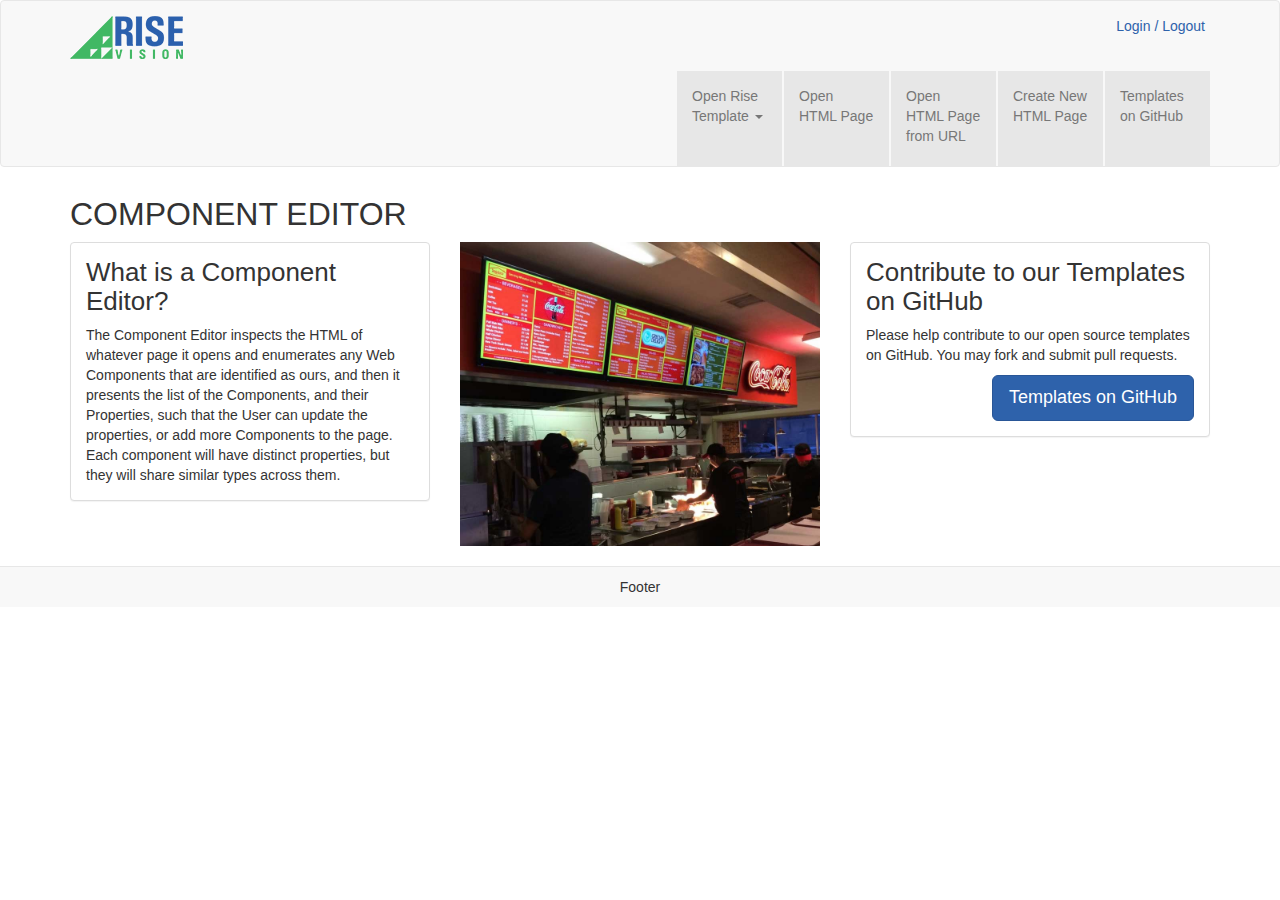
<file: index.html>
<!DOCTYPE html>
<html>
<head>
    <meta charset="utf-8">
    <meta http-equiv="X-UA-Compatible" content="IE=edge">
    <meta name="viewport" content="width=device-width, initial-scale=1, maximum-scale=1, user-scalable=no">
    <meta name="description" content="">
    <meta name="author" content="">
    <title>Component Editor Prototype</title>
    <link href="stylesheets/styles.css" rel="stylesheet" type="text/css" />
    <!--[if lt IE 9]>
    <script src="https://oss.maxcdn.com/libs/html5shiv/3.7.0/html5shiv.js"></script>
    <script src="https://oss.maxcdn.com/libs/respond.js/1.3.0/respond.min.js"></script>
    <![endif]-->

</head>
<body>

    <!-- MODAL CONTENT - SIMULATE OPENING HTML FILE -->
    <div id="modalOpenHtml" class="modal fade" tabindex="-1" role="dialog" aria-labelledby="myModalLabel" aria-hidden="true">
        <div class="modal-dialog modal-lg">
            <div class="modal-content">
                <div class="modal-header">
                    <button type="button" class="close" data-dismiss="modal">
                        <span aria-hidden="true">&times;</span><span class="sr-only">Close</span>
                    </button>
                    <h4 class="modal-title">Open HTML File</h4>
                </div>
                <div class="modal-body">
                    <h2 class="alert alert-warning" role="alert">Simulating the process of opening a HTML file...</h2>
                </div>
                <div class="modal-footer">
                    <button type="button" class="btn btn-primary" data-dismiss="modal">Close</button>
                </div>

            </div>
        </div>
    </div><!-- //MODAL CONTENT - SIMULATE OPENING HTML FILE -->

    <!-- MODAL CONTENT - SIMULATE OPENING HTML PAGE FROM EXTERNAL URL -->
    <div id="modalUrl" class="modal fade" tabindex="-1" role="dialog" aria-labelledby="myModalLabel" aria-hidden="true">
        <div class="modal-dialog">
            <div class="modal-content">
                <div class="modal-header">
                    <button type="button" class="close" data-dismiss="modal">
                        <span aria-hidden="true">&times;</span><span class="sr-only">Close</span>
                    </button>
                    <h4 class="modal-title">Open HTML Page</h4>
                </div>
                <div class="modal-body">
                    <h2>Enter URL</h2>
                    <div class="row paddingBottom10">
                        <div class="col-xs-12">
                            <input type="text" class="form-control" id="inputURLmodal" placeholder="e.g. http://docs.google.com/spreadsheet">
                        </div>
                    </div>
                    <div class="alert alert-danger" role="alert">
                        <h5>Simulating the process of opening a HTML page from an external URL...</h5>
                    </div>
                </div>
                <div class="modal-footer">
                    <button type="button" class="btn btn-primary" data-dismiss="modal">Close</button>
                </div>

            </div>
        </div>
    </div><!-- //MODAL CONTENT - SIMULATE OPENING HTML PAGE FROM EXTERNAL URL -->

    <!-- HEADER -->
    <div class="container-fluid">
        <header class="navbar navbar-default" role="navigation">
            <div class="container">
                <div class="header">
                    <a class="navbar-brand" href="index.html">
                        <img src="images/logoRise.png" class="img-responsive" width="113" height="42" alt="Rise Vision">
                    </a>
                    <!-- on mobile home page but then add "hidden-xs" on other pages-->
                    <div class="loginContainer">
                        <form role="form">
                            <a href="#">Login / Logout</a>
                        </form>
                    </div><!-- //on mobile home page but then add "hidden-xs" on other pages-->
                </div>

                <!-- NOT ON MOBILE HOME PAGE -->
                <div class="navbar-collapse collapse hidden-xs">
                    <ul class="nav navbar-nav">
                        <li class="dropdown">
                            <a href="#" class="dropdown-toggle" data-toggle="dropdown">Open Rise Template <span class="caret"></span></a>
                            <ul class="dropdown-menu" role="menu">
                                <li><a href="openTemplate.html">Template 1</a></li>
                                <li><a href="openTemplate.html">Template 2</a></li>
                                <li><a href="openTemplate.html">Template 3</a></li>
                                <li><a href="openTemplate.html">Template 4</a></li>
                                <li><a href="openTemplate.html">Template 5</a></li>
                                <li><a href="openTemplate.html">Template 6</a></li>
                                <li><a href="openTemplate.html">Template 7</a></li>
                                <li><a href="openTemplate.html">Template 8</a></li>
                                <li><a href="openTemplate.html">Template 9</a></li>
                                <li><a href="openTemplate.html">Template 10</a></li>
                            </ul>
                        </li>
                        <li><a href="#modalOpenHtml" data-toggle="modal">Open HTML Page</a></li>
                        <li><a href="#modalUrl" data-toggle="modal">Open HTML Page from URL</a></li>
                        <li><a href="new.html">Create New HTML Page</a></li>
                        <li><a href="https://github.com/Rise-Vision/" target="_blank">Templates on GitHub</a></li>
                        <li class="loginContainerMini"><a href="#">Login / Logout</a></li>
                    </ul>
                </div><!--//.nav-collapse -->
                <!-- //NOT ON MOBILE HOME PAGE -->

            </div><!--//.container -->
        </header><!-- //HEADER -->


        <!-- CONTENT -->
        <div class="container">

            <h1>Component Editor</h1>
            <div class="row">
                <div class="col-sm-4 hidden-xs">
                    <div class="panel panel-default">
                        <div class="panel-body">
                            <h2 style="margin-top:0;">What is a Component Editor?</h2>
                            The Component Editor inspects the HTML of whatever page it opens and enumerates any Web Components that are identified as ours, and then it presents the list of the Components, and their Properties, such that the User can update the properties, or add more Components to the page. Each component will have distinct properties, but they will share similar types across them.
                        </div>
                    </div>
                </div>

                <div class="col-sm-4 hidden-xs">
                    <img src="images/coke.jpg" class="img-responsive" alt="Example Display">
                </div>

                <!--MOBILE HOMEPAGE ONLY-->
                <div class="col-xs-12 hidden-sm hidden-md hidden-lg btn-group btn-group-justified">
                    <a href="#" role="button" class="btn btn-default" style="height:80px;" data-toggle="collapse" data-target=".nav-collapse-templates">Open Rise<br/>Template <span class="caret"></span></a>
                    <a href="#modalOpenHtml" data-toggle="modal" role="button" class="btn btn-default" style="height:80px;">Open HTML Page</a>
                </div>
                <div class="col-xs-12 hidden-sm hidden-md hidden-lg btn-group btn-group-justified">
                    <a href="#modalUrl" data-toggle="modal" role="button" class="btn btn-default" style="height:80px;">Open HTML Page<br/>from URL</a>
                    <a href="new.html" role="button" class="btn btn-default" style="height:80px;">Create New HTML<br/>Page</a>
                </div>

                <div class="nav-collapse-templates collapse  hidden-sm hidden-md hidden-lg">
                    <ul class="nav navbar-nav navMobileHome">
                                <li><a href="openTemplate.html">Template 1</a></li>
                                <li><a href="openTemplate.html">Template 2</a></li>
                                <li><a href="openTemplate.html">Template 3</a></li>
                                <li><a href="openTemplate.html">Template 4</a></li>
                                <li><a href="openTemplate.html">Template 5</a></li>
                                <li><a href="openTemplate.html">Template 6</a></li>
                                <li><a href="openTemplate.html">Template 7</a></li>
                                <li><a href="openTemplate.html">Template 8</a></li>
                                <li><a href="openTemplate.html">Template 9</a></li>
                                <li><a href="openTemplate.html">Template 10</a></li>
                    </ul>
                </div><!--//.nav-collapse -->
                <!--//MOBILE HOMEPAGE ONLY-->

                <div class="col-sm-4 col-xs-12">
                    <div class="panel panel-default">
                        <div class="panel-body">
                            <h2 style="margin-top:0;">Contribute to our Templates on GitHub</h2>
                            <p>Please help contribute to our open source templates on GitHub. You may fork and submit pull requests.</p>
                            <a href="https://github.com/Rise-Vision/" target="_blank" role="button" class="btn btn-primary btn-lg pull-right">Templates on GitHub</a>
                        </div>
                    </div>
                </div>
            </div>

        </div><!--//CONTENT -->

        <!-- FOOTER -->
        <footer class="footer">
            <div class="container text-center">
                Footer
            </div>
        </footer><!-- //FOOTER -->
    </div><!--//.container-fluid -->


    <!-- JavaScript files...
    ================================================== -->
    <script src="javascripts/jquery-1.11.1.min.js"></script>
    <script src="javascripts/bootstrap.js"></script>
    <script src="javascripts/custom.js"></script>
</body>
</html>
</file>
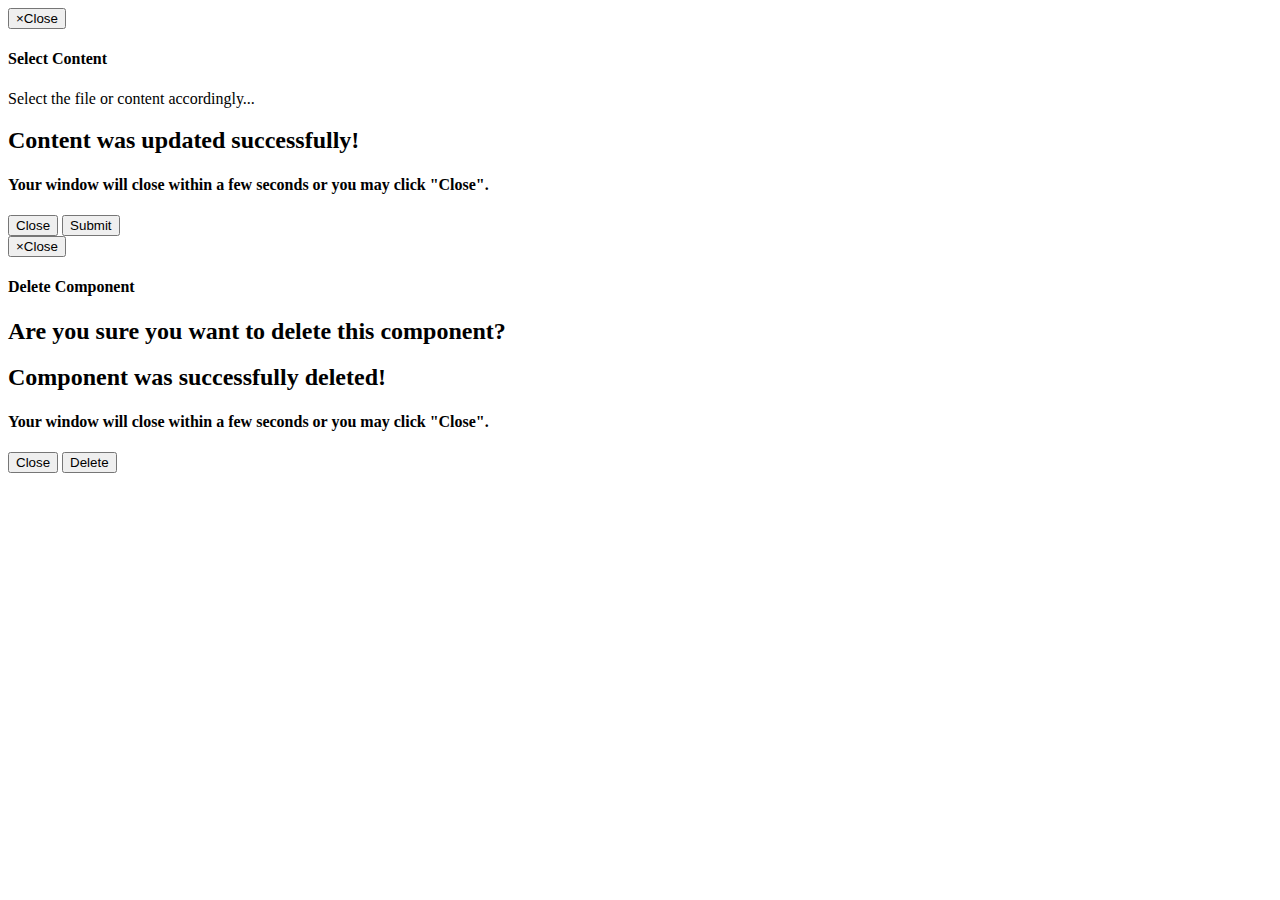
<file: modals.html>
<!DOCTYPE html>
<html>
<head>
    <title></title>
</head>
<body>


<!-- MODAL CONTENT - EDIT COMPONENT -->
<div id="modalGetContent" class="modal fade" tabindex="-1" role="dialog" aria-labelledby="myModalLabel" aria-hidden="true">
    <div class="modal-dialog modal-lg">
        <div class="modal-content">
            <div class="modal-header">
                <button type="button" class="close" data-dismiss="modal">
                    <span aria-hidden="true">&times;</span><span class="sr-only">Close</span>
                </button>
                <h4 class="modal-title">Select Content</h4>
            </div>
            <div class="modal-body">
                <p>Select the file or content accordingly...</p>
                <div class="alert alert-success" role="alert">
                    <h2>Content was updated successfully!</h2>
                    <h4>Your window will close within a few seconds or you may click "Close".</h4>
                </div>
            </div>
            <div class="modal-footer">
                <button type="button" class="btn btn-default" data-dismiss="modal">Close</button>
                <button type="button" class="btn btn-primary" id="submitContent">Submit</button>
            </div>

        </div>
    </div>
</div><!-- //MODAL CONTENT - EDIT COMPONENT -->

<!-- MODAL CONTENT - DELETE COMPONENT -->
<div id="modalDelete" class="modal fade" tabindex="-1" role="dialog" aria-labelledby="myModalLabel" aria-hidden="true">
    <div class="modal-dialog">
        <div class="modal-content">
            <div class="modal-header">
                <button type="button" class="close" data-dismiss="modal">
                    <span aria-hidden="true">&times;</span><span class="sr-only">Close</span>
                </button>
                <h4 class="modal-title">Delete Component</h4>
            </div>
            <div class="modal-body">
                <h2 class="alert alert-warning" role="alert">Are you sure you want to delete this component?</h2>
                <div class="alert alert-success" role="alert">
                    <h2>Component was successfully deleted!</h2>
                    <h4>Your window will close within a few seconds or you may click "Close".</h4>
                </div>
            </div>
            <div class="modal-footer">
                <button type="button" class="btn btn-default" data-dismiss="modal">Close</button>
                <button type="button" class="btn btn-primary" id="submitDelete">Delete</button>
            </div>

        </div>
    </div>
</div><!-- //MODAL CONTENT - DELETE COMPONENT -->


</body>
</html>
</file>
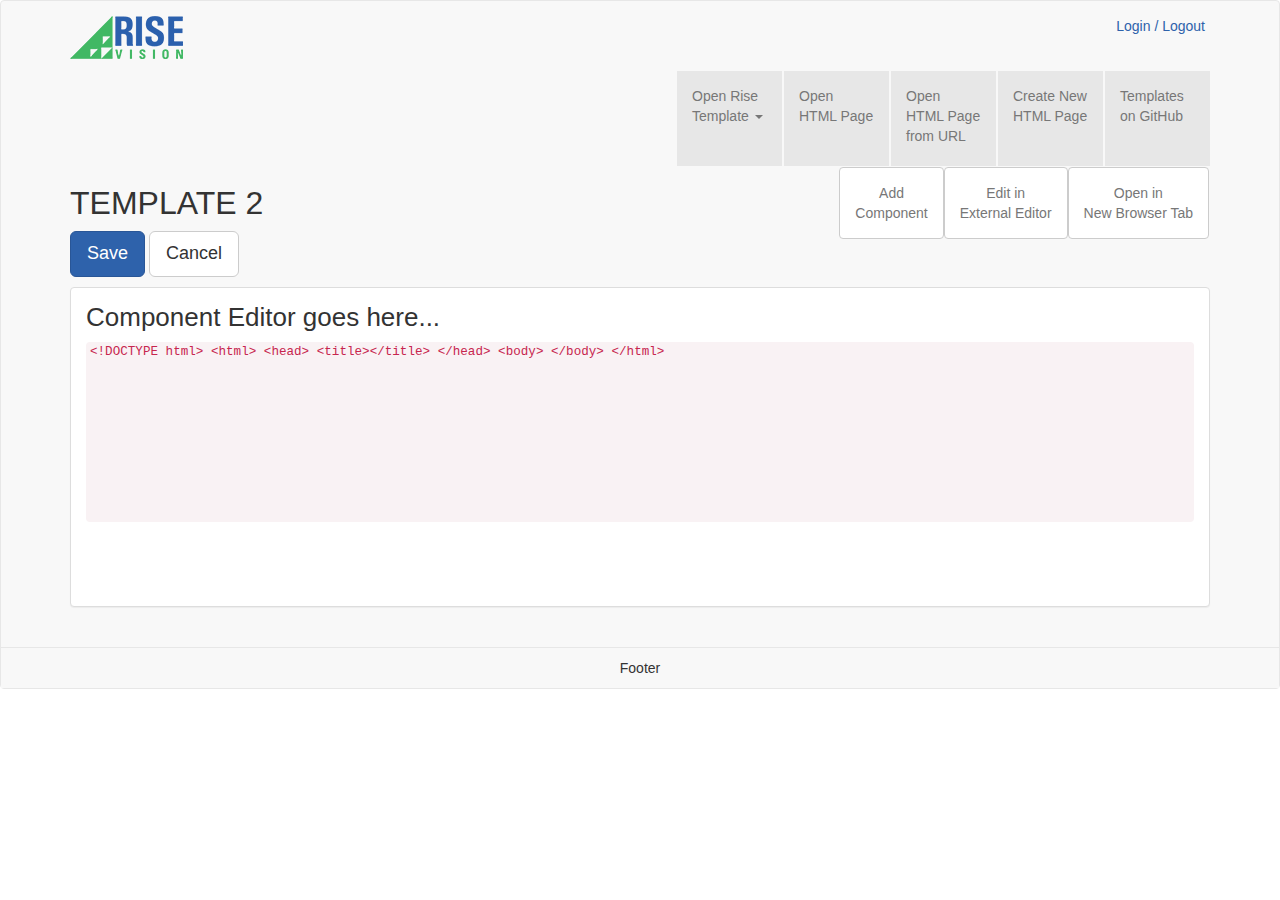
<file: new.html>
<!DOCTYPE html>
<html>
<head>
    <meta charset="utf-8">
    <meta http-equiv="X-UA-Compatible" content="IE=edge">
    <meta name="viewport" content="width=device-width, initial-scale=1, maximum-scale=1, user-scalable=no">
    <meta name="description" content="">
    <meta name="author" content="">
    <title>Component Editor Prototype - New Page</title>
    <link href="stylesheets/styles.css" rel="stylesheet" type="text/css" />
    <!--[if lt IE 9]>
    <script src="https://oss.maxcdn.com/libs/html5shiv/3.7.0/html5shiv.js"></script>
    <script src="https://oss.maxcdn.com/libs/respond.js/1.3.0/respond.min.js"></script>
    <![endif]-->

</head>
<body>

    <!--<div id="includeModals"></div>-->
    <!-- MODAL CONTENT - EDIT COMPONENT -->
    <div id="modalGetContent" class="modal fade" tabindex="-1" role="dialog" aria-labelledby="myModalLabel" aria-hidden="true">
        <div class="modal-dialog modal-lg">
            <div class="modal-content">
                <div class="modal-header">
                    <button type="button" class="close" data-dismiss="modal">
                        <span aria-hidden="true">&times;</span><span class="sr-only">Close</span>
                    </button>
                    <h4 class="modal-title">Select Content</h4>
                </div>
                <div class="modal-body">
                    <p>Select the file or content accordingly...</p>
                    <div class="alert alert-success" role="alert">
                        <h2>Content was updated successfully!</h2>
                        <h4>Your window will close within a few seconds or you may click "Close".</h4>
                    </div>
                </div>
                <div class="modal-footer">
                    <button type="button" class="btn btn-default" data-dismiss="modal">Close</button>
                    <button type="button" class="btn btn-primary" id="submitContent">Submit</button>
                </div>

            </div>
        </div>
    </div><!-- //MODAL CONTENT - EDIT COMPONENT -->

    <!-- MODAL CONTENT - DELETE COMPONENT -->
    <div id="modalDelete" class="modal fade" tabindex="-1" role="dialog" aria-labelledby="myModalLabel" aria-hidden="true">
        <div class="modal-dialog">
            <div class="modal-content">
                <div class="modal-header">
                    <button type="button" class="close" data-dismiss="modal">
                        <span aria-hidden="true">&times;</span><span class="sr-only">Close</span>
                    </button>
                    <h4 class="modal-title">Delete Component</h4>
                </div>
                <div class="modal-body">
                    <h2 class="alert alert-warning" role="alert">Are you sure you want to delete this component?</h2>
                    <div class="alert alert-success" role="alert">
                        <h2>Component was successfully deleted!</h2>
                        <h4>Your window will close within a few seconds or you may click "Close".</h4>
                    </div>
                </div>
                <div class="modal-footer">
                    <button type="button" class="btn btn-default" data-dismiss="modal">Close</button>
                    <button type="button" class="btn btn-primary" id="submitDelete">Delete</button>
                </div>

            </div>
        </div>
    </div><!-- //MODAL CONTENT - DELETE COMPONENT -->

    <!-- MODAL CONTENT - SIMULATE OPENING EXTERNAL EDITOR -->
    <div id="modalEditor" class="modal fade" tabindex="-1" role="dialog" aria-labelledby="myModalLabel" aria-hidden="true">
        <div class="modal-dialog">
            <div class="modal-content">
                <div class="modal-header">
                    <button type="button" class="close" data-dismiss="modal">
                        <span aria-hidden="true">&times;</span><span class="sr-only">Close</span>
                    </button>
                    <h4 class="modal-title">External Editor</h4>
                </div>
                <div class="modal-body">
                    <h2 class="alert alert-warning" role="alert">Simulating external editor opening...</h2>
                </div>
                <div class="modal-footer">
                    <button type="button" class="btn btn-primary" data-dismiss="modal">Close</button>
                </div>

            </div>
        </div>
    </div><!-- //MODAL CONTENT - SIMULATE OPENING EXTERNAL EDITOR -->

    <!-- MODAL CONTENT - SIMULATE OPENING HTML FILE -->
    <div id="modalOpenHtml" class="modal fade" tabindex="-1" role="dialog" aria-labelledby="myModalLabel" aria-hidden="true">
        <div class="modal-dialog modal-lg">
            <div class="modal-content">
                <div class="modal-header">
                    <button type="button" class="close" data-dismiss="modal">
                        <span aria-hidden="true">&times;</span><span class="sr-only">Close</span>
                    </button>
                    <h4 class="modal-title">Open HTML File</h4>
                </div>
                <div class="modal-body">
                    <h2 class="alert alert-warning" role="alert">Simulating the process of opening a HTML file...</h2>
                </div>
                <div class="modal-footer">
                    <button type="button" class="btn btn-primary" data-dismiss="modal">Close</button>
                </div>

            </div>
        </div>
    </div><!-- //MODAL CONTENT - SIMULATE OPENING HTML FILE -->

    <!-- MODAL CONTENT - SIMULATE OPENING HTML PAGE FROM EXTERNAL URL -->
    <div id="modalUrl" class="modal fade" tabindex="-1" role="dialog" aria-labelledby="myModalLabel" aria-hidden="true">
        <div class="modal-dialog">
            <div class="modal-content">
                <div class="modal-header">
                    <button type="button" class="close" data-dismiss="modal">
                        <span aria-hidden="true">&times;</span><span class="sr-only">Close</span>
                    </button>
                    <h4 class="modal-title">Open HTML Page</h4>
                </div>
                <div class="modal-body">
                    <h2>Enter URL</h2>
                    <div class="row paddingBottom10">
                        <div class="col-xs-12">
                            <input type="text" class="form-control" id="inputURLmodal" placeholder="e.g. http://docs.google.com/spreadsheet">
                        </div>
                    </div>
                    <div class="alert alert-danger" role="alert">
                        <h5>Simulating the process of opening a HTML page from an external URL...</h5>
                    </div>
                </div>
                <div class="modal-footer">
                    <button type="button" class="btn btn-primary" data-dismiss="modal">Close</button>
                </div>

            </div>
        </div>
    </div><!-- //MODAL CONTENT - SIMULATE OPENING HTML PAGE FROM EXTERNAL URL -->


    <!-- HEADER -->
    <div class="container-fluid">
        <header class="navbar navbar-default" role="navigation">
            <div class="container">
                <div class="header">
                    <a class="navbar-brand hidden-xs" href="index.html">
                        <img src="images/logoRise.png" class="img-responsive" width="113" height="42" alt="Rise Vision">
                    </a>
                    <div class="loginContainer hidden-xs">
                        <form role="form">
                            <a href="#">Login / Logout</a>
                        </form>
                    </div>
                </div>

                <!-- MOBILE TOP MENU-->
                <div class="visible-xs row" style="margin-top:-50px;">
                    <div class="col-xs-2 text-center" style="width:19%;">
                        <a href="index.html" role="button"><span class="glyphicon glyphicon-home"></span></a>
                    </div>
                    <div class="col-xs-2 text-center" style="width:19%;">
                        <a href="#" role="button" class="newAddBtn"><span class="glyphicon glyphicon-plus"></span></a>
                    </div>
                    <div class="col-xs-2 text-center" style="width:19%;">
                        <a href="#modalEditor" role="button" data-toggle="modal"><span class="glyphicon glyphicon-new-window"></span></a>
                    </div>
                    <div class="col-xs-2 text-center" style="width:19%;">
                        <a href="#" role="button" target="_blank"><span class="glyphicon glyphicon-globe"></span></a>
                    </div>
                    <div class="col-xs-2 text-center navbar-header" style="width:24%;">
                        <button type="button" class="navbar-toggle" data-toggle="collapse" data-target=".navbar-collapse">
                            <span class="sr-only">Toggle navigation</span>
                            <span class="icon-bar"></span>
                            <span class="icon-bar"></span>
                            <span class="icon-bar"></span>
                        </button>
                    </div>
                </div><!-- //MOBILE TOP MENU -->

                <!-- TOP MENU NAVIGATION -->
                <div class="navbar-collapse collapse">
                    <ul class="nav navbar-nav">
                        <li class="dropdown activeNav">
                            <a href="#" class="dropdown-toggle" data-toggle="dropdown">Open Rise Template <span class="caret"></span></a>
                            <ul class="dropdown-menu" role="menu">
                                <li><a href="openTemplate.html">Template 1</a></li>
                                <li><a href="openTemplate.html">Template 2</a></li>
                                <li><a href="openTemplate.html">Template 3</a></li>
                                <li><a href="openTemplate.html">Template 4</a></li>
                                <li><a href="openTemplate.html">Template 5</a></li>
                                <li><a href="openTemplate.html">Template 6</a></li>
                                <li><a href="openTemplate.html">Template 7</a></li>
                                <li><a href="openTemplate.html">Template 8</a></li>
                                <li><a href="openTemplate.html">Template 9</a></li>
                                <li><a href="openTemplate.html">Template 10</a></li>
                            </ul>
                        </li>
                        <li><a href="#modalOpenHtml" data-toggle="modal">Open HTML Page</a></li>
                        <li><a href="#modalUrl" data-toggle="modal">Open HTML Page from URL</a></li>
                        <li><a href="new.html">Create New HTML Page</a></li>
                        <li><a href="https://github.com/Rise-Vision/" target="_blank">Templates on GitHub</a></li>
                        <li class="loginContainerMini"><a href="#">Login / Logout</a></li>
                    </ul>
                </div><!--//TOP MENU NAVIGATION -->

            </div><!--//.container -->

        <!-- CONTENT -->
        <div class="container">
            <div class="row">
                <div class="col-md-6 col-sm-5 col-xs-12">
                    <h1>Template 2</h1>
                    <div class="paddingBottom10">
                        <a href="#modalGetContent" role="button" class="btn btn-primary btn-lg" data-toggle="modal">Save</a>
                        <a href="#" role="button" class="btn btn-default btn-lg cancelAdd">Cancel</a>
                    </div>
                </div>
                <div class="col-md-6 col-sm-7 hidden-xs">
                    <!-- SUB MENU NAVIGATION -->
                    <div class="navbar navbar-primary pull-right subNav" role="navigation">
                        <ul class="nav navbar-nav">
                            <li>
                                <a href="#" class="text-center btn btn-default newAddBtn">Add<br/>Component</a>
                            </li>
                            <li>
                                <a href="#modalEditor" class="text-center btn btn-default" data-toggle="modal">Edit in<br/>External Editor</a>
                            </li>
                            <li>
                                <a href="#" class="text-center btn btn-default" target="_blank">Open in<br/>New Browser Tab</a>
                            </li>
                        </ul>
                    </div><!--//SUB MENU NAVIGATION -->
                </div>
            </div>

            <div class="row">
                <!-- COMPONENT EDITOR -->
                <div class="col-xs-12 mainPanel">
                    <div class="panel panel-default" style="height:320px;">
                        <div class="panel-body">
                            <h2 style="margin-top:0;">Component Editor goes here...</h2>
                            <code style="display:block;height:180px;">
                                &lt;!DOCTYPE html&gt;
                                &lt;html&gt;
                                &lt;head&gt;
                                &lt;title&gt;&lt;/title&gt;
                                &lt;/head&gt;
                                &lt;body&gt;
                                &lt;/body&gt;
                                &lt;/html&gt;
                            </code>
                        </div><!-- //.panel-body -->
                    </div>
                </div><!-- //COMPONENT EDITOR -->


                <!-- SIDE PANEL -->
                <div class="col-sm-5 col-md-4 col-xs-12 sidePanel">
                    <div class="panel panel-default">
                        <!-- ADD COMPONENT -->
                        <div class="panel-body addComponentContainer">
                            <h2 style="margin-top:0;">Add Component</h2>
                            <form class="form-horizontal component" role="form">

                                <div class="addComponent row">
                                    <div class="col-xs-12">

                                        <!-- TAB PANEL -->
                                        <div class="tabContainer">
                                            <ul class="nav nav-tabs" role="tablist" id="addComponentTab">
                                                <li class="active"><a href="#locationAdd" role="tab" data-toggle="tab">Location</a></li>
                                                <li><a href="#typeAdd" role="tab" data-toggle="tab">Type</a></li>
                                                <li><a href="#urlAdd" role="tab" data-toggle="tab">URL</a></li>
                                            </ul>

                                            <div class="tab-content">
                                                <!-- COMPONENT LOCATION -->
                                                <div class="tab-pane active" id="locationAdd">
                                                    <div class="row">
                                                        <div class="col-xs-12">
                                                            <h4>Enter Component's Location<small> <span class="glyphicon glyphicon-question-sign" data-toggle="popover" data-content="Enter the immediate preceding Element and ID for the location of the component."></span></small></h4>
                                                            <p>Enter the immediate preceding Element and ID for the location of the component.</p>
                                                        </div>
                                                    </div>
                                                    <div class="form-group row">
                                                        <label for="inputElement3" class="col-xs-2 control-label labelAdd">Element:</label>
                                                        <div class="col-xs-9">
                                                            <input type="text" class="form-control" id="inputElement3" placeholder="Element">
                                                        </div>
                                                    </div>
                                                    <div class="form-group row">
                                                        <label for="inputElement4" class="col-xs-2 control-label labelAdd">ID:</label>
                                                        <div class="col-xs-9">
                                                            <input type="text" class="form-control" id="inputElement4" placeholder="ID">
                                                        </div>
                                                    </div>
                                                    <div class="form-group row">
                                                        <div class="col-xs-12 text-right">
                                                            <a role="button" class="btn btn-default cancelAdd">Cancel</a>
                                                            <a href="#typeAdd" role="button" class="btn btn-primary next" data-toggle="tab">Next</a>
                                                        </div>
                                                    </div>
                                                </div><!-- COMPONENT LOCATION -->

                                                <!-- COMPONENT TYPE -->
                                                <div class="tab-pane" id="typeAdd">
                                                    <div class="row">
                                                        <div class="col-xs-12">
                                                            <h4>Select Component Type</h4>
                                                            <p>Select the component type for this component.</p>
                                                            <div class="row">
                                                                <div class="col-xs-6">
                                                                    <div class="radio">
                                                                        <label>
                                                                            <input type="radio" name="optionsType" id="optionsImage" value="image">
                                                                            Image
                                                                        </label>
                                                                    </div>
                                                                    <div class="radio">
                                                                        <label>
                                                                            <input type="radio" name="optionsType" id="optionsImageFolder" value="imageFolder">
                                                                            Image Folder
                                                                        </label>
                                                                    </div>
                                                                    <div class="radio">
                                                                        <label>
                                                                            <input type="radio" name="optionsType" id="optionsCalendar" value="calendar">
                                                                            Google Calendar
                                                                        </label>
                                                                    </div>
                                                                    <div class="radio">
                                                                        <label>
                                                                            <input type="radio" name="optionsType" id="optionsSpreadsheet" value="spreadsheet" checked>
                                                                            Google Spreadsheet
                                                                        </label>
                                                                    </div>
                                                                </div>

                                                                <div class="col-xs-6">
                                                                    <div class="radio">
                                                                        <label>
                                                                            <input type="radio" name="optionsType" id="optionsVideo" value="video">
                                                                            Video
                                                                        </label>
                                                                    </div>
                                                                    <div class="radio">
                                                                        <label>
                                                                            <input type="radio" name="optionsType" id="optionsVideoFolder" value="videoFolder">
                                                                            Video Folder
                                                                        </label>
                                                                    </div>
                                                                    <div class="radio">
                                                                        <label>
                                                                            <input type="radio" name="optionsType" id="optionsText" value="text">
                                                                            Text
                                                                        </label>
                                                                    </div>
                                                                </div>
                                                                <div class="form-group row">
                                                                    <div class="col-xs-12 text-right">
                                                                        <a href="#locationAdd" role="button" class="btn btn-default previous">Previous</a>
                                                                        <a href="#urlAdd" role="button" class="btn btn-primary next" data-toggle="tab">Next</a>
                                                                    </div>
                                                                </div>

                                                            </div>
                                                        </div>
                                                    </div>
                                                </div><!-- //COMPONENT TYPE -->
                                                <!-- URL -->
                                                <div class="tab-pane" id="urlAdd">
                                                    <div class="row">
                                                        <div class="col-xs-12">
                                                            <h4>Update URL<small> <span class="glyphicon glyphicon-question-sign" data-toggle="popover" data-content="Do you want to change the URL?"></span></small></h4>
                                                        </div>
                                                    </div>
                                                    <div class="row paddingBottom10">
                                                        <div class="col-xs-12">
                                                            <input type="text" class="form-control" id="inputURL" placeholder="URL" value="http://docs.google.com/spreadsheet">
                                                        </div>
                                                    </div>
                                                    <div class="form-group row">
                                                        <div class="col-xs-12 text-right">
                                                            <a href="#typeAdd" role="button" class="btn btn-default previous">Previous</a>
                                                            <a href="#" role="button" id="submitAdd" class="btn btn-default previous">Test Location</a>

                                                            <!-- LAUNCH MODAL -->
                                                            <a href="#modalGetContent" role="button" class="btn btn-primary" data-toggle="modal">Next</a>
                                                        </div>
                                                    </div>


                                                </div><!-- //URL -->
                                            </div><!-- //.tab-content -->
                                        </div><!-- //TAB PANEL -->
                                    </div>
                                </div><!-- // COMPONENT -->
                            </form>

                        </div><!-- //ADD COMPONENT -->

                    </div>
                </div><!-- //SIDE PANEL -->

            </div><!-- //.row -->

        </div><!--//CONTENT -->

        <footer class="footer">
            <div class="container text-center">
                Footer
            </div>
        </footer><!-- //FOOTER -->
    </div><!--//.container-fluid -->




<!-- JavaScript files...
================================================== -->
<script src="javascripts/jquery-1.11.1.min.js"></script>
<script src="javascripts/bootstrap.js"></script>
<script src="javascripts/custom.js"></script>
</body>
</html>
</file>
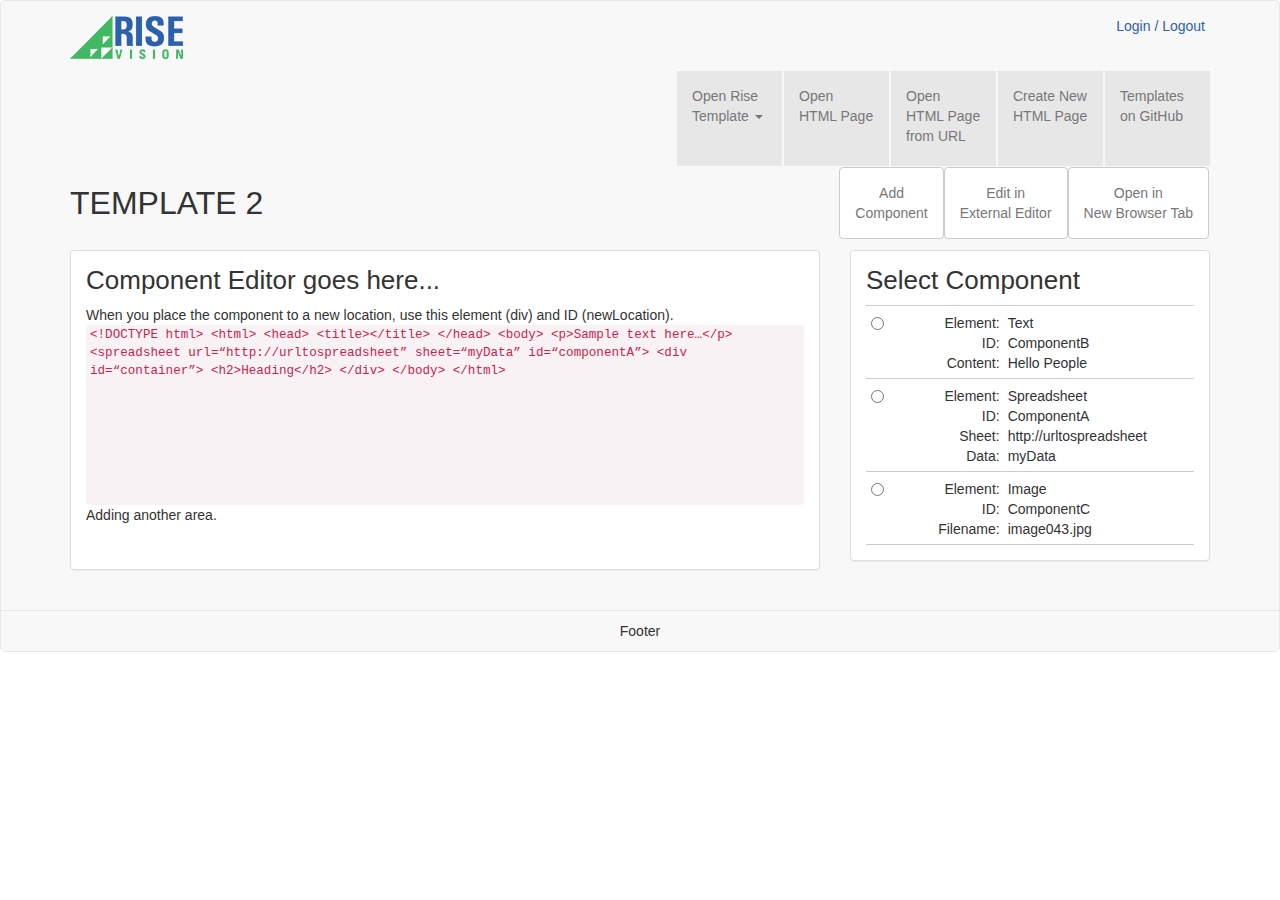
<file: openTemplate.html>
<!DOCTYPE html>
<html>
<head>
    <meta charset="utf-8">
    <meta http-equiv="X-UA-Compatible" content="IE=edge">
    <meta name="viewport" content="width=device-width, initial-scale=1, maximum-scale=1, user-scalable=no">
    <meta name="description" content="">
    <meta name="author" content="">
    <title>Component Editor Prototype - Open Template</title>
    <link href="stylesheets/styles.css" rel="stylesheet" type="text/css" />
    <!--[if lt IE 9]>
    <script src="https://oss.maxcdn.com/libs/html5shiv/3.7.0/html5shiv.js"></script>
    <script src="https://oss.maxcdn.com/libs/respond.js/1.3.0/respond.min.js"></script>
    <![endif]-->

</head>
<body>

    <!--<div id="includeModals"></div>-->
    <!-- MODAL CONTENT - EDIT COMPONENT -->
    <div id="modalGetContent" class="modal fade" tabindex="-1" role="dialog" aria-labelledby="myModalLabel" aria-hidden="true">
        <div class="modal-dialog modal-lg">
            <div class="modal-content">
                <div class="modal-header">
                    <button type="button" class="close" data-dismiss="modal">
                        <span aria-hidden="true">&times;</span><span class="sr-only">Close</span>
                    </button>
                    <h4 class="modal-title">Select Content</h4>
                </div>
                <div class="modal-body">
                    <p>Select the file or content accordingly...</p>
                    <div class="alert alert-success" role="alert">
                        <h2>Content was updated successfully!</h2>
                        <h4>Your window will close within a few seconds or you may click "Close".</h4>
                    </div>
                </div>
                <div class="modal-footer">
                    <button type="button" class="btn btn-default" data-dismiss="modal">Close</button>
                    <button type="button" class="btn btn-primary" id="submitContent">Submit</button>
                </div>

            </div>
        </div>
    </div><!-- //MODAL CONTENT - EDIT COMPONENT -->

    <!-- MODAL CONTENT - DELETE COMPONENT -->
    <div id="modalDelete" class="modal fade" tabindex="-1" role="dialog" aria-labelledby="myModalLabel" aria-hidden="true">
        <div class="modal-dialog">
            <div class="modal-content">
                <div class="modal-header">
                    <button type="button" class="close" data-dismiss="modal">
                        <span aria-hidden="true">&times;</span><span class="sr-only">Close</span>
                    </button>
                    <h4 class="modal-title">Delete Component</h4>
                </div>
                <div class="modal-body">
                    <h2 class="alert alert-warning" role="alert">Are you sure you want to delete this component?</h2>
                    <div class="alert alert-success" role="alert">
                        <h2>Component was successfully deleted!</h2>
                        <h4>Your window will close within a few seconds or you may click "Close".</h4>
                    </div>
                </div>
                <div class="modal-footer">
                    <button type="button" class="btn btn-default" data-dismiss="modal">Close</button>
                    <button type="button" class="btn btn-primary" id="submitDelete">Delete</button>
                </div>

            </div>
        </div>
    </div><!-- //MODAL CONTENT - DELETE COMPONENT -->

    <!-- MODAL CONTENT - MOVE COMPONENT -->
    <div id="modalMove" class="modal fade" tabindex="-1" role="dialog" aria-labelledby="myModalLabel" aria-hidden="true">
        <div class="modal-dialog">
            <div class="modal-content">
                <div class="modal-header">
                    <button type="button" class="close" data-dismiss="modal">
                        <span aria-hidden="true">&times;</span><span class="sr-only">Close</span>
                    </button>
                    <h4 class="modal-title">Move Component</h4>
                </div>
                <div class="modal-body">
                    <div class="alert alert-success" role="alert">
                        <h2>Component was successfully moved!</h2>
                        <h4>Your window will close within a few seconds or you may click "Close".</h4>
                    </div>
                </div>
                <div class="modal-footer">
                    <button type="button" class="btn btn-default" data-dismiss="modal">Close</button>
                </div>

            </div>
        </div>
    </div><!-- //MODAL CONTENT - DELETE COMPONENT -->

    <!-- MODAL CONTENT - SIMULATE OPENING EXTERNAL EDITOR -->
    <div id="modalEditor" class="modal fade" tabindex="-1" role="dialog" aria-labelledby="myModalLabel" aria-hidden="true">
        <div class="modal-dialog">
            <div class="modal-content">
                <div class="modal-header">
                    <button type="button" class="close" data-dismiss="modal">
                        <span aria-hidden="true">&times;</span><span class="sr-only">Close</span>
                    </button>
                    <h4 class="modal-title">External Editor</h4>
                </div>
                <div class="modal-body">
                    <h2 class="alert alert-warning" role="alert">Simulating external editor opening...</h2>
                </div>
                <div class="modal-footer">
                    <button type="button" class="btn btn-primary" data-dismiss="modal">Close</button>
                </div>

            </div>
        </div>
    </div><!-- //MODAL CONTENT - SIMULATE OPENING EXTERNAL EDITOR -->

    <!-- MODAL CONTENT - SIMULATE OPENING HTML FILE -->
    <div id="modalOpenHtml" class="modal fade" tabindex="-1" role="dialog" aria-labelledby="myModalLabel" aria-hidden="true">
        <div class="modal-dialog modal-lg">
            <div class="modal-content">
                <div class="modal-header">
                    <button type="button" class="close" data-dismiss="modal">
                        <span aria-hidden="true">&times;</span><span class="sr-only">Close</span>
                    </button>
                    <h4 class="modal-title">Open HTML File</h4>
                </div>
                <div class="modal-body">
                    <h2 class="alert alert-warning" role="alert">Simulating the process of opening a HTML file...</h2>
                </div>
                <div class="modal-footer">
                    <button type="button" class="btn btn-primary" data-dismiss="modal">Close</button>
                </div>

            </div>
        </div>
    </div><!-- //MODAL CONTENT - SIMULATE OPENING HTML FILE -->

    <!-- MODAL CONTENT - SIMULATE OPENING HTML PAGE FROM EXTERNAL URL -->
    <div id="modalUrl" class="modal fade" tabindex="-1" role="dialog" aria-labelledby="myModalLabel" aria-hidden="true">
        <div class="modal-dialog">
            <div class="modal-content">
                <div class="modal-header">
                    <button type="button" class="close" data-dismiss="modal">
                        <span aria-hidden="true">&times;</span><span class="sr-only">Close</span>
                    </button>
                    <h4 class="modal-title">Open HTML Page</h4>
                </div>
                <div class="modal-body">
                    <h2>Enter URL</h2>
                    <div class="row paddingBottom10">
                        <div class="col-xs-12">
                            <input type="text" class="form-control" id="inputURLmodal" placeholder="e.g. http://docs.google.com/spreadsheet">
                        </div>
                    </div>
                    <div class="alert alert-danger" role="alert">
                        <h5>Simulating the process of opening a HTML page from an external URL...</h5>
                    </div>
                </div>
                <div class="modal-footer">
                    <button type="button" class="btn btn-primary" data-dismiss="modal">Close</button>
                </div>

            </div>
        </div>
    </div><!-- //MODAL CONTENT - SIMULATE OPENING HTML PAGE FROM EXTERNAL URL -->


    <!-- HEADER -->
    <div class="container-fluid">
        <header class="navbar navbar-default" role="navigation">
            <div class="container">
                <div class="header">
                    <a class="navbar-brand hidden-xs" href="index.html">
                        <img src="images/logoRise.png" class="img-responsive" width="113" height="42" alt="Rise Vision">
                    </a>
                    <div class="loginContainer hidden-xs">
                        <form role="form">
                            <a href="#">Login / Logout</a>
                        </form>
                    </div>
                </div>

                <!-- MOBILE TOP MENU-->
                <div class="visible-xs row" style="margin-top:-50px;">
                    <div class="col-xs-2 text-center" style="width:19%;">
                        <a href="index.html" role="button"><span class="glyphicon glyphicon-home"></span></a>
                    </div>
                    <div class="col-xs-2 text-center" style="width:19%;">
                        <a href="#" role="button" class="addBtn"><span class="glyphicon glyphicon-plus"></span></a>
                    </div>
                    <div class="col-xs-2 text-center" style="width:19%;">
                        <a href="#modalEditor" role="button" data-toggle="modal"><span class="glyphicon glyphicon-new-window"></span></a>
                    </div>
                    <div class="col-xs-2 text-center" style="width:19%;">
                        <a href="#" role="button" target="_blank"><span class="glyphicon glyphicon-globe"></span></a>
                    </div>
                    <div class="col-xs-2 text-center navbar-header" style="width:24%;">
                        <button type="button" class="navbar-toggle" data-toggle="collapse" data-target=".navbar-collapse">
                            <span class="sr-only">Toggle navigation</span>
                            <span class="icon-bar"></span>
                            <span class="icon-bar"></span>
                            <span class="icon-bar"></span>
                        </button>
                    </div>
                </div><!-- //MOBILE TOP MENU -->

                <!-- TOP MENU NAVIGATION -->
                <div class="navbar-collapse collapse">
                    <ul class="nav navbar-nav">
                        <li class="dropdown activeNav">
                            <a href="#" class="dropdown-toggle" data-toggle="dropdown">Open Rise Template <span class="caret"></span></a>
                            <ul class="dropdown-menu" role="menu">
                                <li><a href="openTemplate.html">Template 1</a></li>
                                <li><a href="openTemplate.html">Template 2</a></li>
                                <li><a href="openTemplate.html">Template 3</a></li>
                                <li><a href="openTemplate.html">Template 4</a></li>
                                <li><a href="openTemplate.html">Template 5</a></li>
                                <li><a href="openTemplate.html">Template 6</a></li>
                                <li><a href="openTemplate.html">Template 7</a></li>
                                <li><a href="openTemplate.html">Template 8</a></li>
                                <li><a href="openTemplate.html">Template 9</a></li>
                                <li><a href="openTemplate.html">Template 10</a></li>
                            </ul>
                        </li>
                        <li><a href="#modalOpenHtml" data-toggle="modal">Open HTML Page</a></li>
                        <li><a href="#modalUrl" data-toggle="modal">Open HTML Page from URL</a></li>
                        <li><a href="new.html">Create New HTML Page</a></li>
                        <li><a href="https://github.com/Rise-Vision/" target="_blank">Templates on GitHub</a></li>
                        <li class="loginContainerMini"><a href="#">Login / Logout</a></li>
                    </ul>
                </div><!--//TOP MENU NAVIGATION -->

            </div><!--//.container -->

        <!-- CONTENT -->
        <div class="container">
            <div class="row">
                <div class="col-md-6 col-sm-5 col-xs-12">
                    <h1>Template 2</h1>
                </div>
                <div class="col-md-6 col-sm-7 hidden-xs">
                    <!-- SUB MENU NAVIGATION -->
                    <div class="navbar navbar-primary pull-right subNav" role="navigation">
                        <ul class="nav navbar-nav">
                            <li>
                                <a href="#" class="text-center btn btn-default addBtn">Add<br/>Component</a>
                            </li>
                            <li>
                                <a href="#modalEditor" class="text-center btn btn-default" data-toggle="modal">Edit in<br/>External Editor</a>
                            </li>
                            <li>
                                <a href="#" class="text-center btn btn-default" target="_blank">Open in<br/>New Browser Tab</a>
                            </li>
                        </ul>
                    </div><!--//SUB MENU NAVIGATION -->
                </div>
            </div>


            <div class="row">
                <!-- COMPONENT EDITOR -->
                <div class="col-sm-7 col-md-8 col-xs-12">
                    <div class="panel panel-default" style="height:320px;">
                        <div class="panel-body">
                            <h2 style="margin-top:0;">Component Editor goes here...</h2>
                            <div id="newLocation">
                                When you place the component to a new location, use this element (div) and ID (newLocation).
                            </div>
                            <!-- WHEN ADDING A COMPONENT. IT SHOULD APPEAR HERE^^^^. DIRECTLY BELOW id="newLocation". -->
                            <code style="display:block;height:180px;">
                                &lt;!DOCTYPE html&gt;
                                &lt;html&gt;
                                &lt;head&gt;
                                &lt;title&gt;&lt;/title&gt;
                                &lt;/head&gt;
                                &lt;body&gt;
                                &lt;p&gt;Sample text here…&lt;/p&gt;
                                &lt;spreadsheet url=“http://urltospreadsheet” sheet=“myData” id=“componentA”&gt;
                                &lt;div id=“container”&gt;
                                &lt;h2&gt;Heading&lt;/h2&gt;
                                &lt;/div&gt;

                                &lt;/body&gt;
                                &lt;/html&gt;
                            </code>
                            <div>Adding another area.</div>

                            <!-- JAVASCRIPT WILL DYNAMICALLY EXTRACT THE DATA FROM THE SPREADSHEET TAG -->
                            <spreadsheet url="http://urltospreadsheet" sheet="myData"></spreadsheet>
                            <!-- //JAVASCRIPT WILL DYNAMICALLY EXTRACT THE DATA FROM THE SPREADSHEET TAG -->

                        </div><!-- //.panel-body -->
                    </div>
                </div><!-- //COMPONENT EDITOR -->

                <!-- SIDE PANEL -->
                <div class="col-sm-5 col-md-4 col-xs-12">
                    <div class="panel panel-default">
                        <!-- ADD COMPONENT -->
                        <div class="panel-body addComponentContainer">
                            <h2 style="margin-top:0;">Add Component</h2>
                            <form class="form-horizontal component" role="form">

                                <div class="addComponent row">
                                    <div class="col-xs-12">

                                      <!-- TAB PANEL -->
                                        <div class="tabContainer">
                                            <ul class="nav nav-tabs" role="tablist" id="addComponentTab">
                                                <li class="active"><a href="#locationAdd" role="tab" data-toggle="tab">Location</a></li>
                                                <li><a href="#typeAdd" role="tab" data-toggle="tab">Type</a></li>
                                                <li><a href="#urlAdd" role="tab" data-toggle="tab">URL</a></li>
                                            </ul>

                                            <div class="tab-content">
                                                <!-- COMPONENT LOCATION -->
                                                <div class="tab-pane active" id="locationAdd">
                                                    <div class="row">
                                                        <div class="col-xs-12">
                                                            <h4>Enter Component's Location<small> <span class="glyphicon glyphicon-question-sign" data-toggle="popover" data-content="Enter the immediate preceding Element and ID for the location of the component."></span></small></h4>
                                                            <p>Enter the immediate preceding Element and ID for the location of the component.</p>
                                                        </div>
                                                    </div>
                                                    <div class="form-group row">
                                                        <label for="inputElement3" class="col-xs-2 control-label labelAdd">Element:</label>
                                                        <div class="col-xs-9">
                                                            <input type="text" class="form-control" id="inputElement3" placeholder="Element">
                                                        </div>
                                                    </div>
                                                    <div class="form-group row">
                                                        <label for="inputElement4" class="col-xs-2 control-label labelAdd">ID:</label>
                                                        <div class="col-xs-9">
                                                            <input type="text" class="form-control" id="inputElement4" placeholder="ID">
                                                        </div>
                                                    </div>
                                                    <div class="form-group row">
                                                        <div class="col-xs-12 text-right">
                                                            <a role="button" class="btn btn-default cancelAdd">Cancel</a>
                                                            <a href="#typeAdd" role="button" class="btn btn-primary next" data-toggle="tab">Next</a>
                                                        </div>
                                                    </div>
                                                </div><!-- COMPONENT LOCATION -->

                                                <!-- COMPONENT TYPE -->
                                                <div class="tab-pane" id="typeAdd">
                                                    <div class="row">
                                                        <div class="col-xs-12">
                                                            <h4>Select Component Type</h4>
                                                            <p>Select the component type for this component.</p>
                                                            <div class="row">
                                                                <div class="col-xs-6">
                                                                    <div class="radio">
                                                                        <label>
                                                                            <input type="radio" name="optionsType" id="optionsImage" value="image">
                                                                            Image
                                                                        </label>
                                                                    </div>
                                                                    <div class="radio">
                                                                        <label>
                                                                            <input type="radio" name="optionsType" id="optionsImageFolder" value="imageFolder">
                                                                            Image Folder
                                                                        </label>
                                                                    </div>
                                                                    <div class="radio">
                                                                        <label>
                                                                            <input type="radio" name="optionsType" id="optionsCalendar" value="calendar">
                                                                            Google Calendar
                                                                        </label>
                                                                    </div>
                                                                    <div class="radio">
                                                                        <label>
                                                                            <input type="radio" name="optionsType" id="optionsSpreadsheet" value="spreadsheet" checked>
                                                                            Google Spreadsheet
                                                                        </label>
                                                                    </div>
                                                                </div>

                                                                <div class="col-xs-6">
                                                                    <div class="radio">
                                                                        <label>
                                                                            <input type="radio" name="optionsType" id="optionsVideo" value="video">
                                                                            Video
                                                                        </label>
                                                                    </div>
                                                                    <div class="radio">
                                                                        <label>
                                                                            <input type="radio" name="optionsType" id="optionsVideoFolder" value="videoFolder">
                                                                            Video Folder
                                                                        </label>
                                                                    </div>
                                                                    <div class="radio">
                                                                        <label>
                                                                            <input type="radio" name="optionsType" id="optionsText" value="text">
                                                                            Text
                                                                        </label>
                                                                    </div>
                                                                </div>
                                                                <div class="form-group row">
                                                                    <div class="col-xs-12 text-right">
                                                                        <a href="#locationAdd" role="button" class="btn btn-default previous">Previous</a>
                                                                        <a href="#urlAdd" role="button" class="btn btn-primary next" data-toggle="tab">Next</a>
                                                                    </div>
                                                                </div>

                                                            </div>
                                                        </div>
                                                    </div>
                                                </div><!-- //COMPONENT TYPE -->
                                                <!-- URL -->
                                                <div class="tab-pane" id="urlAdd">
                                                    <div class="row">
                                                        <div class="col-xs-12">
                                                            <h4>Update URL<small> <span class="glyphicon glyphicon-question-sign" data-toggle="popover" data-content="Do you want to change the URL?"></span></small></h4>
                                                        </div>
                                                    </div>
                                                    <div class="row paddingBottom10">
                                                        <div class="col-xs-12">
                                                            <input type="text" class="form-control" id="inputURL" placeholder="URL" value="http://docs.google.com/spreadsheet">
                                                        </div>
                                                    </div>
                                                    <div class="form-group row">
                                                        <div class="col-xs-12 text-right">
                                                            <a href="#typeAdd" role="button" class="btn btn-default previous">Previous</a>
                                                            <a href="#" role="button" id="submitAdd" class="btn btn-default previous">Test Location</a>

                                                            <!-- LAUNCH MODAL -->
                                                            <a href="#modalGetContent" role="button" class="btn btn-primary" data-toggle="modal">Next</a>
                                                        </div>
                                                    </div>

                                                </div><!-- //URL -->
                                            </div><!-- //.tab-content -->
                                        </div><!-- //TAB PANEL -->
                                    </div>
                                </div><!-- // COMPONENT -->
                            </form>
                        </div><!-- //ADD COMPONENT -->

                        <!-- SELECT COMPONENT & PROPERTIES -->
                        <div class="panel-body selectComponent">
                            <h2 style="margin-top:0;">Select Component<span class="hidden-sm hidden-md hidden-lg pull-right"><a href="#" role="button" class="addBtn"><span class="glyphicon glyphicon-plus"></span></a></span></h2>
                            <form class="form-horizontal component" role="form">

                                <div class="radio">
                                    <label>
                                        <input type="radio" name="optionsRadios" id="optionsRadios1" value="option1">
                                        <div class="row">
                                            <div class="col-sm-5 col-xs-3 labelMain">Element:</div>
                                            <div class="col-sm-7 col-xs-9 labelContent">Text </div>
                                        </div>
                                        <div class="row">
                                            <div class="col-sm-5 col-xs-3 labelMain">ID:</div>
                                            <div class="col-sm-7 col-xs-9 labelContent">ComponentB</div>
                                        </div>
                                        <div class="row">
                                            <div class="col-sm-5 col-xs-3 labelMain">Content:</div>
                                            <div class="col-sm-7 col-xs-9 labelContent">Hello People</div>
                                        </div>
                                        <div class="btnGroupContainer">
                                            <div class="btn-group">
                                                <a role="button" class="btn btn-primary"><span class="glyphicon glyphicon-edit"></span> Edit</a>
                                                <a role="button" class="btn btn-primary"><span class="glyphicon glyphicon-move"></span> Move</a>
                                                <a role="button" class="btn btn-primary"><span class="glyphicon glyphicon-trash"></span> Delete</a>
                                            </div>
                                        </div>
                                    </label>
                                </div>

                                <div class="radio">
                                    <label>
                                        <input type="radio" name="optionsRadios" id="optionsRadios2" value="option2">
                                        <div class="row">
                                            <div class="col-sm-5 col-xs-3 labelMain">Element:</div>
                                            <div class="col-sm-7 col-xs-9 labelContent">Spreadsheet</div>
                                        </div>
                                        <div class="row">
                                            <div class="col-sm-5 col-xs-3 labelMain">ID:</div>
                                            <div class="col-sm-7 col-xs-9 labelContent">ComponentA</div>
                                        </div>
                                        <div class="row">
                                            <div class="col-sm-5 col-xs-3 labelMain">Sheet:</div>
                                            <div class="col-sm-7 col-xs-9 labelContent" id="urlContent"></div>
                                        </div>
                                        <div class="row">
                                            <div class="col-sm-5 col-xs-3 labelMain">Data:</div>
                                            <div class="col-sm-7 col-xs-9 labelContent" id="dataContent"></div>
                                        </div>

                                        <!-- EDIT BUTTON GROUP -->
                                        <div class="btnGroupContainer">
                                            <div class="btn-group">
                                                <a href="#" role="button" class="btn btn-primary editBtn"><span class="glyphicon glyphicon-edit"></span> Edit</a>
                                                <a href="#" role="button" class="btn btn-primary moveBtn"><span class="glyphicon glyphicon-move"></span> Move</a>
                                                <!-- LAUNCH MODAL -->
                                                <a href="#modalDelete" role="button" class="btn btn-primary" data-toggle="modal"><span class="glyphicon glyphicon-trash"></span> Delete</a>
                                            </div>
                                        </div><!-- //EDIT BUTTON GROUP -->

                                        <!-- MOVE COMPONENT TO NEW LOCATION -->
                                        <div class="moveComponent">
                                            <div class="row">
                                                <div class="col-xs-12">
                                                    <h3>Enter New Location<small> <span class="glyphicon glyphicon-question-sign" data-toggle="popover" data-content="Enter the immediate preceding Element and ID for the new location of the component."></span></small></h3>
                                                    <p>Enter the immediate preceding Element and ID for the new location of the component.</p>
                                                </div>
                                            </div>
                                            <div class="form-group row">
                                                <label for="inputElement1" class="col-xs-2 control-label">Element:</label>
                                                <div class="col-xs-9">
                                                    <input type="text" class="form-control" id="inputElement1" placeholder="Element">
                                                </div>
                                            </div>
                                            <div class="form-group row">
                                                <label for="inputElement1" class="col-xs-2 control-label">ID:</label>
                                                <div class="col-xs-9">
                                                    <input type="text" class="form-control" id="inputElement1" placeholder="ID">
                                                </div>
                                            </div>
                                            <div class="form-group row">
                                                <div class="col-xs-12 text-right">
                                                    <a href="#" role="button" class="btn btn-default cancelMove">Cancel</a>
                                                    <a href="#modalMove" role="button" id="submitMove" class="btn btn-primary" data-toggle="modal">Submit</a>
                                                </div>
                                            </div>
                                        </div>
                                        <!-- //MOVE COMPONENT TO NEW LOCATION -->

                                        <!-- EDIT COMPONENT -->
                                        <div class="editComponent row">
                                            <div class="col-xs-12">
                                                <h3>Edit Component<small> <span class="glyphicon glyphicon-question-sign" data-toggle="popover" data-content="Do you want to change the component type?"></span></small></h3>
                                                <p>If applicable, update the component type for this component. Otherwise, skip this step and click ‘Next’.</p>

                                                <!-- TAB PANEL -->
                                                <div class="tabContainer">
                                                    <ul class="nav nav-tabs" role="tablist" id="myTab">
                                                        <li class="active"><a href="#type" role="tab" data-toggle="tab">Component Type</a></li>
                                                        <li><a href="#url" role="tab" data-toggle="tab">URL</a></li>
                                                    </ul>

                                                    <div class="tab-content">
                                                        <!-- COMPONENT TYPE -->
                                                        <div class="tab-pane active" id="type">
                                                            <div class="row">
                                                                <div class="col-xs-12">
                                                                    <h4>Select Component Type</h4>
                                                                    <p>If applicable, update the component type for this component. Otherwise, skip this step and click ‘Next’ to update the URL.</p>
                                                                    <div class="row">
                                                                        <div class="col-xs-6">
                                                                            <div class="radio">
                                                                                <label>
                                                                                    <input type="radio" name="optionsType" id="optionsImage" value="image">
                                                                                    Image
                                                                                </label>
                                                                            </div>
                                                                            <div class="radio">
                                                                                <label>
                                                                                    <input type="radio" name="optionsType" id="optionsImageFolder" value="imageFolder">
                                                                                    Image Folder
                                                                                </label>
                                                                            </div>
                                                                            <div class="radio">
                                                                                <label>
                                                                                    <input type="radio" name="optionsType" id="optionsCalendar" value="calendar">
                                                                                    Google Calendar
                                                                                </label>
                                                                            </div>
                                                                            <div class="radio">
                                                                                <label>
                                                                                    <input type="radio" name="optionsType" id="optionsSpreadsheet" value="spreadsheet" checked>
                                                                                    Google Spreadsheet
                                                                                </label>
                                                                            </div>
                                                                        </div>

                                                                        <div class="col-xs-6">
                                                                            <div class="radio">
                                                                                <label>
                                                                                    <input type="radio" name="optionsType" id="optionsVideo" value="video">
                                                                                    Video
                                                                                </label>
                                                                            </div>
                                                                            <div class="radio">
                                                                                <label>
                                                                                    <input type="radio" name="optionsType" id="optionsVideoFolder" value="videoFolder">
                                                                                    Video Folder
                                                                                </label>
                                                                            </div>
                                                                            <div class="radio">
                                                                                <label>
                                                                                    <input type="radio" name="optionsType" id="optionsText" value="text">
                                                                                    Text
                                                                                </label>
                                                                            </div>
                                                                        </div>
                                                                        <div class="form-group row">
                                                                            <div class="col-xs-12 text-right">
                                                                                <a role="button" class="btn btn-default cancelEdit">Cancel</a>
                                                                                <a href="#url" role="button" class="btn btn-primary next" data-toggle="tab">Next</a>
                                                                            </div>
                                                                        </div>

                                                                    </div>
                                                                </div>
                                                            </div>
                                                        </div><!-- //COMPONENT TYPE -->
                                                        <!-- URL -->
                                                        <div class="tab-pane" id="url">
                                                            <div class="row">
                                                                <div class="col-xs-12">
                                                                    <h4>Update URL<small> <span class="glyphicon glyphicon-question-sign" data-toggle="popover" data-content="Do you want to change the URL?"></span></small></h4>
                                                                </div>
                                                            </div>
                                                            <div class="row paddingBottom10">
                                                                <div class="col-xs-12">
                                                                    <input type="text" class="form-control" id="inputURL" placeholder="URL" value="http://docs.google.com/spreadsheet">
                                                                </div>
                                                            </div>
                                                            <div class="form-group row">
                                                                <div class="col-xs-12 text-right">
                                                                    <a href="#type" role="button" class="btn btn-default previous">Previous</a>
                                                                     <!-- LAUNCH MODAL -->
                                                                    <a href="#modalGetContent" role="button" class="btn btn-primary" data-toggle="modal">Next</a>
                                                                </div>
                                                            </div>


                                                        </div><!-- //URL -->
                                                    </div><!-- //.tab-content -->
                                                </div><!-- //TAB PANEL -->
                                            </div>
                                        </div><!-- //EDIT COMPONENT -->
                                    </label>
                                </div>

                                <div class="radio">
                                    <label>
                                        <input type="radio" name="optionsRadios" id="optionsRadios3" value="option3">
                                        <div class="row">
                                            <div class="col-sm-5 col-xs-3 labelMain">Element:</div>
                                            <div class="col-sm-7 col-xs-9 labelContent">Image</div>
                                        </div>
                                        <div class="row">
                                            <div class="col-sm-5 col-xs-3 labelMain">ID:</div>
                                            <div class="col-sm-7 col-xs-9 labelContent">ComponentC</div>
                                        </div>
                                        <div class="row">
                                            <div class="col-sm-5 col-xs-3 labelMain">Filename:</div>
                                            <div class="col-sm-7 col-xs-9 labelContent">image043.jpg</div>
                                        </div>
                                        <div class="btnGroupContainer">
                                            <div class="btn-group">
                                                <a role="button" class="btn btn-primary"><span class="glyphicon glyphicon-edit"></span> Edit</a>
                                                <a role="button" class="btn btn-primary"><span class="glyphicon glyphicon-move"></span> Move</a>
                                                <a role="button" class="btn btn-primary"><span class="glyphicon glyphicon-trash"></span> Delete</a>
                                            </div>
                                        </div>
                                    </label>
                                </div>

                            </form>

                        </div><!-- //SELECT COMPONENT & PROPERTIES -->
                    </div>
                </div><!-- //SIDE PANEL -->
            </div><!-- //.row -->

        </div><!--//CONTENT -->

        <footer class="footer">
            <div class="container text-center">
                Footer
            </div>
        </footer><!-- //FOOTER -->
    </div><!--//.container-fluid -->


<!-- JavaScript files...
================================================== -->
<script src="javascripts/jquery-1.11.1.min.js"></script>
<script src="javascripts/bootstrap.js"></script>
<script src="javascripts/custom.js"></script>
</body>
</html>
</file>
<file: stylesheets/styles.css>
/*=======================
-CUSTOM CSS/SASS STYLES for the COMPONENT EDITOR PROTOTYPE
===========================================================*/
/*! normalize.css v3.0.1 | MIT License | git.io/normalize */
/* line 9, ../../../../../.rvm/gems/ruby-2.1.2/gems/bootstrap-sass-3.2.0.2/assets/stylesheets/bootstrap/_normalize.scss */
html {
  font-family: sans-serif;
  -ms-text-size-adjust: 100%;
  -webkit-text-size-adjust: 100%;
}

/* line 19, ../../../../../.rvm/gems/ruby-2.1.2/gems/bootstrap-sass-3.2.0.2/assets/stylesheets/bootstrap/_normalize.scss */
body {
  margin: 0;
}

/* line 43, ../../../../../.rvm/gems/ruby-2.1.2/gems/bootstrap-sass-3.2.0.2/assets/stylesheets/bootstrap/_normalize.scss */
article,
aside,
details,
figcaption,
figure,
footer,
header,
hgroup,
main,
nav,
section,
summary {
  display: block;
}

/* line 55, ../../../../../.rvm/gems/ruby-2.1.2/gems/bootstrap-sass-3.2.0.2/assets/stylesheets/bootstrap/_normalize.scss */
audio,
canvas,
progress,
video {
  display: inline-block;
  vertical-align: baseline;
}

/* line 65, ../../../../../.rvm/gems/ruby-2.1.2/gems/bootstrap-sass-3.2.0.2/assets/stylesheets/bootstrap/_normalize.scss */
audio:not([controls]) {
  display: none;
  height: 0;
}

/* line 76, ../../../../../.rvm/gems/ruby-2.1.2/gems/bootstrap-sass-3.2.0.2/assets/stylesheets/bootstrap/_normalize.scss */
[hidden],
template {
  display: none;
}

/* line 87, ../../../../../.rvm/gems/ruby-2.1.2/gems/bootstrap-sass-3.2.0.2/assets/stylesheets/bootstrap/_normalize.scss */
a {
  background: transparent;
}

/* line 96, ../../../../../.rvm/gems/ruby-2.1.2/gems/bootstrap-sass-3.2.0.2/assets/stylesheets/bootstrap/_normalize.scss */
a:active,
a:hover {
  outline: 0;
}

/* line 107, ../../../../../.rvm/gems/ruby-2.1.2/gems/bootstrap-sass-3.2.0.2/assets/stylesheets/bootstrap/_normalize.scss */
abbr[title] {
  border-bottom: 1px dotted;
}

/* line 116, ../../../../../.rvm/gems/ruby-2.1.2/gems/bootstrap-sass-3.2.0.2/assets/stylesheets/bootstrap/_normalize.scss */
b,
strong {
  font-weight: bold;
}

/* line 124, ../../../../../.rvm/gems/ruby-2.1.2/gems/bootstrap-sass-3.2.0.2/assets/stylesheets/bootstrap/_normalize.scss */
dfn {
  font-style: italic;
}

/* line 133, ../../../../../.rvm/gems/ruby-2.1.2/gems/bootstrap-sass-3.2.0.2/assets/stylesheets/bootstrap/_normalize.scss */
h1 {
  font-size: 2em;
  margin: 0.67em 0;
}

/* line 142, ../../../../../.rvm/gems/ruby-2.1.2/gems/bootstrap-sass-3.2.0.2/assets/stylesheets/bootstrap/_normalize.scss */
mark {
  background: #ff0;
  color: #000;
}

/* line 151, ../../../../../.rvm/gems/ruby-2.1.2/gems/bootstrap-sass-3.2.0.2/assets/stylesheets/bootstrap/_normalize.scss */
small {
  font-size: 80%;
}

/* line 160, ../../../../../.rvm/gems/ruby-2.1.2/gems/bootstrap-sass-3.2.0.2/assets/stylesheets/bootstrap/_normalize.scss */
sub,
sup {
  font-size: 75%;
  line-height: 0;
  position: relative;
  vertical-align: baseline;
}

/* line 167, ../../../../../.rvm/gems/ruby-2.1.2/gems/bootstrap-sass-3.2.0.2/assets/stylesheets/bootstrap/_normalize.scss */
sup {
  top: -0.5em;
}

/* line 171, ../../../../../.rvm/gems/ruby-2.1.2/gems/bootstrap-sass-3.2.0.2/assets/stylesheets/bootstrap/_normalize.scss */
sub {
  bottom: -0.25em;
}

/* line 182, ../../../../../.rvm/gems/ruby-2.1.2/gems/bootstrap-sass-3.2.0.2/assets/stylesheets/bootstrap/_normalize.scss */
img {
  border: 0;
}

/* line 190, ../../../../../.rvm/gems/ruby-2.1.2/gems/bootstrap-sass-3.2.0.2/assets/stylesheets/bootstrap/_normalize.scss */
svg:not(:root) {
  overflow: hidden;
}

/* line 201, ../../../../../.rvm/gems/ruby-2.1.2/gems/bootstrap-sass-3.2.0.2/assets/stylesheets/bootstrap/_normalize.scss */
figure {
  margin: 1em 40px;
}

/* line 209, ../../../../../.rvm/gems/ruby-2.1.2/gems/bootstrap-sass-3.2.0.2/assets/stylesheets/bootstrap/_normalize.scss */
hr {
  -moz-box-sizing: content-box;
  box-sizing: content-box;
  height: 0;
}

/* line 219, ../../../../../.rvm/gems/ruby-2.1.2/gems/bootstrap-sass-3.2.0.2/assets/stylesheets/bootstrap/_normalize.scss */
pre {
  overflow: auto;
}

/* line 230, ../../../../../.rvm/gems/ruby-2.1.2/gems/bootstrap-sass-3.2.0.2/assets/stylesheets/bootstrap/_normalize.scss */
code,
kbd,
pre,
samp {
  font-family: monospace, monospace;
  font-size: 1em;
}

/* line 254, ../../../../../.rvm/gems/ruby-2.1.2/gems/bootstrap-sass-3.2.0.2/assets/stylesheets/bootstrap/_normalize.scss */
button,
input,
optgroup,
select,
textarea {
  color: inherit;
  font: inherit;
  margin: 0;
}

/* line 264, ../../../../../.rvm/gems/ruby-2.1.2/gems/bootstrap-sass-3.2.0.2/assets/stylesheets/bootstrap/_normalize.scss */
button {
  overflow: visible;
}

/* line 276, ../../../../../.rvm/gems/ruby-2.1.2/gems/bootstrap-sass-3.2.0.2/assets/stylesheets/bootstrap/_normalize.scss */
button,
select {
  text-transform: none;
}

/* line 291, ../../../../../.rvm/gems/ruby-2.1.2/gems/bootstrap-sass-3.2.0.2/assets/stylesheets/bootstrap/_normalize.scss */
button,
html input[type="button"],
input[type="reset"],
input[type="submit"] {
  -webkit-appearance: button;
  cursor: pointer;
}

/* line 301, ../../../../../.rvm/gems/ruby-2.1.2/gems/bootstrap-sass-3.2.0.2/assets/stylesheets/bootstrap/_normalize.scss */
button[disabled],
html input[disabled] {
  cursor: default;
}

/* line 310, ../../../../../.rvm/gems/ruby-2.1.2/gems/bootstrap-sass-3.2.0.2/assets/stylesheets/bootstrap/_normalize.scss */
button::-moz-focus-inner,
input::-moz-focus-inner {
  border: 0;
  padding: 0;
}

/* line 320, ../../../../../.rvm/gems/ruby-2.1.2/gems/bootstrap-sass-3.2.0.2/assets/stylesheets/bootstrap/_normalize.scss */
input {
  line-height: normal;
}

/* line 333, ../../../../../.rvm/gems/ruby-2.1.2/gems/bootstrap-sass-3.2.0.2/assets/stylesheets/bootstrap/_normalize.scss */
input[type="checkbox"],
input[type="radio"] {
  box-sizing: border-box;
  padding: 0;
}

/* line 345, ../../../../../.rvm/gems/ruby-2.1.2/gems/bootstrap-sass-3.2.0.2/assets/stylesheets/bootstrap/_normalize.scss */
input[type="number"]::-webkit-inner-spin-button,
input[type="number"]::-webkit-outer-spin-button {
  height: auto;
}

/* line 355, ../../../../../.rvm/gems/ruby-2.1.2/gems/bootstrap-sass-3.2.0.2/assets/stylesheets/bootstrap/_normalize.scss */
input[type="search"] {
  -webkit-appearance: textfield;
  -moz-box-sizing: content-box;
  -webkit-box-sizing: content-box;
  box-sizing: content-box;
}

/* line 369, ../../../../../.rvm/gems/ruby-2.1.2/gems/bootstrap-sass-3.2.0.2/assets/stylesheets/bootstrap/_normalize.scss */
input[type="search"]::-webkit-search-cancel-button,
input[type="search"]::-webkit-search-decoration {
  -webkit-appearance: none;
}

/* line 377, ../../../../../.rvm/gems/ruby-2.1.2/gems/bootstrap-sass-3.2.0.2/assets/stylesheets/bootstrap/_normalize.scss */
fieldset {
  border: 1px solid #c0c0c0;
  margin: 0 2px;
  padding: 0.35em 0.625em 0.75em;
}

/* line 388, ../../../../../.rvm/gems/ruby-2.1.2/gems/bootstrap-sass-3.2.0.2/assets/stylesheets/bootstrap/_normalize.scss */
legend {
  border: 0;
  padding: 0;
}

/* line 397, ../../../../../.rvm/gems/ruby-2.1.2/gems/bootstrap-sass-3.2.0.2/assets/stylesheets/bootstrap/_normalize.scss */
textarea {
  overflow: auto;
}

/* line 406, ../../../../../.rvm/gems/ruby-2.1.2/gems/bootstrap-sass-3.2.0.2/assets/stylesheets/bootstrap/_normalize.scss */
optgroup {
  font-weight: bold;
}

/* line 417, ../../../../../.rvm/gems/ruby-2.1.2/gems/bootstrap-sass-3.2.0.2/assets/stylesheets/bootstrap/_normalize.scss */
table {
  border-collapse: collapse;
  border-spacing: 0;
}

/* line 423, ../../../../../.rvm/gems/ruby-2.1.2/gems/bootstrap-sass-3.2.0.2/assets/stylesheets/bootstrap/_normalize.scss */
td,
th {
  padding: 0;
}

@media print {
  /* line 8, ../../../../../.rvm/gems/ruby-2.1.2/gems/bootstrap-sass-3.2.0.2/assets/stylesheets/bootstrap/_print.scss */
  * {
    text-shadow: none !important;
    color: #000 !important;
    background: transparent !important;
    box-shadow: none !important;
  }

  /* line 16, ../../../../../.rvm/gems/ruby-2.1.2/gems/bootstrap-sass-3.2.0.2/assets/stylesheets/bootstrap/_print.scss */
  a,
  a:visited {
    text-decoration: underline;
  }

  /* line 20, ../../../../../.rvm/gems/ruby-2.1.2/gems/bootstrap-sass-3.2.0.2/assets/stylesheets/bootstrap/_print.scss */
  a[href]:after {
    content: " (" attr(href) ")";
  }

  /* line 24, ../../../../../.rvm/gems/ruby-2.1.2/gems/bootstrap-sass-3.2.0.2/assets/stylesheets/bootstrap/_print.scss */
  abbr[title]:after {
    content: " (" attr(title) ")";
  }

  /* line 30, ../../../../../.rvm/gems/ruby-2.1.2/gems/bootstrap-sass-3.2.0.2/assets/stylesheets/bootstrap/_print.scss */
  a[href^="javascript:"]:after,
  a[href^="#"]:after {
    content: "";
  }

  /* line 35, ../../../../../.rvm/gems/ruby-2.1.2/gems/bootstrap-sass-3.2.0.2/assets/stylesheets/bootstrap/_print.scss */
  pre,
  blockquote {
    border: 1px solid #999;
    page-break-inside: avoid;
  }

  /* line 40, ../../../../../.rvm/gems/ruby-2.1.2/gems/bootstrap-sass-3.2.0.2/assets/stylesheets/bootstrap/_print.scss */
  thead {
    display: table-header-group;
  }

  /* line 45, ../../../../../.rvm/gems/ruby-2.1.2/gems/bootstrap-sass-3.2.0.2/assets/stylesheets/bootstrap/_print.scss */
  tr,
  img {
    page-break-inside: avoid;
  }

  /* line 49, ../../../../../.rvm/gems/ruby-2.1.2/gems/bootstrap-sass-3.2.0.2/assets/stylesheets/bootstrap/_print.scss */
  img {
    max-width: 100% !important;
  }

  /* line 55, ../../../../../.rvm/gems/ruby-2.1.2/gems/bootstrap-sass-3.2.0.2/assets/stylesheets/bootstrap/_print.scss */
  p,
  h2,
  h3 {
    orphans: 3;
    widows: 3;
  }

  /* line 61, ../../../../../.rvm/gems/ruby-2.1.2/gems/bootstrap-sass-3.2.0.2/assets/stylesheets/bootstrap/_print.scss */
  h2,
  h3 {
    page-break-after: avoid;
  }

  /* line 67, ../../../../../.rvm/gems/ruby-2.1.2/gems/bootstrap-sass-3.2.0.2/assets/stylesheets/bootstrap/_print.scss */
  select {
    background: #fff !important;
  }

  /* line 72, ../../../../../.rvm/gems/ruby-2.1.2/gems/bootstrap-sass-3.2.0.2/assets/stylesheets/bootstrap/_print.scss */
  .navbar {
    display: none;
  }

  /* line 77, ../../../../../.rvm/gems/ruby-2.1.2/gems/bootstrap-sass-3.2.0.2/assets/stylesheets/bootstrap/_print.scss */
  .table td,
  .table th {
    background-color: #fff !important;
  }

  /* line 83, ../../../../../.rvm/gems/ruby-2.1.2/gems/bootstrap-sass-3.2.0.2/assets/stylesheets/bootstrap/_print.scss */
  .btn > .caret,
  .dropup > .btn > .caret {
    border-top-color: #000 !important;
  }

  /* line 87, ../../../../../.rvm/gems/ruby-2.1.2/gems/bootstrap-sass-3.2.0.2/assets/stylesheets/bootstrap/_print.scss */
  .label {
    border: 1px solid #000;
  }

  /* line 91, ../../../../../.rvm/gems/ruby-2.1.2/gems/bootstrap-sass-3.2.0.2/assets/stylesheets/bootstrap/_print.scss */
  .table {
    border-collapse: collapse !important;
  }

  /* line 96, ../../../../../.rvm/gems/ruby-2.1.2/gems/bootstrap-sass-3.2.0.2/assets/stylesheets/bootstrap/_print.scss */
  .table-bordered th,
  .table-bordered td {
    border: 1px solid #ddd !important;
  }
}
@font-face {
  font-family: 'Glyphicons Halflings';
  src: url(/stylesheets/fonts/bootstrap/glyphicons-halflings-regular.eot);
  src: url(/stylesheets/fonts/bootstrap/glyphicons-halflings-regular.eot?#iefix) format("embedded-opentype"), url(/stylesheets/fonts/bootstrap/glyphicons-halflings-regular.woff) format("woff"), url(/stylesheets/fonts/bootstrap/glyphicons-halflings-regular.ttf) format("truetype"), url(/stylesheets/fonts/bootstrap/glyphicons-halflings-regular.svg#glyphicons_halflingsregular) format("svg");
}

/* line 25, ../../../../../.rvm/gems/ruby-2.1.2/gems/bootstrap-sass-3.2.0.2/assets/stylesheets/bootstrap/_glyphicons.scss */
.glyphicon {
  position: relative;
  top: 1px;
  display: inline-block;
  font-family: 'Glyphicons Halflings';
  font-style: normal;
  font-weight: normal;
  line-height: 1;
  -webkit-font-smoothing: antialiased;
  -moz-osx-font-smoothing: grayscale;
}

/* line 38, ../../../../../.rvm/gems/ruby-2.1.2/gems/bootstrap-sass-3.2.0.2/assets/stylesheets/bootstrap/_glyphicons.scss */
.glyphicon-asterisk:before {
  content: "\2a";
}

/* line 39, ../../../../../.rvm/gems/ruby-2.1.2/gems/bootstrap-sass-3.2.0.2/assets/stylesheets/bootstrap/_glyphicons.scss */
.glyphicon-plus:before {
  content: "\2b";
}

/* line 40, ../../../../../.rvm/gems/ruby-2.1.2/gems/bootstrap-sass-3.2.0.2/assets/stylesheets/bootstrap/_glyphicons.scss */
.glyphicon-euro:before {
  content: "\20ac";
}

/* line 41, ../../../../../.rvm/gems/ruby-2.1.2/gems/bootstrap-sass-3.2.0.2/assets/stylesheets/bootstrap/_glyphicons.scss */
.glyphicon-minus:before {
  content: "\2212";
}

/* line 42, ../../../../../.rvm/gems/ruby-2.1.2/gems/bootstrap-sass-3.2.0.2/assets/stylesheets/bootstrap/_glyphicons.scss */
.glyphicon-cloud:before {
  content: "\2601";
}

/* line 43, ../../../../../.rvm/gems/ruby-2.1.2/gems/bootstrap-sass-3.2.0.2/assets/stylesheets/bootstrap/_glyphicons.scss */
.glyphicon-envelope:before {
  content: "\2709";
}

/* line 44, ../../../../../.rvm/gems/ruby-2.1.2/gems/bootstrap-sass-3.2.0.2/assets/stylesheets/bootstrap/_glyphicons.scss */
.glyphicon-pencil:before {
  content: "\270f";
}

/* line 45, ../../../../../.rvm/gems/ruby-2.1.2/gems/bootstrap-sass-3.2.0.2/assets/stylesheets/bootstrap/_glyphicons.scss */
.glyphicon-glass:before {
  content: "\e001";
}

/* line 46, ../../../../../.rvm/gems/ruby-2.1.2/gems/bootstrap-sass-3.2.0.2/assets/stylesheets/bootstrap/_glyphicons.scss */
.glyphicon-music:before {
  content: "\e002";
}

/* line 47, ../../../../../.rvm/gems/ruby-2.1.2/gems/bootstrap-sass-3.2.0.2/assets/stylesheets/bootstrap/_glyphicons.scss */
.glyphicon-search:before {
  content: "\e003";
}

/* line 48, ../../../../../.rvm/gems/ruby-2.1.2/gems/bootstrap-sass-3.2.0.2/assets/stylesheets/bootstrap/_glyphicons.scss */
.glyphicon-heart:before {
  content: "\e005";
}

/* line 49, ../../../../../.rvm/gems/ruby-2.1.2/gems/bootstrap-sass-3.2.0.2/assets/stylesheets/bootstrap/_glyphicons.scss */
.glyphicon-star:before {
  content: "\e006";
}

/* line 50, ../../../../../.rvm/gems/ruby-2.1.2/gems/bootstrap-sass-3.2.0.2/assets/stylesheets/bootstrap/_glyphicons.scss */
.glyphicon-star-empty:before {
  content: "\e007";
}

/* line 51, ../../../../../.rvm/gems/ruby-2.1.2/gems/bootstrap-sass-3.2.0.2/assets/stylesheets/bootstrap/_glyphicons.scss */
.glyphicon-user:before {
  content: "\e008";
}

/* line 52, ../../../../../.rvm/gems/ruby-2.1.2/gems/bootstrap-sass-3.2.0.2/assets/stylesheets/bootstrap/_glyphicons.scss */
.glyphicon-film:before {
  content: "\e009";
}

/* line 53, ../../../../../.rvm/gems/ruby-2.1.2/gems/bootstrap-sass-3.2.0.2/assets/stylesheets/bootstrap/_glyphicons.scss */
.glyphicon-th-large:before {
  content: "\e010";
}

/* line 54, ../../../../../.rvm/gems/ruby-2.1.2/gems/bootstrap-sass-3.2.0.2/assets/stylesheets/bootstrap/_glyphicons.scss */
.glyphicon-th:before {
  content: "\e011";
}

/* line 55, ../../../../../.rvm/gems/ruby-2.1.2/gems/bootstrap-sass-3.2.0.2/assets/stylesheets/bootstrap/_glyphicons.scss */
.glyphicon-th-list:before {
  content: "\e012";
}

/* line 56, ../../../../../.rvm/gems/ruby-2.1.2/gems/bootstrap-sass-3.2.0.2/assets/stylesheets/bootstrap/_glyphicons.scss */
.glyphicon-ok:before {
  content: "\e013";
}

/* line 57, ../../../../../.rvm/gems/ruby-2.1.2/gems/bootstrap-sass-3.2.0.2/assets/stylesheets/bootstrap/_glyphicons.scss */
.glyphicon-remove:before {
  content: "\e014";
}

/* line 58, ../../../../../.rvm/gems/ruby-2.1.2/gems/bootstrap-sass-3.2.0.2/assets/stylesheets/bootstrap/_glyphicons.scss */
.glyphicon-zoom-in:before {
  content: "\e015";
}

/* line 59, ../../../../../.rvm/gems/ruby-2.1.2/gems/bootstrap-sass-3.2.0.2/assets/stylesheets/bootstrap/_glyphicons.scss */
.glyphicon-zoom-out:before {
  content: "\e016";
}

/* line 60, ../../../../../.rvm/gems/ruby-2.1.2/gems/bootstrap-sass-3.2.0.2/assets/stylesheets/bootstrap/_glyphicons.scss */
.glyphicon-off:before {
  content: "\e017";
}

/* line 61, ../../../../../.rvm/gems/ruby-2.1.2/gems/bootstrap-sass-3.2.0.2/assets/stylesheets/bootstrap/_glyphicons.scss */
.glyphicon-signal:before {
  content: "\e018";
}

/* line 62, ../../../../../.rvm/gems/ruby-2.1.2/gems/bootstrap-sass-3.2.0.2/assets/stylesheets/bootstrap/_glyphicons.scss */
.glyphicon-cog:before {
  content: "\e019";
}

/* line 63, ../../../../../.rvm/gems/ruby-2.1.2/gems/bootstrap-sass-3.2.0.2/assets/stylesheets/bootstrap/_glyphicons.scss */
.glyphicon-trash:before {
  content: "\e020";
}

/* line 64, ../../../../../.rvm/gems/ruby-2.1.2/gems/bootstrap-sass-3.2.0.2/assets/stylesheets/bootstrap/_glyphicons.scss */
.glyphicon-home:before {
  content: "\e021";
}

/* line 65, ../../../../../.rvm/gems/ruby-2.1.2/gems/bootstrap-sass-3.2.0.2/assets/stylesheets/bootstrap/_glyphicons.scss */
.glyphicon-file:before {
  content: "\e022";
}

/* line 66, ../../../../../.rvm/gems/ruby-2.1.2/gems/bootstrap-sass-3.2.0.2/assets/stylesheets/bootstrap/_glyphicons.scss */
.glyphicon-time:before {
  content: "\e023";
}

/* line 67, ../../../../../.rvm/gems/ruby-2.1.2/gems/bootstrap-sass-3.2.0.2/assets/stylesheets/bootstrap/_glyphicons.scss */
.glyphicon-road:before {
  content: "\e024";
}

/* line 68, ../../../../../.rvm/gems/ruby-2.1.2/gems/bootstrap-sass-3.2.0.2/assets/stylesheets/bootstrap/_glyphicons.scss */
.glyphicon-download-alt:before {
  content: "\e025";
}

/* line 69, ../../../../../.rvm/gems/ruby-2.1.2/gems/bootstrap-sass-3.2.0.2/assets/stylesheets/bootstrap/_glyphicons.scss */
.glyphicon-download:before {
  content: "\e026";
}

/* line 70, ../../../../../.rvm/gems/ruby-2.1.2/gems/bootstrap-sass-3.2.0.2/assets/stylesheets/bootstrap/_glyphicons.scss */
.glyphicon-upload:before {
  content: "\e027";
}

/* line 71, ../../../../../.rvm/gems/ruby-2.1.2/gems/bootstrap-sass-3.2.0.2/assets/stylesheets/bootstrap/_glyphicons.scss */
.glyphicon-inbox:before {
  content: "\e028";
}

/* line 72, ../../../../../.rvm/gems/ruby-2.1.2/gems/bootstrap-sass-3.2.0.2/assets/stylesheets/bootstrap/_glyphicons.scss */
.glyphicon-play-circle:before {
  content: "\e029";
}

/* line 73, ../../../../../.rvm/gems/ruby-2.1.2/gems/bootstrap-sass-3.2.0.2/assets/stylesheets/bootstrap/_glyphicons.scss */
.glyphicon-repeat:before {
  content: "\e030";
}

/* line 74, ../../../../../.rvm/gems/ruby-2.1.2/gems/bootstrap-sass-3.2.0.2/assets/stylesheets/bootstrap/_glyphicons.scss */
.glyphicon-refresh:before {
  content: "\e031";
}

/* line 75, ../../../../../.rvm/gems/ruby-2.1.2/gems/bootstrap-sass-3.2.0.2/assets/stylesheets/bootstrap/_glyphicons.scss */
.glyphicon-list-alt:before {
  content: "\e032";
}

/* line 76, ../../../../../.rvm/gems/ruby-2.1.2/gems/bootstrap-sass-3.2.0.2/assets/stylesheets/bootstrap/_glyphicons.scss */
.glyphicon-lock:before {
  content: "\e033";
}

/* line 77, ../../../../../.rvm/gems/ruby-2.1.2/gems/bootstrap-sass-3.2.0.2/assets/stylesheets/bootstrap/_glyphicons.scss */
.glyphicon-flag:before {
  content: "\e034";
}

/* line 78, ../../../../../.rvm/gems/ruby-2.1.2/gems/bootstrap-sass-3.2.0.2/assets/stylesheets/bootstrap/_glyphicons.scss */
.glyphicon-headphones:before {
  content: "\e035";
}

/* line 79, ../../../../../.rvm/gems/ruby-2.1.2/gems/bootstrap-sass-3.2.0.2/assets/stylesheets/bootstrap/_glyphicons.scss */
.glyphicon-volume-off:before {
  content: "\e036";
}

/* line 80, ../../../../../.rvm/gems/ruby-2.1.2/gems/bootstrap-sass-3.2.0.2/assets/stylesheets/bootstrap/_glyphicons.scss */
.glyphicon-volume-down:before {
  content: "\e037";
}

/* line 81, ../../../../../.rvm/gems/ruby-2.1.2/gems/bootstrap-sass-3.2.0.2/assets/stylesheets/bootstrap/_glyphicons.scss */
.glyphicon-volume-up:before {
  content: "\e038";
}

/* line 82, ../../../../../.rvm/gems/ruby-2.1.2/gems/bootstrap-sass-3.2.0.2/assets/stylesheets/bootstrap/_glyphicons.scss */
.glyphicon-qrcode:before {
  content: "\e039";
}

/* line 83, ../../../../../.rvm/gems/ruby-2.1.2/gems/bootstrap-sass-3.2.0.2/assets/stylesheets/bootstrap/_glyphicons.scss */
.glyphicon-barcode:before {
  content: "\e040";
}

/* line 84, ../../../../../.rvm/gems/ruby-2.1.2/gems/bootstrap-sass-3.2.0.2/assets/stylesheets/bootstrap/_glyphicons.scss */
.glyphicon-tag:before {
  content: "\e041";
}

/* line 85, ../../../../../.rvm/gems/ruby-2.1.2/gems/bootstrap-sass-3.2.0.2/assets/stylesheets/bootstrap/_glyphicons.scss */
.glyphicon-tags:before {
  content: "\e042";
}

/* line 86, ../../../../../.rvm/gems/ruby-2.1.2/gems/bootstrap-sass-3.2.0.2/assets/stylesheets/bootstrap/_glyphicons.scss */
.glyphicon-book:before {
  content: "\e043";
}

/* line 87, ../../../../../.rvm/gems/ruby-2.1.2/gems/bootstrap-sass-3.2.0.2/assets/stylesheets/bootstrap/_glyphicons.scss */
.glyphicon-bookmark:before {
  content: "\e044";
}

/* line 88, ../../../../../.rvm/gems/ruby-2.1.2/gems/bootstrap-sass-3.2.0.2/assets/stylesheets/bootstrap/_glyphicons.scss */
.glyphicon-print:before {
  content: "\e045";
}

/* line 89, ../../../../../.rvm/gems/ruby-2.1.2/gems/bootstrap-sass-3.2.0.2/assets/stylesheets/bootstrap/_glyphicons.scss */
.glyphicon-camera:before {
  content: "\e046";
}

/* line 90, ../../../../../.rvm/gems/ruby-2.1.2/gems/bootstrap-sass-3.2.0.2/assets/stylesheets/bootstrap/_glyphicons.scss */
.glyphicon-font:before {
  content: "\e047";
}

/* line 91, ../../../../../.rvm/gems/ruby-2.1.2/gems/bootstrap-sass-3.2.0.2/assets/stylesheets/bootstrap/_glyphicons.scss */
.glyphicon-bold:before {
  content: "\e048";
}

/* line 92, ../../../../../.rvm/gems/ruby-2.1.2/gems/bootstrap-sass-3.2.0.2/assets/stylesheets/bootstrap/_glyphicons.scss */
.glyphicon-italic:before {
  content: "\e049";
}

/* line 93, ../../../../../.rvm/gems/ruby-2.1.2/gems/bootstrap-sass-3.2.0.2/assets/stylesheets/bootstrap/_glyphicons.scss */
.glyphicon-text-height:before {
  content: "\e050";
}

/* line 94, ../../../../../.rvm/gems/ruby-2.1.2/gems/bootstrap-sass-3.2.0.2/assets/stylesheets/bootstrap/_glyphicons.scss */
.glyphicon-text-width:before {
  content: "\e051";
}

/* line 95, ../../../../../.rvm/gems/ruby-2.1.2/gems/bootstrap-sass-3.2.0.2/assets/stylesheets/bootstrap/_glyphicons.scss */
.glyphicon-align-left:before {
  content: "\e052";
}

/* line 96, ../../../../../.rvm/gems/ruby-2.1.2/gems/bootstrap-sass-3.2.0.2/assets/stylesheets/bootstrap/_glyphicons.scss */
.glyphicon-align-center:before {
  content: "\e053";
}

/* line 97, ../../../../../.rvm/gems/ruby-2.1.2/gems/bootstrap-sass-3.2.0.2/assets/stylesheets/bootstrap/_glyphicons.scss */
.glyphicon-align-right:before {
  content: "\e054";
}

/* line 98, ../../../../../.rvm/gems/ruby-2.1.2/gems/bootstrap-sass-3.2.0.2/assets/stylesheets/bootstrap/_glyphicons.scss */
.glyphicon-align-justify:before {
  content: "\e055";
}

/* line 99, ../../../../../.rvm/gems/ruby-2.1.2/gems/bootstrap-sass-3.2.0.2/assets/stylesheets/bootstrap/_glyphicons.scss */
.glyphicon-list:before {
  content: "\e056";
}

/* line 100, ../../../../../.rvm/gems/ruby-2.1.2/gems/bootstrap-sass-3.2.0.2/assets/stylesheets/bootstrap/_glyphicons.scss */
.glyphicon-indent-left:before {
  content: "\e057";
}

/* line 101, ../../../../../.rvm/gems/ruby-2.1.2/gems/bootstrap-sass-3.2.0.2/assets/stylesheets/bootstrap/_glyphicons.scss */
.glyphicon-indent-right:before {
  content: "\e058";
}

/* line 102, ../../../../../.rvm/gems/ruby-2.1.2/gems/bootstrap-sass-3.2.0.2/assets/stylesheets/bootstrap/_glyphicons.scss */
.glyphicon-facetime-video:before {
  content: "\e059";
}

/* line 103, ../../../../../.rvm/gems/ruby-2.1.2/gems/bootstrap-sass-3.2.0.2/assets/stylesheets/bootstrap/_glyphicons.scss */
.glyphicon-picture:before {
  content: "\e060";
}

/* line 104, ../../../../../.rvm/gems/ruby-2.1.2/gems/bootstrap-sass-3.2.0.2/assets/stylesheets/bootstrap/_glyphicons.scss */
.glyphicon-map-marker:before {
  content: "\e062";
}

/* line 105, ../../../../../.rvm/gems/ruby-2.1.2/gems/bootstrap-sass-3.2.0.2/assets/stylesheets/bootstrap/_glyphicons.scss */
.glyphicon-adjust:before {
  content: "\e063";
}

/* line 106, ../../../../../.rvm/gems/ruby-2.1.2/gems/bootstrap-sass-3.2.0.2/assets/stylesheets/bootstrap/_glyphicons.scss */
.glyphicon-tint:before {
  content: "\e064";
}

/* line 107, ../../../../../.rvm/gems/ruby-2.1.2/gems/bootstrap-sass-3.2.0.2/assets/stylesheets/bootstrap/_glyphicons.scss */
.glyphicon-edit:before {
  content: "\e065";
}

/* line 108, ../../../../../.rvm/gems/ruby-2.1.2/gems/bootstrap-sass-3.2.0.2/assets/stylesheets/bootstrap/_glyphicons.scss */
.glyphicon-share:before {
  content: "\e066";
}

/* line 109, ../../../../../.rvm/gems/ruby-2.1.2/gems/bootstrap-sass-3.2.0.2/assets/stylesheets/bootstrap/_glyphicons.scss */
.glyphicon-check:before {
  content: "\e067";
}

/* line 110, ../../../../../.rvm/gems/ruby-2.1.2/gems/bootstrap-sass-3.2.0.2/assets/stylesheets/bootstrap/_glyphicons.scss */
.glyphicon-move:before {
  content: "\e068";
}

/* line 111, ../../../../../.rvm/gems/ruby-2.1.2/gems/bootstrap-sass-3.2.0.2/assets/stylesheets/bootstrap/_glyphicons.scss */
.glyphicon-step-backward:before {
  content: "\e069";
}

/* line 112, ../../../../../.rvm/gems/ruby-2.1.2/gems/bootstrap-sass-3.2.0.2/assets/stylesheets/bootstrap/_glyphicons.scss */
.glyphicon-fast-backward:before {
  content: "\e070";
}

/* line 113, ../../../../../.rvm/gems/ruby-2.1.2/gems/bootstrap-sass-3.2.0.2/assets/stylesheets/bootstrap/_glyphicons.scss */
.glyphicon-backward:before {
  content: "\e071";
}

/* line 114, ../../../../../.rvm/gems/ruby-2.1.2/gems/bootstrap-sass-3.2.0.2/assets/stylesheets/bootstrap/_glyphicons.scss */
.glyphicon-play:before {
  content: "\e072";
}

/* line 115, ../../../../../.rvm/gems/ruby-2.1.2/gems/bootstrap-sass-3.2.0.2/assets/stylesheets/bootstrap/_glyphicons.scss */
.glyphicon-pause:before {
  content: "\e073";
}

/* line 116, ../../../../../.rvm/gems/ruby-2.1.2/gems/bootstrap-sass-3.2.0.2/assets/stylesheets/bootstrap/_glyphicons.scss */
.glyphicon-stop:before {
  content: "\e074";
}

/* line 117, ../../../../../.rvm/gems/ruby-2.1.2/gems/bootstrap-sass-3.2.0.2/assets/stylesheets/bootstrap/_glyphicons.scss */
.glyphicon-forward:before {
  content: "\e075";
}

/* line 118, ../../../../../.rvm/gems/ruby-2.1.2/gems/bootstrap-sass-3.2.0.2/assets/stylesheets/bootstrap/_glyphicons.scss */
.glyphicon-fast-forward:before {
  content: "\e076";
}

/* line 119, ../../../../../.rvm/gems/ruby-2.1.2/gems/bootstrap-sass-3.2.0.2/assets/stylesheets/bootstrap/_glyphicons.scss */
.glyphicon-step-forward:before {
  content: "\e077";
}

/* line 120, ../../../../../.rvm/gems/ruby-2.1.2/gems/bootstrap-sass-3.2.0.2/assets/stylesheets/bootstrap/_glyphicons.scss */
.glyphicon-eject:before {
  content: "\e078";
}

/* line 121, ../../../../../.rvm/gems/ruby-2.1.2/gems/bootstrap-sass-3.2.0.2/assets/stylesheets/bootstrap/_glyphicons.scss */
.glyphicon-chevron-left:before {
  content: "\e079";
}

/* line 122, ../../../../../.rvm/gems/ruby-2.1.2/gems/bootstrap-sass-3.2.0.2/assets/stylesheets/bootstrap/_glyphicons.scss */
.glyphicon-chevron-right:before {
  content: "\e080";
}

/* line 123, ../../../../../.rvm/gems/ruby-2.1.2/gems/bootstrap-sass-3.2.0.2/assets/stylesheets/bootstrap/_glyphicons.scss */
.glyphicon-plus-sign:before {
  content: "\e081";
}

/* line 124, ../../../../../.rvm/gems/ruby-2.1.2/gems/bootstrap-sass-3.2.0.2/assets/stylesheets/bootstrap/_glyphicons.scss */
.glyphicon-minus-sign:before {
  content: "\e082";
}

/* line 125, ../../../../../.rvm/gems/ruby-2.1.2/gems/bootstrap-sass-3.2.0.2/assets/stylesheets/bootstrap/_glyphicons.scss */
.glyphicon-remove-sign:before {
  content: "\e083";
}

/* line 126, ../../../../../.rvm/gems/ruby-2.1.2/gems/bootstrap-sass-3.2.0.2/assets/stylesheets/bootstrap/_glyphicons.scss */
.glyphicon-ok-sign:before {
  content: "\e084";
}

/* line 127, ../../../../../.rvm/gems/ruby-2.1.2/gems/bootstrap-sass-3.2.0.2/assets/stylesheets/bootstrap/_glyphicons.scss */
.glyphicon-question-sign:before {
  content: "\e085";
}

/* line 128, ../../../../../.rvm/gems/ruby-2.1.2/gems/bootstrap-sass-3.2.0.2/assets/stylesheets/bootstrap/_glyphicons.scss */
.glyphicon-info-sign:before {
  content: "\e086";
}

/* line 129, ../../../../../.rvm/gems/ruby-2.1.2/gems/bootstrap-sass-3.2.0.2/assets/stylesheets/bootstrap/_glyphicons.scss */
.glyphicon-screenshot:before {
  content: "\e087";
}

/* line 130, ../../../../../.rvm/gems/ruby-2.1.2/gems/bootstrap-sass-3.2.0.2/assets/stylesheets/bootstrap/_glyphicons.scss */
.glyphicon-remove-circle:before {
  content: "\e088";
}

/* line 131, ../../../../../.rvm/gems/ruby-2.1.2/gems/bootstrap-sass-3.2.0.2/assets/stylesheets/bootstrap/_glyphicons.scss */
.glyphicon-ok-circle:before {
  content: "\e089";
}

/* line 132, ../../../../../.rvm/gems/ruby-2.1.2/gems/bootstrap-sass-3.2.0.2/assets/stylesheets/bootstrap/_glyphicons.scss */
.glyphicon-ban-circle:before {
  content: "\e090";
}

/* line 133, ../../../../../.rvm/gems/ruby-2.1.2/gems/bootstrap-sass-3.2.0.2/assets/stylesheets/bootstrap/_glyphicons.scss */
.glyphicon-arrow-left:before {
  content: "\e091";
}

/* line 134, ../../../../../.rvm/gems/ruby-2.1.2/gems/bootstrap-sass-3.2.0.2/assets/stylesheets/bootstrap/_glyphicons.scss */
.glyphicon-arrow-right:before {
  content: "\e092";
}

/* line 135, ../../../../../.rvm/gems/ruby-2.1.2/gems/bootstrap-sass-3.2.0.2/assets/stylesheets/bootstrap/_glyphicons.scss */
.glyphicon-arrow-up:before {
  content: "\e093";
}

/* line 136, ../../../../../.rvm/gems/ruby-2.1.2/gems/bootstrap-sass-3.2.0.2/assets/stylesheets/bootstrap/_glyphicons.scss */
.glyphicon-arrow-down:before {
  content: "\e094";
}

/* line 137, ../../../../../.rvm/gems/ruby-2.1.2/gems/bootstrap-sass-3.2.0.2/assets/stylesheets/bootstrap/_glyphicons.scss */
.glyphicon-share-alt:before {
  content: "\e095";
}

/* line 138, ../../../../../.rvm/gems/ruby-2.1.2/gems/bootstrap-sass-3.2.0.2/assets/stylesheets/bootstrap/_glyphicons.scss */
.glyphicon-resize-full:before {
  content: "\e096";
}

/* line 139, ../../../../../.rvm/gems/ruby-2.1.2/gems/bootstrap-sass-3.2.0.2/assets/stylesheets/bootstrap/_glyphicons.scss */
.glyphicon-resize-small:before {
  content: "\e097";
}

/* line 140, ../../../../../.rvm/gems/ruby-2.1.2/gems/bootstrap-sass-3.2.0.2/assets/stylesheets/bootstrap/_glyphicons.scss */
.glyphicon-exclamation-sign:before {
  content: "\e101";
}

/* line 141, ../../../../../.rvm/gems/ruby-2.1.2/gems/bootstrap-sass-3.2.0.2/assets/stylesheets/bootstrap/_glyphicons.scss */
.glyphicon-gift:before {
  content: "\e102";
}

/* line 142, ../../../../../.rvm/gems/ruby-2.1.2/gems/bootstrap-sass-3.2.0.2/assets/stylesheets/bootstrap/_glyphicons.scss */
.glyphicon-leaf:before {
  content: "\e103";
}

/* line 143, ../../../../../.rvm/gems/ruby-2.1.2/gems/bootstrap-sass-3.2.0.2/assets/stylesheets/bootstrap/_glyphicons.scss */
.glyphicon-fire:before {
  content: "\e104";
}

/* line 144, ../../../../../.rvm/gems/ruby-2.1.2/gems/bootstrap-sass-3.2.0.2/assets/stylesheets/bootstrap/_glyphicons.scss */
.glyphicon-eye-open:before {
  content: "\e105";
}

/* line 145, ../../../../../.rvm/gems/ruby-2.1.2/gems/bootstrap-sass-3.2.0.2/assets/stylesheets/bootstrap/_glyphicons.scss */
.glyphicon-eye-close:before {
  content: "\e106";
}

/* line 146, ../../../../../.rvm/gems/ruby-2.1.2/gems/bootstrap-sass-3.2.0.2/assets/stylesheets/bootstrap/_glyphicons.scss */
.glyphicon-warning-sign:before {
  content: "\e107";
}

/* line 147, ../../../../../.rvm/gems/ruby-2.1.2/gems/bootstrap-sass-3.2.0.2/assets/stylesheets/bootstrap/_glyphicons.scss */
.glyphicon-plane:before {
  content: "\e108";
}

/* line 148, ../../../../../.rvm/gems/ruby-2.1.2/gems/bootstrap-sass-3.2.0.2/assets/stylesheets/bootstrap/_glyphicons.scss */
.glyphicon-calendar:before {
  content: "\e109";
}

/* line 149, ../../../../../.rvm/gems/ruby-2.1.2/gems/bootstrap-sass-3.2.0.2/assets/stylesheets/bootstrap/_glyphicons.scss */
.glyphicon-random:before {
  content: "\e110";
}

/* line 150, ../../../../../.rvm/gems/ruby-2.1.2/gems/bootstrap-sass-3.2.0.2/assets/stylesheets/bootstrap/_glyphicons.scss */
.glyphicon-comment:before {
  content: "\e111";
}

/* line 151, ../../../../../.rvm/gems/ruby-2.1.2/gems/bootstrap-sass-3.2.0.2/assets/stylesheets/bootstrap/_glyphicons.scss */
.glyphicon-magnet:before {
  content: "\e112";
}

/* line 152, ../../../../../.rvm/gems/ruby-2.1.2/gems/bootstrap-sass-3.2.0.2/assets/stylesheets/bootstrap/_glyphicons.scss */
.glyphicon-chevron-up:before {
  content: "\e113";
}

/* line 153, ../../../../../.rvm/gems/ruby-2.1.2/gems/bootstrap-sass-3.2.0.2/assets/stylesheets/bootstrap/_glyphicons.scss */
.glyphicon-chevron-down:before {
  content: "\e114";
}

/* line 154, ../../../../../.rvm/gems/ruby-2.1.2/gems/bootstrap-sass-3.2.0.2/assets/stylesheets/bootstrap/_glyphicons.scss */
.glyphicon-retweet:before {
  content: "\e115";
}

/* line 155, ../../../../../.rvm/gems/ruby-2.1.2/gems/bootstrap-sass-3.2.0.2/assets/stylesheets/bootstrap/_glyphicons.scss */
.glyphicon-shopping-cart:before {
  content: "\e116";
}

/* line 156, ../../../../../.rvm/gems/ruby-2.1.2/gems/bootstrap-sass-3.2.0.2/assets/stylesheets/bootstrap/_glyphicons.scss */
.glyphicon-folder-close:before {
  content: "\e117";
}

/* line 157, ../../../../../.rvm/gems/ruby-2.1.2/gems/bootstrap-sass-3.2.0.2/assets/stylesheets/bootstrap/_glyphicons.scss */
.glyphicon-folder-open:before {
  content: "\e118";
}

/* line 158, ../../../../../.rvm/gems/ruby-2.1.2/gems/bootstrap-sass-3.2.0.2/assets/stylesheets/bootstrap/_glyphicons.scss */
.glyphicon-resize-vertical:before {
  content: "\e119";
}

/* line 159, ../../../../../.rvm/gems/ruby-2.1.2/gems/bootstrap-sass-3.2.0.2/assets/stylesheets/bootstrap/_glyphicons.scss */
.glyphicon-resize-horizontal:before {
  content: "\e120";
}

/* line 160, ../../../../../.rvm/gems/ruby-2.1.2/gems/bootstrap-sass-3.2.0.2/assets/stylesheets/bootstrap/_glyphicons.scss */
.glyphicon-hdd:before {
  content: "\e121";
}

/* line 161, ../../../../../.rvm/gems/ruby-2.1.2/gems/bootstrap-sass-3.2.0.2/assets/stylesheets/bootstrap/_glyphicons.scss */
.glyphicon-bullhorn:before {
  content: "\e122";
}

/* line 162, ../../../../../.rvm/gems/ruby-2.1.2/gems/bootstrap-sass-3.2.0.2/assets/stylesheets/bootstrap/_glyphicons.scss */
.glyphicon-bell:before {
  content: "\e123";
}

/* line 163, ../../../../../.rvm/gems/ruby-2.1.2/gems/bootstrap-sass-3.2.0.2/assets/stylesheets/bootstrap/_glyphicons.scss */
.glyphicon-certificate:before {
  content: "\e124";
}

/* line 164, ../../../../../.rvm/gems/ruby-2.1.2/gems/bootstrap-sass-3.2.0.2/assets/stylesheets/bootstrap/_glyphicons.scss */
.glyphicon-thumbs-up:before {
  content: "\e125";
}

/* line 165, ../../../../../.rvm/gems/ruby-2.1.2/gems/bootstrap-sass-3.2.0.2/assets/stylesheets/bootstrap/_glyphicons.scss */
.glyphicon-thumbs-down:before {
  content: "\e126";
}

/* line 166, ../../../../../.rvm/gems/ruby-2.1.2/gems/bootstrap-sass-3.2.0.2/assets/stylesheets/bootstrap/_glyphicons.scss */
.glyphicon-hand-right:before {
  content: "\e127";
}

/* line 167, ../../../../../.rvm/gems/ruby-2.1.2/gems/bootstrap-sass-3.2.0.2/assets/stylesheets/bootstrap/_glyphicons.scss */
.glyphicon-hand-left:before {
  content: "\e128";
}

/* line 168, ../../../../../.rvm/gems/ruby-2.1.2/gems/bootstrap-sass-3.2.0.2/assets/stylesheets/bootstrap/_glyphicons.scss */
.glyphicon-hand-up:before {
  content: "\e129";
}

/* line 169, ../../../../../.rvm/gems/ruby-2.1.2/gems/bootstrap-sass-3.2.0.2/assets/stylesheets/bootstrap/_glyphicons.scss */
.glyphicon-hand-down:before {
  content: "\e130";
}

/* line 170, ../../../../../.rvm/gems/ruby-2.1.2/gems/bootstrap-sass-3.2.0.2/assets/stylesheets/bootstrap/_glyphicons.scss */
.glyphicon-circle-arrow-right:before {
  content: "\e131";
}

/* line 171, ../../../../../.rvm/gems/ruby-2.1.2/gems/bootstrap-sass-3.2.0.2/assets/stylesheets/bootstrap/_glyphicons.scss */
.glyphicon-circle-arrow-left:before {
  content: "\e132";
}

/* line 172, ../../../../../.rvm/gems/ruby-2.1.2/gems/bootstrap-sass-3.2.0.2/assets/stylesheets/bootstrap/_glyphicons.scss */
.glyphicon-circle-arrow-up:before {
  content: "\e133";
}

/* line 173, ../../../../../.rvm/gems/ruby-2.1.2/gems/bootstrap-sass-3.2.0.2/assets/stylesheets/bootstrap/_glyphicons.scss */
.glyphicon-circle-arrow-down:before {
  content: "\e134";
}

/* line 174, ../../../../../.rvm/gems/ruby-2.1.2/gems/bootstrap-sass-3.2.0.2/assets/stylesheets/bootstrap/_glyphicons.scss */
.glyphicon-globe:before {
  content: "\e135";
}

/* line 175, ../../../../../.rvm/gems/ruby-2.1.2/gems/bootstrap-sass-3.2.0.2/assets/stylesheets/bootstrap/_glyphicons.scss */
.glyphicon-wrench:before {
  content: "\e136";
}

/* line 176, ../../../../../.rvm/gems/ruby-2.1.2/gems/bootstrap-sass-3.2.0.2/assets/stylesheets/bootstrap/_glyphicons.scss */
.glyphicon-tasks:before {
  content: "\e137";
}

/* line 177, ../../../../../.rvm/gems/ruby-2.1.2/gems/bootstrap-sass-3.2.0.2/assets/stylesheets/bootstrap/_glyphicons.scss */
.glyphicon-filter:before {
  content: "\e138";
}

/* line 178, ../../../../../.rvm/gems/ruby-2.1.2/gems/bootstrap-sass-3.2.0.2/assets/stylesheets/bootstrap/_glyphicons.scss */
.glyphicon-briefcase:before {
  content: "\e139";
}

/* line 179, ../../../../../.rvm/gems/ruby-2.1.2/gems/bootstrap-sass-3.2.0.2/assets/stylesheets/bootstrap/_glyphicons.scss */
.glyphicon-fullscreen:before {
  content: "\e140";
}

/* line 180, ../../../../../.rvm/gems/ruby-2.1.2/gems/bootstrap-sass-3.2.0.2/assets/stylesheets/bootstrap/_glyphicons.scss */
.glyphicon-dashboard:before {
  content: "\e141";
}

/* line 181, ../../../../../.rvm/gems/ruby-2.1.2/gems/bootstrap-sass-3.2.0.2/assets/stylesheets/bootstrap/_glyphicons.scss */
.glyphicon-paperclip:before {
  content: "\e142";
}

/* line 182, ../../../../../.rvm/gems/ruby-2.1.2/gems/bootstrap-sass-3.2.0.2/assets/stylesheets/bootstrap/_glyphicons.scss */
.glyphicon-heart-empty:before {
  content: "\e143";
}

/* line 183, ../../../../../.rvm/gems/ruby-2.1.2/gems/bootstrap-sass-3.2.0.2/assets/stylesheets/bootstrap/_glyphicons.scss */
.glyphicon-link:before {
  content: "\e144";
}

/* line 184, ../../../../../.rvm/gems/ruby-2.1.2/gems/bootstrap-sass-3.2.0.2/assets/stylesheets/bootstrap/_glyphicons.scss */
.glyphicon-phone:before {
  content: "\e145";
}

/* line 185, ../../../../../.rvm/gems/ruby-2.1.2/gems/bootstrap-sass-3.2.0.2/assets/stylesheets/bootstrap/_glyphicons.scss */
.glyphicon-pushpin:before {
  content: "\e146";
}

/* line 186, ../../../../../.rvm/gems/ruby-2.1.2/gems/bootstrap-sass-3.2.0.2/assets/stylesheets/bootstrap/_glyphicons.scss */
.glyphicon-usd:before {
  content: "\e148";
}

/* line 187, ../../../../../.rvm/gems/ruby-2.1.2/gems/bootstrap-sass-3.2.0.2/assets/stylesheets/bootstrap/_glyphicons.scss */
.glyphicon-gbp:before {
  content: "\e149";
}

/* line 188, ../../../../../.rvm/gems/ruby-2.1.2/gems/bootstrap-sass-3.2.0.2/assets/stylesheets/bootstrap/_glyphicons.scss */
.glyphicon-sort:before {
  content: "\e150";
}

/* line 189, ../../../../../.rvm/gems/ruby-2.1.2/gems/bootstrap-sass-3.2.0.2/assets/stylesheets/bootstrap/_glyphicons.scss */
.glyphicon-sort-by-alphabet:before {
  content: "\e151";
}

/* line 190, ../../../../../.rvm/gems/ruby-2.1.2/gems/bootstrap-sass-3.2.0.2/assets/stylesheets/bootstrap/_glyphicons.scss */
.glyphicon-sort-by-alphabet-alt:before {
  content: "\e152";
}

/* line 191, ../../../../../.rvm/gems/ruby-2.1.2/gems/bootstrap-sass-3.2.0.2/assets/stylesheets/bootstrap/_glyphicons.scss */
.glyphicon-sort-by-order:before {
  content: "\e153";
}

/* line 192, ../../../../../.rvm/gems/ruby-2.1.2/gems/bootstrap-sass-3.2.0.2/assets/stylesheets/bootstrap/_glyphicons.scss */
.glyphicon-sort-by-order-alt:before {
  content: "\e154";
}

/* line 193, ../../../../../.rvm/gems/ruby-2.1.2/gems/bootstrap-sass-3.2.0.2/assets/stylesheets/bootstrap/_glyphicons.scss */
.glyphicon-sort-by-attributes:before {
  content: "\e155";
}

/* line 194, ../../../../../.rvm/gems/ruby-2.1.2/gems/bootstrap-sass-3.2.0.2/assets/stylesheets/bootstrap/_glyphicons.scss */
.glyphicon-sort-by-attributes-alt:before {
  content: "\e156";
}

/* line 195, ../../../../../.rvm/gems/ruby-2.1.2/gems/bootstrap-sass-3.2.0.2/assets/stylesheets/bootstrap/_glyphicons.scss */
.glyphicon-unchecked:before {
  content: "\e157";
}

/* line 196, ../../../../../.rvm/gems/ruby-2.1.2/gems/bootstrap-sass-3.2.0.2/assets/stylesheets/bootstrap/_glyphicons.scss */
.glyphicon-expand:before {
  content: "\e158";
}

/* line 197, ../../../../../.rvm/gems/ruby-2.1.2/gems/bootstrap-sass-3.2.0.2/assets/stylesheets/bootstrap/_glyphicons.scss */
.glyphicon-collapse-down:before {
  content: "\e159";
}

/* line 198, ../../../../../.rvm/gems/ruby-2.1.2/gems/bootstrap-sass-3.2.0.2/assets/stylesheets/bootstrap/_glyphicons.scss */
.glyphicon-collapse-up:before {
  content: "\e160";
}

/* line 199, ../../../../../.rvm/gems/ruby-2.1.2/gems/bootstrap-sass-3.2.0.2/assets/stylesheets/bootstrap/_glyphicons.scss */
.glyphicon-log-in:before {
  content: "\e161";
}

/* line 200, ../../../../../.rvm/gems/ruby-2.1.2/gems/bootstrap-sass-3.2.0.2/assets/stylesheets/bootstrap/_glyphicons.scss */
.glyphicon-flash:before {
  content: "\e162";
}

/* line 201, ../../../../../.rvm/gems/ruby-2.1.2/gems/bootstrap-sass-3.2.0.2/assets/stylesheets/bootstrap/_glyphicons.scss */
.glyphicon-log-out:before {
  content: "\e163";
}

/* line 202, ../../../../../.rvm/gems/ruby-2.1.2/gems/bootstrap-sass-3.2.0.2/assets/stylesheets/bootstrap/_glyphicons.scss */
.glyphicon-new-window:before {
  content: "\e164";
}

/* line 203, ../../../../../.rvm/gems/ruby-2.1.2/gems/bootstrap-sass-3.2.0.2/assets/stylesheets/bootstrap/_glyphicons.scss */
.glyphicon-record:before {
  content: "\e165";
}

/* line 204, ../../../../../.rvm/gems/ruby-2.1.2/gems/bootstrap-sass-3.2.0.2/assets/stylesheets/bootstrap/_glyphicons.scss */
.glyphicon-save:before {
  content: "\e166";
}

/* line 205, ../../../../../.rvm/gems/ruby-2.1.2/gems/bootstrap-sass-3.2.0.2/assets/stylesheets/bootstrap/_glyphicons.scss */
.glyphicon-open:before {
  content: "\e167";
}

/* line 206, ../../../../../.rvm/gems/ruby-2.1.2/gems/bootstrap-sass-3.2.0.2/assets/stylesheets/bootstrap/_glyphicons.scss */
.glyphicon-saved:before {
  content: "\e168";
}

/* line 207, ../../../../../.rvm/gems/ruby-2.1.2/gems/bootstrap-sass-3.2.0.2/assets/stylesheets/bootstrap/_glyphicons.scss */
.glyphicon-import:before {
  content: "\e169";
}

/* line 208, ../../../../../.rvm/gems/ruby-2.1.2/gems/bootstrap-sass-3.2.0.2/assets/stylesheets/bootstrap/_glyphicons.scss */
.glyphicon-export:before {
  content: "\e170";
}

/* line 209, ../../../../../.rvm/gems/ruby-2.1.2/gems/bootstrap-sass-3.2.0.2/assets/stylesheets/bootstrap/_glyphicons.scss */
.glyphicon-send:before {
  content: "\e171";
}

/* line 210, ../../../../../.rvm/gems/ruby-2.1.2/gems/bootstrap-sass-3.2.0.2/assets/stylesheets/bootstrap/_glyphicons.scss */
.glyphicon-floppy-disk:before {
  content: "\e172";
}

/* line 211, ../../../../../.rvm/gems/ruby-2.1.2/gems/bootstrap-sass-3.2.0.2/assets/stylesheets/bootstrap/_glyphicons.scss */
.glyphicon-floppy-saved:before {
  content: "\e173";
}

/* line 212, ../../../../../.rvm/gems/ruby-2.1.2/gems/bootstrap-sass-3.2.0.2/assets/stylesheets/bootstrap/_glyphicons.scss */
.glyphicon-floppy-remove:before {
  content: "\e174";
}

/* line 213, ../../../../../.rvm/gems/ruby-2.1.2/gems/bootstrap-sass-3.2.0.2/assets/stylesheets/bootstrap/_glyphicons.scss */
.glyphicon-floppy-save:before {
  content: "\e175";
}

/* line 214, ../../../../../.rvm/gems/ruby-2.1.2/gems/bootstrap-sass-3.2.0.2/assets/stylesheets/bootstrap/_glyphicons.scss */
.glyphicon-floppy-open:before {
  content: "\e176";
}

/* line 215, ../../../../../.rvm/gems/ruby-2.1.2/gems/bootstrap-sass-3.2.0.2/assets/stylesheets/bootstrap/_glyphicons.scss */
.glyphicon-credit-card:before {
  content: "\e177";
}

/* line 216, ../../../../../.rvm/gems/ruby-2.1.2/gems/bootstrap-sass-3.2.0.2/assets/stylesheets/bootstrap/_glyphicons.scss */
.glyphicon-transfer:before {
  content: "\e178";
}

/* line 217, ../../../../../.rvm/gems/ruby-2.1.2/gems/bootstrap-sass-3.2.0.2/assets/stylesheets/bootstrap/_glyphicons.scss */
.glyphicon-cutlery:before {
  content: "\e179";
}

/* line 218, ../../../../../.rvm/gems/ruby-2.1.2/gems/bootstrap-sass-3.2.0.2/assets/stylesheets/bootstrap/_glyphicons.scss */
.glyphicon-header:before {
  content: "\e180";
}

/* line 219, ../../../../../.rvm/gems/ruby-2.1.2/gems/bootstrap-sass-3.2.0.2/assets/stylesheets/bootstrap/_glyphicons.scss */
.glyphicon-compressed:before {
  content: "\e181";
}

/* line 220, ../../../../../.rvm/gems/ruby-2.1.2/gems/bootstrap-sass-3.2.0.2/assets/stylesheets/bootstrap/_glyphicons.scss */
.glyphicon-earphone:before {
  content: "\e182";
}

/* line 221, ../../../../../.rvm/gems/ruby-2.1.2/gems/bootstrap-sass-3.2.0.2/assets/stylesheets/bootstrap/_glyphicons.scss */
.glyphicon-phone-alt:before {
  content: "\e183";
}

/* line 222, ../../../../../.rvm/gems/ruby-2.1.2/gems/bootstrap-sass-3.2.0.2/assets/stylesheets/bootstrap/_glyphicons.scss */
.glyphicon-tower:before {
  content: "\e184";
}

/* line 223, ../../../../../.rvm/gems/ruby-2.1.2/gems/bootstrap-sass-3.2.0.2/assets/stylesheets/bootstrap/_glyphicons.scss */
.glyphicon-stats:before {
  content: "\e185";
}

/* line 224, ../../../../../.rvm/gems/ruby-2.1.2/gems/bootstrap-sass-3.2.0.2/assets/stylesheets/bootstrap/_glyphicons.scss */
.glyphicon-sd-video:before {
  content: "\e186";
}

/* line 225, ../../../../../.rvm/gems/ruby-2.1.2/gems/bootstrap-sass-3.2.0.2/assets/stylesheets/bootstrap/_glyphicons.scss */
.glyphicon-hd-video:before {
  content: "\e187";
}

/* line 226, ../../../../../.rvm/gems/ruby-2.1.2/gems/bootstrap-sass-3.2.0.2/assets/stylesheets/bootstrap/_glyphicons.scss */
.glyphicon-subtitles:before {
  content: "\e188";
}

/* line 227, ../../../../../.rvm/gems/ruby-2.1.2/gems/bootstrap-sass-3.2.0.2/assets/stylesheets/bootstrap/_glyphicons.scss */
.glyphicon-sound-stereo:before {
  content: "\e189";
}

/* line 228, ../../../../../.rvm/gems/ruby-2.1.2/gems/bootstrap-sass-3.2.0.2/assets/stylesheets/bootstrap/_glyphicons.scss */
.glyphicon-sound-dolby:before {
  content: "\e190";
}

/* line 229, ../../../../../.rvm/gems/ruby-2.1.2/gems/bootstrap-sass-3.2.0.2/assets/stylesheets/bootstrap/_glyphicons.scss */
.glyphicon-sound-5-1:before {
  content: "\e191";
}

/* line 230, ../../../../../.rvm/gems/ruby-2.1.2/gems/bootstrap-sass-3.2.0.2/assets/stylesheets/bootstrap/_glyphicons.scss */
.glyphicon-sound-6-1:before {
  content: "\e192";
}

/* line 231, ../../../../../.rvm/gems/ruby-2.1.2/gems/bootstrap-sass-3.2.0.2/assets/stylesheets/bootstrap/_glyphicons.scss */
.glyphicon-sound-7-1:before {
  content: "\e193";
}

/* line 232, ../../../../../.rvm/gems/ruby-2.1.2/gems/bootstrap-sass-3.2.0.2/assets/stylesheets/bootstrap/_glyphicons.scss */
.glyphicon-copyright-mark:before {
  content: "\e194";
}

/* line 233, ../../../../../.rvm/gems/ruby-2.1.2/gems/bootstrap-sass-3.2.0.2/assets/stylesheets/bootstrap/_glyphicons.scss */
.glyphicon-registration-mark:before {
  content: "\e195";
}

/* line 234, ../../../../../.rvm/gems/ruby-2.1.2/gems/bootstrap-sass-3.2.0.2/assets/stylesheets/bootstrap/_glyphicons.scss */
.glyphicon-cloud-download:before {
  content: "\e197";
}

/* line 235, ../../../../../.rvm/gems/ruby-2.1.2/gems/bootstrap-sass-3.2.0.2/assets/stylesheets/bootstrap/_glyphicons.scss */
.glyphicon-cloud-upload:before {
  content: "\e198";
}

/* line 236, ../../../../../.rvm/gems/ruby-2.1.2/gems/bootstrap-sass-3.2.0.2/assets/stylesheets/bootstrap/_glyphicons.scss */
.glyphicon-tree-conifer:before {
  content: "\e199";
}

/* line 237, ../../../../../.rvm/gems/ruby-2.1.2/gems/bootstrap-sass-3.2.0.2/assets/stylesheets/bootstrap/_glyphicons.scss */
.glyphicon-tree-deciduous:before {
  content: "\e200";
}

/* line 11, ../../../../../.rvm/gems/ruby-2.1.2/gems/bootstrap-sass-3.2.0.2/assets/stylesheets/bootstrap/_scaffolding.scss */
* {
  -webkit-box-sizing: border-box;
  -moz-box-sizing: border-box;
  box-sizing: border-box;
}

/* line 15, ../../../../../.rvm/gems/ruby-2.1.2/gems/bootstrap-sass-3.2.0.2/assets/stylesheets/bootstrap/_scaffolding.scss */
*:before,
*:after {
  -webkit-box-sizing: border-box;
  -moz-box-sizing: border-box;
  box-sizing: border-box;
}

/* line 22, ../../../../../.rvm/gems/ruby-2.1.2/gems/bootstrap-sass-3.2.0.2/assets/stylesheets/bootstrap/_scaffolding.scss */
html {
  font-size: 10px;
  -webkit-tap-highlight-color: rgba(0, 0, 0, 0);
}

/* line 27, ../../../../../.rvm/gems/ruby-2.1.2/gems/bootstrap-sass-3.2.0.2/assets/stylesheets/bootstrap/_scaffolding.scss */
body {
  font-family: "Helvetica Neue", Helvetica, Arial, sans-serif;
  font-size: 14px;
  line-height: 1.428571429;
  color: #333333;
  background-color: white;
}

/* line 39, ../../../../../.rvm/gems/ruby-2.1.2/gems/bootstrap-sass-3.2.0.2/assets/stylesheets/bootstrap/_scaffolding.scss */
input,
button,
select,
textarea {
  font-family: inherit;
  font-size: inherit;
  line-height: inherit;
}

/* line 48, ../../../../../.rvm/gems/ruby-2.1.2/gems/bootstrap-sass-3.2.0.2/assets/stylesheets/bootstrap/_scaffolding.scss */
a {
  color: #2e62ab;
  text-decoration: none;
}
/* line 53, ../../../../../.rvm/gems/ruby-2.1.2/gems/bootstrap-sass-3.2.0.2/assets/stylesheets/bootstrap/_scaffolding.scss */
a:hover, a:focus {
  color: #1e3f6f;
  text-decoration: underline;
}
/* line 58, ../../../../../.rvm/gems/ruby-2.1.2/gems/bootstrap-sass-3.2.0.2/assets/stylesheets/bootstrap/_scaffolding.scss */
a:focus {
  outline: thin dotted;
  outline: 5px auto -webkit-focus-ring-color;
  outline-offset: -2px;
}

/* line 69, ../../../../../.rvm/gems/ruby-2.1.2/gems/bootstrap-sass-3.2.0.2/assets/stylesheets/bootstrap/_scaffolding.scss */
figure {
  margin: 0;
}

/* line 76, ../../../../../.rvm/gems/ruby-2.1.2/gems/bootstrap-sass-3.2.0.2/assets/stylesheets/bootstrap/_scaffolding.scss */
img {
  vertical-align: middle;
}

/* line 81, ../../../../../.rvm/gems/ruby-2.1.2/gems/bootstrap-sass-3.2.0.2/assets/stylesheets/bootstrap/_scaffolding.scss */
.img-responsive {
  display: block;
  width: 100% \9;
  max-width: 100%;
  height: auto;
}

/* line 86, ../../../../../.rvm/gems/ruby-2.1.2/gems/bootstrap-sass-3.2.0.2/assets/stylesheets/bootstrap/_scaffolding.scss */
.img-rounded {
  border-radius: 6px;
}

/* line 93, ../../../../../.rvm/gems/ruby-2.1.2/gems/bootstrap-sass-3.2.0.2/assets/stylesheets/bootstrap/_scaffolding.scss */
.img-thumbnail {
  padding: 4px;
  line-height: 1.428571429;
  background-color: white;
  border: 1px solid #dddddd;
  border-radius: 4px;
  -webkit-transition: all 0.2s ease-in-out;
  -o-transition: all 0.2s ease-in-out;
  transition: all 0.2s ease-in-out;
  display: inline-block;
  width: 100% \9;
  max-width: 100%;
  height: auto;
}

/* line 106, ../../../../../.rvm/gems/ruby-2.1.2/gems/bootstrap-sass-3.2.0.2/assets/stylesheets/bootstrap/_scaffolding.scss */
.img-circle {
  border-radius: 50%;
}

/* line 113, ../../../../../.rvm/gems/ruby-2.1.2/gems/bootstrap-sass-3.2.0.2/assets/stylesheets/bootstrap/_scaffolding.scss */
hr {
  margin-top: 20px;
  margin-bottom: 20px;
  border: 0;
  border-top: 1px solid #eeeeee;
}

/* line 125, ../../../../../.rvm/gems/ruby-2.1.2/gems/bootstrap-sass-3.2.0.2/assets/stylesheets/bootstrap/_scaffolding.scss */
.sr-only {
  position: absolute;
  width: 1px;
  height: 1px;
  margin: -1px;
  padding: 0;
  overflow: hidden;
  clip: rect(0, 0, 0, 0);
  border: 0;
}

/* line 142, ../../../../../.rvm/gems/ruby-2.1.2/gems/bootstrap-sass-3.2.0.2/assets/stylesheets/bootstrap/_scaffolding.scss */
.sr-only-focusable:active, .sr-only-focusable:focus {
  position: static;
  width: auto;
  height: auto;
  margin: 0;
  overflow: visible;
  clip: auto;
}

/* line 10, ../../../../../.rvm/gems/ruby-2.1.2/gems/bootstrap-sass-3.2.0.2/assets/stylesheets/bootstrap/_type.scss */
h1, h2, h3, h4, h5, h6,
.h1, .h2, .h3, .h4, .h5, .h6 {
  font-family: inherit;
  font-weight: 500;
  line-height: 1.1;
  color: inherit;
}
/* line 17, ../../../../../.rvm/gems/ruby-2.1.2/gems/bootstrap-sass-3.2.0.2/assets/stylesheets/bootstrap/_type.scss */
h1 small,
h1 .small, h2 small,
h2 .small, h3 small,
h3 .small, h4 small,
h4 .small, h5 small,
h5 .small, h6 small,
h6 .small,
.h1 small,
.h1 .small, .h2 small,
.h2 .small, .h3 small,
.h3 .small, .h4 small,
.h4 .small, .h5 small,
.h5 .small, .h6 small,
.h6 .small {
  font-weight: normal;
  line-height: 1;
  color: #777777;
}

/* line 26, ../../../../../.rvm/gems/ruby-2.1.2/gems/bootstrap-sass-3.2.0.2/assets/stylesheets/bootstrap/_type.scss */
h1, .h1,
h2, .h2,
h3, .h3 {
  margin-top: 20px;
  margin-bottom: 10px;
}
/* line 31, ../../../../../.rvm/gems/ruby-2.1.2/gems/bootstrap-sass-3.2.0.2/assets/stylesheets/bootstrap/_type.scss */
h1 small,
h1 .small, .h1 small,
.h1 .small,
h2 small,
h2 .small, .h2 small,
.h2 .small,
h3 small,
h3 .small, .h3 small,
.h3 .small {
  font-size: 65%;
}

/* line 37, ../../../../../.rvm/gems/ruby-2.1.2/gems/bootstrap-sass-3.2.0.2/assets/stylesheets/bootstrap/_type.scss */
h4, .h4,
h5, .h5,
h6, .h6 {
  margin-top: 10px;
  margin-bottom: 10px;
}
/* line 42, ../../../../../.rvm/gems/ruby-2.1.2/gems/bootstrap-sass-3.2.0.2/assets/stylesheets/bootstrap/_type.scss */
h4 small,
h4 .small, .h4 small,
.h4 .small,
h5 small,
h5 .small, .h5 small,
.h5 .small,
h6 small,
h6 .small, .h6 small,
.h6 .small {
  font-size: 75%;
}

/* line 47, ../../../../../.rvm/gems/ruby-2.1.2/gems/bootstrap-sass-3.2.0.2/assets/stylesheets/bootstrap/_type.scss */
h1, .h1 {
  font-size: 36px;
}

/* line 48, ../../../../../.rvm/gems/ruby-2.1.2/gems/bootstrap-sass-3.2.0.2/assets/stylesheets/bootstrap/_type.scss */
h2, .h2 {
  font-size: 30px;
}

/* line 49, ../../../../../.rvm/gems/ruby-2.1.2/gems/bootstrap-sass-3.2.0.2/assets/stylesheets/bootstrap/_type.scss */
h3, .h3 {
  font-size: 24px;
}

/* line 50, ../../../../../.rvm/gems/ruby-2.1.2/gems/bootstrap-sass-3.2.0.2/assets/stylesheets/bootstrap/_type.scss */
h4, .h4 {
  font-size: 18px;
}

/* line 51, ../../../../../.rvm/gems/ruby-2.1.2/gems/bootstrap-sass-3.2.0.2/assets/stylesheets/bootstrap/_type.scss */
h5, .h5 {
  font-size: 14px;
}

/* line 52, ../../../../../.rvm/gems/ruby-2.1.2/gems/bootstrap-sass-3.2.0.2/assets/stylesheets/bootstrap/_type.scss */
h6, .h6 {
  font-size: 12px;
}

/* line 58, ../../../../../.rvm/gems/ruby-2.1.2/gems/bootstrap-sass-3.2.0.2/assets/stylesheets/bootstrap/_type.scss */
p {
  margin: 0 0 10px;
}

/* line 62, ../../../../../.rvm/gems/ruby-2.1.2/gems/bootstrap-sass-3.2.0.2/assets/stylesheets/bootstrap/_type.scss */
.lead {
  margin-bottom: 20px;
  font-size: 16px;
  font-weight: 300;
  line-height: 1.4;
}
@media (min-width: 768px) {
  /* line 62, ../../../../../.rvm/gems/ruby-2.1.2/gems/bootstrap-sass-3.2.0.2/assets/stylesheets/bootstrap/_type.scss */
  .lead {
    font-size: 21px;
  }
}

/* line 79, ../../../../../.rvm/gems/ruby-2.1.2/gems/bootstrap-sass-3.2.0.2/assets/stylesheets/bootstrap/_type.scss */
small,
.small {
  font-size: 85%;
}

/* line 84, ../../../../../.rvm/gems/ruby-2.1.2/gems/bootstrap-sass-3.2.0.2/assets/stylesheets/bootstrap/_type.scss */
cite {
  font-style: normal;
}

/* line 89, ../../../../../.rvm/gems/ruby-2.1.2/gems/bootstrap-sass-3.2.0.2/assets/stylesheets/bootstrap/_type.scss */
mark,
.mark {
  background-color: #fcf8e3;
  padding: .2em;
}

/* line 95, ../../../../../.rvm/gems/ruby-2.1.2/gems/bootstrap-sass-3.2.0.2/assets/stylesheets/bootstrap/_type.scss */
.text-left {
  text-align: left;
}

/* line 96, ../../../../../.rvm/gems/ruby-2.1.2/gems/bootstrap-sass-3.2.0.2/assets/stylesheets/bootstrap/_type.scss */
.text-right {
  text-align: right;
}

/* line 97, ../../../../../.rvm/gems/ruby-2.1.2/gems/bootstrap-sass-3.2.0.2/assets/stylesheets/bootstrap/_type.scss */
.text-center {
  text-align: center;
}

/* line 98, ../../../../../.rvm/gems/ruby-2.1.2/gems/bootstrap-sass-3.2.0.2/assets/stylesheets/bootstrap/_type.scss */
.text-justify {
  text-align: justify;
}

/* line 99, ../../../../../.rvm/gems/ruby-2.1.2/gems/bootstrap-sass-3.2.0.2/assets/stylesheets/bootstrap/_type.scss */
.text-nowrap {
  white-space: nowrap;
}

/* line 102, ../../../../../.rvm/gems/ruby-2.1.2/gems/bootstrap-sass-3.2.0.2/assets/stylesheets/bootstrap/_type.scss */
.text-lowercase {
  text-transform: lowercase;
}

/* line 103, ../../../../../.rvm/gems/ruby-2.1.2/gems/bootstrap-sass-3.2.0.2/assets/stylesheets/bootstrap/_type.scss */
.text-uppercase {
  text-transform: uppercase;
}

/* line 104, ../../../../../.rvm/gems/ruby-2.1.2/gems/bootstrap-sass-3.2.0.2/assets/stylesheets/bootstrap/_type.scss */
.text-capitalize {
  text-transform: capitalize;
}

/* line 107, ../../../../../.rvm/gems/ruby-2.1.2/gems/bootstrap-sass-3.2.0.2/assets/stylesheets/bootstrap/_type.scss */
.text-muted {
  color: #777777;
}

/* line 5, ../../../../../.rvm/gems/ruby-2.1.2/gems/bootstrap-sass-3.2.0.2/assets/stylesheets/bootstrap/mixins/_text-emphasis.scss */
.text-primary {
  color: #2e62ab;
}

/* line 8, ../../../../../.rvm/gems/ruby-2.1.2/gems/bootstrap-sass-3.2.0.2/assets/stylesheets/bootstrap/mixins/_text-emphasis.scss */
a.text-primary:hover {
  color: #234b83;
}

/* line 5, ../../../../../.rvm/gems/ruby-2.1.2/gems/bootstrap-sass-3.2.0.2/assets/stylesheets/bootstrap/mixins/_text-emphasis.scss */
.text-success {
  color: #3c763d;
}

/* line 8, ../../../../../.rvm/gems/ruby-2.1.2/gems/bootstrap-sass-3.2.0.2/assets/stylesheets/bootstrap/mixins/_text-emphasis.scss */
a.text-success:hover {
  color: #2b542c;
}

/* line 5, ../../../../../.rvm/gems/ruby-2.1.2/gems/bootstrap-sass-3.2.0.2/assets/stylesheets/bootstrap/mixins/_text-emphasis.scss */
.text-info {
  color: #31708f;
}

/* line 8, ../../../../../.rvm/gems/ruby-2.1.2/gems/bootstrap-sass-3.2.0.2/assets/stylesheets/bootstrap/mixins/_text-emphasis.scss */
a.text-info:hover {
  color: #245269;
}

/* line 5, ../../../../../.rvm/gems/ruby-2.1.2/gems/bootstrap-sass-3.2.0.2/assets/stylesheets/bootstrap/mixins/_text-emphasis.scss */
.text-warning {
  color: #8a6d3b;
}

/* line 8, ../../../../../.rvm/gems/ruby-2.1.2/gems/bootstrap-sass-3.2.0.2/assets/stylesheets/bootstrap/mixins/_text-emphasis.scss */
a.text-warning:hover {
  color: #66512c;
}

/* line 5, ../../../../../.rvm/gems/ruby-2.1.2/gems/bootstrap-sass-3.2.0.2/assets/stylesheets/bootstrap/mixins/_text-emphasis.scss */
.text-danger {
  color: #a94442;
}

/* line 8, ../../../../../.rvm/gems/ruby-2.1.2/gems/bootstrap-sass-3.2.0.2/assets/stylesheets/bootstrap/mixins/_text-emphasis.scss */
a.text-danger:hover {
  color: #843534;
}

/* line 124, ../../../../../.rvm/gems/ruby-2.1.2/gems/bootstrap-sass-3.2.0.2/assets/stylesheets/bootstrap/_type.scss */
.bg-primary {
  color: #fff;
}

/* line 5, ../../../../../.rvm/gems/ruby-2.1.2/gems/bootstrap-sass-3.2.0.2/assets/stylesheets/bootstrap/mixins/_background-variant.scss */
.bg-primary {
  background-color: #2e62ab;
}

/* line 8, ../../../../../.rvm/gems/ruby-2.1.2/gems/bootstrap-sass-3.2.0.2/assets/stylesheets/bootstrap/mixins/_background-variant.scss */
a.bg-primary:hover {
  background-color: #234b83;
}

/* line 5, ../../../../../.rvm/gems/ruby-2.1.2/gems/bootstrap-sass-3.2.0.2/assets/stylesheets/bootstrap/mixins/_background-variant.scss */
.bg-success {
  background-color: #dff0d8;
}

/* line 8, ../../../../../.rvm/gems/ruby-2.1.2/gems/bootstrap-sass-3.2.0.2/assets/stylesheets/bootstrap/mixins/_background-variant.scss */
a.bg-success:hover {
  background-color: #c1e2b3;
}

/* line 5, ../../../../../.rvm/gems/ruby-2.1.2/gems/bootstrap-sass-3.2.0.2/assets/stylesheets/bootstrap/mixins/_background-variant.scss */
.bg-info {
  background-color: #d9edf7;
}

/* line 8, ../../../../../.rvm/gems/ruby-2.1.2/gems/bootstrap-sass-3.2.0.2/assets/stylesheets/bootstrap/mixins/_background-variant.scss */
a.bg-info:hover {
  background-color: #afd9ee;
}

/* line 5, ../../../../../.rvm/gems/ruby-2.1.2/gems/bootstrap-sass-3.2.0.2/assets/stylesheets/bootstrap/mixins/_background-variant.scss */
.bg-warning {
  background-color: #fcf8e3;
}

/* line 8, ../../../../../.rvm/gems/ruby-2.1.2/gems/bootstrap-sass-3.2.0.2/assets/stylesheets/bootstrap/mixins/_background-variant.scss */
a.bg-warning:hover {
  background-color: #f7ecb5;
}

/* line 5, ../../../../../.rvm/gems/ruby-2.1.2/gems/bootstrap-sass-3.2.0.2/assets/stylesheets/bootstrap/mixins/_background-variant.scss */
.bg-danger {
  background-color: #f2dede;
}

/* line 8, ../../../../../.rvm/gems/ruby-2.1.2/gems/bootstrap-sass-3.2.0.2/assets/stylesheets/bootstrap/mixins/_background-variant.scss */
a.bg-danger:hover {
  background-color: #e4b9b9;
}

/* line 143, ../../../../../.rvm/gems/ruby-2.1.2/gems/bootstrap-sass-3.2.0.2/assets/stylesheets/bootstrap/_type.scss */
.page-header {
  padding-bottom: 9px;
  margin: 40px 0 20px;
  border-bottom: 1px solid #eeeeee;
}

/* line 155, ../../../../../.rvm/gems/ruby-2.1.2/gems/bootstrap-sass-3.2.0.2/assets/stylesheets/bootstrap/_type.scss */
ul,
ol {
  margin-top: 0;
  margin-bottom: 10px;
}
/* line 159, ../../../../../.rvm/gems/ruby-2.1.2/gems/bootstrap-sass-3.2.0.2/assets/stylesheets/bootstrap/_type.scss */
ul ul,
ul ol,
ol ul,
ol ol {
  margin-bottom: 0;
}

/* line 167, ../../../../../.rvm/gems/ruby-2.1.2/gems/bootstrap-sass-3.2.0.2/assets/stylesheets/bootstrap/_type.scss */
.list-unstyled, .list-inline {
  padding-left: 0;
  list-style: none;
}

/* line 173, ../../../../../.rvm/gems/ruby-2.1.2/gems/bootstrap-sass-3.2.0.2/assets/stylesheets/bootstrap/_type.scss */
.list-inline {
  margin-left: -5px;
}
/* line 177, ../../../../../.rvm/gems/ruby-2.1.2/gems/bootstrap-sass-3.2.0.2/assets/stylesheets/bootstrap/_type.scss */
.list-inline > li {
  display: inline-block;
  padding-left: 5px;
  padding-right: 5px;
}

/* line 185, ../../../../../.rvm/gems/ruby-2.1.2/gems/bootstrap-sass-3.2.0.2/assets/stylesheets/bootstrap/_type.scss */
dl {
  margin-top: 0;
  margin-bottom: 20px;
}

/* line 190, ../../../../../.rvm/gems/ruby-2.1.2/gems/bootstrap-sass-3.2.0.2/assets/stylesheets/bootstrap/_type.scss */
dt,
dd {
  line-height: 1.428571429;
}

/* line 193, ../../../../../.rvm/gems/ruby-2.1.2/gems/bootstrap-sass-3.2.0.2/assets/stylesheets/bootstrap/_type.scss */
dt {
  font-weight: bold;
}

/* line 196, ../../../../../.rvm/gems/ruby-2.1.2/gems/bootstrap-sass-3.2.0.2/assets/stylesheets/bootstrap/_type.scss */
dd {
  margin-left: 0;
}

/* line 15, ../../../../../.rvm/gems/ruby-2.1.2/gems/bootstrap-sass-3.2.0.2/assets/stylesheets/bootstrap/mixins/_clearfix.scss */
.dl-horizontal dd:before, .dl-horizontal dd:after {
  content: " ";
  display: table;
}
/* line 19, ../../../../../.rvm/gems/ruby-2.1.2/gems/bootstrap-sass-3.2.0.2/assets/stylesheets/bootstrap/mixins/_clearfix.scss */
.dl-horizontal dd:after {
  clear: both;
}
@media (min-width: 768px) {
  /* line 211, ../../../../../.rvm/gems/ruby-2.1.2/gems/bootstrap-sass-3.2.0.2/assets/stylesheets/bootstrap/_type.scss */
  .dl-horizontal dt {
    float: left;
    width: 160px;
    clear: left;
    text-align: right;
    overflow: hidden;
    text-overflow: ellipsis;
    white-space: nowrap;
  }
  /* line 218, ../../../../../.rvm/gems/ruby-2.1.2/gems/bootstrap-sass-3.2.0.2/assets/stylesheets/bootstrap/_type.scss */
  .dl-horizontal dd {
    margin-left: 180px;
  }
}

/* line 231, ../../../../../.rvm/gems/ruby-2.1.2/gems/bootstrap-sass-3.2.0.2/assets/stylesheets/bootstrap/_type.scss */
abbr[title],
abbr[data-original-title] {
  cursor: help;
  border-bottom: 1px dotted #777777;
}

/* line 235, ../../../../../.rvm/gems/ruby-2.1.2/gems/bootstrap-sass-3.2.0.2/assets/stylesheets/bootstrap/_type.scss */
.initialism {
  font-size: 90%;
  text-transform: uppercase;
}

/* line 241, ../../../../../.rvm/gems/ruby-2.1.2/gems/bootstrap-sass-3.2.0.2/assets/stylesheets/bootstrap/_type.scss */
blockquote {
  padding: 10px 20px;
  margin: 0 0 20px;
  font-size: 17.5px;
  border-left: 5px solid #eeeeee;
}
/* line 250, ../../../../../.rvm/gems/ruby-2.1.2/gems/bootstrap-sass-3.2.0.2/assets/stylesheets/bootstrap/_type.scss */
blockquote p:last-child,
blockquote ul:last-child,
blockquote ol:last-child {
  margin-bottom: 0;
}
/* line 259, ../../../../../.rvm/gems/ruby-2.1.2/gems/bootstrap-sass-3.2.0.2/assets/stylesheets/bootstrap/_type.scss */
blockquote footer,
blockquote small,
blockquote .small {
  display: block;
  font-size: 80%;
  line-height: 1.428571429;
  color: #777777;
}
/* line 265, ../../../../../.rvm/gems/ruby-2.1.2/gems/bootstrap-sass-3.2.0.2/assets/stylesheets/bootstrap/_type.scss */
blockquote footer:before,
blockquote small:before,
blockquote .small:before {
  content: '\2014 \00A0';
}

/* line 275, ../../../../../.rvm/gems/ruby-2.1.2/gems/bootstrap-sass-3.2.0.2/assets/stylesheets/bootstrap/_type.scss */
.blockquote-reverse,
blockquote.pull-right {
  padding-right: 15px;
  padding-left: 0;
  border-right: 5px solid #eeeeee;
  border-left: 0;
  text-align: right;
}
/* line 286, ../../../../../.rvm/gems/ruby-2.1.2/gems/bootstrap-sass-3.2.0.2/assets/stylesheets/bootstrap/_type.scss */
.blockquote-reverse footer:before,
.blockquote-reverse small:before,
.blockquote-reverse .small:before,
blockquote.pull-right footer:before,
blockquote.pull-right small:before,
blockquote.pull-right .small:before {
  content: '';
}
/* line 287, ../../../../../.rvm/gems/ruby-2.1.2/gems/bootstrap-sass-3.2.0.2/assets/stylesheets/bootstrap/_type.scss */
.blockquote-reverse footer:after,
.blockquote-reverse small:after,
.blockquote-reverse .small:after,
blockquote.pull-right footer:after,
blockquote.pull-right small:after,
blockquote.pull-right .small:after {
  content: '\00A0 \2014';
}

/* line 295, ../../../../../.rvm/gems/ruby-2.1.2/gems/bootstrap-sass-3.2.0.2/assets/stylesheets/bootstrap/_type.scss */
blockquote:before,
blockquote:after {
  content: "";
}

/* line 300, ../../../../../.rvm/gems/ruby-2.1.2/gems/bootstrap-sass-3.2.0.2/assets/stylesheets/bootstrap/_type.scss */
address {
  margin-bottom: 20px;
  font-style: normal;
  line-height: 1.428571429;
}

/* line 10, ../../../../../.rvm/gems/ruby-2.1.2/gems/bootstrap-sass-3.2.0.2/assets/stylesheets/bootstrap/_code.scss */
code,
kbd,
pre,
samp {
  font-family: Menlo, Monaco, Consolas, "Courier New", monospace;
}

/* line 15, ../../../../../.rvm/gems/ruby-2.1.2/gems/bootstrap-sass-3.2.0.2/assets/stylesheets/bootstrap/_code.scss */
code {
  padding: 2px 4px;
  font-size: 90%;
  color: #c7254e;
  background-color: #f9f2f4;
  border-radius: 4px;
}

/* line 24, ../../../../../.rvm/gems/ruby-2.1.2/gems/bootstrap-sass-3.2.0.2/assets/stylesheets/bootstrap/_code.scss */
kbd {
  padding: 2px 4px;
  font-size: 90%;
  color: white;
  background-color: #333333;
  border-radius: 3px;
  box-shadow: inset 0 -1px 0 rgba(0, 0, 0, 0.25);
}
/* line 32, ../../../../../.rvm/gems/ruby-2.1.2/gems/bootstrap-sass-3.2.0.2/assets/stylesheets/bootstrap/_code.scss */
kbd kbd {
  padding: 0;
  font-size: 100%;
  box-shadow: none;
}

/* line 40, ../../../../../.rvm/gems/ruby-2.1.2/gems/bootstrap-sass-3.2.0.2/assets/stylesheets/bootstrap/_code.scss */
pre {
  display: block;
  padding: 9.5px;
  margin: 0 0 10px;
  font-size: 13px;
  line-height: 1.428571429;
  word-break: break-all;
  word-wrap: break-word;
  color: #333333;
  background-color: whitesmoke;
  border: 1px solid #cccccc;
  border-radius: 4px;
}
/* line 54, ../../../../../.rvm/gems/ruby-2.1.2/gems/bootstrap-sass-3.2.0.2/assets/stylesheets/bootstrap/_code.scss */
pre code {
  padding: 0;
  font-size: inherit;
  color: inherit;
  white-space: pre-wrap;
  background-color: transparent;
  border-radius: 0;
}

/* line 65, ../../../../../.rvm/gems/ruby-2.1.2/gems/bootstrap-sass-3.2.0.2/assets/stylesheets/bootstrap/_code.scss */
.pre-scrollable {
  max-height: 340px;
  overflow-y: scroll;
}

/* line 10, ../../../../../.rvm/gems/ruby-2.1.2/gems/bootstrap-sass-3.2.0.2/assets/stylesheets/bootstrap/_grid.scss */
.container {
  margin-right: auto;
  margin-left: auto;
  padding-left: 15px;
  padding-right: 15px;
}
/* line 15, ../../../../../.rvm/gems/ruby-2.1.2/gems/bootstrap-sass-3.2.0.2/assets/stylesheets/bootstrap/mixins/_clearfix.scss */
.container:before, .container:after {
  content: " ";
  display: table;
}
/* line 19, ../../../../../.rvm/gems/ruby-2.1.2/gems/bootstrap-sass-3.2.0.2/assets/stylesheets/bootstrap/mixins/_clearfix.scss */
.container:after {
  clear: both;
}
@media (min-width: 768px) {
  /* line 10, ../../../../../.rvm/gems/ruby-2.1.2/gems/bootstrap-sass-3.2.0.2/assets/stylesheets/bootstrap/_grid.scss */
  .container {
    width: 750px;
  }
}
@media (min-width: 992px) {
  /* line 10, ../../../../../.rvm/gems/ruby-2.1.2/gems/bootstrap-sass-3.2.0.2/assets/stylesheets/bootstrap/_grid.scss */
  .container {
    width: 970px;
  }
}
@media (min-width: 1200px) {
  /* line 10, ../../../../../.rvm/gems/ruby-2.1.2/gems/bootstrap-sass-3.2.0.2/assets/stylesheets/bootstrap/_grid.scss */
  .container {
    width: 1170px;
  }
}

/* line 30, ../../../../../.rvm/gems/ruby-2.1.2/gems/bootstrap-sass-3.2.0.2/assets/stylesheets/bootstrap/_grid.scss */
.container-fluid {
  margin-right: auto;
  margin-left: auto;
  padding-left: 15px;
  padding-right: 15px;
}
/* line 15, ../../../../../.rvm/gems/ruby-2.1.2/gems/bootstrap-sass-3.2.0.2/assets/stylesheets/bootstrap/mixins/_clearfix.scss */
.container-fluid:before, .container-fluid:after {
  content: " ";
  display: table;
}
/* line 19, ../../../../../.rvm/gems/ruby-2.1.2/gems/bootstrap-sass-3.2.0.2/assets/stylesheets/bootstrap/mixins/_clearfix.scss */
.container-fluid:after {
  clear: both;
}

/* line 39, ../../../../../.rvm/gems/ruby-2.1.2/gems/bootstrap-sass-3.2.0.2/assets/stylesheets/bootstrap/_grid.scss */
.row {
  margin-left: -15px;
  margin-right: -15px;
}
/* line 15, ../../../../../.rvm/gems/ruby-2.1.2/gems/bootstrap-sass-3.2.0.2/assets/stylesheets/bootstrap/mixins/_clearfix.scss */
.row:before, .row:after {
  content: " ";
  display: table;
}
/* line 19, ../../../../../.rvm/gems/ruby-2.1.2/gems/bootstrap-sass-3.2.0.2/assets/stylesheets/bootstrap/mixins/_clearfix.scss */
.row:after {
  clear: both;
}

/* line 11, ../../../../../.rvm/gems/ruby-2.1.2/gems/bootstrap-sass-3.2.0.2/assets/stylesheets/bootstrap/mixins/_grid-framework.scss */
.col-xs-1, .col-sm-1, .col-md-1, .col-lg-1, .col-xs-2, .col-sm-2, .col-md-2, .col-lg-2, .col-xs-3, .col-sm-3, .col-md-3, .col-lg-3, .col-xs-4, .col-sm-4, .col-md-4, .col-lg-4, .col-xs-5, .col-sm-5, .col-md-5, .col-lg-5, .col-xs-6, .col-sm-6, .col-md-6, .col-lg-6, .col-xs-7, .col-sm-7, .col-md-7, .col-lg-7, .col-xs-8, .col-sm-8, .col-md-8, .col-lg-8, .col-xs-9, .col-sm-9, .col-md-9, .col-lg-9, .col-xs-10, .col-sm-10, .col-md-10, .col-lg-10, .col-xs-11, .col-sm-11, .col-md-11, .col-lg-11, .col-xs-12, .col-sm-12, .col-md-12, .col-lg-12 {
  position: relative;
  min-height: 1px;
  padding-left: 15px;
  padding-right: 15px;
}

/* line 27, ../../../../../.rvm/gems/ruby-2.1.2/gems/bootstrap-sass-3.2.0.2/assets/stylesheets/bootstrap/mixins/_grid-framework.scss */
.col-xs-1, .col-xs-2, .col-xs-3, .col-xs-4, .col-xs-5, .col-xs-6, .col-xs-7, .col-xs-8, .col-xs-9, .col-xs-10, .col-xs-11, .col-xs-12 {
  float: left;
}

/* line 35, ../../../../../.rvm/gems/ruby-2.1.2/gems/bootstrap-sass-3.2.0.2/assets/stylesheets/bootstrap/mixins/_grid-framework.scss */
.col-xs-1 {
  width: 8.3333333333%;
}

/* line 35, ../../../../../.rvm/gems/ruby-2.1.2/gems/bootstrap-sass-3.2.0.2/assets/stylesheets/bootstrap/mixins/_grid-framework.scss */
.col-xs-2 {
  width: 16.6666666667%;
}

/* line 35, ../../../../../.rvm/gems/ruby-2.1.2/gems/bootstrap-sass-3.2.0.2/assets/stylesheets/bootstrap/mixins/_grid-framework.scss */
.col-xs-3 {
  width: 25%;
}

/* line 35, ../../../../../.rvm/gems/ruby-2.1.2/gems/bootstrap-sass-3.2.0.2/assets/stylesheets/bootstrap/mixins/_grid-framework.scss */
.col-xs-4 {
  width: 33.3333333333%;
}

/* line 35, ../../../../../.rvm/gems/ruby-2.1.2/gems/bootstrap-sass-3.2.0.2/assets/stylesheets/bootstrap/mixins/_grid-framework.scss */
.col-xs-5 {
  width: 41.6666666667%;
}

/* line 35, ../../../../../.rvm/gems/ruby-2.1.2/gems/bootstrap-sass-3.2.0.2/assets/stylesheets/bootstrap/mixins/_grid-framework.scss */
.col-xs-6 {
  width: 50%;
}

/* line 35, ../../../../../.rvm/gems/ruby-2.1.2/gems/bootstrap-sass-3.2.0.2/assets/stylesheets/bootstrap/mixins/_grid-framework.scss */
.col-xs-7 {
  width: 58.3333333333%;
}

/* line 35, ../../../../../.rvm/gems/ruby-2.1.2/gems/bootstrap-sass-3.2.0.2/assets/stylesheets/bootstrap/mixins/_grid-framework.scss */
.col-xs-8 {
  width: 66.6666666667%;
}

/* line 35, ../../../../../.rvm/gems/ruby-2.1.2/gems/bootstrap-sass-3.2.0.2/assets/stylesheets/bootstrap/mixins/_grid-framework.scss */
.col-xs-9 {
  width: 75%;
}

/* line 35, ../../../../../.rvm/gems/ruby-2.1.2/gems/bootstrap-sass-3.2.0.2/assets/stylesheets/bootstrap/mixins/_grid-framework.scss */
.col-xs-10 {
  width: 83.3333333333%;
}

/* line 35, ../../../../../.rvm/gems/ruby-2.1.2/gems/bootstrap-sass-3.2.0.2/assets/stylesheets/bootstrap/mixins/_grid-framework.scss */
.col-xs-11 {
  width: 91.6666666667%;
}

/* line 35, ../../../../../.rvm/gems/ruby-2.1.2/gems/bootstrap-sass-3.2.0.2/assets/stylesheets/bootstrap/mixins/_grid-framework.scss */
.col-xs-12 {
  width: 100%;
}

/* line 55, ../../../../../.rvm/gems/ruby-2.1.2/gems/bootstrap-sass-3.2.0.2/assets/stylesheets/bootstrap/mixins/_grid-framework.scss */
.col-xs-pull-0 {
  right: auto;
}

/* line 50, ../../../../../.rvm/gems/ruby-2.1.2/gems/bootstrap-sass-3.2.0.2/assets/stylesheets/bootstrap/mixins/_grid-framework.scss */
.col-xs-pull-1 {
  right: 8.3333333333%;
}

/* line 50, ../../../../../.rvm/gems/ruby-2.1.2/gems/bootstrap-sass-3.2.0.2/assets/stylesheets/bootstrap/mixins/_grid-framework.scss */
.col-xs-pull-2 {
  right: 16.6666666667%;
}

/* line 50, ../../../../../.rvm/gems/ruby-2.1.2/gems/bootstrap-sass-3.2.0.2/assets/stylesheets/bootstrap/mixins/_grid-framework.scss */
.col-xs-pull-3 {
  right: 25%;
}

/* line 50, ../../../../../.rvm/gems/ruby-2.1.2/gems/bootstrap-sass-3.2.0.2/assets/stylesheets/bootstrap/mixins/_grid-framework.scss */
.col-xs-pull-4 {
  right: 33.3333333333%;
}

/* line 50, ../../../../../.rvm/gems/ruby-2.1.2/gems/bootstrap-sass-3.2.0.2/assets/stylesheets/bootstrap/mixins/_grid-framework.scss */
.col-xs-pull-5 {
  right: 41.6666666667%;
}

/* line 50, ../../../../../.rvm/gems/ruby-2.1.2/gems/bootstrap-sass-3.2.0.2/assets/stylesheets/bootstrap/mixins/_grid-framework.scss */
.col-xs-pull-6 {
  right: 50%;
}

/* line 50, ../../../../../.rvm/gems/ruby-2.1.2/gems/bootstrap-sass-3.2.0.2/assets/stylesheets/bootstrap/mixins/_grid-framework.scss */
.col-xs-pull-7 {
  right: 58.3333333333%;
}

/* line 50, ../../../../../.rvm/gems/ruby-2.1.2/gems/bootstrap-sass-3.2.0.2/assets/stylesheets/bootstrap/mixins/_grid-framework.scss */
.col-xs-pull-8 {
  right: 66.6666666667%;
}

/* line 50, ../../../../../.rvm/gems/ruby-2.1.2/gems/bootstrap-sass-3.2.0.2/assets/stylesheets/bootstrap/mixins/_grid-framework.scss */
.col-xs-pull-9 {
  right: 75%;
}

/* line 50, ../../../../../.rvm/gems/ruby-2.1.2/gems/bootstrap-sass-3.2.0.2/assets/stylesheets/bootstrap/mixins/_grid-framework.scss */
.col-xs-pull-10 {
  right: 83.3333333333%;
}

/* line 50, ../../../../../.rvm/gems/ruby-2.1.2/gems/bootstrap-sass-3.2.0.2/assets/stylesheets/bootstrap/mixins/_grid-framework.scss */
.col-xs-pull-11 {
  right: 91.6666666667%;
}

/* line 50, ../../../../../.rvm/gems/ruby-2.1.2/gems/bootstrap-sass-3.2.0.2/assets/stylesheets/bootstrap/mixins/_grid-framework.scss */
.col-xs-pull-12 {
  right: 100%;
}

/* line 45, ../../../../../.rvm/gems/ruby-2.1.2/gems/bootstrap-sass-3.2.0.2/assets/stylesheets/bootstrap/mixins/_grid-framework.scss */
.col-xs-push-0 {
  left: auto;
}

/* line 40, ../../../../../.rvm/gems/ruby-2.1.2/gems/bootstrap-sass-3.2.0.2/assets/stylesheets/bootstrap/mixins/_grid-framework.scss */
.col-xs-push-1 {
  left: 8.3333333333%;
}

/* line 40, ../../../../../.rvm/gems/ruby-2.1.2/gems/bootstrap-sass-3.2.0.2/assets/stylesheets/bootstrap/mixins/_grid-framework.scss */
.col-xs-push-2 {
  left: 16.6666666667%;
}

/* line 40, ../../../../../.rvm/gems/ruby-2.1.2/gems/bootstrap-sass-3.2.0.2/assets/stylesheets/bootstrap/mixins/_grid-framework.scss */
.col-xs-push-3 {
  left: 25%;
}

/* line 40, ../../../../../.rvm/gems/ruby-2.1.2/gems/bootstrap-sass-3.2.0.2/assets/stylesheets/bootstrap/mixins/_grid-framework.scss */
.col-xs-push-4 {
  left: 33.3333333333%;
}

/* line 40, ../../../../../.rvm/gems/ruby-2.1.2/gems/bootstrap-sass-3.2.0.2/assets/stylesheets/bootstrap/mixins/_grid-framework.scss */
.col-xs-push-5 {
  left: 41.6666666667%;
}

/* line 40, ../../../../../.rvm/gems/ruby-2.1.2/gems/bootstrap-sass-3.2.0.2/assets/stylesheets/bootstrap/mixins/_grid-framework.scss */
.col-xs-push-6 {
  left: 50%;
}

/* line 40, ../../../../../.rvm/gems/ruby-2.1.2/gems/bootstrap-sass-3.2.0.2/assets/stylesheets/bootstrap/mixins/_grid-framework.scss */
.col-xs-push-7 {
  left: 58.3333333333%;
}

/* line 40, ../../../../../.rvm/gems/ruby-2.1.2/gems/bootstrap-sass-3.2.0.2/assets/stylesheets/bootstrap/mixins/_grid-framework.scss */
.col-xs-push-8 {
  left: 66.6666666667%;
}

/* line 40, ../../../../../.rvm/gems/ruby-2.1.2/gems/bootstrap-sass-3.2.0.2/assets/stylesheets/bootstrap/mixins/_grid-framework.scss */
.col-xs-push-9 {
  left: 75%;
}

/* line 40, ../../../../../.rvm/gems/ruby-2.1.2/gems/bootstrap-sass-3.2.0.2/assets/stylesheets/bootstrap/mixins/_grid-framework.scss */
.col-xs-push-10 {
  left: 83.3333333333%;
}

/* line 40, ../../../../../.rvm/gems/ruby-2.1.2/gems/bootstrap-sass-3.2.0.2/assets/stylesheets/bootstrap/mixins/_grid-framework.scss */
.col-xs-push-11 {
  left: 91.6666666667%;
}

/* line 40, ../../../../../.rvm/gems/ruby-2.1.2/gems/bootstrap-sass-3.2.0.2/assets/stylesheets/bootstrap/mixins/_grid-framework.scss */
.col-xs-push-12 {
  left: 100%;
}

/* line 60, ../../../../../.rvm/gems/ruby-2.1.2/gems/bootstrap-sass-3.2.0.2/assets/stylesheets/bootstrap/mixins/_grid-framework.scss */
.col-xs-offset-0 {
  margin-left: 0%;
}

/* line 60, ../../../../../.rvm/gems/ruby-2.1.2/gems/bootstrap-sass-3.2.0.2/assets/stylesheets/bootstrap/mixins/_grid-framework.scss */
.col-xs-offset-1 {
  margin-left: 8.3333333333%;
}

/* line 60, ../../../../../.rvm/gems/ruby-2.1.2/gems/bootstrap-sass-3.2.0.2/assets/stylesheets/bootstrap/mixins/_grid-framework.scss */
.col-xs-offset-2 {
  margin-left: 16.6666666667%;
}

/* line 60, ../../../../../.rvm/gems/ruby-2.1.2/gems/bootstrap-sass-3.2.0.2/assets/stylesheets/bootstrap/mixins/_grid-framework.scss */
.col-xs-offset-3 {
  margin-left: 25%;
}

/* line 60, ../../../../../.rvm/gems/ruby-2.1.2/gems/bootstrap-sass-3.2.0.2/assets/stylesheets/bootstrap/mixins/_grid-framework.scss */
.col-xs-offset-4 {
  margin-left: 33.3333333333%;
}

/* line 60, ../../../../../.rvm/gems/ruby-2.1.2/gems/bootstrap-sass-3.2.0.2/assets/stylesheets/bootstrap/mixins/_grid-framework.scss */
.col-xs-offset-5 {
  margin-left: 41.6666666667%;
}

/* line 60, ../../../../../.rvm/gems/ruby-2.1.2/gems/bootstrap-sass-3.2.0.2/assets/stylesheets/bootstrap/mixins/_grid-framework.scss */
.col-xs-offset-6 {
  margin-left: 50%;
}

/* line 60, ../../../../../.rvm/gems/ruby-2.1.2/gems/bootstrap-sass-3.2.0.2/assets/stylesheets/bootstrap/mixins/_grid-framework.scss */
.col-xs-offset-7 {
  margin-left: 58.3333333333%;
}

/* line 60, ../../../../../.rvm/gems/ruby-2.1.2/gems/bootstrap-sass-3.2.0.2/assets/stylesheets/bootstrap/mixins/_grid-framework.scss */
.col-xs-offset-8 {
  margin-left: 66.6666666667%;
}

/* line 60, ../../../../../.rvm/gems/ruby-2.1.2/gems/bootstrap-sass-3.2.0.2/assets/stylesheets/bootstrap/mixins/_grid-framework.scss */
.col-xs-offset-9 {
  margin-left: 75%;
}

/* line 60, ../../../../../.rvm/gems/ruby-2.1.2/gems/bootstrap-sass-3.2.0.2/assets/stylesheets/bootstrap/mixins/_grid-framework.scss */
.col-xs-offset-10 {
  margin-left: 83.3333333333%;
}

/* line 60, ../../../../../.rvm/gems/ruby-2.1.2/gems/bootstrap-sass-3.2.0.2/assets/stylesheets/bootstrap/mixins/_grid-framework.scss */
.col-xs-offset-11 {
  margin-left: 91.6666666667%;
}

/* line 60, ../../../../../.rvm/gems/ruby-2.1.2/gems/bootstrap-sass-3.2.0.2/assets/stylesheets/bootstrap/mixins/_grid-framework.scss */
.col-xs-offset-12 {
  margin-left: 100%;
}

@media (min-width: 768px) {
  /* line 27, ../../../../../.rvm/gems/ruby-2.1.2/gems/bootstrap-sass-3.2.0.2/assets/stylesheets/bootstrap/mixins/_grid-framework.scss */
  .col-sm-1, .col-sm-2, .col-sm-3, .col-sm-4, .col-sm-5, .col-sm-6, .col-sm-7, .col-sm-8, .col-sm-9, .col-sm-10, .col-sm-11, .col-sm-12 {
    float: left;
  }

  /* line 35, ../../../../../.rvm/gems/ruby-2.1.2/gems/bootstrap-sass-3.2.0.2/assets/stylesheets/bootstrap/mixins/_grid-framework.scss */
  .col-sm-1 {
    width: 8.3333333333%;
  }

  /* line 35, ../../../../../.rvm/gems/ruby-2.1.2/gems/bootstrap-sass-3.2.0.2/assets/stylesheets/bootstrap/mixins/_grid-framework.scss */
  .col-sm-2 {
    width: 16.6666666667%;
  }

  /* line 35, ../../../../../.rvm/gems/ruby-2.1.2/gems/bootstrap-sass-3.2.0.2/assets/stylesheets/bootstrap/mixins/_grid-framework.scss */
  .col-sm-3 {
    width: 25%;
  }

  /* line 35, ../../../../../.rvm/gems/ruby-2.1.2/gems/bootstrap-sass-3.2.0.2/assets/stylesheets/bootstrap/mixins/_grid-framework.scss */
  .col-sm-4 {
    width: 33.3333333333%;
  }

  /* line 35, ../../../../../.rvm/gems/ruby-2.1.2/gems/bootstrap-sass-3.2.0.2/assets/stylesheets/bootstrap/mixins/_grid-framework.scss */
  .col-sm-5 {
    width: 41.6666666667%;
  }

  /* line 35, ../../../../../.rvm/gems/ruby-2.1.2/gems/bootstrap-sass-3.2.0.2/assets/stylesheets/bootstrap/mixins/_grid-framework.scss */
  .col-sm-6 {
    width: 50%;
  }

  /* line 35, ../../../../../.rvm/gems/ruby-2.1.2/gems/bootstrap-sass-3.2.0.2/assets/stylesheets/bootstrap/mixins/_grid-framework.scss */
  .col-sm-7 {
    width: 58.3333333333%;
  }

  /* line 35, ../../../../../.rvm/gems/ruby-2.1.2/gems/bootstrap-sass-3.2.0.2/assets/stylesheets/bootstrap/mixins/_grid-framework.scss */
  .col-sm-8 {
    width: 66.6666666667%;
  }

  /* line 35, ../../../../../.rvm/gems/ruby-2.1.2/gems/bootstrap-sass-3.2.0.2/assets/stylesheets/bootstrap/mixins/_grid-framework.scss */
  .col-sm-9 {
    width: 75%;
  }

  /* line 35, ../../../../../.rvm/gems/ruby-2.1.2/gems/bootstrap-sass-3.2.0.2/assets/stylesheets/bootstrap/mixins/_grid-framework.scss */
  .col-sm-10 {
    width: 83.3333333333%;
  }

  /* line 35, ../../../../../.rvm/gems/ruby-2.1.2/gems/bootstrap-sass-3.2.0.2/assets/stylesheets/bootstrap/mixins/_grid-framework.scss */
  .col-sm-11 {
    width: 91.6666666667%;
  }

  /* line 35, ../../../../../.rvm/gems/ruby-2.1.2/gems/bootstrap-sass-3.2.0.2/assets/stylesheets/bootstrap/mixins/_grid-framework.scss */
  .col-sm-12 {
    width: 100%;
  }

  /* line 55, ../../../../../.rvm/gems/ruby-2.1.2/gems/bootstrap-sass-3.2.0.2/assets/stylesheets/bootstrap/mixins/_grid-framework.scss */
  .col-sm-pull-0 {
    right: auto;
  }

  /* line 50, ../../../../../.rvm/gems/ruby-2.1.2/gems/bootstrap-sass-3.2.0.2/assets/stylesheets/bootstrap/mixins/_grid-framework.scss */
  .col-sm-pull-1 {
    right: 8.3333333333%;
  }

  /* line 50, ../../../../../.rvm/gems/ruby-2.1.2/gems/bootstrap-sass-3.2.0.2/assets/stylesheets/bootstrap/mixins/_grid-framework.scss */
  .col-sm-pull-2 {
    right: 16.6666666667%;
  }

  /* line 50, ../../../../../.rvm/gems/ruby-2.1.2/gems/bootstrap-sass-3.2.0.2/assets/stylesheets/bootstrap/mixins/_grid-framework.scss */
  .col-sm-pull-3 {
    right: 25%;
  }

  /* line 50, ../../../../../.rvm/gems/ruby-2.1.2/gems/bootstrap-sass-3.2.0.2/assets/stylesheets/bootstrap/mixins/_grid-framework.scss */
  .col-sm-pull-4 {
    right: 33.3333333333%;
  }

  /* line 50, ../../../../../.rvm/gems/ruby-2.1.2/gems/bootstrap-sass-3.2.0.2/assets/stylesheets/bootstrap/mixins/_grid-framework.scss */
  .col-sm-pull-5 {
    right: 41.6666666667%;
  }

  /* line 50, ../../../../../.rvm/gems/ruby-2.1.2/gems/bootstrap-sass-3.2.0.2/assets/stylesheets/bootstrap/mixins/_grid-framework.scss */
  .col-sm-pull-6 {
    right: 50%;
  }

  /* line 50, ../../../../../.rvm/gems/ruby-2.1.2/gems/bootstrap-sass-3.2.0.2/assets/stylesheets/bootstrap/mixins/_grid-framework.scss */
  .col-sm-pull-7 {
    right: 58.3333333333%;
  }

  /* line 50, ../../../../../.rvm/gems/ruby-2.1.2/gems/bootstrap-sass-3.2.0.2/assets/stylesheets/bootstrap/mixins/_grid-framework.scss */
  .col-sm-pull-8 {
    right: 66.6666666667%;
  }

  /* line 50, ../../../../../.rvm/gems/ruby-2.1.2/gems/bootstrap-sass-3.2.0.2/assets/stylesheets/bootstrap/mixins/_grid-framework.scss */
  .col-sm-pull-9 {
    right: 75%;
  }

  /* line 50, ../../../../../.rvm/gems/ruby-2.1.2/gems/bootstrap-sass-3.2.0.2/assets/stylesheets/bootstrap/mixins/_grid-framework.scss */
  .col-sm-pull-10 {
    right: 83.3333333333%;
  }

  /* line 50, ../../../../../.rvm/gems/ruby-2.1.2/gems/bootstrap-sass-3.2.0.2/assets/stylesheets/bootstrap/mixins/_grid-framework.scss */
  .col-sm-pull-11 {
    right: 91.6666666667%;
  }

  /* line 50, ../../../../../.rvm/gems/ruby-2.1.2/gems/bootstrap-sass-3.2.0.2/assets/stylesheets/bootstrap/mixins/_grid-framework.scss */
  .col-sm-pull-12 {
    right: 100%;
  }

  /* line 45, ../../../../../.rvm/gems/ruby-2.1.2/gems/bootstrap-sass-3.2.0.2/assets/stylesheets/bootstrap/mixins/_grid-framework.scss */
  .col-sm-push-0 {
    left: auto;
  }

  /* line 40, ../../../../../.rvm/gems/ruby-2.1.2/gems/bootstrap-sass-3.2.0.2/assets/stylesheets/bootstrap/mixins/_grid-framework.scss */
  .col-sm-push-1 {
    left: 8.3333333333%;
  }

  /* line 40, ../../../../../.rvm/gems/ruby-2.1.2/gems/bootstrap-sass-3.2.0.2/assets/stylesheets/bootstrap/mixins/_grid-framework.scss */
  .col-sm-push-2 {
    left: 16.6666666667%;
  }

  /* line 40, ../../../../../.rvm/gems/ruby-2.1.2/gems/bootstrap-sass-3.2.0.2/assets/stylesheets/bootstrap/mixins/_grid-framework.scss */
  .col-sm-push-3 {
    left: 25%;
  }

  /* line 40, ../../../../../.rvm/gems/ruby-2.1.2/gems/bootstrap-sass-3.2.0.2/assets/stylesheets/bootstrap/mixins/_grid-framework.scss */
  .col-sm-push-4 {
    left: 33.3333333333%;
  }

  /* line 40, ../../../../../.rvm/gems/ruby-2.1.2/gems/bootstrap-sass-3.2.0.2/assets/stylesheets/bootstrap/mixins/_grid-framework.scss */
  .col-sm-push-5 {
    left: 41.6666666667%;
  }

  /* line 40, ../../../../../.rvm/gems/ruby-2.1.2/gems/bootstrap-sass-3.2.0.2/assets/stylesheets/bootstrap/mixins/_grid-framework.scss */
  .col-sm-push-6 {
    left: 50%;
  }

  /* line 40, ../../../../../.rvm/gems/ruby-2.1.2/gems/bootstrap-sass-3.2.0.2/assets/stylesheets/bootstrap/mixins/_grid-framework.scss */
  .col-sm-push-7 {
    left: 58.3333333333%;
  }

  /* line 40, ../../../../../.rvm/gems/ruby-2.1.2/gems/bootstrap-sass-3.2.0.2/assets/stylesheets/bootstrap/mixins/_grid-framework.scss */
  .col-sm-push-8 {
    left: 66.6666666667%;
  }

  /* line 40, ../../../../../.rvm/gems/ruby-2.1.2/gems/bootstrap-sass-3.2.0.2/assets/stylesheets/bootstrap/mixins/_grid-framework.scss */
  .col-sm-push-9 {
    left: 75%;
  }

  /* line 40, ../../../../../.rvm/gems/ruby-2.1.2/gems/bootstrap-sass-3.2.0.2/assets/stylesheets/bootstrap/mixins/_grid-framework.scss */
  .col-sm-push-10 {
    left: 83.3333333333%;
  }

  /* line 40, ../../../../../.rvm/gems/ruby-2.1.2/gems/bootstrap-sass-3.2.0.2/assets/stylesheets/bootstrap/mixins/_grid-framework.scss */
  .col-sm-push-11 {
    left: 91.6666666667%;
  }

  /* line 40, ../../../../../.rvm/gems/ruby-2.1.2/gems/bootstrap-sass-3.2.0.2/assets/stylesheets/bootstrap/mixins/_grid-framework.scss */
  .col-sm-push-12 {
    left: 100%;
  }

  /* line 60, ../../../../../.rvm/gems/ruby-2.1.2/gems/bootstrap-sass-3.2.0.2/assets/stylesheets/bootstrap/mixins/_grid-framework.scss */
  .col-sm-offset-0 {
    margin-left: 0%;
  }

  /* line 60, ../../../../../.rvm/gems/ruby-2.1.2/gems/bootstrap-sass-3.2.0.2/assets/stylesheets/bootstrap/mixins/_grid-framework.scss */
  .col-sm-offset-1 {
    margin-left: 8.3333333333%;
  }

  /* line 60, ../../../../../.rvm/gems/ruby-2.1.2/gems/bootstrap-sass-3.2.0.2/assets/stylesheets/bootstrap/mixins/_grid-framework.scss */
  .col-sm-offset-2 {
    margin-left: 16.6666666667%;
  }

  /* line 60, ../../../../../.rvm/gems/ruby-2.1.2/gems/bootstrap-sass-3.2.0.2/assets/stylesheets/bootstrap/mixins/_grid-framework.scss */
  .col-sm-offset-3 {
    margin-left: 25%;
  }

  /* line 60, ../../../../../.rvm/gems/ruby-2.1.2/gems/bootstrap-sass-3.2.0.2/assets/stylesheets/bootstrap/mixins/_grid-framework.scss */
  .col-sm-offset-4 {
    margin-left: 33.3333333333%;
  }

  /* line 60, ../../../../../.rvm/gems/ruby-2.1.2/gems/bootstrap-sass-3.2.0.2/assets/stylesheets/bootstrap/mixins/_grid-framework.scss */
  .col-sm-offset-5 {
    margin-left: 41.6666666667%;
  }

  /* line 60, ../../../../../.rvm/gems/ruby-2.1.2/gems/bootstrap-sass-3.2.0.2/assets/stylesheets/bootstrap/mixins/_grid-framework.scss */
  .col-sm-offset-6 {
    margin-left: 50%;
  }

  /* line 60, ../../../../../.rvm/gems/ruby-2.1.2/gems/bootstrap-sass-3.2.0.2/assets/stylesheets/bootstrap/mixins/_grid-framework.scss */
  .col-sm-offset-7 {
    margin-left: 58.3333333333%;
  }

  /* line 60, ../../../../../.rvm/gems/ruby-2.1.2/gems/bootstrap-sass-3.2.0.2/assets/stylesheets/bootstrap/mixins/_grid-framework.scss */
  .col-sm-offset-8 {
    margin-left: 66.6666666667%;
  }

  /* line 60, ../../../../../.rvm/gems/ruby-2.1.2/gems/bootstrap-sass-3.2.0.2/assets/stylesheets/bootstrap/mixins/_grid-framework.scss */
  .col-sm-offset-9 {
    margin-left: 75%;
  }

  /* line 60, ../../../../../.rvm/gems/ruby-2.1.2/gems/bootstrap-sass-3.2.0.2/assets/stylesheets/bootstrap/mixins/_grid-framework.scss */
  .col-sm-offset-10 {
    margin-left: 83.3333333333%;
  }

  /* line 60, ../../../../../.rvm/gems/ruby-2.1.2/gems/bootstrap-sass-3.2.0.2/assets/stylesheets/bootstrap/mixins/_grid-framework.scss */
  .col-sm-offset-11 {
    margin-left: 91.6666666667%;
  }

  /* line 60, ../../../../../.rvm/gems/ruby-2.1.2/gems/bootstrap-sass-3.2.0.2/assets/stylesheets/bootstrap/mixins/_grid-framework.scss */
  .col-sm-offset-12 {
    margin-left: 100%;
  }
}
@media (min-width: 992px) {
  /* line 27, ../../../../../.rvm/gems/ruby-2.1.2/gems/bootstrap-sass-3.2.0.2/assets/stylesheets/bootstrap/mixins/_grid-framework.scss */
  .col-md-1, .col-md-2, .col-md-3, .col-md-4, .col-md-5, .col-md-6, .col-md-7, .col-md-8, .col-md-9, .col-md-10, .col-md-11, .col-md-12 {
    float: left;
  }

  /* line 35, ../../../../../.rvm/gems/ruby-2.1.2/gems/bootstrap-sass-3.2.0.2/assets/stylesheets/bootstrap/mixins/_grid-framework.scss */
  .col-md-1 {
    width: 8.3333333333%;
  }

  /* line 35, ../../../../../.rvm/gems/ruby-2.1.2/gems/bootstrap-sass-3.2.0.2/assets/stylesheets/bootstrap/mixins/_grid-framework.scss */
  .col-md-2 {
    width: 16.6666666667%;
  }

  /* line 35, ../../../../../.rvm/gems/ruby-2.1.2/gems/bootstrap-sass-3.2.0.2/assets/stylesheets/bootstrap/mixins/_grid-framework.scss */
  .col-md-3 {
    width: 25%;
  }

  /* line 35, ../../../../../.rvm/gems/ruby-2.1.2/gems/bootstrap-sass-3.2.0.2/assets/stylesheets/bootstrap/mixins/_grid-framework.scss */
  .col-md-4 {
    width: 33.3333333333%;
  }

  /* line 35, ../../../../../.rvm/gems/ruby-2.1.2/gems/bootstrap-sass-3.2.0.2/assets/stylesheets/bootstrap/mixins/_grid-framework.scss */
  .col-md-5 {
    width: 41.6666666667%;
  }

  /* line 35, ../../../../../.rvm/gems/ruby-2.1.2/gems/bootstrap-sass-3.2.0.2/assets/stylesheets/bootstrap/mixins/_grid-framework.scss */
  .col-md-6 {
    width: 50%;
  }

  /* line 35, ../../../../../.rvm/gems/ruby-2.1.2/gems/bootstrap-sass-3.2.0.2/assets/stylesheets/bootstrap/mixins/_grid-framework.scss */
  .col-md-7 {
    width: 58.3333333333%;
  }

  /* line 35, ../../../../../.rvm/gems/ruby-2.1.2/gems/bootstrap-sass-3.2.0.2/assets/stylesheets/bootstrap/mixins/_grid-framework.scss */
  .col-md-8 {
    width: 66.6666666667%;
  }

  /* line 35, ../../../../../.rvm/gems/ruby-2.1.2/gems/bootstrap-sass-3.2.0.2/assets/stylesheets/bootstrap/mixins/_grid-framework.scss */
  .col-md-9 {
    width: 75%;
  }

  /* line 35, ../../../../../.rvm/gems/ruby-2.1.2/gems/bootstrap-sass-3.2.0.2/assets/stylesheets/bootstrap/mixins/_grid-framework.scss */
  .col-md-10 {
    width: 83.3333333333%;
  }

  /* line 35, ../../../../../.rvm/gems/ruby-2.1.2/gems/bootstrap-sass-3.2.0.2/assets/stylesheets/bootstrap/mixins/_grid-framework.scss */
  .col-md-11 {
    width: 91.6666666667%;
  }

  /* line 35, ../../../../../.rvm/gems/ruby-2.1.2/gems/bootstrap-sass-3.2.0.2/assets/stylesheets/bootstrap/mixins/_grid-framework.scss */
  .col-md-12 {
    width: 100%;
  }

  /* line 55, ../../../../../.rvm/gems/ruby-2.1.2/gems/bootstrap-sass-3.2.0.2/assets/stylesheets/bootstrap/mixins/_grid-framework.scss */
  .col-md-pull-0 {
    right: auto;
  }

  /* line 50, ../../../../../.rvm/gems/ruby-2.1.2/gems/bootstrap-sass-3.2.0.2/assets/stylesheets/bootstrap/mixins/_grid-framework.scss */
  .col-md-pull-1 {
    right: 8.3333333333%;
  }

  /* line 50, ../../../../../.rvm/gems/ruby-2.1.2/gems/bootstrap-sass-3.2.0.2/assets/stylesheets/bootstrap/mixins/_grid-framework.scss */
  .col-md-pull-2 {
    right: 16.6666666667%;
  }

  /* line 50, ../../../../../.rvm/gems/ruby-2.1.2/gems/bootstrap-sass-3.2.0.2/assets/stylesheets/bootstrap/mixins/_grid-framework.scss */
  .col-md-pull-3 {
    right: 25%;
  }

  /* line 50, ../../../../../.rvm/gems/ruby-2.1.2/gems/bootstrap-sass-3.2.0.2/assets/stylesheets/bootstrap/mixins/_grid-framework.scss */
  .col-md-pull-4 {
    right: 33.3333333333%;
  }

  /* line 50, ../../../../../.rvm/gems/ruby-2.1.2/gems/bootstrap-sass-3.2.0.2/assets/stylesheets/bootstrap/mixins/_grid-framework.scss */
  .col-md-pull-5 {
    right: 41.6666666667%;
  }

  /* line 50, ../../../../../.rvm/gems/ruby-2.1.2/gems/bootstrap-sass-3.2.0.2/assets/stylesheets/bootstrap/mixins/_grid-framework.scss */
  .col-md-pull-6 {
    right: 50%;
  }

  /* line 50, ../../../../../.rvm/gems/ruby-2.1.2/gems/bootstrap-sass-3.2.0.2/assets/stylesheets/bootstrap/mixins/_grid-framework.scss */
  .col-md-pull-7 {
    right: 58.3333333333%;
  }

  /* line 50, ../../../../../.rvm/gems/ruby-2.1.2/gems/bootstrap-sass-3.2.0.2/assets/stylesheets/bootstrap/mixins/_grid-framework.scss */
  .col-md-pull-8 {
    right: 66.6666666667%;
  }

  /* line 50, ../../../../../.rvm/gems/ruby-2.1.2/gems/bootstrap-sass-3.2.0.2/assets/stylesheets/bootstrap/mixins/_grid-framework.scss */
  .col-md-pull-9 {
    right: 75%;
  }

  /* line 50, ../../../../../.rvm/gems/ruby-2.1.2/gems/bootstrap-sass-3.2.0.2/assets/stylesheets/bootstrap/mixins/_grid-framework.scss */
  .col-md-pull-10 {
    right: 83.3333333333%;
  }

  /* line 50, ../../../../../.rvm/gems/ruby-2.1.2/gems/bootstrap-sass-3.2.0.2/assets/stylesheets/bootstrap/mixins/_grid-framework.scss */
  .col-md-pull-11 {
    right: 91.6666666667%;
  }

  /* line 50, ../../../../../.rvm/gems/ruby-2.1.2/gems/bootstrap-sass-3.2.0.2/assets/stylesheets/bootstrap/mixins/_grid-framework.scss */
  .col-md-pull-12 {
    right: 100%;
  }

  /* line 45, ../../../../../.rvm/gems/ruby-2.1.2/gems/bootstrap-sass-3.2.0.2/assets/stylesheets/bootstrap/mixins/_grid-framework.scss */
  .col-md-push-0 {
    left: auto;
  }

  /* line 40, ../../../../../.rvm/gems/ruby-2.1.2/gems/bootstrap-sass-3.2.0.2/assets/stylesheets/bootstrap/mixins/_grid-framework.scss */
  .col-md-push-1 {
    left: 8.3333333333%;
  }

  /* line 40, ../../../../../.rvm/gems/ruby-2.1.2/gems/bootstrap-sass-3.2.0.2/assets/stylesheets/bootstrap/mixins/_grid-framework.scss */
  .col-md-push-2 {
    left: 16.6666666667%;
  }

  /* line 40, ../../../../../.rvm/gems/ruby-2.1.2/gems/bootstrap-sass-3.2.0.2/assets/stylesheets/bootstrap/mixins/_grid-framework.scss */
  .col-md-push-3 {
    left: 25%;
  }

  /* line 40, ../../../../../.rvm/gems/ruby-2.1.2/gems/bootstrap-sass-3.2.0.2/assets/stylesheets/bootstrap/mixins/_grid-framework.scss */
  .col-md-push-4 {
    left: 33.3333333333%;
  }

  /* line 40, ../../../../../.rvm/gems/ruby-2.1.2/gems/bootstrap-sass-3.2.0.2/assets/stylesheets/bootstrap/mixins/_grid-framework.scss */
  .col-md-push-5 {
    left: 41.6666666667%;
  }

  /* line 40, ../../../../../.rvm/gems/ruby-2.1.2/gems/bootstrap-sass-3.2.0.2/assets/stylesheets/bootstrap/mixins/_grid-framework.scss */
  .col-md-push-6 {
    left: 50%;
  }

  /* line 40, ../../../../../.rvm/gems/ruby-2.1.2/gems/bootstrap-sass-3.2.0.2/assets/stylesheets/bootstrap/mixins/_grid-framework.scss */
  .col-md-push-7 {
    left: 58.3333333333%;
  }

  /* line 40, ../../../../../.rvm/gems/ruby-2.1.2/gems/bootstrap-sass-3.2.0.2/assets/stylesheets/bootstrap/mixins/_grid-framework.scss */
  .col-md-push-8 {
    left: 66.6666666667%;
  }

  /* line 40, ../../../../../.rvm/gems/ruby-2.1.2/gems/bootstrap-sass-3.2.0.2/assets/stylesheets/bootstrap/mixins/_grid-framework.scss */
  .col-md-push-9 {
    left: 75%;
  }

  /* line 40, ../../../../../.rvm/gems/ruby-2.1.2/gems/bootstrap-sass-3.2.0.2/assets/stylesheets/bootstrap/mixins/_grid-framework.scss */
  .col-md-push-10 {
    left: 83.3333333333%;
  }

  /* line 40, ../../../../../.rvm/gems/ruby-2.1.2/gems/bootstrap-sass-3.2.0.2/assets/stylesheets/bootstrap/mixins/_grid-framework.scss */
  .col-md-push-11 {
    left: 91.6666666667%;
  }

  /* line 40, ../../../../../.rvm/gems/ruby-2.1.2/gems/bootstrap-sass-3.2.0.2/assets/stylesheets/bootstrap/mixins/_grid-framework.scss */
  .col-md-push-12 {
    left: 100%;
  }

  /* line 60, ../../../../../.rvm/gems/ruby-2.1.2/gems/bootstrap-sass-3.2.0.2/assets/stylesheets/bootstrap/mixins/_grid-framework.scss */
  .col-md-offset-0 {
    margin-left: 0%;
  }

  /* line 60, ../../../../../.rvm/gems/ruby-2.1.2/gems/bootstrap-sass-3.2.0.2/assets/stylesheets/bootstrap/mixins/_grid-framework.scss */
  .col-md-offset-1 {
    margin-left: 8.3333333333%;
  }

  /* line 60, ../../../../../.rvm/gems/ruby-2.1.2/gems/bootstrap-sass-3.2.0.2/assets/stylesheets/bootstrap/mixins/_grid-framework.scss */
  .col-md-offset-2 {
    margin-left: 16.6666666667%;
  }

  /* line 60, ../../../../../.rvm/gems/ruby-2.1.2/gems/bootstrap-sass-3.2.0.2/assets/stylesheets/bootstrap/mixins/_grid-framework.scss */
  .col-md-offset-3 {
    margin-left: 25%;
  }

  /* line 60, ../../../../../.rvm/gems/ruby-2.1.2/gems/bootstrap-sass-3.2.0.2/assets/stylesheets/bootstrap/mixins/_grid-framework.scss */
  .col-md-offset-4 {
    margin-left: 33.3333333333%;
  }

  /* line 60, ../../../../../.rvm/gems/ruby-2.1.2/gems/bootstrap-sass-3.2.0.2/assets/stylesheets/bootstrap/mixins/_grid-framework.scss */
  .col-md-offset-5 {
    margin-left: 41.6666666667%;
  }

  /* line 60, ../../../../../.rvm/gems/ruby-2.1.2/gems/bootstrap-sass-3.2.0.2/assets/stylesheets/bootstrap/mixins/_grid-framework.scss */
  .col-md-offset-6 {
    margin-left: 50%;
  }

  /* line 60, ../../../../../.rvm/gems/ruby-2.1.2/gems/bootstrap-sass-3.2.0.2/assets/stylesheets/bootstrap/mixins/_grid-framework.scss */
  .col-md-offset-7 {
    margin-left: 58.3333333333%;
  }

  /* line 60, ../../../../../.rvm/gems/ruby-2.1.2/gems/bootstrap-sass-3.2.0.2/assets/stylesheets/bootstrap/mixins/_grid-framework.scss */
  .col-md-offset-8 {
    margin-left: 66.6666666667%;
  }

  /* line 60, ../../../../../.rvm/gems/ruby-2.1.2/gems/bootstrap-sass-3.2.0.2/assets/stylesheets/bootstrap/mixins/_grid-framework.scss */
  .col-md-offset-9 {
    margin-left: 75%;
  }

  /* line 60, ../../../../../.rvm/gems/ruby-2.1.2/gems/bootstrap-sass-3.2.0.2/assets/stylesheets/bootstrap/mixins/_grid-framework.scss */
  .col-md-offset-10 {
    margin-left: 83.3333333333%;
  }

  /* line 60, ../../../../../.rvm/gems/ruby-2.1.2/gems/bootstrap-sass-3.2.0.2/assets/stylesheets/bootstrap/mixins/_grid-framework.scss */
  .col-md-offset-11 {
    margin-left: 91.6666666667%;
  }

  /* line 60, ../../../../../.rvm/gems/ruby-2.1.2/gems/bootstrap-sass-3.2.0.2/assets/stylesheets/bootstrap/mixins/_grid-framework.scss */
  .col-md-offset-12 {
    margin-left: 100%;
  }
}
@media (min-width: 1200px) {
  /* line 27, ../../../../../.rvm/gems/ruby-2.1.2/gems/bootstrap-sass-3.2.0.2/assets/stylesheets/bootstrap/mixins/_grid-framework.scss */
  .col-lg-1, .col-lg-2, .col-lg-3, .col-lg-4, .col-lg-5, .col-lg-6, .col-lg-7, .col-lg-8, .col-lg-9, .col-lg-10, .col-lg-11, .col-lg-12 {
    float: left;
  }

  /* line 35, ../../../../../.rvm/gems/ruby-2.1.2/gems/bootstrap-sass-3.2.0.2/assets/stylesheets/bootstrap/mixins/_grid-framework.scss */
  .col-lg-1 {
    width: 8.3333333333%;
  }

  /* line 35, ../../../../../.rvm/gems/ruby-2.1.2/gems/bootstrap-sass-3.2.0.2/assets/stylesheets/bootstrap/mixins/_grid-framework.scss */
  .col-lg-2 {
    width: 16.6666666667%;
  }

  /* line 35, ../../../../../.rvm/gems/ruby-2.1.2/gems/bootstrap-sass-3.2.0.2/assets/stylesheets/bootstrap/mixins/_grid-framework.scss */
  .col-lg-3 {
    width: 25%;
  }

  /* line 35, ../../../../../.rvm/gems/ruby-2.1.2/gems/bootstrap-sass-3.2.0.2/assets/stylesheets/bootstrap/mixins/_grid-framework.scss */
  .col-lg-4 {
    width: 33.3333333333%;
  }

  /* line 35, ../../../../../.rvm/gems/ruby-2.1.2/gems/bootstrap-sass-3.2.0.2/assets/stylesheets/bootstrap/mixins/_grid-framework.scss */
  .col-lg-5 {
    width: 41.6666666667%;
  }

  /* line 35, ../../../../../.rvm/gems/ruby-2.1.2/gems/bootstrap-sass-3.2.0.2/assets/stylesheets/bootstrap/mixins/_grid-framework.scss */
  .col-lg-6 {
    width: 50%;
  }

  /* line 35, ../../../../../.rvm/gems/ruby-2.1.2/gems/bootstrap-sass-3.2.0.2/assets/stylesheets/bootstrap/mixins/_grid-framework.scss */
  .col-lg-7 {
    width: 58.3333333333%;
  }

  /* line 35, ../../../../../.rvm/gems/ruby-2.1.2/gems/bootstrap-sass-3.2.0.2/assets/stylesheets/bootstrap/mixins/_grid-framework.scss */
  .col-lg-8 {
    width: 66.6666666667%;
  }

  /* line 35, ../../../../../.rvm/gems/ruby-2.1.2/gems/bootstrap-sass-3.2.0.2/assets/stylesheets/bootstrap/mixins/_grid-framework.scss */
  .col-lg-9 {
    width: 75%;
  }

  /* line 35, ../../../../../.rvm/gems/ruby-2.1.2/gems/bootstrap-sass-3.2.0.2/assets/stylesheets/bootstrap/mixins/_grid-framework.scss */
  .col-lg-10 {
    width: 83.3333333333%;
  }

  /* line 35, ../../../../../.rvm/gems/ruby-2.1.2/gems/bootstrap-sass-3.2.0.2/assets/stylesheets/bootstrap/mixins/_grid-framework.scss */
  .col-lg-11 {
    width: 91.6666666667%;
  }

  /* line 35, ../../../../../.rvm/gems/ruby-2.1.2/gems/bootstrap-sass-3.2.0.2/assets/stylesheets/bootstrap/mixins/_grid-framework.scss */
  .col-lg-12 {
    width: 100%;
  }

  /* line 55, ../../../../../.rvm/gems/ruby-2.1.2/gems/bootstrap-sass-3.2.0.2/assets/stylesheets/bootstrap/mixins/_grid-framework.scss */
  .col-lg-pull-0 {
    right: auto;
  }

  /* line 50, ../../../../../.rvm/gems/ruby-2.1.2/gems/bootstrap-sass-3.2.0.2/assets/stylesheets/bootstrap/mixins/_grid-framework.scss */
  .col-lg-pull-1 {
    right: 8.3333333333%;
  }

  /* line 50, ../../../../../.rvm/gems/ruby-2.1.2/gems/bootstrap-sass-3.2.0.2/assets/stylesheets/bootstrap/mixins/_grid-framework.scss */
  .col-lg-pull-2 {
    right: 16.6666666667%;
  }

  /* line 50, ../../../../../.rvm/gems/ruby-2.1.2/gems/bootstrap-sass-3.2.0.2/assets/stylesheets/bootstrap/mixins/_grid-framework.scss */
  .col-lg-pull-3 {
    right: 25%;
  }

  /* line 50, ../../../../../.rvm/gems/ruby-2.1.2/gems/bootstrap-sass-3.2.0.2/assets/stylesheets/bootstrap/mixins/_grid-framework.scss */
  .col-lg-pull-4 {
    right: 33.3333333333%;
  }

  /* line 50, ../../../../../.rvm/gems/ruby-2.1.2/gems/bootstrap-sass-3.2.0.2/assets/stylesheets/bootstrap/mixins/_grid-framework.scss */
  .col-lg-pull-5 {
    right: 41.6666666667%;
  }

  /* line 50, ../../../../../.rvm/gems/ruby-2.1.2/gems/bootstrap-sass-3.2.0.2/assets/stylesheets/bootstrap/mixins/_grid-framework.scss */
  .col-lg-pull-6 {
    right: 50%;
  }

  /* line 50, ../../../../../.rvm/gems/ruby-2.1.2/gems/bootstrap-sass-3.2.0.2/assets/stylesheets/bootstrap/mixins/_grid-framework.scss */
  .col-lg-pull-7 {
    right: 58.3333333333%;
  }

  /* line 50, ../../../../../.rvm/gems/ruby-2.1.2/gems/bootstrap-sass-3.2.0.2/assets/stylesheets/bootstrap/mixins/_grid-framework.scss */
  .col-lg-pull-8 {
    right: 66.6666666667%;
  }

  /* line 50, ../../../../../.rvm/gems/ruby-2.1.2/gems/bootstrap-sass-3.2.0.2/assets/stylesheets/bootstrap/mixins/_grid-framework.scss */
  .col-lg-pull-9 {
    right: 75%;
  }

  /* line 50, ../../../../../.rvm/gems/ruby-2.1.2/gems/bootstrap-sass-3.2.0.2/assets/stylesheets/bootstrap/mixins/_grid-framework.scss */
  .col-lg-pull-10 {
    right: 83.3333333333%;
  }

  /* line 50, ../../../../../.rvm/gems/ruby-2.1.2/gems/bootstrap-sass-3.2.0.2/assets/stylesheets/bootstrap/mixins/_grid-framework.scss */
  .col-lg-pull-11 {
    right: 91.6666666667%;
  }

  /* line 50, ../../../../../.rvm/gems/ruby-2.1.2/gems/bootstrap-sass-3.2.0.2/assets/stylesheets/bootstrap/mixins/_grid-framework.scss */
  .col-lg-pull-12 {
    right: 100%;
  }

  /* line 45, ../../../../../.rvm/gems/ruby-2.1.2/gems/bootstrap-sass-3.2.0.2/assets/stylesheets/bootstrap/mixins/_grid-framework.scss */
  .col-lg-push-0 {
    left: auto;
  }

  /* line 40, ../../../../../.rvm/gems/ruby-2.1.2/gems/bootstrap-sass-3.2.0.2/assets/stylesheets/bootstrap/mixins/_grid-framework.scss */
  .col-lg-push-1 {
    left: 8.3333333333%;
  }

  /* line 40, ../../../../../.rvm/gems/ruby-2.1.2/gems/bootstrap-sass-3.2.0.2/assets/stylesheets/bootstrap/mixins/_grid-framework.scss */
  .col-lg-push-2 {
    left: 16.6666666667%;
  }

  /* line 40, ../../../../../.rvm/gems/ruby-2.1.2/gems/bootstrap-sass-3.2.0.2/assets/stylesheets/bootstrap/mixins/_grid-framework.scss */
  .col-lg-push-3 {
    left: 25%;
  }

  /* line 40, ../../../../../.rvm/gems/ruby-2.1.2/gems/bootstrap-sass-3.2.0.2/assets/stylesheets/bootstrap/mixins/_grid-framework.scss */
  .col-lg-push-4 {
    left: 33.3333333333%;
  }

  /* line 40, ../../../../../.rvm/gems/ruby-2.1.2/gems/bootstrap-sass-3.2.0.2/assets/stylesheets/bootstrap/mixins/_grid-framework.scss */
  .col-lg-push-5 {
    left: 41.6666666667%;
  }

  /* line 40, ../../../../../.rvm/gems/ruby-2.1.2/gems/bootstrap-sass-3.2.0.2/assets/stylesheets/bootstrap/mixins/_grid-framework.scss */
  .col-lg-push-6 {
    left: 50%;
  }

  /* line 40, ../../../../../.rvm/gems/ruby-2.1.2/gems/bootstrap-sass-3.2.0.2/assets/stylesheets/bootstrap/mixins/_grid-framework.scss */
  .col-lg-push-7 {
    left: 58.3333333333%;
  }

  /* line 40, ../../../../../.rvm/gems/ruby-2.1.2/gems/bootstrap-sass-3.2.0.2/assets/stylesheets/bootstrap/mixins/_grid-framework.scss */
  .col-lg-push-8 {
    left: 66.6666666667%;
  }

  /* line 40, ../../../../../.rvm/gems/ruby-2.1.2/gems/bootstrap-sass-3.2.0.2/assets/stylesheets/bootstrap/mixins/_grid-framework.scss */
  .col-lg-push-9 {
    left: 75%;
  }

  /* line 40, ../../../../../.rvm/gems/ruby-2.1.2/gems/bootstrap-sass-3.2.0.2/assets/stylesheets/bootstrap/mixins/_grid-framework.scss */
  .col-lg-push-10 {
    left: 83.3333333333%;
  }

  /* line 40, ../../../../../.rvm/gems/ruby-2.1.2/gems/bootstrap-sass-3.2.0.2/assets/stylesheets/bootstrap/mixins/_grid-framework.scss */
  .col-lg-push-11 {
    left: 91.6666666667%;
  }

  /* line 40, ../../../../../.rvm/gems/ruby-2.1.2/gems/bootstrap-sass-3.2.0.2/assets/stylesheets/bootstrap/mixins/_grid-framework.scss */
  .col-lg-push-12 {
    left: 100%;
  }

  /* line 60, ../../../../../.rvm/gems/ruby-2.1.2/gems/bootstrap-sass-3.2.0.2/assets/stylesheets/bootstrap/mixins/_grid-framework.scss */
  .col-lg-offset-0 {
    margin-left: 0%;
  }

  /* line 60, ../../../../../.rvm/gems/ruby-2.1.2/gems/bootstrap-sass-3.2.0.2/assets/stylesheets/bootstrap/mixins/_grid-framework.scss */
  .col-lg-offset-1 {
    margin-left: 8.3333333333%;
  }

  /* line 60, ../../../../../.rvm/gems/ruby-2.1.2/gems/bootstrap-sass-3.2.0.2/assets/stylesheets/bootstrap/mixins/_grid-framework.scss */
  .col-lg-offset-2 {
    margin-left: 16.6666666667%;
  }

  /* line 60, ../../../../../.rvm/gems/ruby-2.1.2/gems/bootstrap-sass-3.2.0.2/assets/stylesheets/bootstrap/mixins/_grid-framework.scss */
  .col-lg-offset-3 {
    margin-left: 25%;
  }

  /* line 60, ../../../../../.rvm/gems/ruby-2.1.2/gems/bootstrap-sass-3.2.0.2/assets/stylesheets/bootstrap/mixins/_grid-framework.scss */
  .col-lg-offset-4 {
    margin-left: 33.3333333333%;
  }

  /* line 60, ../../../../../.rvm/gems/ruby-2.1.2/gems/bootstrap-sass-3.2.0.2/assets/stylesheets/bootstrap/mixins/_grid-framework.scss */
  .col-lg-offset-5 {
    margin-left: 41.6666666667%;
  }

  /* line 60, ../../../../../.rvm/gems/ruby-2.1.2/gems/bootstrap-sass-3.2.0.2/assets/stylesheets/bootstrap/mixins/_grid-framework.scss */
  .col-lg-offset-6 {
    margin-left: 50%;
  }

  /* line 60, ../../../../../.rvm/gems/ruby-2.1.2/gems/bootstrap-sass-3.2.0.2/assets/stylesheets/bootstrap/mixins/_grid-framework.scss */
  .col-lg-offset-7 {
    margin-left: 58.3333333333%;
  }

  /* line 60, ../../../../../.rvm/gems/ruby-2.1.2/gems/bootstrap-sass-3.2.0.2/assets/stylesheets/bootstrap/mixins/_grid-framework.scss */
  .col-lg-offset-8 {
    margin-left: 66.6666666667%;
  }

  /* line 60, ../../../../../.rvm/gems/ruby-2.1.2/gems/bootstrap-sass-3.2.0.2/assets/stylesheets/bootstrap/mixins/_grid-framework.scss */
  .col-lg-offset-9 {
    margin-left: 75%;
  }

  /* line 60, ../../../../../.rvm/gems/ruby-2.1.2/gems/bootstrap-sass-3.2.0.2/assets/stylesheets/bootstrap/mixins/_grid-framework.scss */
  .col-lg-offset-10 {
    margin-left: 83.3333333333%;
  }

  /* line 60, ../../../../../.rvm/gems/ruby-2.1.2/gems/bootstrap-sass-3.2.0.2/assets/stylesheets/bootstrap/mixins/_grid-framework.scss */
  .col-lg-offset-11 {
    margin-left: 91.6666666667%;
  }

  /* line 60, ../../../../../.rvm/gems/ruby-2.1.2/gems/bootstrap-sass-3.2.0.2/assets/stylesheets/bootstrap/mixins/_grid-framework.scss */
  .col-lg-offset-12 {
    margin-left: 100%;
  }
}
/* line 6, ../../../../../.rvm/gems/ruby-2.1.2/gems/bootstrap-sass-3.2.0.2/assets/stylesheets/bootstrap/_tables.scss */
table {
  background-color: transparent;
}

/* line 9, ../../../../../.rvm/gems/ruby-2.1.2/gems/bootstrap-sass-3.2.0.2/assets/stylesheets/bootstrap/_tables.scss */
th {
  text-align: left;
}

/* line 16, ../../../../../.rvm/gems/ruby-2.1.2/gems/bootstrap-sass-3.2.0.2/assets/stylesheets/bootstrap/_tables.scss */
.table {
  width: 100%;
  max-width: 100%;
  margin-bottom: 20px;
}
/* line 26, ../../../../../.rvm/gems/ruby-2.1.2/gems/bootstrap-sass-3.2.0.2/assets/stylesheets/bootstrap/_tables.scss */
.table > thead > tr > th,
.table > thead > tr > td,
.table > tbody > tr > th,
.table > tbody > tr > td,
.table > tfoot > tr > th,
.table > tfoot > tr > td {
  padding: 8px;
  line-height: 1.428571429;
  vertical-align: top;
  border-top: 1px solid #dddddd;
}
/* line 35, ../../../../../.rvm/gems/ruby-2.1.2/gems/bootstrap-sass-3.2.0.2/assets/stylesheets/bootstrap/_tables.scss */
.table > thead > tr > th {
  vertical-align: bottom;
  border-bottom: 2px solid #dddddd;
}
/* line 45, ../../../../../.rvm/gems/ruby-2.1.2/gems/bootstrap-sass-3.2.0.2/assets/stylesheets/bootstrap/_tables.scss */
.table > caption + thead > tr:first-child > th,
.table > caption + thead > tr:first-child > td,
.table > colgroup + thead > tr:first-child > th,
.table > colgroup + thead > tr:first-child > td,
.table > thead:first-child > tr:first-child > th,
.table > thead:first-child > tr:first-child > td {
  border-top: 0;
}
/* line 51, ../../../../../.rvm/gems/ruby-2.1.2/gems/bootstrap-sass-3.2.0.2/assets/stylesheets/bootstrap/_tables.scss */
.table > tbody + tbody {
  border-top: 2px solid #dddddd;
}
/* line 56, ../../../../../.rvm/gems/ruby-2.1.2/gems/bootstrap-sass-3.2.0.2/assets/stylesheets/bootstrap/_tables.scss */
.table .table {
  background-color: white;
}

/* line 70, ../../../../../.rvm/gems/ruby-2.1.2/gems/bootstrap-sass-3.2.0.2/assets/stylesheets/bootstrap/_tables.scss */
.table-condensed > thead > tr > th,
.table-condensed > thead > tr > td,
.table-condensed > tbody > tr > th,
.table-condensed > tbody > tr > td,
.table-condensed > tfoot > tr > th,
.table-condensed > tfoot > tr > td {
  padding: 5px;
}

/* line 82, ../../../../../.rvm/gems/ruby-2.1.2/gems/bootstrap-sass-3.2.0.2/assets/stylesheets/bootstrap/_tables.scss */
.table-bordered {
  border: 1px solid #dddddd;
}
/* line 89, ../../../../../.rvm/gems/ruby-2.1.2/gems/bootstrap-sass-3.2.0.2/assets/stylesheets/bootstrap/_tables.scss */
.table-bordered > thead > tr > th,
.table-bordered > thead > tr > td,
.table-bordered > tbody > tr > th,
.table-bordered > tbody > tr > td,
.table-bordered > tfoot > tr > th,
.table-bordered > tfoot > tr > td {
  border: 1px solid #dddddd;
}
/* line 96, ../../../../../.rvm/gems/ruby-2.1.2/gems/bootstrap-sass-3.2.0.2/assets/stylesheets/bootstrap/_tables.scss */
.table-bordered > thead > tr > th,
.table-bordered > thead > tr > td {
  border-bottom-width: 2px;
}

/* line 110, ../../../../../.rvm/gems/ruby-2.1.2/gems/bootstrap-sass-3.2.0.2/assets/stylesheets/bootstrap/_tables.scss */
.table-striped > tbody > tr:nth-child(odd) > td,
.table-striped > tbody > tr:nth-child(odd) > th {
  background-color: #f9f9f9;
}

/* line 124, ../../../../../.rvm/gems/ruby-2.1.2/gems/bootstrap-sass-3.2.0.2/assets/stylesheets/bootstrap/_tables.scss */
.table-hover > tbody > tr:hover > td,
.table-hover > tbody > tr:hover > th {
  background-color: whitesmoke;
}

/* line 135, ../../../../../.rvm/gems/ruby-2.1.2/gems/bootstrap-sass-3.2.0.2/assets/stylesheets/bootstrap/_tables.scss */
table col[class*="col-"] {
  position: static;
  float: none;
  display: table-column;
}

/* line 143, ../../../../../.rvm/gems/ruby-2.1.2/gems/bootstrap-sass-3.2.0.2/assets/stylesheets/bootstrap/_tables.scss */
table td[class*="col-"],
table th[class*="col-"] {
  position: static;
  float: none;
  display: table-cell;
}

/* line 12, ../../../../../.rvm/gems/ruby-2.1.2/gems/bootstrap-sass-3.2.0.2/assets/stylesheets/bootstrap/mixins/_table-row.scss */
.table > thead > tr > td.active,
.table > thead > tr > th.active, .table > thead > tr.active > td, .table > thead > tr.active > th,
.table > tbody > tr > td.active,
.table > tbody > tr > th.active,
.table > tbody > tr.active > td,
.table > tbody > tr.active > th,
.table > tfoot > tr > td.active,
.table > tfoot > tr > th.active,
.table > tfoot > tr.active > td,
.table > tfoot > tr.active > th {
  background-color: whitesmoke;
}

/* line 24, ../../../../../.rvm/gems/ruby-2.1.2/gems/bootstrap-sass-3.2.0.2/assets/stylesheets/bootstrap/mixins/_table-row.scss */
.table-hover > tbody > tr > td.active:hover,
.table-hover > tbody > tr > th.active:hover, .table-hover > tbody > tr.active:hover > td, .table-hover > tbody > tr:hover > .active, .table-hover > tbody > tr.active:hover > th {
  background-color: #e8e8e8;
}

/* line 12, ../../../../../.rvm/gems/ruby-2.1.2/gems/bootstrap-sass-3.2.0.2/assets/stylesheets/bootstrap/mixins/_table-row.scss */
.table > thead > tr > td.success,
.table > thead > tr > th.success, .table > thead > tr.success > td, .table > thead > tr.success > th,
.table > tbody > tr > td.success,
.table > tbody > tr > th.success,
.table > tbody > tr.success > td,
.table > tbody > tr.success > th,
.table > tfoot > tr > td.success,
.table > tfoot > tr > th.success,
.table > tfoot > tr.success > td,
.table > tfoot > tr.success > th {
  background-color: #dff0d8;
}

/* line 24, ../../../../../.rvm/gems/ruby-2.1.2/gems/bootstrap-sass-3.2.0.2/assets/stylesheets/bootstrap/mixins/_table-row.scss */
.table-hover > tbody > tr > td.success:hover,
.table-hover > tbody > tr > th.success:hover, .table-hover > tbody > tr.success:hover > td, .table-hover > tbody > tr:hover > .success, .table-hover > tbody > tr.success:hover > th {
  background-color: #d0e9c6;
}

/* line 12, ../../../../../.rvm/gems/ruby-2.1.2/gems/bootstrap-sass-3.2.0.2/assets/stylesheets/bootstrap/mixins/_table-row.scss */
.table > thead > tr > td.info,
.table > thead > tr > th.info, .table > thead > tr.info > td, .table > thead > tr.info > th,
.table > tbody > tr > td.info,
.table > tbody > tr > th.info,
.table > tbody > tr.info > td,
.table > tbody > tr.info > th,
.table > tfoot > tr > td.info,
.table > tfoot > tr > th.info,
.table > tfoot > tr.info > td,
.table > tfoot > tr.info > th {
  background-color: #d9edf7;
}

/* line 24, ../../../../../.rvm/gems/ruby-2.1.2/gems/bootstrap-sass-3.2.0.2/assets/stylesheets/bootstrap/mixins/_table-row.scss */
.table-hover > tbody > tr > td.info:hover,
.table-hover > tbody > tr > th.info:hover, .table-hover > tbody > tr.info:hover > td, .table-hover > tbody > tr:hover > .info, .table-hover > tbody > tr.info:hover > th {
  background-color: #c4e3f3;
}

/* line 12, ../../../../../.rvm/gems/ruby-2.1.2/gems/bootstrap-sass-3.2.0.2/assets/stylesheets/bootstrap/mixins/_table-row.scss */
.table > thead > tr > td.warning,
.table > thead > tr > th.warning, .table > thead > tr.warning > td, .table > thead > tr.warning > th,
.table > tbody > tr > td.warning,
.table > tbody > tr > th.warning,
.table > tbody > tr.warning > td,
.table > tbody > tr.warning > th,
.table > tfoot > tr > td.warning,
.table > tfoot > tr > th.warning,
.table > tfoot > tr.warning > td,
.table > tfoot > tr.warning > th {
  background-color: #fcf8e3;
}

/* line 24, ../../../../../.rvm/gems/ruby-2.1.2/gems/bootstrap-sass-3.2.0.2/assets/stylesheets/bootstrap/mixins/_table-row.scss */
.table-hover > tbody > tr > td.warning:hover,
.table-hover > tbody > tr > th.warning:hover, .table-hover > tbody > tr.warning:hover > td, .table-hover > tbody > tr:hover > .warning, .table-hover > tbody > tr.warning:hover > th {
  background-color: #faf2cc;
}

/* line 12, ../../../../../.rvm/gems/ruby-2.1.2/gems/bootstrap-sass-3.2.0.2/assets/stylesheets/bootstrap/mixins/_table-row.scss */
.table > thead > tr > td.danger,
.table > thead > tr > th.danger, .table > thead > tr.danger > td, .table > thead > tr.danger > th,
.table > tbody > tr > td.danger,
.table > tbody > tr > th.danger,
.table > tbody > tr.danger > td,
.table > tbody > tr.danger > th,
.table > tfoot > tr > td.danger,
.table > tfoot > tr > th.danger,
.table > tfoot > tr.danger > td,
.table > tfoot > tr.danger > th {
  background-color: #f2dede;
}

/* line 24, ../../../../../.rvm/gems/ruby-2.1.2/gems/bootstrap-sass-3.2.0.2/assets/stylesheets/bootstrap/mixins/_table-row.scss */
.table-hover > tbody > tr > td.danger:hover,
.table-hover > tbody > tr > th.danger:hover, .table-hover > tbody > tr.danger:hover > td, .table-hover > tbody > tr:hover > .danger, .table-hover > tbody > tr.danger:hover > th {
  background-color: #ebcccc;
}

@media screen and (max-width: 767px) {
  /* line 171, ../../../../../.rvm/gems/ruby-2.1.2/gems/bootstrap-sass-3.2.0.2/assets/stylesheets/bootstrap/_tables.scss */
  .table-responsive {
    width: 100%;
    margin-bottom: 15px;
    overflow-y: hidden;
    overflow-x: auto;
    -ms-overflow-style: -ms-autohiding-scrollbar;
    border: 1px solid #dddddd;
    -webkit-overflow-scrolling: touch;
  }
  /* line 182, ../../../../../.rvm/gems/ruby-2.1.2/gems/bootstrap-sass-3.2.0.2/assets/stylesheets/bootstrap/_tables.scss */
  .table-responsive > .table {
    margin-bottom: 0;
  }
  /* line 191, ../../../../../.rvm/gems/ruby-2.1.2/gems/bootstrap-sass-3.2.0.2/assets/stylesheets/bootstrap/_tables.scss */
  .table-responsive > .table > thead > tr > th,
  .table-responsive > .table > thead > tr > td,
  .table-responsive > .table > tbody > tr > th,
  .table-responsive > .table > tbody > tr > td,
  .table-responsive > .table > tfoot > tr > th,
  .table-responsive > .table > tfoot > tr > td {
    white-space: nowrap;
  }
  /* line 199, ../../../../../.rvm/gems/ruby-2.1.2/gems/bootstrap-sass-3.2.0.2/assets/stylesheets/bootstrap/_tables.scss */
  .table-responsive > .table-bordered {
    border: 0;
  }
  /* line 208, ../../../../../.rvm/gems/ruby-2.1.2/gems/bootstrap-sass-3.2.0.2/assets/stylesheets/bootstrap/_tables.scss */
  .table-responsive > .table-bordered > thead > tr > th:first-child,
  .table-responsive > .table-bordered > thead > tr > td:first-child,
  .table-responsive > .table-bordered > tbody > tr > th:first-child,
  .table-responsive > .table-bordered > tbody > tr > td:first-child,
  .table-responsive > .table-bordered > tfoot > tr > th:first-child,
  .table-responsive > .table-bordered > tfoot > tr > td:first-child {
    border-left: 0;
  }
  /* line 212, ../../../../../.rvm/gems/ruby-2.1.2/gems/bootstrap-sass-3.2.0.2/assets/stylesheets/bootstrap/_tables.scss */
  .table-responsive > .table-bordered > thead > tr > th:last-child,
  .table-responsive > .table-bordered > thead > tr > td:last-child,
  .table-responsive > .table-bordered > tbody > tr > th:last-child,
  .table-responsive > .table-bordered > tbody > tr > td:last-child,
  .table-responsive > .table-bordered > tfoot > tr > th:last-child,
  .table-responsive > .table-bordered > tfoot > tr > td:last-child {
    border-right: 0;
  }
  /* line 225, ../../../../../.rvm/gems/ruby-2.1.2/gems/bootstrap-sass-3.2.0.2/assets/stylesheets/bootstrap/_tables.scss */
  .table-responsive > .table-bordered > tbody > tr:last-child > th,
  .table-responsive > .table-bordered > tbody > tr:last-child > td,
  .table-responsive > .table-bordered > tfoot > tr:last-child > th,
  .table-responsive > .table-bordered > tfoot > tr:last-child > td {
    border-bottom: 0;
  }
}

/* line 10, ../../../../../.rvm/gems/ruby-2.1.2/gems/bootstrap-sass-3.2.0.2/assets/stylesheets/bootstrap/_forms.scss */
fieldset {
  padding: 0;
  margin: 0;
  border: 0;
  min-width: 0;
}

/* line 20, ../../../../../.rvm/gems/ruby-2.1.2/gems/bootstrap-sass-3.2.0.2/assets/stylesheets/bootstrap/_forms.scss */
legend {
  display: block;
  width: 100%;
  padding: 0;
  margin-bottom: 20px;
  font-size: 21px;
  line-height: inherit;
  color: #333333;
  border: 0;
  border-bottom: 1px solid #e5e5e5;
}

/* line 32, ../../../../../.rvm/gems/ruby-2.1.2/gems/bootstrap-sass-3.2.0.2/assets/stylesheets/bootstrap/_forms.scss */
label {
  display: inline-block;
  max-width: 100%;
  margin-bottom: 5px;
  font-weight: bold;
}

/* line 47, ../../../../../.rvm/gems/ruby-2.1.2/gems/bootstrap-sass-3.2.0.2/assets/stylesheets/bootstrap/_forms.scss */
input[type="search"] {
  -webkit-box-sizing: border-box;
  -moz-box-sizing: border-box;
  box-sizing: border-box;
}

/* line 53, ../../../../../.rvm/gems/ruby-2.1.2/gems/bootstrap-sass-3.2.0.2/assets/stylesheets/bootstrap/_forms.scss */
input[type="radio"],
input[type="checkbox"] {
  margin: 4px 0 0;
  margin-top: 1px \9;
  line-height: normal;
}

/* line 60, ../../../../../.rvm/gems/ruby-2.1.2/gems/bootstrap-sass-3.2.0.2/assets/stylesheets/bootstrap/_forms.scss */
input[type="file"] {
  display: block;
}

/* line 65, ../../../../../.rvm/gems/ruby-2.1.2/gems/bootstrap-sass-3.2.0.2/assets/stylesheets/bootstrap/_forms.scss */
input[type="range"] {
  display: block;
  width: 100%;
}

/* line 72, ../../../../../.rvm/gems/ruby-2.1.2/gems/bootstrap-sass-3.2.0.2/assets/stylesheets/bootstrap/_forms.scss */
select[multiple],
select[size] {
  height: auto;
}

/* line 79, ../../../../../.rvm/gems/ruby-2.1.2/gems/bootstrap-sass-3.2.0.2/assets/stylesheets/bootstrap/_forms.scss */
input[type="file"]:focus,
input[type="radio"]:focus,
input[type="checkbox"]:focus {
  outline: thin dotted;
  outline: 5px auto -webkit-focus-ring-color;
  outline-offset: -2px;
}

/* line 84, ../../../../../.rvm/gems/ruby-2.1.2/gems/bootstrap-sass-3.2.0.2/assets/stylesheets/bootstrap/_forms.scss */
output {
  display: block;
  padding-top: 7px;
  font-size: 14px;
  line-height: 1.428571429;
  color: #555555;
}

/* line 115, ../../../../../.rvm/gems/ruby-2.1.2/gems/bootstrap-sass-3.2.0.2/assets/stylesheets/bootstrap/_forms.scss */
.form-control {
  display: block;
  width: 100%;
  height: 34px;
  padding: 6px 12px;
  font-size: 14px;
  line-height: 1.428571429;
  color: #555555;
  background-color: white;
  background-image: none;
  border: 1px solid #cccccc;
  border-radius: 4px;
  -webkit-box-shadow: inset 0 1px 1px rgba(0, 0, 0, 0.075);
  box-shadow: inset 0 1px 1px rgba(0, 0, 0, 0.075);
  -webkit-transition: border-color ease-in-out 0.15s, box-shadow ease-in-out 0.15s;
  -o-transition: border-color ease-in-out 0.15s, box-shadow ease-in-out 0.15s;
  transition: border-color ease-in-out 0.15s, box-shadow ease-in-out 0.15s;
}
/* line 53, ../../../../../.rvm/gems/ruby-2.1.2/gems/bootstrap-sass-3.2.0.2/assets/stylesheets/bootstrap/mixins/_forms.scss */
.form-control:focus {
  border-color: #66afe9;
  outline: 0;
  -webkit-box-shadow: inset 0 1px 1px rgba(0, 0, 0, 0.075), 0 0 8px rgba(102, 175, 233, 0.6);
  box-shadow: inset 0 1px 1px rgba(0, 0, 0, 0.075), 0 0 8px rgba(102, 175, 233, 0.6);
}
/* line 102, ../../../../../.rvm/gems/ruby-2.1.2/gems/bootstrap-sass-3.2.0.2/assets/stylesheets/bootstrap/mixins/_vendor-prefixes.scss */
.form-control::-moz-placeholder {
  color: #777777;
  opacity: 1;
}
/* line 104, ../../../../../.rvm/gems/ruby-2.1.2/gems/bootstrap-sass-3.2.0.2/assets/stylesheets/bootstrap/mixins/_vendor-prefixes.scss */
.form-control:-ms-input-placeholder {
  color: #777777;
}
/* line 105, ../../../../../.rvm/gems/ruby-2.1.2/gems/bootstrap-sass-3.2.0.2/assets/stylesheets/bootstrap/mixins/_vendor-prefixes.scss */
.form-control::-webkit-input-placeholder {
  color: #777777;
}
/* line 143, ../../../../../.rvm/gems/ruby-2.1.2/gems/bootstrap-sass-3.2.0.2/assets/stylesheets/bootstrap/_forms.scss */
.form-control[disabled], .form-control[readonly], fieldset[disabled] .form-control {
  cursor: not-allowed;
  background-color: #eeeeee;
  opacity: 1;
}

/* line 153, ../../../../../.rvm/gems/ruby-2.1.2/gems/bootstrap-sass-3.2.0.2/assets/stylesheets/bootstrap/_forms.scss */
textarea.form-control {
  height: auto;
}

/* line 165, ../../../../../.rvm/gems/ruby-2.1.2/gems/bootstrap-sass-3.2.0.2/assets/stylesheets/bootstrap/_forms.scss */
input[type="search"] {
  -webkit-appearance: none;
}

/* line 181, ../../../../../.rvm/gems/ruby-2.1.2/gems/bootstrap-sass-3.2.0.2/assets/stylesheets/bootstrap/_forms.scss */
input[type="date"],
input[type="time"],
input[type="datetime-local"],
input[type="month"] {
  line-height: 34px;
  line-height: 1.428571429 \0;
}
/* line 186, ../../../../../.rvm/gems/ruby-2.1.2/gems/bootstrap-sass-3.2.0.2/assets/stylesheets/bootstrap/_forms.scss */
input[type="date"].input-sm, .form-horizontal .form-group-sm input[type="date"].form-control, .input-group-sm > input[type="date"].form-control,
.input-group-sm > input[type="date"].input-group-addon,
.input-group-sm > .input-group-btn > input[type="date"].btn,
input[type="time"].input-sm,
.form-horizontal .form-group-sm input[type="time"].form-control,
.input-group-sm > input[type="time"].form-control,
.input-group-sm > input[type="time"].input-group-addon,
.input-group-sm > .input-group-btn > input[type="time"].btn,
input[type="datetime-local"].input-sm,
.form-horizontal .form-group-sm input[type="datetime-local"].form-control,
.input-group-sm > input[type="datetime-local"].form-control,
.input-group-sm > input[type="datetime-local"].input-group-addon,
.input-group-sm > .input-group-btn > input[type="datetime-local"].btn,
input[type="month"].input-sm,
.form-horizontal .form-group-sm input[type="month"].form-control,
.input-group-sm > input[type="month"].form-control,
.input-group-sm > input[type="month"].input-group-addon,
.input-group-sm > .input-group-btn > input[type="month"].btn {
  line-height: 30px;
}
/* line 189, ../../../../../.rvm/gems/ruby-2.1.2/gems/bootstrap-sass-3.2.0.2/assets/stylesheets/bootstrap/_forms.scss */
input[type="date"].input-lg, .form-horizontal .form-group-lg input[type="date"].form-control, .input-group-lg > input[type="date"].form-control,
.input-group-lg > input[type="date"].input-group-addon,
.input-group-lg > .input-group-btn > input[type="date"].btn,
input[type="time"].input-lg,
.form-horizontal .form-group-lg input[type="time"].form-control,
.input-group-lg > input[type="time"].form-control,
.input-group-lg > input[type="time"].input-group-addon,
.input-group-lg > .input-group-btn > input[type="time"].btn,
input[type="datetime-local"].input-lg,
.form-horizontal .form-group-lg input[type="datetime-local"].form-control,
.input-group-lg > input[type="datetime-local"].form-control,
.input-group-lg > input[type="datetime-local"].input-group-addon,
.input-group-lg > .input-group-btn > input[type="datetime-local"].btn,
input[type="month"].input-lg,
.form-horizontal .form-group-lg input[type="month"].form-control,
.input-group-lg > input[type="month"].form-control,
.input-group-lg > input[type="month"].input-group-addon,
.input-group-lg > .input-group-btn > input[type="month"].btn {
  line-height: 46px;
}

/* line 200, ../../../../../.rvm/gems/ruby-2.1.2/gems/bootstrap-sass-3.2.0.2/assets/stylesheets/bootstrap/_forms.scss */
.form-group {
  margin-bottom: 15px;
}

/* line 210, ../../../../../.rvm/gems/ruby-2.1.2/gems/bootstrap-sass-3.2.0.2/assets/stylesheets/bootstrap/_forms.scss */
.radio,
.checkbox {
  position: relative;
  display: block;
  min-height: 20px;
  margin-top: 10px;
  margin-bottom: 10px;
}
/* line 217, ../../../../../.rvm/gems/ruby-2.1.2/gems/bootstrap-sass-3.2.0.2/assets/stylesheets/bootstrap/_forms.scss */
.radio label,
.checkbox label {
  padding-left: 20px;
  margin-bottom: 0;
  font-weight: normal;
  cursor: pointer;
}

/* line 227, ../../../../../.rvm/gems/ruby-2.1.2/gems/bootstrap-sass-3.2.0.2/assets/stylesheets/bootstrap/_forms.scss */
.radio input[type="radio"],
.radio-inline input[type="radio"],
.checkbox input[type="checkbox"],
.checkbox-inline input[type="checkbox"] {
  position: absolute;
  margin-left: -20px;
  margin-top: 4px \9;
}

/* line 234, ../../../../../.rvm/gems/ruby-2.1.2/gems/bootstrap-sass-3.2.0.2/assets/stylesheets/bootstrap/_forms.scss */
.radio + .radio,
.checkbox + .checkbox {
  margin-top: -5px;
}

/* line 240, ../../../../../.rvm/gems/ruby-2.1.2/gems/bootstrap-sass-3.2.0.2/assets/stylesheets/bootstrap/_forms.scss */
.radio-inline,
.checkbox-inline {
  display: inline-block;
  padding-left: 20px;
  margin-bottom: 0;
  vertical-align: middle;
  font-weight: normal;
  cursor: pointer;
}

/* line 249, ../../../../../.rvm/gems/ruby-2.1.2/gems/bootstrap-sass-3.2.0.2/assets/stylesheets/bootstrap/_forms.scss */
.radio-inline + .radio-inline,
.checkbox-inline + .checkbox-inline {
  margin-top: 0;
  margin-left: 10px;
}

/* line 262, ../../../../../.rvm/gems/ruby-2.1.2/gems/bootstrap-sass-3.2.0.2/assets/stylesheets/bootstrap/_forms.scss */
input[type="radio"][disabled], input[type="radio"].disabled, fieldset[disabled] input[type="radio"],
input[type="checkbox"][disabled],
input[type="checkbox"].disabled, fieldset[disabled]
input[type="checkbox"] {
  cursor: not-allowed;
}

/* line 270, ../../../../../.rvm/gems/ruby-2.1.2/gems/bootstrap-sass-3.2.0.2/assets/stylesheets/bootstrap/_forms.scss */
.radio-inline.disabled, fieldset[disabled] .radio-inline,
.checkbox-inline.disabled, fieldset[disabled]
.checkbox-inline {
  cursor: not-allowed;
}

/* line 279, ../../../../../.rvm/gems/ruby-2.1.2/gems/bootstrap-sass-3.2.0.2/assets/stylesheets/bootstrap/_forms.scss */
.radio.disabled label, fieldset[disabled] .radio label,
.checkbox.disabled label, fieldset[disabled]
.checkbox label {
  cursor: not-allowed;
}

/* line 291, ../../../../../.rvm/gems/ruby-2.1.2/gems/bootstrap-sass-3.2.0.2/assets/stylesheets/bootstrap/_forms.scss */
.form-control-static {
  padding-top: 7px;
  padding-bottom: 7px;
  margin-bottom: 0;
}
/* line 299, ../../../../../.rvm/gems/ruby-2.1.2/gems/bootstrap-sass-3.2.0.2/assets/stylesheets/bootstrap/_forms.scss */
.form-control-static.input-lg, .form-horizontal .form-group-lg .form-control-static.form-control, .input-group-lg > .form-control-static.form-control,
.input-group-lg > .form-control-static.input-group-addon,
.input-group-lg > .input-group-btn > .form-control-static.btn, .form-control-static.input-sm, .form-horizontal .form-group-sm .form-control-static.form-control, .input-group-sm > .form-control-static.form-control,
.input-group-sm > .form-control-static.input-group-addon,
.input-group-sm > .input-group-btn > .form-control-static.btn {
  padding-left: 0;
  padding-right: 0;
}

/* line 67, ../../../../../.rvm/gems/ruby-2.1.2/gems/bootstrap-sass-3.2.0.2/assets/stylesheets/bootstrap/mixins/_forms.scss */
.input-sm, .form-horizontal .form-group-sm .form-control, .input-group-sm > .form-control,
.input-group-sm > .input-group-addon,
.input-group-sm > .input-group-btn > .btn {
  height: 30px;
  padding: 5px 10px;
  font-size: 12px;
  line-height: 1.5;
  border-radius: 3px;
}

/* line 75, ../../../../../.rvm/gems/ruby-2.1.2/gems/bootstrap-sass-3.2.0.2/assets/stylesheets/bootstrap/mixins/_forms.scss */
select.input-sm, .form-horizontal .form-group-sm select.form-control, .input-group-sm > select.form-control,
.input-group-sm > select.input-group-addon,
.input-group-sm > .input-group-btn > select.btn {
  height: 30px;
  line-height: 30px;
}

/* line 81, ../../../../../.rvm/gems/ruby-2.1.2/gems/bootstrap-sass-3.2.0.2/assets/stylesheets/bootstrap/mixins/_forms.scss */
textarea.input-sm, .form-horizontal .form-group-sm textarea.form-control, .input-group-sm > textarea.form-control,
.input-group-sm > textarea.input-group-addon,
.input-group-sm > .input-group-btn > textarea.btn,
select[multiple].input-sm,
.form-horizontal .form-group-sm select[multiple].form-control,
.input-group-sm > select[multiple].form-control,
.input-group-sm > select[multiple].input-group-addon,
.input-group-sm > .input-group-btn > select[multiple].btn {
  height: auto;
}

/* line 67, ../../../../../.rvm/gems/ruby-2.1.2/gems/bootstrap-sass-3.2.0.2/assets/stylesheets/bootstrap/mixins/_forms.scss */
.input-lg, .form-horizontal .form-group-lg .form-control, .input-group-lg > .form-control,
.input-group-lg > .input-group-addon,
.input-group-lg > .input-group-btn > .btn {
  height: 46px;
  padding: 10px 16px;
  font-size: 18px;
  line-height: 1.33;
  border-radius: 6px;
}

/* line 75, ../../../../../.rvm/gems/ruby-2.1.2/gems/bootstrap-sass-3.2.0.2/assets/stylesheets/bootstrap/mixins/_forms.scss */
select.input-lg, .form-horizontal .form-group-lg select.form-control, .input-group-lg > select.form-control,
.input-group-lg > select.input-group-addon,
.input-group-lg > .input-group-btn > select.btn {
  height: 46px;
  line-height: 46px;
}

/* line 81, ../../../../../.rvm/gems/ruby-2.1.2/gems/bootstrap-sass-3.2.0.2/assets/stylesheets/bootstrap/mixins/_forms.scss */
textarea.input-lg, .form-horizontal .form-group-lg textarea.form-control, .input-group-lg > textarea.form-control,
.input-group-lg > textarea.input-group-addon,
.input-group-lg > .input-group-btn > textarea.btn,
select[multiple].input-lg,
.form-horizontal .form-group-lg select[multiple].form-control,
.input-group-lg > select[multiple].form-control,
.input-group-lg > select[multiple].input-group-addon,
.input-group-lg > .input-group-btn > select[multiple].btn {
  height: auto;
}

/* line 320, ../../../../../.rvm/gems/ruby-2.1.2/gems/bootstrap-sass-3.2.0.2/assets/stylesheets/bootstrap/_forms.scss */
.has-feedback {
  position: relative;
}
/* line 325, ../../../../../.rvm/gems/ruby-2.1.2/gems/bootstrap-sass-3.2.0.2/assets/stylesheets/bootstrap/_forms.scss */
.has-feedback .form-control {
  padding-right: 42.5px;
}

/* line 330, ../../../../../.rvm/gems/ruby-2.1.2/gems/bootstrap-sass-3.2.0.2/assets/stylesheets/bootstrap/_forms.scss */
.form-control-feedback {
  position: absolute;
  top: 25px;
  right: 0;
  z-index: 2;
  display: block;
  width: 34px;
  height: 34px;
  line-height: 34px;
  text-align: center;
}

/* line 341, ../../../../../.rvm/gems/ruby-2.1.2/gems/bootstrap-sass-3.2.0.2/assets/stylesheets/bootstrap/_forms.scss */
.input-lg + .form-control-feedback, .form-horizontal .form-group-lg .form-control + .form-control-feedback, .input-group-lg > .form-control + .form-control-feedback,
.input-group-lg > .input-group-addon + .form-control-feedback,
.input-group-lg > .input-group-btn > .btn + .form-control-feedback {
  width: 46px;
  height: 46px;
  line-height: 46px;
}

/* line 346, ../../../../../.rvm/gems/ruby-2.1.2/gems/bootstrap-sass-3.2.0.2/assets/stylesheets/bootstrap/_forms.scss */
.input-sm + .form-control-feedback, .form-horizontal .form-group-sm .form-control + .form-control-feedback, .input-group-sm > .form-control + .form-control-feedback,
.input-group-sm > .input-group-addon + .form-control-feedback,
.input-group-sm > .input-group-btn > .btn + .form-control-feedback {
  width: 30px;
  height: 30px;
  line-height: 30px;
}

/* line 13, ../../../../../.rvm/gems/ruby-2.1.2/gems/bootstrap-sass-3.2.0.2/assets/stylesheets/bootstrap/mixins/_forms.scss */
.has-success .help-block,
.has-success .control-label,
.has-success .radio,
.has-success .checkbox,
.has-success .radio-inline,
.has-success .checkbox-inline {
  color: #3c763d;
}
/* line 17, ../../../../../.rvm/gems/ruby-2.1.2/gems/bootstrap-sass-3.2.0.2/assets/stylesheets/bootstrap/mixins/_forms.scss */
.has-success .form-control {
  border-color: #3c763d;
  -webkit-box-shadow: inset 0 1px 1px rgba(0, 0, 0, 0.075);
  box-shadow: inset 0 1px 1px rgba(0, 0, 0, 0.075);
}
/* line 20, ../../../../../.rvm/gems/ruby-2.1.2/gems/bootstrap-sass-3.2.0.2/assets/stylesheets/bootstrap/mixins/_forms.scss */
.has-success .form-control:focus {
  border-color: #2b542c;
  -webkit-box-shadow: inset 0 1px 1px rgba(0, 0, 0, 0.075), 0 0 6px #67b168;
  box-shadow: inset 0 1px 1px rgba(0, 0, 0, 0.075), 0 0 6px #67b168;
}
/* line 27, ../../../../../.rvm/gems/ruby-2.1.2/gems/bootstrap-sass-3.2.0.2/assets/stylesheets/bootstrap/mixins/_forms.scss */
.has-success .input-group-addon {
  color: #3c763d;
  border-color: #3c763d;
  background-color: #dff0d8;
}
/* line 33, ../../../../../.rvm/gems/ruby-2.1.2/gems/bootstrap-sass-3.2.0.2/assets/stylesheets/bootstrap/mixins/_forms.scss */
.has-success .form-control-feedback {
  color: #3c763d;
}

/* line 13, ../../../../../.rvm/gems/ruby-2.1.2/gems/bootstrap-sass-3.2.0.2/assets/stylesheets/bootstrap/mixins/_forms.scss */
.has-warning .help-block,
.has-warning .control-label,
.has-warning .radio,
.has-warning .checkbox,
.has-warning .radio-inline,
.has-warning .checkbox-inline {
  color: #8a6d3b;
}
/* line 17, ../../../../../.rvm/gems/ruby-2.1.2/gems/bootstrap-sass-3.2.0.2/assets/stylesheets/bootstrap/mixins/_forms.scss */
.has-warning .form-control {
  border-color: #8a6d3b;
  -webkit-box-shadow: inset 0 1px 1px rgba(0, 0, 0, 0.075);
  box-shadow: inset 0 1px 1px rgba(0, 0, 0, 0.075);
}
/* line 20, ../../../../../.rvm/gems/ruby-2.1.2/gems/bootstrap-sass-3.2.0.2/assets/stylesheets/bootstrap/mixins/_forms.scss */
.has-warning .form-control:focus {
  border-color: #66512c;
  -webkit-box-shadow: inset 0 1px 1px rgba(0, 0, 0, 0.075), 0 0 6px #c0a16b;
  box-shadow: inset 0 1px 1px rgba(0, 0, 0, 0.075), 0 0 6px #c0a16b;
}
/* line 27, ../../../../../.rvm/gems/ruby-2.1.2/gems/bootstrap-sass-3.2.0.2/assets/stylesheets/bootstrap/mixins/_forms.scss */
.has-warning .input-group-addon {
  color: #8a6d3b;
  border-color: #8a6d3b;
  background-color: #fcf8e3;
}
/* line 33, ../../../../../.rvm/gems/ruby-2.1.2/gems/bootstrap-sass-3.2.0.2/assets/stylesheets/bootstrap/mixins/_forms.scss */
.has-warning .form-control-feedback {
  color: #8a6d3b;
}

/* line 13, ../../../../../.rvm/gems/ruby-2.1.2/gems/bootstrap-sass-3.2.0.2/assets/stylesheets/bootstrap/mixins/_forms.scss */
.has-error .help-block,
.has-error .control-label,
.has-error .radio,
.has-error .checkbox,
.has-error .radio-inline,
.has-error .checkbox-inline {
  color: #a94442;
}
/* line 17, ../../../../../.rvm/gems/ruby-2.1.2/gems/bootstrap-sass-3.2.0.2/assets/stylesheets/bootstrap/mixins/_forms.scss */
.has-error .form-control {
  border-color: #a94442;
  -webkit-box-shadow: inset 0 1px 1px rgba(0, 0, 0, 0.075);
  box-shadow: inset 0 1px 1px rgba(0, 0, 0, 0.075);
}
/* line 20, ../../../../../.rvm/gems/ruby-2.1.2/gems/bootstrap-sass-3.2.0.2/assets/stylesheets/bootstrap/mixins/_forms.scss */
.has-error .form-control:focus {
  border-color: #843534;
  -webkit-box-shadow: inset 0 1px 1px rgba(0, 0, 0, 0.075), 0 0 6px #ce8483;
  box-shadow: inset 0 1px 1px rgba(0, 0, 0, 0.075), 0 0 6px #ce8483;
}
/* line 27, ../../../../../.rvm/gems/ruby-2.1.2/gems/bootstrap-sass-3.2.0.2/assets/stylesheets/bootstrap/mixins/_forms.scss */
.has-error .input-group-addon {
  color: #a94442;
  border-color: #a94442;
  background-color: #f2dede;
}
/* line 33, ../../../../../.rvm/gems/ruby-2.1.2/gems/bootstrap-sass-3.2.0.2/assets/stylesheets/bootstrap/mixins/_forms.scss */
.has-error .form-control-feedback {
  color: #a94442;
}

/* line 365, ../../../../../.rvm/gems/ruby-2.1.2/gems/bootstrap-sass-3.2.0.2/assets/stylesheets/bootstrap/_forms.scss */
.has-feedback label.sr-only ~ .form-control-feedback {
  top: 0;
}

/* line 375, ../../../../../.rvm/gems/ruby-2.1.2/gems/bootstrap-sass-3.2.0.2/assets/stylesheets/bootstrap/_forms.scss */
.help-block {
  display: block;
  margin-top: 5px;
  margin-bottom: 10px;
  color: #737373;
}

@media (min-width: 768px) {
  /* line 400, ../../../../../.rvm/gems/ruby-2.1.2/gems/bootstrap-sass-3.2.0.2/assets/stylesheets/bootstrap/_forms.scss */
  .form-inline .form-group, .navbar-form .form-group {
    display: inline-block;
    margin-bottom: 0;
    vertical-align: middle;
  }
  /* line 407, ../../../../../.rvm/gems/ruby-2.1.2/gems/bootstrap-sass-3.2.0.2/assets/stylesheets/bootstrap/_forms.scss */
  .form-inline .form-control, .navbar-form .form-control {
    display: inline-block;
    width: auto;
    vertical-align: middle;
  }
  /* line 413, ../../../../../.rvm/gems/ruby-2.1.2/gems/bootstrap-sass-3.2.0.2/assets/stylesheets/bootstrap/_forms.scss */
  .form-inline .input-group, .navbar-form .input-group {
    display: inline-table;
    vertical-align: middle;
  }
  /* line 419, ../../../../../.rvm/gems/ruby-2.1.2/gems/bootstrap-sass-3.2.0.2/assets/stylesheets/bootstrap/_forms.scss */
  .form-inline .input-group .input-group-addon, .navbar-form .input-group .input-group-addon,
  .form-inline .input-group .input-group-btn,
  .navbar-form .input-group .input-group-btn,
  .form-inline .input-group .form-control,
  .navbar-form .input-group .form-control {
    width: auto;
  }
  /* line 425, ../../../../../.rvm/gems/ruby-2.1.2/gems/bootstrap-sass-3.2.0.2/assets/stylesheets/bootstrap/_forms.scss */
  .form-inline .input-group > .form-control, .navbar-form .input-group > .form-control {
    width: 100%;
  }
  /* line 429, ../../../../../.rvm/gems/ruby-2.1.2/gems/bootstrap-sass-3.2.0.2/assets/stylesheets/bootstrap/_forms.scss */
  .form-inline .control-label, .navbar-form .control-label {
    margin-bottom: 0;
    vertical-align: middle;
  }
  /* line 438, ../../../../../.rvm/gems/ruby-2.1.2/gems/bootstrap-sass-3.2.0.2/assets/stylesheets/bootstrap/_forms.scss */
  .form-inline .radio, .navbar-form .radio,
  .form-inline .checkbox,
  .navbar-form .checkbox {
    display: inline-block;
    margin-top: 0;
    margin-bottom: 0;
    vertical-align: middle;
  }
  /* line 444, ../../../../../.rvm/gems/ruby-2.1.2/gems/bootstrap-sass-3.2.0.2/assets/stylesheets/bootstrap/_forms.scss */
  .form-inline .radio label, .navbar-form .radio label,
  .form-inline .checkbox label,
  .navbar-form .checkbox label {
    padding-left: 0;
  }
  /* line 449, ../../../../../.rvm/gems/ruby-2.1.2/gems/bootstrap-sass-3.2.0.2/assets/stylesheets/bootstrap/_forms.scss */
  .form-inline .radio input[type="radio"], .navbar-form .radio input[type="radio"],
  .form-inline .checkbox input[type="checkbox"],
  .navbar-form .checkbox input[type="checkbox"] {
    position: relative;
    margin-left: 0;
  }
  /* line 458, ../../../../../.rvm/gems/ruby-2.1.2/gems/bootstrap-sass-3.2.0.2/assets/stylesheets/bootstrap/_forms.scss */
  .form-inline .has-feedback .form-control-feedback, .navbar-form .has-feedback .form-control-feedback {
    top: 0;
  }
}

/* line 478, ../../../../../.rvm/gems/ruby-2.1.2/gems/bootstrap-sass-3.2.0.2/assets/stylesheets/bootstrap/_forms.scss */
.form-horizontal .radio,
.form-horizontal .checkbox,
.form-horizontal .radio-inline,
.form-horizontal .checkbox-inline {
  margin-top: 0;
  margin-bottom: 0;
  padding-top: 7px;
}
/* line 486, ../../../../../.rvm/gems/ruby-2.1.2/gems/bootstrap-sass-3.2.0.2/assets/stylesheets/bootstrap/_forms.scss */
.form-horizontal .radio,
.form-horizontal .checkbox {
  min-height: 27px;
}
/* line 491, ../../../../../.rvm/gems/ruby-2.1.2/gems/bootstrap-sass-3.2.0.2/assets/stylesheets/bootstrap/_forms.scss */
.form-horizontal .form-group {
  margin-left: -15px;
  margin-right: -15px;
}
/* line 15, ../../../../../.rvm/gems/ruby-2.1.2/gems/bootstrap-sass-3.2.0.2/assets/stylesheets/bootstrap/mixins/_clearfix.scss */
.form-horizontal .form-group:before, .form-horizontal .form-group:after {
  content: " ";
  display: table;
}
/* line 19, ../../../../../.rvm/gems/ruby-2.1.2/gems/bootstrap-sass-3.2.0.2/assets/stylesheets/bootstrap/mixins/_clearfix.scss */
.form-horizontal .form-group:after {
  clear: both;
}
@media (min-width: 768px) {
  /* line 498, ../../../../../.rvm/gems/ruby-2.1.2/gems/bootstrap-sass-3.2.0.2/assets/stylesheets/bootstrap/_forms.scss */
  .form-horizontal .control-label {
    text-align: right;
    margin-bottom: 0;
    padding-top: 7px;
  }
}
/* line 509, ../../../../../.rvm/gems/ruby-2.1.2/gems/bootstrap-sass-3.2.0.2/assets/stylesheets/bootstrap/_forms.scss */
.form-horizontal .has-feedback .form-control-feedback {
  top: 0;
  right: 15px;
}
@media (min-width: 768px) {
  /* line 520, ../../../../../.rvm/gems/ruby-2.1.2/gems/bootstrap-sass-3.2.0.2/assets/stylesheets/bootstrap/_forms.scss */
  .form-horizontal .form-group-lg .control-label {
    padding-top: 14.3px;
  }
}
@media (min-width: 768px) {
  /* line 530, ../../../../../.rvm/gems/ruby-2.1.2/gems/bootstrap-sass-3.2.0.2/assets/stylesheets/bootstrap/_forms.scss */
  .form-horizontal .form-group-sm .control-label {
    padding-top: 6px;
  }
}

/* line 9, ../../../../../.rvm/gems/ruby-2.1.2/gems/bootstrap-sass-3.2.0.2/assets/stylesheets/bootstrap/_buttons.scss */
.btn {
  display: inline-block;
  margin-bottom: 0;
  font-weight: normal;
  text-align: center;
  vertical-align: middle;
  cursor: pointer;
  background-image: none;
  border: 1px solid transparent;
  white-space: nowrap;
  padding: 6px 12px;
  font-size: 14px;
  line-height: 1.428571429;
  border-radius: 4px;
  -webkit-user-select: none;
  -moz-user-select: none;
  -ms-user-select: none;
  user-select: none;
}
/* line 25, ../../../../../.rvm/gems/ruby-2.1.2/gems/bootstrap-sass-3.2.0.2/assets/stylesheets/bootstrap/_buttons.scss */
.btn:focus, .btn:active:focus, .btn.active:focus {
  outline: thin dotted;
  outline: 5px auto -webkit-focus-ring-color;
  outline-offset: -2px;
}
/* line 31, ../../../../../.rvm/gems/ruby-2.1.2/gems/bootstrap-sass-3.2.0.2/assets/stylesheets/bootstrap/_buttons.scss */
.btn:hover, .btn:focus {
  color: #333333;
  text-decoration: none;
}
/* line 37, ../../../../../.rvm/gems/ruby-2.1.2/gems/bootstrap-sass-3.2.0.2/assets/stylesheets/bootstrap/_buttons.scss */
.btn:active, .btn.active {
  outline: 0;
  background-image: none;
  -webkit-box-shadow: inset 0 3px 5px rgba(0, 0, 0, 0.125);
  box-shadow: inset 0 3px 5px rgba(0, 0, 0, 0.125);
}
/* line 45, ../../../../../.rvm/gems/ruby-2.1.2/gems/bootstrap-sass-3.2.0.2/assets/stylesheets/bootstrap/_buttons.scss */
.btn.disabled, .btn[disabled], fieldset[disabled] .btn {
  cursor: not-allowed;
  pointer-events: none;
  opacity: 0.65;
  filter: alpha(opacity=65);
  -webkit-box-shadow: none;
  box-shadow: none;
}

/* line 57, ../../../../../.rvm/gems/ruby-2.1.2/gems/bootstrap-sass-3.2.0.2/assets/stylesheets/bootstrap/_buttons.scss */
.btn-default {
  color: #333333;
  background-color: white;
  border-color: #cccccc;
}
/* line 15, ../../../../../.rvm/gems/ruby-2.1.2/gems/bootstrap-sass-3.2.0.2/assets/stylesheets/bootstrap/mixins/_buttons.scss */
.btn-default:hover, .btn-default:focus, .btn-default:active, .btn-default.active, .open > .btn-default.dropdown-toggle {
  color: #333333;
  background-color: #e6e6e6;
  border-color: #adadad;
}
/* line 22, ../../../../../.rvm/gems/ruby-2.1.2/gems/bootstrap-sass-3.2.0.2/assets/stylesheets/bootstrap/mixins/_buttons.scss */
.btn-default:active, .btn-default.active, .open > .btn-default.dropdown-toggle {
  background-image: none;
}
/* line 32, ../../../../../.rvm/gems/ruby-2.1.2/gems/bootstrap-sass-3.2.0.2/assets/stylesheets/bootstrap/mixins/_buttons.scss */
.btn-default.disabled, .btn-default.disabled:hover, .btn-default.disabled:focus, .btn-default.disabled:active, .btn-default.disabled.active, .btn-default[disabled], .btn-default[disabled]:hover, .btn-default[disabled]:focus, .btn-default[disabled]:active, .btn-default[disabled].active, fieldset[disabled] .btn-default, fieldset[disabled] .btn-default:hover, fieldset[disabled] .btn-default:focus, fieldset[disabled] .btn-default:active, fieldset[disabled] .btn-default.active {
  background-color: white;
  border-color: #cccccc;
}
/* line 38, ../../../../../.rvm/gems/ruby-2.1.2/gems/bootstrap-sass-3.2.0.2/assets/stylesheets/bootstrap/mixins/_buttons.scss */
.btn-default .badge {
  color: white;
  background-color: #333333;
}

/* line 60, ../../../../../.rvm/gems/ruby-2.1.2/gems/bootstrap-sass-3.2.0.2/assets/stylesheets/bootstrap/_buttons.scss */
.btn-primary {
  color: white;
  background-color: #2e62ab;
  border-color: #295697;
}
/* line 15, ../../../../../.rvm/gems/ruby-2.1.2/gems/bootstrap-sass-3.2.0.2/assets/stylesheets/bootstrap/mixins/_buttons.scss */
.btn-primary:hover, .btn-primary:focus, .btn-primary:active, .btn-primary.active, .open > .btn-primary.dropdown-toggle {
  color: white;
  background-color: #234b83;
  border-color: #1c3b67;
}
/* line 22, ../../../../../.rvm/gems/ruby-2.1.2/gems/bootstrap-sass-3.2.0.2/assets/stylesheets/bootstrap/mixins/_buttons.scss */
.btn-primary:active, .btn-primary.active, .open > .btn-primary.dropdown-toggle {
  background-image: none;
}
/* line 32, ../../../../../.rvm/gems/ruby-2.1.2/gems/bootstrap-sass-3.2.0.2/assets/stylesheets/bootstrap/mixins/_buttons.scss */
.btn-primary.disabled, .btn-primary.disabled:hover, .btn-primary.disabled:focus, .btn-primary.disabled:active, .btn-primary.disabled.active, .btn-primary[disabled], .btn-primary[disabled]:hover, .btn-primary[disabled]:focus, .btn-primary[disabled]:active, .btn-primary[disabled].active, fieldset[disabled] .btn-primary, fieldset[disabled] .btn-primary:hover, fieldset[disabled] .btn-primary:focus, fieldset[disabled] .btn-primary:active, fieldset[disabled] .btn-primary.active {
  background-color: #2e62ab;
  border-color: #295697;
}
/* line 38, ../../../../../.rvm/gems/ruby-2.1.2/gems/bootstrap-sass-3.2.0.2/assets/stylesheets/bootstrap/mixins/_buttons.scss */
.btn-primary .badge {
  color: #2e62ab;
  background-color: white;
}

/* line 64, ../../../../../.rvm/gems/ruby-2.1.2/gems/bootstrap-sass-3.2.0.2/assets/stylesheets/bootstrap/_buttons.scss */
.btn-success {
  color: white;
  background-color: #5cb85c;
  border-color: #4cae4c;
}
/* line 15, ../../../../../.rvm/gems/ruby-2.1.2/gems/bootstrap-sass-3.2.0.2/assets/stylesheets/bootstrap/mixins/_buttons.scss */
.btn-success:hover, .btn-success:focus, .btn-success:active, .btn-success.active, .open > .btn-success.dropdown-toggle {
  color: white;
  background-color: #449d44;
  border-color: #398439;
}
/* line 22, ../../../../../.rvm/gems/ruby-2.1.2/gems/bootstrap-sass-3.2.0.2/assets/stylesheets/bootstrap/mixins/_buttons.scss */
.btn-success:active, .btn-success.active, .open > .btn-success.dropdown-toggle {
  background-image: none;
}
/* line 32, ../../../../../.rvm/gems/ruby-2.1.2/gems/bootstrap-sass-3.2.0.2/assets/stylesheets/bootstrap/mixins/_buttons.scss */
.btn-success.disabled, .btn-success.disabled:hover, .btn-success.disabled:focus, .btn-success.disabled:active, .btn-success.disabled.active, .btn-success[disabled], .btn-success[disabled]:hover, .btn-success[disabled]:focus, .btn-success[disabled]:active, .btn-success[disabled].active, fieldset[disabled] .btn-success, fieldset[disabled] .btn-success:hover, fieldset[disabled] .btn-success:focus, fieldset[disabled] .btn-success:active, fieldset[disabled] .btn-success.active {
  background-color: #5cb85c;
  border-color: #4cae4c;
}
/* line 38, ../../../../../.rvm/gems/ruby-2.1.2/gems/bootstrap-sass-3.2.0.2/assets/stylesheets/bootstrap/mixins/_buttons.scss */
.btn-success .badge {
  color: #5cb85c;
  background-color: white;
}

/* line 68, ../../../../../.rvm/gems/ruby-2.1.2/gems/bootstrap-sass-3.2.0.2/assets/stylesheets/bootstrap/_buttons.scss */
.btn-info {
  color: white;
  background-color: #5bc0de;
  border-color: #46b8da;
}
/* line 15, ../../../../../.rvm/gems/ruby-2.1.2/gems/bootstrap-sass-3.2.0.2/assets/stylesheets/bootstrap/mixins/_buttons.scss */
.btn-info:hover, .btn-info:focus, .btn-info:active, .btn-info.active, .open > .btn-info.dropdown-toggle {
  color: white;
  background-color: #31b0d5;
  border-color: #269abc;
}
/* line 22, ../../../../../.rvm/gems/ruby-2.1.2/gems/bootstrap-sass-3.2.0.2/assets/stylesheets/bootstrap/mixins/_buttons.scss */
.btn-info:active, .btn-info.active, .open > .btn-info.dropdown-toggle {
  background-image: none;
}
/* line 32, ../../../../../.rvm/gems/ruby-2.1.2/gems/bootstrap-sass-3.2.0.2/assets/stylesheets/bootstrap/mixins/_buttons.scss */
.btn-info.disabled, .btn-info.disabled:hover, .btn-info.disabled:focus, .btn-info.disabled:active, .btn-info.disabled.active, .btn-info[disabled], .btn-info[disabled]:hover, .btn-info[disabled]:focus, .btn-info[disabled]:active, .btn-info[disabled].active, fieldset[disabled] .btn-info, fieldset[disabled] .btn-info:hover, fieldset[disabled] .btn-info:focus, fieldset[disabled] .btn-info:active, fieldset[disabled] .btn-info.active {
  background-color: #5bc0de;
  border-color: #46b8da;
}
/* line 38, ../../../../../.rvm/gems/ruby-2.1.2/gems/bootstrap-sass-3.2.0.2/assets/stylesheets/bootstrap/mixins/_buttons.scss */
.btn-info .badge {
  color: #5bc0de;
  background-color: white;
}

/* line 72, ../../../../../.rvm/gems/ruby-2.1.2/gems/bootstrap-sass-3.2.0.2/assets/stylesheets/bootstrap/_buttons.scss */
.btn-warning {
  color: white;
  background-color: #f0ad4e;
  border-color: #eea236;
}
/* line 15, ../../../../../.rvm/gems/ruby-2.1.2/gems/bootstrap-sass-3.2.0.2/assets/stylesheets/bootstrap/mixins/_buttons.scss */
.btn-warning:hover, .btn-warning:focus, .btn-warning:active, .btn-warning.active, .open > .btn-warning.dropdown-toggle {
  color: white;
  background-color: #ec971f;
  border-color: #d58512;
}
/* line 22, ../../../../../.rvm/gems/ruby-2.1.2/gems/bootstrap-sass-3.2.0.2/assets/stylesheets/bootstrap/mixins/_buttons.scss */
.btn-warning:active, .btn-warning.active, .open > .btn-warning.dropdown-toggle {
  background-image: none;
}
/* line 32, ../../../../../.rvm/gems/ruby-2.1.2/gems/bootstrap-sass-3.2.0.2/assets/stylesheets/bootstrap/mixins/_buttons.scss */
.btn-warning.disabled, .btn-warning.disabled:hover, .btn-warning.disabled:focus, .btn-warning.disabled:active, .btn-warning.disabled.active, .btn-warning[disabled], .btn-warning[disabled]:hover, .btn-warning[disabled]:focus, .btn-warning[disabled]:active, .btn-warning[disabled].active, fieldset[disabled] .btn-warning, fieldset[disabled] .btn-warning:hover, fieldset[disabled] .btn-warning:focus, fieldset[disabled] .btn-warning:active, fieldset[disabled] .btn-warning.active {
  background-color: #f0ad4e;
  border-color: #eea236;
}
/* line 38, ../../../../../.rvm/gems/ruby-2.1.2/gems/bootstrap-sass-3.2.0.2/assets/stylesheets/bootstrap/mixins/_buttons.scss */
.btn-warning .badge {
  color: #f0ad4e;
  background-color: white;
}

/* line 76, ../../../../../.rvm/gems/ruby-2.1.2/gems/bootstrap-sass-3.2.0.2/assets/stylesheets/bootstrap/_buttons.scss */
.btn-danger {
  color: white;
  background-color: #d9534f;
  border-color: #d43f3a;
}
/* line 15, ../../../../../.rvm/gems/ruby-2.1.2/gems/bootstrap-sass-3.2.0.2/assets/stylesheets/bootstrap/mixins/_buttons.scss */
.btn-danger:hover, .btn-danger:focus, .btn-danger:active, .btn-danger.active, .open > .btn-danger.dropdown-toggle {
  color: white;
  background-color: #c9302c;
  border-color: #ac2925;
}
/* line 22, ../../../../../.rvm/gems/ruby-2.1.2/gems/bootstrap-sass-3.2.0.2/assets/stylesheets/bootstrap/mixins/_buttons.scss */
.btn-danger:active, .btn-danger.active, .open > .btn-danger.dropdown-toggle {
  background-image: none;
}
/* line 32, ../../../../../.rvm/gems/ruby-2.1.2/gems/bootstrap-sass-3.2.0.2/assets/stylesheets/bootstrap/mixins/_buttons.scss */
.btn-danger.disabled, .btn-danger.disabled:hover, .btn-danger.disabled:focus, .btn-danger.disabled:active, .btn-danger.disabled.active, .btn-danger[disabled], .btn-danger[disabled]:hover, .btn-danger[disabled]:focus, .btn-danger[disabled]:active, .btn-danger[disabled].active, fieldset[disabled] .btn-danger, fieldset[disabled] .btn-danger:hover, fieldset[disabled] .btn-danger:focus, fieldset[disabled] .btn-danger:active, fieldset[disabled] .btn-danger.active {
  background-color: #d9534f;
  border-color: #d43f3a;
}
/* line 38, ../../../../../.rvm/gems/ruby-2.1.2/gems/bootstrap-sass-3.2.0.2/assets/stylesheets/bootstrap/mixins/_buttons.scss */
.btn-danger .badge {
  color: #d9534f;
  background-color: white;
}

/* line 85, ../../../../../.rvm/gems/ruby-2.1.2/gems/bootstrap-sass-3.2.0.2/assets/stylesheets/bootstrap/_buttons.scss */
.btn-link {
  color: #2e62ab;
  font-weight: normal;
  cursor: pointer;
  border-radius: 0;
}
/* line 94, ../../../../../.rvm/gems/ruby-2.1.2/gems/bootstrap-sass-3.2.0.2/assets/stylesheets/bootstrap/_buttons.scss */
.btn-link, .btn-link:active, .btn-link[disabled], fieldset[disabled] .btn-link {
  background-color: transparent;
  -webkit-box-shadow: none;
  box-shadow: none;
}
/* line 101, ../../../../../.rvm/gems/ruby-2.1.2/gems/bootstrap-sass-3.2.0.2/assets/stylesheets/bootstrap/_buttons.scss */
.btn-link, .btn-link:hover, .btn-link:focus, .btn-link:active {
  border-color: transparent;
}
/* line 105, ../../../../../.rvm/gems/ruby-2.1.2/gems/bootstrap-sass-3.2.0.2/assets/stylesheets/bootstrap/_buttons.scss */
.btn-link:hover, .btn-link:focus {
  color: #1e3f6f;
  text-decoration: underline;
  background-color: transparent;
}
/* line 113, ../../../../../.rvm/gems/ruby-2.1.2/gems/bootstrap-sass-3.2.0.2/assets/stylesheets/bootstrap/_buttons.scss */
.btn-link[disabled]:hover, .btn-link[disabled]:focus, fieldset[disabled] .btn-link:hover, fieldset[disabled] .btn-link:focus {
  color: #777777;
  text-decoration: none;
}

/* line 124, ../../../../../.rvm/gems/ruby-2.1.2/gems/bootstrap-sass-3.2.0.2/assets/stylesheets/bootstrap/_buttons.scss */
.btn-lg, .btn-group-lg > .btn {
  padding: 10px 16px;
  font-size: 18px;
  line-height: 1.33;
  border-radius: 6px;
}

/* line 128, ../../../../../.rvm/gems/ruby-2.1.2/gems/bootstrap-sass-3.2.0.2/assets/stylesheets/bootstrap/_buttons.scss */
.btn-sm, .btn-group-sm > .btn {
  padding: 5px 10px;
  font-size: 12px;
  line-height: 1.5;
  border-radius: 3px;
}

/* line 132, ../../../../../.rvm/gems/ruby-2.1.2/gems/bootstrap-sass-3.2.0.2/assets/stylesheets/bootstrap/_buttons.scss */
.btn-xs, .btn-group-xs > .btn {
  padding: 1px 5px;
  font-size: 12px;
  line-height: 1.5;
  border-radius: 3px;
}

/* line 140, ../../../../../.rvm/gems/ruby-2.1.2/gems/bootstrap-sass-3.2.0.2/assets/stylesheets/bootstrap/_buttons.scss */
.btn-block {
  display: block;
  width: 100%;
}

/* line 146, ../../../../../.rvm/gems/ruby-2.1.2/gems/bootstrap-sass-3.2.0.2/assets/stylesheets/bootstrap/_buttons.scss */
.btn-block + .btn-block {
  margin-top: 5px;
}

/* line 154, ../../../../../.rvm/gems/ruby-2.1.2/gems/bootstrap-sass-3.2.0.2/assets/stylesheets/bootstrap/_buttons.scss */
input[type="submit"].btn-block,
input[type="reset"].btn-block,
input[type="button"].btn-block {
  width: 100%;
}

/* line 10, ../../../../../.rvm/gems/ruby-2.1.2/gems/bootstrap-sass-3.2.0.2/assets/stylesheets/bootstrap/_component-animations.scss */
.fade {
  opacity: 0;
  -webkit-transition: opacity 0.15s linear;
  -o-transition: opacity 0.15s linear;
  transition: opacity 0.15s linear;
}
/* line 13, ../../../../../.rvm/gems/ruby-2.1.2/gems/bootstrap-sass-3.2.0.2/assets/stylesheets/bootstrap/_component-animations.scss */
.fade.in {
  opacity: 1;
}

/* line 18, ../../../../../.rvm/gems/ruby-2.1.2/gems/bootstrap-sass-3.2.0.2/assets/stylesheets/bootstrap/_component-animations.scss */
.collapse {
  display: none;
}
/* line 21, ../../../../../.rvm/gems/ruby-2.1.2/gems/bootstrap-sass-3.2.0.2/assets/stylesheets/bootstrap/_component-animations.scss */
.collapse.in {
  display: block;
}

/* line 26, ../../../../../.rvm/gems/ruby-2.1.2/gems/bootstrap-sass-3.2.0.2/assets/stylesheets/bootstrap/_component-animations.scss */
tr.collapse.in {
  display: table-row;
}

/* line 28, ../../../../../.rvm/gems/ruby-2.1.2/gems/bootstrap-sass-3.2.0.2/assets/stylesheets/bootstrap/_component-animations.scss */
tbody.collapse.in {
  display: table-row-group;
}

/* line 30, ../../../../../.rvm/gems/ruby-2.1.2/gems/bootstrap-sass-3.2.0.2/assets/stylesheets/bootstrap/_component-animations.scss */
.collapsing {
  position: relative;
  height: 0;
  overflow: hidden;
  -webkit-transition: height 0.35s ease;
  -o-transition: height 0.35s ease;
  transition: height 0.35s ease;
}

/* line 7, ../../../../../.rvm/gems/ruby-2.1.2/gems/bootstrap-sass-3.2.0.2/assets/stylesheets/bootstrap/_dropdowns.scss */
.caret {
  display: inline-block;
  width: 0;
  height: 0;
  margin-left: 2px;
  vertical-align: middle;
  border-top: 4px solid;
  border-right: 4px solid transparent;
  border-left: 4px solid transparent;
}

/* line 19, ../../../../../.rvm/gems/ruby-2.1.2/gems/bootstrap-sass-3.2.0.2/assets/stylesheets/bootstrap/_dropdowns.scss */
.dropdown {
  position: relative;
}

/* line 24, ../../../../../.rvm/gems/ruby-2.1.2/gems/bootstrap-sass-3.2.0.2/assets/stylesheets/bootstrap/_dropdowns.scss */
.dropdown-toggle:focus {
  outline: 0;
}

/* line 29, ../../../../../.rvm/gems/ruby-2.1.2/gems/bootstrap-sass-3.2.0.2/assets/stylesheets/bootstrap/_dropdowns.scss */
.dropdown-menu {
  position: absolute;
  top: 100%;
  left: 0;
  z-index: 1000;
  display: none;
  float: left;
  min-width: 160px;
  padding: 5px 0;
  margin: 2px 0 0;
  list-style: none;
  font-size: 14px;
  text-align: left;
  background-color: white;
  border: 1px solid #cccccc;
  border: 1px solid rgba(0, 0, 0, 0.15);
  border-radius: 4px;
  -webkit-box-shadow: 0 6px 12px rgba(0, 0, 0, 0.175);
  box-shadow: 0 6px 12px rgba(0, 0, 0, 0.175);
  background-clip: padding-box;
}
/* line 52, ../../../../../.rvm/gems/ruby-2.1.2/gems/bootstrap-sass-3.2.0.2/assets/stylesheets/bootstrap/_dropdowns.scss */
.dropdown-menu.pull-right {
  right: 0;
  left: auto;
}
/* line 58, ../../../../../.rvm/gems/ruby-2.1.2/gems/bootstrap-sass-3.2.0.2/assets/stylesheets/bootstrap/_dropdowns.scss */
.dropdown-menu .divider {
  height: 1px;
  margin: 9px 0;
  overflow: hidden;
  background-color: #e5e5e5;
}
/* line 63, ../../../../../.rvm/gems/ruby-2.1.2/gems/bootstrap-sass-3.2.0.2/assets/stylesheets/bootstrap/_dropdowns.scss */
.dropdown-menu > li > a {
  display: block;
  padding: 3px 20px;
  clear: both;
  font-weight: normal;
  line-height: 1.428571429;
  color: #333333;
  white-space: nowrap;
}

/* line 77, ../../../../../.rvm/gems/ruby-2.1.2/gems/bootstrap-sass-3.2.0.2/assets/stylesheets/bootstrap/_dropdowns.scss */
.dropdown-menu > li > a:hover, .dropdown-menu > li > a:focus {
  text-decoration: none;
  color: #262626;
  background-color: whitesmoke;
}

/* line 88, ../../../../../.rvm/gems/ruby-2.1.2/gems/bootstrap-sass-3.2.0.2/assets/stylesheets/bootstrap/_dropdowns.scss */
.dropdown-menu > .active > a, .dropdown-menu > .active > a:hover, .dropdown-menu > .active > a:focus {
  color: white;
  text-decoration: none;
  outline: 0;
  background-color: #2e62ab;
}

/* line 103, ../../../../../.rvm/gems/ruby-2.1.2/gems/bootstrap-sass-3.2.0.2/assets/stylesheets/bootstrap/_dropdowns.scss */
.dropdown-menu > .disabled > a, .dropdown-menu > .disabled > a:hover, .dropdown-menu > .disabled > a:focus {
  color: #777777;
}

/* line 110, ../../../../../.rvm/gems/ruby-2.1.2/gems/bootstrap-sass-3.2.0.2/assets/stylesheets/bootstrap/_dropdowns.scss */
.dropdown-menu > .disabled > a:hover, .dropdown-menu > .disabled > a:focus {
  text-decoration: none;
  background-color: transparent;
  background-image: none;
  filter: progid:DXImageTransform.Microsoft.gradient(enabled = false);
  cursor: not-allowed;
}

/* line 122, ../../../../../.rvm/gems/ruby-2.1.2/gems/bootstrap-sass-3.2.0.2/assets/stylesheets/bootstrap/_dropdowns.scss */
.open > .dropdown-menu {
  display: block;
}
/* line 127, ../../../../../.rvm/gems/ruby-2.1.2/gems/bootstrap-sass-3.2.0.2/assets/stylesheets/bootstrap/_dropdowns.scss */
.open > a {
  outline: 0;
}

/* line 136, ../../../../../.rvm/gems/ruby-2.1.2/gems/bootstrap-sass-3.2.0.2/assets/stylesheets/bootstrap/_dropdowns.scss */
.dropdown-menu-right {
  left: auto;
  right: 0;
}

/* line 146, ../../../../../.rvm/gems/ruby-2.1.2/gems/bootstrap-sass-3.2.0.2/assets/stylesheets/bootstrap/_dropdowns.scss */
.dropdown-menu-left {
  left: 0;
  right: auto;
}

/* line 152, ../../../../../.rvm/gems/ruby-2.1.2/gems/bootstrap-sass-3.2.0.2/assets/stylesheets/bootstrap/_dropdowns.scss */
.dropdown-header {
  display: block;
  padding: 3px 20px;
  font-size: 12px;
  line-height: 1.428571429;
  color: #777777;
  white-space: nowrap;
}

/* line 162, ../../../../../.rvm/gems/ruby-2.1.2/gems/bootstrap-sass-3.2.0.2/assets/stylesheets/bootstrap/_dropdowns.scss */
.dropdown-backdrop {
  position: fixed;
  left: 0;
  right: 0;
  bottom: 0;
  top: 0;
  z-index: 990;
}

/* line 172, ../../../../../.rvm/gems/ruby-2.1.2/gems/bootstrap-sass-3.2.0.2/assets/stylesheets/bootstrap/_dropdowns.scss */
.pull-right > .dropdown-menu {
  right: 0;
  left: auto;
}

/* line 185, ../../../../../.rvm/gems/ruby-2.1.2/gems/bootstrap-sass-3.2.0.2/assets/stylesheets/bootstrap/_dropdowns.scss */
.dropup .caret,
.navbar-fixed-bottom .dropdown .caret {
  border-top: 0;
  border-bottom: 4px solid;
  content: "";
}
/* line 191, ../../../../../.rvm/gems/ruby-2.1.2/gems/bootstrap-sass-3.2.0.2/assets/stylesheets/bootstrap/_dropdowns.scss */
.dropup .dropdown-menu,
.navbar-fixed-bottom .dropdown .dropdown-menu {
  top: auto;
  bottom: 100%;
  margin-bottom: 1px;
}

@media (min-width: 768px) {
  /* line 205, ../../../../../.rvm/gems/ruby-2.1.2/gems/bootstrap-sass-3.2.0.2/assets/stylesheets/bootstrap/_dropdowns.scss */
  .navbar-right .dropdown-menu {
    right: 0;
    left: auto;
  }
  /* line 210, ../../../../../.rvm/gems/ruby-2.1.2/gems/bootstrap-sass-3.2.0.2/assets/stylesheets/bootstrap/_dropdowns.scss */
  .navbar-right .dropdown-menu-left {
    left: 0;
    right: auto;
  }
}
/* line 7, ../../../../../.rvm/gems/ruby-2.1.2/gems/bootstrap-sass-3.2.0.2/assets/stylesheets/bootstrap/_button-groups.scss */
.btn-group,
.btn-group-vertical {
  position: relative;
  display: inline-block;
  vertical-align: middle;
}
/* line 11, ../../../../../.rvm/gems/ruby-2.1.2/gems/bootstrap-sass-3.2.0.2/assets/stylesheets/bootstrap/_button-groups.scss */
.btn-group > .btn,
.btn-group-vertical > .btn {
  position: relative;
  float: left;
}
/* line 18, ../../../../../.rvm/gems/ruby-2.1.2/gems/bootstrap-sass-3.2.0.2/assets/stylesheets/bootstrap/_button-groups.scss */
.btn-group > .btn:hover, .btn-group > .btn:focus, .btn-group > .btn:active, .btn-group > .btn.active,
.btn-group-vertical > .btn:hover,
.btn-group-vertical > .btn:focus,
.btn-group-vertical > .btn:active,
.btn-group-vertical > .btn.active {
  z-index: 2;
}
/* line 21, ../../../../../.rvm/gems/ruby-2.1.2/gems/bootstrap-sass-3.2.0.2/assets/stylesheets/bootstrap/_button-groups.scss */
.btn-group > .btn:focus,
.btn-group-vertical > .btn:focus {
  outline: 0;
}

/* line 33, ../../../../../.rvm/gems/ruby-2.1.2/gems/bootstrap-sass-3.2.0.2/assets/stylesheets/bootstrap/_button-groups.scss */
.btn-group .btn + .btn,
.btn-group .btn + .btn-group,
.btn-group .btn-group + .btn,
.btn-group .btn-group + .btn-group {
  margin-left: -1px;
}

/* line 39, ../../../../../.rvm/gems/ruby-2.1.2/gems/bootstrap-sass-3.2.0.2/assets/stylesheets/bootstrap/_button-groups.scss */
.btn-toolbar {
  margin-left: -5px;
}
/* line 15, ../../../../../.rvm/gems/ruby-2.1.2/gems/bootstrap-sass-3.2.0.2/assets/stylesheets/bootstrap/mixins/_clearfix.scss */
.btn-toolbar:before, .btn-toolbar:after {
  content: " ";
  display: table;
}
/* line 19, ../../../../../.rvm/gems/ruby-2.1.2/gems/bootstrap-sass-3.2.0.2/assets/stylesheets/bootstrap/mixins/_clearfix.scss */
.btn-toolbar:after {
  clear: both;
}
/* line 44, ../../../../../.rvm/gems/ruby-2.1.2/gems/bootstrap-sass-3.2.0.2/assets/stylesheets/bootstrap/_button-groups.scss */
.btn-toolbar .btn-group,
.btn-toolbar .input-group {
  float: left;
}
/* line 49, ../../../../../.rvm/gems/ruby-2.1.2/gems/bootstrap-sass-3.2.0.2/assets/stylesheets/bootstrap/_button-groups.scss */
.btn-toolbar > .btn,
.btn-toolbar > .btn-group,
.btn-toolbar > .input-group {
  margin-left: 5px;
}

/* line 54, ../../../../../.rvm/gems/ruby-2.1.2/gems/bootstrap-sass-3.2.0.2/assets/stylesheets/bootstrap/_button-groups.scss */
.btn-group > .btn:not(:first-child):not(:last-child):not(.dropdown-toggle) {
  border-radius: 0;
}

/* line 59, ../../../../../.rvm/gems/ruby-2.1.2/gems/bootstrap-sass-3.2.0.2/assets/stylesheets/bootstrap/_button-groups.scss */
.btn-group > .btn:first-child {
  margin-left: 0;
}
/* line 61, ../../../../../.rvm/gems/ruby-2.1.2/gems/bootstrap-sass-3.2.0.2/assets/stylesheets/bootstrap/_button-groups.scss */
.btn-group > .btn:first-child:not(:last-child):not(.dropdown-toggle) {
  border-bottom-right-radius: 0;
  border-top-right-radius: 0;
}

/* line 67, ../../../../../.rvm/gems/ruby-2.1.2/gems/bootstrap-sass-3.2.0.2/assets/stylesheets/bootstrap/_button-groups.scss */
.btn-group > .btn:last-child:not(:first-child),
.btn-group > .dropdown-toggle:not(:first-child) {
  border-bottom-left-radius: 0;
  border-top-left-radius: 0;
}

/* line 72, ../../../../../.rvm/gems/ruby-2.1.2/gems/bootstrap-sass-3.2.0.2/assets/stylesheets/bootstrap/_button-groups.scss */
.btn-group > .btn-group {
  float: left;
}

/* line 75, ../../../../../.rvm/gems/ruby-2.1.2/gems/bootstrap-sass-3.2.0.2/assets/stylesheets/bootstrap/_button-groups.scss */
.btn-group > .btn-group:not(:first-child):not(:last-child) > .btn {
  border-radius: 0;
}

/* line 80, ../../../../../.rvm/gems/ruby-2.1.2/gems/bootstrap-sass-3.2.0.2/assets/stylesheets/bootstrap/_button-groups.scss */
.btn-group > .btn-group:first-child > .btn:last-child,
.btn-group > .btn-group:first-child > .dropdown-toggle {
  border-bottom-right-radius: 0;
  border-top-right-radius: 0;
}

/* line 84, ../../../../../.rvm/gems/ruby-2.1.2/gems/bootstrap-sass-3.2.0.2/assets/stylesheets/bootstrap/_button-groups.scss */
.btn-group > .btn-group:last-child > .btn:first-child {
  border-bottom-left-radius: 0;
  border-top-left-radius: 0;
}

/* line 90, ../../../../../.rvm/gems/ruby-2.1.2/gems/bootstrap-sass-3.2.0.2/assets/stylesheets/bootstrap/_button-groups.scss */
.btn-group .dropdown-toggle:active,
.btn-group.open .dropdown-toggle {
  outline: 0;
}

/* line 108, ../../../../../.rvm/gems/ruby-2.1.2/gems/bootstrap-sass-3.2.0.2/assets/stylesheets/bootstrap/_button-groups.scss */
.btn-group > .btn + .dropdown-toggle {
  padding-left: 8px;
  padding-right: 8px;
}

/* line 112, ../../../../../.rvm/gems/ruby-2.1.2/gems/bootstrap-sass-3.2.0.2/assets/stylesheets/bootstrap/_button-groups.scss */
.btn-group > .btn-lg + .dropdown-toggle, .btn-group-lg.btn-group > .btn + .dropdown-toggle {
  padding-left: 12px;
  padding-right: 12px;
}

/* line 119, ../../../../../.rvm/gems/ruby-2.1.2/gems/bootstrap-sass-3.2.0.2/assets/stylesheets/bootstrap/_button-groups.scss */
.btn-group.open .dropdown-toggle {
  -webkit-box-shadow: inset 0 3px 5px rgba(0, 0, 0, 0.125);
  box-shadow: inset 0 3px 5px rgba(0, 0, 0, 0.125);
}
/* line 123, ../../../../../.rvm/gems/ruby-2.1.2/gems/bootstrap-sass-3.2.0.2/assets/stylesheets/bootstrap/_button-groups.scss */
.btn-group.open .dropdown-toggle.btn-link {
  -webkit-box-shadow: none;
  box-shadow: none;
}

/* line 130, ../../../../../.rvm/gems/ruby-2.1.2/gems/bootstrap-sass-3.2.0.2/assets/stylesheets/bootstrap/_button-groups.scss */
.btn .caret {
  margin-left: 0;
}

/* line 134, ../../../../../.rvm/gems/ruby-2.1.2/gems/bootstrap-sass-3.2.0.2/assets/stylesheets/bootstrap/_button-groups.scss */
.btn-lg .caret, .btn-group-lg > .btn .caret {
  border-width: 5px 5px 0;
  border-bottom-width: 0;
}

/* line 139, ../../../../../.rvm/gems/ruby-2.1.2/gems/bootstrap-sass-3.2.0.2/assets/stylesheets/bootstrap/_button-groups.scss */
.dropup .btn-lg .caret, .dropup .btn-group-lg > .btn .caret {
  border-width: 0 5px 5px;
}

/* line 150, ../../../../../.rvm/gems/ruby-2.1.2/gems/bootstrap-sass-3.2.0.2/assets/stylesheets/bootstrap/_button-groups.scss */
.btn-group-vertical > .btn,
.btn-group-vertical > .btn-group,
.btn-group-vertical > .btn-group > .btn {
  display: block;
  float: none;
  width: 100%;
  max-width: 100%;
}
/* line 15, ../../../../../.rvm/gems/ruby-2.1.2/gems/bootstrap-sass-3.2.0.2/assets/stylesheets/bootstrap/mixins/_clearfix.scss */
.btn-group-vertical > .btn-group:before, .btn-group-vertical > .btn-group:after {
  content: " ";
  display: table;
}
/* line 19, ../../../../../.rvm/gems/ruby-2.1.2/gems/bootstrap-sass-3.2.0.2/assets/stylesheets/bootstrap/mixins/_clearfix.scss */
.btn-group-vertical > .btn-group:after {
  clear: both;
}
/* line 160, ../../../../../.rvm/gems/ruby-2.1.2/gems/bootstrap-sass-3.2.0.2/assets/stylesheets/bootstrap/_button-groups.scss */
.btn-group-vertical > .btn-group > .btn {
  float: none;
}
/* line 168, ../../../../../.rvm/gems/ruby-2.1.2/gems/bootstrap-sass-3.2.0.2/assets/stylesheets/bootstrap/_button-groups.scss */
.btn-group-vertical > .btn + .btn,
.btn-group-vertical > .btn + .btn-group,
.btn-group-vertical > .btn-group + .btn,
.btn-group-vertical > .btn-group + .btn-group {
  margin-top: -1px;
  margin-left: 0;
}

/* line 175, ../../../../../.rvm/gems/ruby-2.1.2/gems/bootstrap-sass-3.2.0.2/assets/stylesheets/bootstrap/_button-groups.scss */
.btn-group-vertical > .btn:not(:first-child):not(:last-child) {
  border-radius: 0;
}
/* line 178, ../../../../../.rvm/gems/ruby-2.1.2/gems/bootstrap-sass-3.2.0.2/assets/stylesheets/bootstrap/_button-groups.scss */
.btn-group-vertical > .btn:first-child:not(:last-child) {
  border-top-right-radius: 4px;
  border-bottom-right-radius: 0;
  border-bottom-left-radius: 0;
}
/* line 182, ../../../../../.rvm/gems/ruby-2.1.2/gems/bootstrap-sass-3.2.0.2/assets/stylesheets/bootstrap/_button-groups.scss */
.btn-group-vertical > .btn:last-child:not(:first-child) {
  border-bottom-left-radius: 4px;
  border-top-right-radius: 0;
  border-top-left-radius: 0;
}

/* line 187, ../../../../../.rvm/gems/ruby-2.1.2/gems/bootstrap-sass-3.2.0.2/assets/stylesheets/bootstrap/_button-groups.scss */
.btn-group-vertical > .btn-group:not(:first-child):not(:last-child) > .btn {
  border-radius: 0;
}

/* line 192, ../../../../../.rvm/gems/ruby-2.1.2/gems/bootstrap-sass-3.2.0.2/assets/stylesheets/bootstrap/_button-groups.scss */
.btn-group-vertical > .btn-group:first-child:not(:last-child) > .btn:last-child,
.btn-group-vertical > .btn-group:first-child:not(:last-child) > .dropdown-toggle {
  border-bottom-right-radius: 0;
  border-bottom-left-radius: 0;
}

/* line 196, ../../../../../.rvm/gems/ruby-2.1.2/gems/bootstrap-sass-3.2.0.2/assets/stylesheets/bootstrap/_button-groups.scss */
.btn-group-vertical > .btn-group:last-child:not(:first-child) > .btn:first-child {
  border-top-right-radius: 0;
  border-top-left-radius: 0;
}

/* line 205, ../../../../../.rvm/gems/ruby-2.1.2/gems/bootstrap-sass-3.2.0.2/assets/stylesheets/bootstrap/_button-groups.scss */
.btn-group-justified {
  display: table;
  width: 100%;
  table-layout: fixed;
  border-collapse: separate;
}
/* line 211, ../../../../../.rvm/gems/ruby-2.1.2/gems/bootstrap-sass-3.2.0.2/assets/stylesheets/bootstrap/_button-groups.scss */
.btn-group-justified > .btn,
.btn-group-justified > .btn-group {
  float: none;
  display: table-cell;
  width: 1%;
}
/* line 216, ../../../../../.rvm/gems/ruby-2.1.2/gems/bootstrap-sass-3.2.0.2/assets/stylesheets/bootstrap/_button-groups.scss */
.btn-group-justified > .btn-group .btn {
  width: 100%;
}
/* line 220, ../../../../../.rvm/gems/ruby-2.1.2/gems/bootstrap-sass-3.2.0.2/assets/stylesheets/bootstrap/_button-groups.scss */
.btn-group-justified > .btn-group .dropdown-menu {
  left: auto;
}

/* line 236, ../../../../../.rvm/gems/ruby-2.1.2/gems/bootstrap-sass-3.2.0.2/assets/stylesheets/bootstrap/_button-groups.scss */
[data-toggle="buttons"] > .btn > input[type="radio"],
[data-toggle="buttons"] > .btn > input[type="checkbox"] {
  position: absolute;
  z-index: -1;
  opacity: 0;
  filter: alpha(opacity=0);
}

/* line 7, ../../../../../.rvm/gems/ruby-2.1.2/gems/bootstrap-sass-3.2.0.2/assets/stylesheets/bootstrap/_input-groups.scss */
.input-group {
  position: relative;
  display: table;
  border-collapse: separate;
}
/* line 13, ../../../../../.rvm/gems/ruby-2.1.2/gems/bootstrap-sass-3.2.0.2/assets/stylesheets/bootstrap/_input-groups.scss */
.input-group[class*="col-"] {
  float: none;
  padding-left: 0;
  padding-right: 0;
}
/* line 19, ../../../../../.rvm/gems/ruby-2.1.2/gems/bootstrap-sass-3.2.0.2/assets/stylesheets/bootstrap/_input-groups.scss */
.input-group .form-control {
  position: relative;
  z-index: 2;
  float: left;
  width: 100%;
  margin-bottom: 0;
}

/* line 56, ../../../../../.rvm/gems/ruby-2.1.2/gems/bootstrap-sass-3.2.0.2/assets/stylesheets/bootstrap/_input-groups.scss */
.input-group-addon,
.input-group-btn,
.input-group .form-control {
  display: table-cell;
}
/* line 59, ../../../../../.rvm/gems/ruby-2.1.2/gems/bootstrap-sass-3.2.0.2/assets/stylesheets/bootstrap/_input-groups.scss */
.input-group-addon:not(:first-child):not(:last-child),
.input-group-btn:not(:first-child):not(:last-child),
.input-group .form-control:not(:first-child):not(:last-child) {
  border-radius: 0;
}

/* line 65, ../../../../../.rvm/gems/ruby-2.1.2/gems/bootstrap-sass-3.2.0.2/assets/stylesheets/bootstrap/_input-groups.scss */
.input-group-addon,
.input-group-btn {
  width: 1%;
  white-space: nowrap;
  vertical-align: middle;
}

/* line 73, ../../../../../.rvm/gems/ruby-2.1.2/gems/bootstrap-sass-3.2.0.2/assets/stylesheets/bootstrap/_input-groups.scss */
.input-group-addon {
  padding: 6px 12px;
  font-size: 14px;
  font-weight: normal;
  line-height: 1;
  color: #555555;
  text-align: center;
  background-color: #eeeeee;
  border: 1px solid #cccccc;
  border-radius: 4px;
}
/* line 85, ../../../../../.rvm/gems/ruby-2.1.2/gems/bootstrap-sass-3.2.0.2/assets/stylesheets/bootstrap/_input-groups.scss */
.input-group-addon.input-sm, .form-horizontal .form-group-sm .input-group-addon.form-control,
.input-group-sm > .input-group-addon,
.input-group-sm > .input-group-btn > .input-group-addon.btn {
  padding: 5px 10px;
  font-size: 12px;
  border-radius: 3px;
}
/* line 90, ../../../../../.rvm/gems/ruby-2.1.2/gems/bootstrap-sass-3.2.0.2/assets/stylesheets/bootstrap/_input-groups.scss */
.input-group-addon.input-lg, .form-horizontal .form-group-lg .input-group-addon.form-control,
.input-group-lg > .input-group-addon,
.input-group-lg > .input-group-btn > .input-group-addon.btn {
  padding: 10px 16px;
  font-size: 18px;
  border-radius: 6px;
}
/* line 98, ../../../../../.rvm/gems/ruby-2.1.2/gems/bootstrap-sass-3.2.0.2/assets/stylesheets/bootstrap/_input-groups.scss */
.input-group-addon input[type="radio"],
.input-group-addon input[type="checkbox"] {
  margin-top: 0;
}

/* line 110, ../../../../../.rvm/gems/ruby-2.1.2/gems/bootstrap-sass-3.2.0.2/assets/stylesheets/bootstrap/_input-groups.scss */
.input-group .form-control:first-child,
.input-group-addon:first-child,
.input-group-btn:first-child > .btn,
.input-group-btn:first-child > .btn-group > .btn,
.input-group-btn:first-child > .dropdown-toggle,
.input-group-btn:last-child > .btn:not(:last-child):not(.dropdown-toggle),
.input-group-btn:last-child > .btn-group:not(:last-child) > .btn {
  border-bottom-right-radius: 0;
  border-top-right-radius: 0;
}

/* line 113, ../../../../../.rvm/gems/ruby-2.1.2/gems/bootstrap-sass-3.2.0.2/assets/stylesheets/bootstrap/_input-groups.scss */
.input-group-addon:first-child {
  border-right: 0;
}

/* line 122, ../../../../../.rvm/gems/ruby-2.1.2/gems/bootstrap-sass-3.2.0.2/assets/stylesheets/bootstrap/_input-groups.scss */
.input-group .form-control:last-child,
.input-group-addon:last-child,
.input-group-btn:last-child > .btn,
.input-group-btn:last-child > .btn-group > .btn,
.input-group-btn:last-child > .dropdown-toggle,
.input-group-btn:first-child > .btn:not(:first-child),
.input-group-btn:first-child > .btn-group:not(:first-child) > .btn {
  border-bottom-left-radius: 0;
  border-top-left-radius: 0;
}

/* line 125, ../../../../../.rvm/gems/ruby-2.1.2/gems/bootstrap-sass-3.2.0.2/assets/stylesheets/bootstrap/_input-groups.scss */
.input-group-addon:last-child {
  border-left: 0;
}

/* line 131, ../../../../../.rvm/gems/ruby-2.1.2/gems/bootstrap-sass-3.2.0.2/assets/stylesheets/bootstrap/_input-groups.scss */
.input-group-btn {
  position: relative;
  font-size: 0;
  white-space: nowrap;
}
/* line 140, ../../../../../.rvm/gems/ruby-2.1.2/gems/bootstrap-sass-3.2.0.2/assets/stylesheets/bootstrap/_input-groups.scss */
.input-group-btn > .btn {
  position: relative;
}
/* line 142, ../../../../../.rvm/gems/ruby-2.1.2/gems/bootstrap-sass-3.2.0.2/assets/stylesheets/bootstrap/_input-groups.scss */
.input-group-btn > .btn + .btn {
  margin-left: -1px;
}
/* line 148, ../../../../../.rvm/gems/ruby-2.1.2/gems/bootstrap-sass-3.2.0.2/assets/stylesheets/bootstrap/_input-groups.scss */
.input-group-btn > .btn:hover, .input-group-btn > .btn:focus, .input-group-btn > .btn:active {
  z-index: 2;
}
/* line 156, ../../../../../.rvm/gems/ruby-2.1.2/gems/bootstrap-sass-3.2.0.2/assets/stylesheets/bootstrap/_input-groups.scss */
.input-group-btn:first-child > .btn,
.input-group-btn:first-child > .btn-group {
  margin-right: -1px;
}
/* line 162, ../../../../../.rvm/gems/ruby-2.1.2/gems/bootstrap-sass-3.2.0.2/assets/stylesheets/bootstrap/_input-groups.scss */
.input-group-btn:last-child > .btn,
.input-group-btn:last-child > .btn-group {
  margin-left: -1px;
}

/* line 9, ../../../../../.rvm/gems/ruby-2.1.2/gems/bootstrap-sass-3.2.0.2/assets/stylesheets/bootstrap/_navs.scss */
.nav {
  margin-bottom: 0;
  padding-left: 0;
  list-style: none;
}
/* line 15, ../../../../../.rvm/gems/ruby-2.1.2/gems/bootstrap-sass-3.2.0.2/assets/stylesheets/bootstrap/mixins/_clearfix.scss */
.nav:before, .nav:after {
  content: " ";
  display: table;
}
/* line 19, ../../../../../.rvm/gems/ruby-2.1.2/gems/bootstrap-sass-3.2.0.2/assets/stylesheets/bootstrap/mixins/_clearfix.scss */
.nav:after {
  clear: both;
}
/* line 15, ../../../../../.rvm/gems/ruby-2.1.2/gems/bootstrap-sass-3.2.0.2/assets/stylesheets/bootstrap/_navs.scss */
.nav > li {
  position: relative;
  display: block;
}
/* line 19, ../../../../../.rvm/gems/ruby-2.1.2/gems/bootstrap-sass-3.2.0.2/assets/stylesheets/bootstrap/_navs.scss */
.nav > li > a {
  position: relative;
  display: block;
  padding: 10px 15px;
}
/* line 24, ../../../../../.rvm/gems/ruby-2.1.2/gems/bootstrap-sass-3.2.0.2/assets/stylesheets/bootstrap/_navs.scss */
.nav > li > a:hover, .nav > li > a:focus {
  text-decoration: none;
  background-color: #eeeeee;
}
/* line 31, ../../../../../.rvm/gems/ruby-2.1.2/gems/bootstrap-sass-3.2.0.2/assets/stylesheets/bootstrap/_navs.scss */
.nav > li.disabled > a {
  color: #777777;
}
/* line 35, ../../../../../.rvm/gems/ruby-2.1.2/gems/bootstrap-sass-3.2.0.2/assets/stylesheets/bootstrap/_navs.scss */
.nav > li.disabled > a:hover, .nav > li.disabled > a:focus {
  color: #777777;
  text-decoration: none;
  background-color: transparent;
  cursor: not-allowed;
}
/* line 48, ../../../../../.rvm/gems/ruby-2.1.2/gems/bootstrap-sass-3.2.0.2/assets/stylesheets/bootstrap/_navs.scss */
.nav .open > a, .nav .open > a:hover, .nav .open > a:focus {
  background-color: #eeeeee;
  border-color: #2e62ab;
}
/* line 59, ../../../../../.rvm/gems/ruby-2.1.2/gems/bootstrap-sass-3.2.0.2/assets/stylesheets/bootstrap/_navs.scss */
.nav .nav-divider {
  height: 1px;
  margin: 9px 0;
  overflow: hidden;
  background-color: #e5e5e5;
}
/* line 66, ../../../../../.rvm/gems/ruby-2.1.2/gems/bootstrap-sass-3.2.0.2/assets/stylesheets/bootstrap/_navs.scss */
.nav > li > a > img {
  max-width: none;
}

/* line 76, ../../../../../.rvm/gems/ruby-2.1.2/gems/bootstrap-sass-3.2.0.2/assets/stylesheets/bootstrap/_navs.scss */
.nav-tabs {
  border-bottom: 1px solid #dddddd;
}
/* line 78, ../../../../../.rvm/gems/ruby-2.1.2/gems/bootstrap-sass-3.2.0.2/assets/stylesheets/bootstrap/_navs.scss */
.nav-tabs > li {
  float: left;
  margin-bottom: -1px;
}
/* line 84, ../../../../../.rvm/gems/ruby-2.1.2/gems/bootstrap-sass-3.2.0.2/assets/stylesheets/bootstrap/_navs.scss */
.nav-tabs > li > a {
  margin-right: 2px;
  line-height: 1.428571429;
  border: 1px solid transparent;
  border-radius: 4px 4px 0 0;
}
/* line 89, ../../../../../.rvm/gems/ruby-2.1.2/gems/bootstrap-sass-3.2.0.2/assets/stylesheets/bootstrap/_navs.scss */
.nav-tabs > li > a:hover {
  border-color: #eeeeee #eeeeee #dddddd;
}
/* line 98, ../../../../../.rvm/gems/ruby-2.1.2/gems/bootstrap-sass-3.2.0.2/assets/stylesheets/bootstrap/_navs.scss */
.nav-tabs > li.active > a, .nav-tabs > li.active > a:hover, .nav-tabs > li.active > a:focus {
  color: #555555;
  background-color: white;
  border: 1px solid #dddddd;
  border-bottom-color: transparent;
  cursor: default;
}

/* line 118, ../../../../../.rvm/gems/ruby-2.1.2/gems/bootstrap-sass-3.2.0.2/assets/stylesheets/bootstrap/_navs.scss */
.nav-pills > li {
  float: left;
}
/* line 122, ../../../../../.rvm/gems/ruby-2.1.2/gems/bootstrap-sass-3.2.0.2/assets/stylesheets/bootstrap/_navs.scss */
.nav-pills > li > a {
  border-radius: 4px;
}
/* line 125, ../../../../../.rvm/gems/ruby-2.1.2/gems/bootstrap-sass-3.2.0.2/assets/stylesheets/bootstrap/_navs.scss */
.nav-pills > li + li {
  margin-left: 2px;
}
/* line 133, ../../../../../.rvm/gems/ruby-2.1.2/gems/bootstrap-sass-3.2.0.2/assets/stylesheets/bootstrap/_navs.scss */
.nav-pills > li.active > a, .nav-pills > li.active > a:hover, .nav-pills > li.active > a:focus {
  color: white;
  background-color: #2e62ab;
}

/* line 144, ../../../../../.rvm/gems/ruby-2.1.2/gems/bootstrap-sass-3.2.0.2/assets/stylesheets/bootstrap/_navs.scss */
.nav-stacked > li {
  float: none;
}
/* line 146, ../../../../../.rvm/gems/ruby-2.1.2/gems/bootstrap-sass-3.2.0.2/assets/stylesheets/bootstrap/_navs.scss */
.nav-stacked > li + li {
  margin-top: 2px;
  margin-left: 0;
}

/* line 160, ../../../../../.rvm/gems/ruby-2.1.2/gems/bootstrap-sass-3.2.0.2/assets/stylesheets/bootstrap/_navs.scss */
.nav-justified, .nav-tabs.nav-justified {
  width: 100%;
}
/* line 163, ../../../../../.rvm/gems/ruby-2.1.2/gems/bootstrap-sass-3.2.0.2/assets/stylesheets/bootstrap/_navs.scss */
.nav-justified > li, .nav-tabs.nav-justified > li {
  float: none;
}
/* line 165, ../../../../../.rvm/gems/ruby-2.1.2/gems/bootstrap-sass-3.2.0.2/assets/stylesheets/bootstrap/_navs.scss */
.nav-justified > li > a, .nav-tabs.nav-justified > li > a {
  text-align: center;
  margin-bottom: 5px;
}
/* line 171, ../../../../../.rvm/gems/ruby-2.1.2/gems/bootstrap-sass-3.2.0.2/assets/stylesheets/bootstrap/_navs.scss */
.nav-justified > .dropdown .dropdown-menu {
  top: auto;
  left: auto;
}
@media (min-width: 768px) {
  /* line 177, ../../../../../.rvm/gems/ruby-2.1.2/gems/bootstrap-sass-3.2.0.2/assets/stylesheets/bootstrap/_navs.scss */
  .nav-justified > li, .nav-tabs.nav-justified > li {
    display: table-cell;
    width: 1%;
  }
  /* line 180, ../../../../../.rvm/gems/ruby-2.1.2/gems/bootstrap-sass-3.2.0.2/assets/stylesheets/bootstrap/_navs.scss */
  .nav-justified > li > a, .nav-tabs.nav-justified > li > a {
    margin-bottom: 0;
  }
}

/* line 190, ../../../../../.rvm/gems/ruby-2.1.2/gems/bootstrap-sass-3.2.0.2/assets/stylesheets/bootstrap/_navs.scss */
.nav-tabs-justified, .nav-tabs.nav-justified {
  border-bottom: 0;
}
/* line 193, ../../../../../.rvm/gems/ruby-2.1.2/gems/bootstrap-sass-3.2.0.2/assets/stylesheets/bootstrap/_navs.scss */
.nav-tabs-justified > li > a, .nav-tabs.nav-justified > li > a {
  margin-right: 0;
  border-radius: 4px;
}
/* line 201, ../../../../../.rvm/gems/ruby-2.1.2/gems/bootstrap-sass-3.2.0.2/assets/stylesheets/bootstrap/_navs.scss */
.nav-tabs-justified > .active > a, .nav-tabs.nav-justified > .active > a,
.nav-tabs-justified > .active > a:hover,
.nav-tabs.nav-justified > .active > a:hover,
.nav-tabs-justified > .active > a:focus,
.nav-tabs.nav-justified > .active > a:focus {
  border: 1px solid #dddddd;
}
@media (min-width: 768px) {
  /* line 206, ../../../../../.rvm/gems/ruby-2.1.2/gems/bootstrap-sass-3.2.0.2/assets/stylesheets/bootstrap/_navs.scss */
  .nav-tabs-justified > li > a, .nav-tabs.nav-justified > li > a {
    border-bottom: 1px solid #dddddd;
    border-radius: 4px 4px 0 0;
  }
  /* line 212, ../../../../../.rvm/gems/ruby-2.1.2/gems/bootstrap-sass-3.2.0.2/assets/stylesheets/bootstrap/_navs.scss */
  .nav-tabs-justified > .active > a, .nav-tabs.nav-justified > .active > a,
  .nav-tabs-justified > .active > a:hover,
  .nav-tabs.nav-justified > .active > a:hover,
  .nav-tabs-justified > .active > a:focus,
  .nav-tabs.nav-justified > .active > a:focus {
    border-bottom-color: white;
  }
}

/* line 224, ../../../../../.rvm/gems/ruby-2.1.2/gems/bootstrap-sass-3.2.0.2/assets/stylesheets/bootstrap/_navs.scss */
.tab-content > .tab-pane {
  display: none;
}
/* line 227, ../../../../../.rvm/gems/ruby-2.1.2/gems/bootstrap-sass-3.2.0.2/assets/stylesheets/bootstrap/_navs.scss */
.tab-content > .active {
  display: block;
}

/* line 237, ../../../../../.rvm/gems/ruby-2.1.2/gems/bootstrap-sass-3.2.0.2/assets/stylesheets/bootstrap/_navs.scss */
.nav-tabs .dropdown-menu {
  margin-top: -1px;
  border-top-right-radius: 0;
  border-top-left-radius: 0;
}

/* line 11, ../../../../../.rvm/gems/ruby-2.1.2/gems/bootstrap-sass-3.2.0.2/assets/stylesheets/bootstrap/_navbar.scss */
.navbar {
  position: relative;
  min-height: 50px;
  margin-bottom: 20px;
  border: 1px solid transparent;
}
/* line 15, ../../../../../.rvm/gems/ruby-2.1.2/gems/bootstrap-sass-3.2.0.2/assets/stylesheets/bootstrap/mixins/_clearfix.scss */
.navbar:before, .navbar:after {
  content: " ";
  display: table;
}
/* line 19, ../../../../../.rvm/gems/ruby-2.1.2/gems/bootstrap-sass-3.2.0.2/assets/stylesheets/bootstrap/mixins/_clearfix.scss */
.navbar:after {
  clear: both;
}
@media (min-width: 768px) {
  /* line 11, ../../../../../.rvm/gems/ruby-2.1.2/gems/bootstrap-sass-3.2.0.2/assets/stylesheets/bootstrap/_navbar.scss */
  .navbar {
    border-radius: 4px;
  }
}

/* line 15, ../../../../../.rvm/gems/ruby-2.1.2/gems/bootstrap-sass-3.2.0.2/assets/stylesheets/bootstrap/mixins/_clearfix.scss */
.navbar-header:before, .navbar-header:after {
  content: " ";
  display: table;
}
/* line 19, ../../../../../.rvm/gems/ruby-2.1.2/gems/bootstrap-sass-3.2.0.2/assets/stylesheets/bootstrap/mixins/_clearfix.scss */
.navbar-header:after {
  clear: both;
}
@media (min-width: 768px) {
  /* line 31, ../../../../../.rvm/gems/ruby-2.1.2/gems/bootstrap-sass-3.2.0.2/assets/stylesheets/bootstrap/_navbar.scss */
  .navbar-header {
    float: left;
  }
}

/* line 50, ../../../../../.rvm/gems/ruby-2.1.2/gems/bootstrap-sass-3.2.0.2/assets/stylesheets/bootstrap/_navbar.scss */
.navbar-collapse {
  overflow-x: visible;
  padding-right: 15px;
  padding-left: 15px;
  border-top: 1px solid transparent;
  box-shadow: inset 0 1px 0 rgba(255, 255, 255, 0.1);
  -webkit-overflow-scrolling: touch;
}
/* line 15, ../../../../../.rvm/gems/ruby-2.1.2/gems/bootstrap-sass-3.2.0.2/assets/stylesheets/bootstrap/mixins/_clearfix.scss */
.navbar-collapse:before, .navbar-collapse:after {
  content: " ";
  display: table;
}
/* line 19, ../../../../../.rvm/gems/ruby-2.1.2/gems/bootstrap-sass-3.2.0.2/assets/stylesheets/bootstrap/mixins/_clearfix.scss */
.navbar-collapse:after {
  clear: both;
}
/* line 59, ../../../../../.rvm/gems/ruby-2.1.2/gems/bootstrap-sass-3.2.0.2/assets/stylesheets/bootstrap/_navbar.scss */
.navbar-collapse.in {
  overflow-y: auto;
}
@media (min-width: 768px) {
  /* line 50, ../../../../../.rvm/gems/ruby-2.1.2/gems/bootstrap-sass-3.2.0.2/assets/stylesheets/bootstrap/_navbar.scss */
  .navbar-collapse {
    width: auto;
    border-top: 0;
    box-shadow: none;
  }
  /* line 68, ../../../../../.rvm/gems/ruby-2.1.2/gems/bootstrap-sass-3.2.0.2/assets/stylesheets/bootstrap/_navbar.scss */
  .navbar-collapse.collapse {
    display: block !important;
    height: auto !important;
    padding-bottom: 0;
    overflow: visible !important;
  }
  /* line 75, ../../../../../.rvm/gems/ruby-2.1.2/gems/bootstrap-sass-3.2.0.2/assets/stylesheets/bootstrap/_navbar.scss */
  .navbar-collapse.in {
    overflow-y: visible;
  }
  /* line 83, ../../../../../.rvm/gems/ruby-2.1.2/gems/bootstrap-sass-3.2.0.2/assets/stylesheets/bootstrap/_navbar.scss */
  .navbar-fixed-top .navbar-collapse, .navbar-static-top .navbar-collapse, .navbar-fixed-bottom .navbar-collapse {
    padding-left: 0;
    padding-right: 0;
  }
}

/* line 92, ../../../../../.rvm/gems/ruby-2.1.2/gems/bootstrap-sass-3.2.0.2/assets/stylesheets/bootstrap/_navbar.scss */
.navbar-fixed-top .navbar-collapse,
.navbar-fixed-bottom .navbar-collapse {
  max-height: 340px;
}
@media (max-width: 480px) and (orientation: landscape) {
  /* line 92, ../../../../../.rvm/gems/ruby-2.1.2/gems/bootstrap-sass-3.2.0.2/assets/stylesheets/bootstrap/_navbar.scss */
  .navbar-fixed-top .navbar-collapse,
  .navbar-fixed-bottom .navbar-collapse {
    max-height: 200px;
  }
}

/* line 109, ../../../../../.rvm/gems/ruby-2.1.2/gems/bootstrap-sass-3.2.0.2/assets/stylesheets/bootstrap/_navbar.scss */
.container > .navbar-header,
.container > .navbar-collapse,
.container-fluid > .navbar-header,
.container-fluid > .navbar-collapse {
  margin-right: -15px;
  margin-left: -15px;
}
@media (min-width: 768px) {
  /* line 109, ../../../../../.rvm/gems/ruby-2.1.2/gems/bootstrap-sass-3.2.0.2/assets/stylesheets/bootstrap/_navbar.scss */
  .container > .navbar-header,
  .container > .navbar-collapse,
  .container-fluid > .navbar-header,
  .container-fluid > .navbar-collapse {
    margin-right: 0;
    margin-left: 0;
  }
}

/* line 128, ../../../../../.rvm/gems/ruby-2.1.2/gems/bootstrap-sass-3.2.0.2/assets/stylesheets/bootstrap/_navbar.scss */
.navbar-static-top {
  z-index: 1000;
  border-width: 0 0 1px;
}
@media (min-width: 768px) {
  /* line 128, ../../../../../.rvm/gems/ruby-2.1.2/gems/bootstrap-sass-3.2.0.2/assets/stylesheets/bootstrap/_navbar.scss */
  .navbar-static-top {
    border-radius: 0;
  }
}

/* line 139, ../../../../../.rvm/gems/ruby-2.1.2/gems/bootstrap-sass-3.2.0.2/assets/stylesheets/bootstrap/_navbar.scss */
.navbar-fixed-top,
.navbar-fixed-bottom {
  position: fixed;
  right: 0;
  left: 0;
  z-index: 1030;
  -webkit-transform: translate3d(0, 0, 0);
  transform: translate3d(0, 0, 0);
}
@media (min-width: 768px) {
  /* line 139, ../../../../../.rvm/gems/ruby-2.1.2/gems/bootstrap-sass-3.2.0.2/assets/stylesheets/bootstrap/_navbar.scss */
  .navbar-fixed-top,
  .navbar-fixed-bottom {
    border-radius: 0;
  }
}

/* line 151, ../../../../../.rvm/gems/ruby-2.1.2/gems/bootstrap-sass-3.2.0.2/assets/stylesheets/bootstrap/_navbar.scss */
.navbar-fixed-top {
  top: 0;
  border-width: 0 0 1px;
}

/* line 155, ../../../../../.rvm/gems/ruby-2.1.2/gems/bootstrap-sass-3.2.0.2/assets/stylesheets/bootstrap/_navbar.scss */
.navbar-fixed-bottom {
  bottom: 0;
  margin-bottom: 0;
  border-width: 1px 0 0;
}

/* line 164, ../../../../../.rvm/gems/ruby-2.1.2/gems/bootstrap-sass-3.2.0.2/assets/stylesheets/bootstrap/_navbar.scss */
.navbar-brand {
  float: left;
  padding: 15px 15px;
  font-size: 18px;
  line-height: 20px;
  height: 50px;
}
/* line 172, ../../../../../.rvm/gems/ruby-2.1.2/gems/bootstrap-sass-3.2.0.2/assets/stylesheets/bootstrap/_navbar.scss */
.navbar-brand:hover, .navbar-brand:focus {
  text-decoration: none;
}
@media (min-width: 768px) {
  /* line 178, ../../../../../.rvm/gems/ruby-2.1.2/gems/bootstrap-sass-3.2.0.2/assets/stylesheets/bootstrap/_navbar.scss */
  .navbar > .container .navbar-brand, .navbar > .container-fluid .navbar-brand {
    margin-left: -15px;
  }
}

/* line 190, ../../../../../.rvm/gems/ruby-2.1.2/gems/bootstrap-sass-3.2.0.2/assets/stylesheets/bootstrap/_navbar.scss */
.navbar-toggle {
  position: relative;
  float: right;
  margin-right: 15px;
  padding: 9px 10px;
  margin-top: 8px;
  margin-bottom: 8px;
  background-color: transparent;
  background-image: none;
  border: 1px solid transparent;
  border-radius: 4px;
}
/* line 203, ../../../../../.rvm/gems/ruby-2.1.2/gems/bootstrap-sass-3.2.0.2/assets/stylesheets/bootstrap/_navbar.scss */
.navbar-toggle:focus {
  outline: 0;
}
/* line 208, ../../../../../.rvm/gems/ruby-2.1.2/gems/bootstrap-sass-3.2.0.2/assets/stylesheets/bootstrap/_navbar.scss */
.navbar-toggle .icon-bar {
  display: block;
  width: 22px;
  height: 2px;
  border-radius: 1px;
}
/* line 214, ../../../../../.rvm/gems/ruby-2.1.2/gems/bootstrap-sass-3.2.0.2/assets/stylesheets/bootstrap/_navbar.scss */
.navbar-toggle .icon-bar + .icon-bar {
  margin-top: 4px;
}
@media (min-width: 768px) {
  /* line 190, ../../../../../.rvm/gems/ruby-2.1.2/gems/bootstrap-sass-3.2.0.2/assets/stylesheets/bootstrap/_navbar.scss */
  .navbar-toggle {
    display: none;
  }
}

/* line 229, ../../../../../.rvm/gems/ruby-2.1.2/gems/bootstrap-sass-3.2.0.2/assets/stylesheets/bootstrap/_navbar.scss */
.navbar-nav {
  margin: 7.5px -15px;
}
/* line 232, ../../../../../.rvm/gems/ruby-2.1.2/gems/bootstrap-sass-3.2.0.2/assets/stylesheets/bootstrap/_navbar.scss */
.navbar-nav > li > a {
  padding-top: 10px;
  padding-bottom: 10px;
  line-height: 20px;
}
@media (max-width: 767px) {
  /* line 240, ../../../../../.rvm/gems/ruby-2.1.2/gems/bootstrap-sass-3.2.0.2/assets/stylesheets/bootstrap/_navbar.scss */
  .navbar-nav .open .dropdown-menu {
    position: static;
    float: none;
    width: auto;
    margin-top: 0;
    background-color: transparent;
    border: 0;
    box-shadow: none;
  }
  /* line 249, ../../../../../.rvm/gems/ruby-2.1.2/gems/bootstrap-sass-3.2.0.2/assets/stylesheets/bootstrap/_navbar.scss */
  .navbar-nav .open .dropdown-menu > li > a,
  .navbar-nav .open .dropdown-menu .dropdown-header {
    padding: 5px 15px 5px 25px;
  }
  /* line 252, ../../../../../.rvm/gems/ruby-2.1.2/gems/bootstrap-sass-3.2.0.2/assets/stylesheets/bootstrap/_navbar.scss */
  .navbar-nav .open .dropdown-menu > li > a {
    line-height: 20px;
  }
  /* line 255, ../../../../../.rvm/gems/ruby-2.1.2/gems/bootstrap-sass-3.2.0.2/assets/stylesheets/bootstrap/_navbar.scss */
  .navbar-nav .open .dropdown-menu > li > a:hover, .navbar-nav .open .dropdown-menu > li > a:focus {
    background-image: none;
  }
}
@media (min-width: 768px) {
  /* line 229, ../../../../../.rvm/gems/ruby-2.1.2/gems/bootstrap-sass-3.2.0.2/assets/stylesheets/bootstrap/_navbar.scss */
  .navbar-nav {
    float: left;
    margin: 0;
  }
  /* line 267, ../../../../../.rvm/gems/ruby-2.1.2/gems/bootstrap-sass-3.2.0.2/assets/stylesheets/bootstrap/_navbar.scss */
  .navbar-nav > li {
    float: left;
  }
  /* line 269, ../../../../../.rvm/gems/ruby-2.1.2/gems/bootstrap-sass-3.2.0.2/assets/stylesheets/bootstrap/_navbar.scss */
  .navbar-nav > li > a {
    padding-top: 15px;
    padding-bottom: 15px;
  }
  /* line 275, ../../../../../.rvm/gems/ruby-2.1.2/gems/bootstrap-sass-3.2.0.2/assets/stylesheets/bootstrap/_navbar.scss */
  .navbar-nav.navbar-right:last-child {
    margin-right: -15px;
  }
}

@media (min-width: 768px) {
  /* line 289, ../../../../../.rvm/gems/ruby-2.1.2/gems/bootstrap-sass-3.2.0.2/assets/stylesheets/bootstrap/_navbar.scss */
  .navbar-left {
    float: left !important;
  }

  /* line 292, ../../../../../.rvm/gems/ruby-2.1.2/gems/bootstrap-sass-3.2.0.2/assets/stylesheets/bootstrap/_navbar.scss */
  .navbar-right {
    float: right !important;
  }
}
/* line 303, ../../../../../.rvm/gems/ruby-2.1.2/gems/bootstrap-sass-3.2.0.2/assets/stylesheets/bootstrap/_navbar.scss */
.navbar-form {
  margin-left: -15px;
  margin-right: -15px;
  padding: 10px 15px;
  border-top: 1px solid transparent;
  border-bottom: 1px solid transparent;
  -webkit-box-shadow: inset 0 1px 0 rgba(255, 255, 255, 0.1), 0 1px 0 rgba(255, 255, 255, 0.1);
  box-shadow: inset 0 1px 0 rgba(255, 255, 255, 0.1), 0 1px 0 rgba(255, 255, 255, 0.1);
  margin-top: 8px;
  margin-bottom: 8px;
}
@media (max-width: 767px) {
  /* line 315, ../../../../../.rvm/gems/ruby-2.1.2/gems/bootstrap-sass-3.2.0.2/assets/stylesheets/bootstrap/_navbar.scss */
  .navbar-form .form-group {
    margin-bottom: 5px;
  }
}
@media (min-width: 768px) {
  /* line 303, ../../../../../.rvm/gems/ruby-2.1.2/gems/bootstrap-sass-3.2.0.2/assets/stylesheets/bootstrap/_navbar.scss */
  .navbar-form {
    width: auto;
    border: 0;
    margin-left: 0;
    margin-right: 0;
    padding-top: 0;
    padding-bottom: 0;
    -webkit-box-shadow: none;
    box-shadow: none;
  }
  /* line 335, ../../../../../.rvm/gems/ruby-2.1.2/gems/bootstrap-sass-3.2.0.2/assets/stylesheets/bootstrap/_navbar.scss */
  .navbar-form.navbar-right:last-child {
    margin-right: -15px;
  }
}

/* line 345, ../../../../../.rvm/gems/ruby-2.1.2/gems/bootstrap-sass-3.2.0.2/assets/stylesheets/bootstrap/_navbar.scss */
.navbar-nav > li > .dropdown-menu {
  margin-top: 0;
  border-top-right-radius: 0;
  border-top-left-radius: 0;
}

/* line 350, ../../../../../.rvm/gems/ruby-2.1.2/gems/bootstrap-sass-3.2.0.2/assets/stylesheets/bootstrap/_navbar.scss */
.navbar-fixed-bottom .navbar-nav > li > .dropdown-menu {
  border-bottom-right-radius: 0;
  border-bottom-left-radius: 0;
}

/* line 359, ../../../../../.rvm/gems/ruby-2.1.2/gems/bootstrap-sass-3.2.0.2/assets/stylesheets/bootstrap/_navbar.scss */
.navbar-btn {
  margin-top: 8px;
  margin-bottom: 8px;
}
/* line 362, ../../../../../.rvm/gems/ruby-2.1.2/gems/bootstrap-sass-3.2.0.2/assets/stylesheets/bootstrap/_navbar.scss */
.navbar-btn.btn-sm, .btn-group-sm > .navbar-btn.btn {
  margin-top: 10px;
  margin-bottom: 10px;
}
/* line 365, ../../../../../.rvm/gems/ruby-2.1.2/gems/bootstrap-sass-3.2.0.2/assets/stylesheets/bootstrap/_navbar.scss */
.navbar-btn.btn-xs, .btn-group-xs > .navbar-btn.btn {
  margin-top: 14px;
  margin-bottom: 14px;
}

/* line 375, ../../../../../.rvm/gems/ruby-2.1.2/gems/bootstrap-sass-3.2.0.2/assets/stylesheets/bootstrap/_navbar.scss */
.navbar-text {
  margin-top: 15px;
  margin-bottom: 15px;
}
@media (min-width: 768px) {
  /* line 375, ../../../../../.rvm/gems/ruby-2.1.2/gems/bootstrap-sass-3.2.0.2/assets/stylesheets/bootstrap/_navbar.scss */
  .navbar-text {
    float: left;
    margin-left: 15px;
    margin-right: 15px;
  }
  /* line 384, ../../../../../.rvm/gems/ruby-2.1.2/gems/bootstrap-sass-3.2.0.2/assets/stylesheets/bootstrap/_navbar.scss */
  .navbar-text.navbar-right:last-child {
    margin-right: 0;
  }
}

/* line 394, ../../../../../.rvm/gems/ruby-2.1.2/gems/bootstrap-sass-3.2.0.2/assets/stylesheets/bootstrap/_navbar.scss */
.navbar-default {
  background-color: #f8f8f8;
  border-color: #e7e7e7;
}
/* line 398, ../../../../../.rvm/gems/ruby-2.1.2/gems/bootstrap-sass-3.2.0.2/assets/stylesheets/bootstrap/_navbar.scss */
.navbar-default .navbar-brand {
  color: #777777;
}
/* line 401, ../../../../../.rvm/gems/ruby-2.1.2/gems/bootstrap-sass-3.2.0.2/assets/stylesheets/bootstrap/_navbar.scss */
.navbar-default .navbar-brand:hover, .navbar-default .navbar-brand:focus {
  color: #5e5e5e;
  background-color: transparent;
}
/* line 407, ../../../../../.rvm/gems/ruby-2.1.2/gems/bootstrap-sass-3.2.0.2/assets/stylesheets/bootstrap/_navbar.scss */
.navbar-default .navbar-text {
  color: #777777;
}
/* line 412, ../../../../../.rvm/gems/ruby-2.1.2/gems/bootstrap-sass-3.2.0.2/assets/stylesheets/bootstrap/_navbar.scss */
.navbar-default .navbar-nav > li > a {
  color: #777777;
}
/* line 416, ../../../../../.rvm/gems/ruby-2.1.2/gems/bootstrap-sass-3.2.0.2/assets/stylesheets/bootstrap/_navbar.scss */
.navbar-default .navbar-nav > li > a:hover, .navbar-default .navbar-nav > li > a:focus {
  color: #333333;
  background-color: transparent;
}
/* line 424, ../../../../../.rvm/gems/ruby-2.1.2/gems/bootstrap-sass-3.2.0.2/assets/stylesheets/bootstrap/_navbar.scss */
.navbar-default .navbar-nav > .active > a, .navbar-default .navbar-nav > .active > a:hover, .navbar-default .navbar-nav > .active > a:focus {
  color: #555555;
  background-color: #e7e7e7;
}
/* line 432, ../../../../../.rvm/gems/ruby-2.1.2/gems/bootstrap-sass-3.2.0.2/assets/stylesheets/bootstrap/_navbar.scss */
.navbar-default .navbar-nav > .disabled > a, .navbar-default .navbar-nav > .disabled > a:hover, .navbar-default .navbar-nav > .disabled > a:focus {
  color: #cccccc;
  background-color: transparent;
}
/* line 439, ../../../../../.rvm/gems/ruby-2.1.2/gems/bootstrap-sass-3.2.0.2/assets/stylesheets/bootstrap/_navbar.scss */
.navbar-default .navbar-toggle {
  border-color: #dddddd;
}
/* line 442, ../../../../../.rvm/gems/ruby-2.1.2/gems/bootstrap-sass-3.2.0.2/assets/stylesheets/bootstrap/_navbar.scss */
.navbar-default .navbar-toggle:hover, .navbar-default .navbar-toggle:focus {
  background-color: #dddddd;
}
/* line 445, ../../../../../.rvm/gems/ruby-2.1.2/gems/bootstrap-sass-3.2.0.2/assets/stylesheets/bootstrap/_navbar.scss */
.navbar-default .navbar-toggle .icon-bar {
  background-color: #888888;
}
/* line 451, ../../../../../.rvm/gems/ruby-2.1.2/gems/bootstrap-sass-3.2.0.2/assets/stylesheets/bootstrap/_navbar.scss */
.navbar-default .navbar-collapse,
.navbar-default .navbar-form {
  border-color: #e7e7e7;
}
/* line 461, ../../../../../.rvm/gems/ruby-2.1.2/gems/bootstrap-sass-3.2.0.2/assets/stylesheets/bootstrap/_navbar.scss */
.navbar-default .navbar-nav > .open > a, .navbar-default .navbar-nav > .open > a:hover, .navbar-default .navbar-nav > .open > a:focus {
  background-color: #e7e7e7;
  color: #555555;
}
@media (max-width: 767px) {
  /* line 470, ../../../../../.rvm/gems/ruby-2.1.2/gems/bootstrap-sass-3.2.0.2/assets/stylesheets/bootstrap/_navbar.scss */
  .navbar-default .navbar-nav .open .dropdown-menu > li > a {
    color: #777777;
  }
  /* line 473, ../../../../../.rvm/gems/ruby-2.1.2/gems/bootstrap-sass-3.2.0.2/assets/stylesheets/bootstrap/_navbar.scss */
  .navbar-default .navbar-nav .open .dropdown-menu > li > a:hover, .navbar-default .navbar-nav .open .dropdown-menu > li > a:focus {
    color: #333333;
    background-color: transparent;
  }
  /* line 481, ../../../../../.rvm/gems/ruby-2.1.2/gems/bootstrap-sass-3.2.0.2/assets/stylesheets/bootstrap/_navbar.scss */
  .navbar-default .navbar-nav .open .dropdown-menu > .active > a, .navbar-default .navbar-nav .open .dropdown-menu > .active > a:hover, .navbar-default .navbar-nav .open .dropdown-menu > .active > a:focus {
    color: #555555;
    background-color: #e7e7e7;
  }
  /* line 489, ../../../../../.rvm/gems/ruby-2.1.2/gems/bootstrap-sass-3.2.0.2/assets/stylesheets/bootstrap/_navbar.scss */
  .navbar-default .navbar-nav .open .dropdown-menu > .disabled > a, .navbar-default .navbar-nav .open .dropdown-menu > .disabled > a:hover, .navbar-default .navbar-nav .open .dropdown-menu > .disabled > a:focus {
    color: #cccccc;
    background-color: transparent;
  }
}
/* line 503, ../../../../../.rvm/gems/ruby-2.1.2/gems/bootstrap-sass-3.2.0.2/assets/stylesheets/bootstrap/_navbar.scss */
.navbar-default .navbar-link {
  color: #777777;
}
/* line 505, ../../../../../.rvm/gems/ruby-2.1.2/gems/bootstrap-sass-3.2.0.2/assets/stylesheets/bootstrap/_navbar.scss */
.navbar-default .navbar-link:hover {
  color: #333333;
}
/* line 510, ../../../../../.rvm/gems/ruby-2.1.2/gems/bootstrap-sass-3.2.0.2/assets/stylesheets/bootstrap/_navbar.scss */
.navbar-default .btn-link {
  color: #777777;
}
/* line 513, ../../../../../.rvm/gems/ruby-2.1.2/gems/bootstrap-sass-3.2.0.2/assets/stylesheets/bootstrap/_navbar.scss */
.navbar-default .btn-link:hover, .navbar-default .btn-link:focus {
  color: #333333;
}
/* line 519, ../../../../../.rvm/gems/ruby-2.1.2/gems/bootstrap-sass-3.2.0.2/assets/stylesheets/bootstrap/_navbar.scss */
.navbar-default .btn-link[disabled]:hover, .navbar-default .btn-link[disabled]:focus, fieldset[disabled] .navbar-default .btn-link:hover, fieldset[disabled] .navbar-default .btn-link:focus {
  color: #cccccc;
}

/* line 528, ../../../../../.rvm/gems/ruby-2.1.2/gems/bootstrap-sass-3.2.0.2/assets/stylesheets/bootstrap/_navbar.scss */
.navbar-inverse {
  background-color: #222222;
  border-color: #090909;
}
/* line 532, ../../../../../.rvm/gems/ruby-2.1.2/gems/bootstrap-sass-3.2.0.2/assets/stylesheets/bootstrap/_navbar.scss */
.navbar-inverse .navbar-brand {
  color: #777777;
}
/* line 535, ../../../../../.rvm/gems/ruby-2.1.2/gems/bootstrap-sass-3.2.0.2/assets/stylesheets/bootstrap/_navbar.scss */
.navbar-inverse .navbar-brand:hover, .navbar-inverse .navbar-brand:focus {
  color: white;
  background-color: transparent;
}
/* line 541, ../../../../../.rvm/gems/ruby-2.1.2/gems/bootstrap-sass-3.2.0.2/assets/stylesheets/bootstrap/_navbar.scss */
.navbar-inverse .navbar-text {
  color: #777777;
}
/* line 546, ../../../../../.rvm/gems/ruby-2.1.2/gems/bootstrap-sass-3.2.0.2/assets/stylesheets/bootstrap/_navbar.scss */
.navbar-inverse .navbar-nav > li > a {
  color: #777777;
}
/* line 550, ../../../../../.rvm/gems/ruby-2.1.2/gems/bootstrap-sass-3.2.0.2/assets/stylesheets/bootstrap/_navbar.scss */
.navbar-inverse .navbar-nav > li > a:hover, .navbar-inverse .navbar-nav > li > a:focus {
  color: white;
  background-color: transparent;
}
/* line 558, ../../../../../.rvm/gems/ruby-2.1.2/gems/bootstrap-sass-3.2.0.2/assets/stylesheets/bootstrap/_navbar.scss */
.navbar-inverse .navbar-nav > .active > a, .navbar-inverse .navbar-nav > .active > a:hover, .navbar-inverse .navbar-nav > .active > a:focus {
  color: white;
  background-color: #090909;
}
/* line 566, ../../../../../.rvm/gems/ruby-2.1.2/gems/bootstrap-sass-3.2.0.2/assets/stylesheets/bootstrap/_navbar.scss */
.navbar-inverse .navbar-nav > .disabled > a, .navbar-inverse .navbar-nav > .disabled > a:hover, .navbar-inverse .navbar-nav > .disabled > a:focus {
  color: #444444;
  background-color: transparent;
}
/* line 574, ../../../../../.rvm/gems/ruby-2.1.2/gems/bootstrap-sass-3.2.0.2/assets/stylesheets/bootstrap/_navbar.scss */
.navbar-inverse .navbar-toggle {
  border-color: #333333;
}
/* line 577, ../../../../../.rvm/gems/ruby-2.1.2/gems/bootstrap-sass-3.2.0.2/assets/stylesheets/bootstrap/_navbar.scss */
.navbar-inverse .navbar-toggle:hover, .navbar-inverse .navbar-toggle:focus {
  background-color: #333333;
}
/* line 580, ../../../../../.rvm/gems/ruby-2.1.2/gems/bootstrap-sass-3.2.0.2/assets/stylesheets/bootstrap/_navbar.scss */
.navbar-inverse .navbar-toggle .icon-bar {
  background-color: white;
}
/* line 586, ../../../../../.rvm/gems/ruby-2.1.2/gems/bootstrap-sass-3.2.0.2/assets/stylesheets/bootstrap/_navbar.scss */
.navbar-inverse .navbar-collapse,
.navbar-inverse .navbar-form {
  border-color: #101010;
}
/* line 595, ../../../../../.rvm/gems/ruby-2.1.2/gems/bootstrap-sass-3.2.0.2/assets/stylesheets/bootstrap/_navbar.scss */
.navbar-inverse .navbar-nav > .open > a, .navbar-inverse .navbar-nav > .open > a:hover, .navbar-inverse .navbar-nav > .open > a:focus {
  background-color: #090909;
  color: white;
}
@media (max-width: 767px) {
  /* line 604, ../../../../../.rvm/gems/ruby-2.1.2/gems/bootstrap-sass-3.2.0.2/assets/stylesheets/bootstrap/_navbar.scss */
  .navbar-inverse .navbar-nav .open .dropdown-menu > .dropdown-header {
    border-color: #090909;
  }
  /* line 607, ../../../../../.rvm/gems/ruby-2.1.2/gems/bootstrap-sass-3.2.0.2/assets/stylesheets/bootstrap/_navbar.scss */
  .navbar-inverse .navbar-nav .open .dropdown-menu .divider {
    background-color: #090909;
  }
  /* line 610, ../../../../../.rvm/gems/ruby-2.1.2/gems/bootstrap-sass-3.2.0.2/assets/stylesheets/bootstrap/_navbar.scss */
  .navbar-inverse .navbar-nav .open .dropdown-menu > li > a {
    color: #777777;
  }
  /* line 613, ../../../../../.rvm/gems/ruby-2.1.2/gems/bootstrap-sass-3.2.0.2/assets/stylesheets/bootstrap/_navbar.scss */
  .navbar-inverse .navbar-nav .open .dropdown-menu > li > a:hover, .navbar-inverse .navbar-nav .open .dropdown-menu > li > a:focus {
    color: white;
    background-color: transparent;
  }
  /* line 621, ../../../../../.rvm/gems/ruby-2.1.2/gems/bootstrap-sass-3.2.0.2/assets/stylesheets/bootstrap/_navbar.scss */
  .navbar-inverse .navbar-nav .open .dropdown-menu > .active > a, .navbar-inverse .navbar-nav .open .dropdown-menu > .active > a:hover, .navbar-inverse .navbar-nav .open .dropdown-menu > .active > a:focus {
    color: white;
    background-color: #090909;
  }
  /* line 629, ../../../../../.rvm/gems/ruby-2.1.2/gems/bootstrap-sass-3.2.0.2/assets/stylesheets/bootstrap/_navbar.scss */
  .navbar-inverse .navbar-nav .open .dropdown-menu > .disabled > a, .navbar-inverse .navbar-nav .open .dropdown-menu > .disabled > a:hover, .navbar-inverse .navbar-nav .open .dropdown-menu > .disabled > a:focus {
    color: #444444;
    background-color: transparent;
  }
}
/* line 638, ../../../../../.rvm/gems/ruby-2.1.2/gems/bootstrap-sass-3.2.0.2/assets/stylesheets/bootstrap/_navbar.scss */
.navbar-inverse .navbar-link {
  color: #777777;
}
/* line 640, ../../../../../.rvm/gems/ruby-2.1.2/gems/bootstrap-sass-3.2.0.2/assets/stylesheets/bootstrap/_navbar.scss */
.navbar-inverse .navbar-link:hover {
  color: white;
}
/* line 645, ../../../../../.rvm/gems/ruby-2.1.2/gems/bootstrap-sass-3.2.0.2/assets/stylesheets/bootstrap/_navbar.scss */
.navbar-inverse .btn-link {
  color: #777777;
}
/* line 648, ../../../../../.rvm/gems/ruby-2.1.2/gems/bootstrap-sass-3.2.0.2/assets/stylesheets/bootstrap/_navbar.scss */
.navbar-inverse .btn-link:hover, .navbar-inverse .btn-link:focus {
  color: white;
}
/* line 654, ../../../../../.rvm/gems/ruby-2.1.2/gems/bootstrap-sass-3.2.0.2/assets/stylesheets/bootstrap/_navbar.scss */
.navbar-inverse .btn-link[disabled]:hover, .navbar-inverse .btn-link[disabled]:focus, fieldset[disabled] .navbar-inverse .btn-link:hover, fieldset[disabled] .navbar-inverse .btn-link:focus {
  color: #444444;
}

/* line 6, ../../../../../.rvm/gems/ruby-2.1.2/gems/bootstrap-sass-3.2.0.2/assets/stylesheets/bootstrap/_breadcrumbs.scss */
.breadcrumb {
  padding: 8px 15px;
  margin-bottom: 20px;
  list-style: none;
  background-color: whitesmoke;
  border-radius: 4px;
}
/* line 13, ../../../../../.rvm/gems/ruby-2.1.2/gems/bootstrap-sass-3.2.0.2/assets/stylesheets/bootstrap/_breadcrumbs.scss */
.breadcrumb > li {
  display: inline-block;
}
/* line 16, ../../../../../.rvm/gems/ruby-2.1.2/gems/bootstrap-sass-3.2.0.2/assets/stylesheets/bootstrap/_breadcrumbs.scss */
.breadcrumb > li + li:before {
  content: "/\00a0";
  padding: 0 5px;
  color: #cccccc;
}
/* line 23, ../../../../../.rvm/gems/ruby-2.1.2/gems/bootstrap-sass-3.2.0.2/assets/stylesheets/bootstrap/_breadcrumbs.scss */
.breadcrumb > .active {
  color: #777777;
}

/* line 4, ../../../../../.rvm/gems/ruby-2.1.2/gems/bootstrap-sass-3.2.0.2/assets/stylesheets/bootstrap/_pagination.scss */
.pagination {
  display: inline-block;
  padding-left: 0;
  margin: 20px 0;
  border-radius: 4px;
}
/* line 10, ../../../../../.rvm/gems/ruby-2.1.2/gems/bootstrap-sass-3.2.0.2/assets/stylesheets/bootstrap/_pagination.scss */
.pagination > li {
  display: inline;
}
/* line 13, ../../../../../.rvm/gems/ruby-2.1.2/gems/bootstrap-sass-3.2.0.2/assets/stylesheets/bootstrap/_pagination.scss */
.pagination > li > a,
.pagination > li > span {
  position: relative;
  float: left;
  padding: 6px 12px;
  line-height: 1.428571429;
  text-decoration: none;
  color: #2e62ab;
  background-color: white;
  border: 1px solid #dddddd;
  margin-left: -1px;
}
/* line 26, ../../../../../.rvm/gems/ruby-2.1.2/gems/bootstrap-sass-3.2.0.2/assets/stylesheets/bootstrap/_pagination.scss */
.pagination > li:first-child > a,
.pagination > li:first-child > span {
  margin-left: 0;
  border-bottom-left-radius: 4px;
  border-top-left-radius: 4px;
}
/* line 33, ../../../../../.rvm/gems/ruby-2.1.2/gems/bootstrap-sass-3.2.0.2/assets/stylesheets/bootstrap/_pagination.scss */
.pagination > li:last-child > a,
.pagination > li:last-child > span {
  border-bottom-right-radius: 4px;
  border-top-right-radius: 4px;
}
/* line 42, ../../../../../.rvm/gems/ruby-2.1.2/gems/bootstrap-sass-3.2.0.2/assets/stylesheets/bootstrap/_pagination.scss */
.pagination > li > a:hover, .pagination > li > a:focus,
.pagination > li > span:hover,
.pagination > li > span:focus {
  color: #1e3f6f;
  background-color: #eeeeee;
  border-color: #dddddd;
}
/* line 53, ../../../../../.rvm/gems/ruby-2.1.2/gems/bootstrap-sass-3.2.0.2/assets/stylesheets/bootstrap/_pagination.scss */
.pagination > .active > a, .pagination > .active > a:hover, .pagination > .active > a:focus,
.pagination > .active > span,
.pagination > .active > span:hover,
.pagination > .active > span:focus {
  z-index: 2;
  color: white;
  background-color: #2e62ab;
  border-color: #2e62ab;
  cursor: default;
}
/* line 68, ../../../../../.rvm/gems/ruby-2.1.2/gems/bootstrap-sass-3.2.0.2/assets/stylesheets/bootstrap/_pagination.scss */
.pagination > .disabled > span,
.pagination > .disabled > span:hover,
.pagination > .disabled > span:focus,
.pagination > .disabled > a,
.pagination > .disabled > a:hover,
.pagination > .disabled > a:focus {
  color: #777777;
  background-color: white;
  border-color: #dddddd;
  cursor: not-allowed;
}

/* line 6, ../../../../../.rvm/gems/ruby-2.1.2/gems/bootstrap-sass-3.2.0.2/assets/stylesheets/bootstrap/mixins/_pagination.scss */
.pagination-lg > li > a,
.pagination-lg > li > span {
  padding: 10px 16px;
  font-size: 18px;
}
/* line 12, ../../../../../.rvm/gems/ruby-2.1.2/gems/bootstrap-sass-3.2.0.2/assets/stylesheets/bootstrap/mixins/_pagination.scss */
.pagination-lg > li:first-child > a,
.pagination-lg > li:first-child > span {
  border-bottom-left-radius: 6px;
  border-top-left-radius: 6px;
}
/* line 18, ../../../../../.rvm/gems/ruby-2.1.2/gems/bootstrap-sass-3.2.0.2/assets/stylesheets/bootstrap/mixins/_pagination.scss */
.pagination-lg > li:last-child > a,
.pagination-lg > li:last-child > span {
  border-bottom-right-radius: 6px;
  border-top-right-radius: 6px;
}

/* line 6, ../../../../../.rvm/gems/ruby-2.1.2/gems/bootstrap-sass-3.2.0.2/assets/stylesheets/bootstrap/mixins/_pagination.scss */
.pagination-sm > li > a,
.pagination-sm > li > span {
  padding: 5px 10px;
  font-size: 12px;
}
/* line 12, ../../../../../.rvm/gems/ruby-2.1.2/gems/bootstrap-sass-3.2.0.2/assets/stylesheets/bootstrap/mixins/_pagination.scss */
.pagination-sm > li:first-child > a,
.pagination-sm > li:first-child > span {
  border-bottom-left-radius: 3px;
  border-top-left-radius: 3px;
}
/* line 18, ../../../../../.rvm/gems/ruby-2.1.2/gems/bootstrap-sass-3.2.0.2/assets/stylesheets/bootstrap/mixins/_pagination.scss */
.pagination-sm > li:last-child > a,
.pagination-sm > li:last-child > span {
  border-bottom-right-radius: 3px;
  border-top-right-radius: 3px;
}

/* line 6, ../../../../../.rvm/gems/ruby-2.1.2/gems/bootstrap-sass-3.2.0.2/assets/stylesheets/bootstrap/_pager.scss */
.pager {
  padding-left: 0;
  margin: 20px 0;
  list-style: none;
  text-align: center;
}
/* line 15, ../../../../../.rvm/gems/ruby-2.1.2/gems/bootstrap-sass-3.2.0.2/assets/stylesheets/bootstrap/mixins/_clearfix.scss */
.pager:before, .pager:after {
  content: " ";
  display: table;
}
/* line 19, ../../../../../.rvm/gems/ruby-2.1.2/gems/bootstrap-sass-3.2.0.2/assets/stylesheets/bootstrap/mixins/_clearfix.scss */
.pager:after {
  clear: both;
}
/* line 12, ../../../../../.rvm/gems/ruby-2.1.2/gems/bootstrap-sass-3.2.0.2/assets/stylesheets/bootstrap/_pager.scss */
.pager li {
  display: inline;
}
/* line 15, ../../../../../.rvm/gems/ruby-2.1.2/gems/bootstrap-sass-3.2.0.2/assets/stylesheets/bootstrap/_pager.scss */
.pager li > a,
.pager li > span {
  display: inline-block;
  padding: 5px 14px;
  background-color: white;
  border: 1px solid #dddddd;
  border-radius: 15px;
}
/* line 24, ../../../../../.rvm/gems/ruby-2.1.2/gems/bootstrap-sass-3.2.0.2/assets/stylesheets/bootstrap/_pager.scss */
.pager li > a:hover,
.pager li > a:focus {
  text-decoration: none;
  background-color: #eeeeee;
}
/* line 32, ../../../../../.rvm/gems/ruby-2.1.2/gems/bootstrap-sass-3.2.0.2/assets/stylesheets/bootstrap/_pager.scss */
.pager .next > a,
.pager .next > span {
  float: right;
}
/* line 39, ../../../../../.rvm/gems/ruby-2.1.2/gems/bootstrap-sass-3.2.0.2/assets/stylesheets/bootstrap/_pager.scss */
.pager .previous > a,
.pager .previous > span {
  float: left;
}
/* line 48, ../../../../../.rvm/gems/ruby-2.1.2/gems/bootstrap-sass-3.2.0.2/assets/stylesheets/bootstrap/_pager.scss */
.pager .disabled > a,
.pager .disabled > a:hover,
.pager .disabled > a:focus,
.pager .disabled > span {
  color: #777777;
  background-color: white;
  cursor: not-allowed;
}

/* line 5, ../../../../../.rvm/gems/ruby-2.1.2/gems/bootstrap-sass-3.2.0.2/assets/stylesheets/bootstrap/_labels.scss */
.label {
  display: inline;
  padding: .2em .6em .3em;
  font-size: 75%;
  font-weight: bold;
  line-height: 1;
  color: white;
  text-align: center;
  white-space: nowrap;
  vertical-align: baseline;
  border-radius: .25em;
}
/* line 20, ../../../../../.rvm/gems/ruby-2.1.2/gems/bootstrap-sass-3.2.0.2/assets/stylesheets/bootstrap/_labels.scss */
.label:empty {
  display: none;
}
/* line 25, ../../../../../.rvm/gems/ruby-2.1.2/gems/bootstrap-sass-3.2.0.2/assets/stylesheets/bootstrap/_labels.scss */
.btn .label {
  position: relative;
  top: -1px;
}

/* line 34, ../../../../../.rvm/gems/ruby-2.1.2/gems/bootstrap-sass-3.2.0.2/assets/stylesheets/bootstrap/_labels.scss */
a.label:hover, a.label:focus {
  color: white;
  text-decoration: none;
  cursor: pointer;
}

/* line 44, ../../../../../.rvm/gems/ruby-2.1.2/gems/bootstrap-sass-3.2.0.2/assets/stylesheets/bootstrap/_labels.scss */
.label-default {
  background-color: #777777;
}
/* line 8, ../../../../../.rvm/gems/ruby-2.1.2/gems/bootstrap-sass-3.2.0.2/assets/stylesheets/bootstrap/mixins/_labels.scss */
.label-default[href]:hover, .label-default[href]:focus {
  background-color: #5e5e5e;
}

/* line 48, ../../../../../.rvm/gems/ruby-2.1.2/gems/bootstrap-sass-3.2.0.2/assets/stylesheets/bootstrap/_labels.scss */
.label-primary {
  background-color: #2e62ab;
}
/* line 8, ../../../../../.rvm/gems/ruby-2.1.2/gems/bootstrap-sass-3.2.0.2/assets/stylesheets/bootstrap/mixins/_labels.scss */
.label-primary[href]:hover, .label-primary[href]:focus {
  background-color: #234b83;
}

/* line 52, ../../../../../.rvm/gems/ruby-2.1.2/gems/bootstrap-sass-3.2.0.2/assets/stylesheets/bootstrap/_labels.scss */
.label-success {
  background-color: #5cb85c;
}
/* line 8, ../../../../../.rvm/gems/ruby-2.1.2/gems/bootstrap-sass-3.2.0.2/assets/stylesheets/bootstrap/mixins/_labels.scss */
.label-success[href]:hover, .label-success[href]:focus {
  background-color: #449d44;
}

/* line 56, ../../../../../.rvm/gems/ruby-2.1.2/gems/bootstrap-sass-3.2.0.2/assets/stylesheets/bootstrap/_labels.scss */
.label-info {
  background-color: #5bc0de;
}
/* line 8, ../../../../../.rvm/gems/ruby-2.1.2/gems/bootstrap-sass-3.2.0.2/assets/stylesheets/bootstrap/mixins/_labels.scss */
.label-info[href]:hover, .label-info[href]:focus {
  background-color: #31b0d5;
}

/* line 60, ../../../../../.rvm/gems/ruby-2.1.2/gems/bootstrap-sass-3.2.0.2/assets/stylesheets/bootstrap/_labels.scss */
.label-warning {
  background-color: #f0ad4e;
}
/* line 8, ../../../../../.rvm/gems/ruby-2.1.2/gems/bootstrap-sass-3.2.0.2/assets/stylesheets/bootstrap/mixins/_labels.scss */
.label-warning[href]:hover, .label-warning[href]:focus {
  background-color: #ec971f;
}

/* line 64, ../../../../../.rvm/gems/ruby-2.1.2/gems/bootstrap-sass-3.2.0.2/assets/stylesheets/bootstrap/_labels.scss */
.label-danger {
  background-color: #d9534f;
}
/* line 8, ../../../../../.rvm/gems/ruby-2.1.2/gems/bootstrap-sass-3.2.0.2/assets/stylesheets/bootstrap/mixins/_labels.scss */
.label-danger[href]:hover, .label-danger[href]:focus {
  background-color: #c9302c;
}

/* line 7, ../../../../../.rvm/gems/ruby-2.1.2/gems/bootstrap-sass-3.2.0.2/assets/stylesheets/bootstrap/_badges.scss */
.badge {
  display: inline-block;
  min-width: 10px;
  padding: 3px 7px;
  font-size: 12px;
  font-weight: bold;
  color: white;
  line-height: 1;
  vertical-align: baseline;
  white-space: nowrap;
  text-align: center;
  background-color: #777777;
  border-radius: 10px;
}
/* line 22, ../../../../../.rvm/gems/ruby-2.1.2/gems/bootstrap-sass-3.2.0.2/assets/stylesheets/bootstrap/_badges.scss */
.badge:empty {
  display: none;
}
/* line 27, ../../../../../.rvm/gems/ruby-2.1.2/gems/bootstrap-sass-3.2.0.2/assets/stylesheets/bootstrap/_badges.scss */
.btn .badge {
  position: relative;
  top: -1px;
}
/* line 31, ../../../../../.rvm/gems/ruby-2.1.2/gems/bootstrap-sass-3.2.0.2/assets/stylesheets/bootstrap/_badges.scss */
.btn-xs .badge, .btn-group-xs > .btn .badge {
  top: 0;
  padding: 1px 5px;
}
/* line 40, ../../../../../.rvm/gems/ruby-2.1.2/gems/bootstrap-sass-3.2.0.2/assets/stylesheets/bootstrap/_badges.scss */
a.list-group-item.active > .badge, .nav-pills > .active > a > .badge {
  color: #2e62ab;
  background-color: white;
}
/* line 44, ../../../../../.rvm/gems/ruby-2.1.2/gems/bootstrap-sass-3.2.0.2/assets/stylesheets/bootstrap/_badges.scss */
.nav-pills > li > a > .badge {
  margin-left: 3px;
}

/* line 52, ../../../../../.rvm/gems/ruby-2.1.2/gems/bootstrap-sass-3.2.0.2/assets/stylesheets/bootstrap/_badges.scss */
a.badge:hover, a.badge:focus {
  color: white;
  text-decoration: none;
  cursor: pointer;
}

/* line 6, ../../../../../.rvm/gems/ruby-2.1.2/gems/bootstrap-sass-3.2.0.2/assets/stylesheets/bootstrap/_jumbotron.scss */
.jumbotron {
  padding: 30px;
  margin-bottom: 30px;
  color: inherit;
  background-color: #eeeeee;
}
/* line 13, ../../../../../.rvm/gems/ruby-2.1.2/gems/bootstrap-sass-3.2.0.2/assets/stylesheets/bootstrap/_jumbotron.scss */
.jumbotron h1,
.jumbotron .h1 {
  color: inherit;
}
/* line 16, ../../../../../.rvm/gems/ruby-2.1.2/gems/bootstrap-sass-3.2.0.2/assets/stylesheets/bootstrap/_jumbotron.scss */
.jumbotron p {
  margin-bottom: 15px;
  font-size: 21px;
  font-weight: 200;
}
/* line 22, ../../../../../.rvm/gems/ruby-2.1.2/gems/bootstrap-sass-3.2.0.2/assets/stylesheets/bootstrap/_jumbotron.scss */
.jumbotron > hr {
  border-top-color: #d5d5d5;
}
/* line 26, ../../../../../.rvm/gems/ruby-2.1.2/gems/bootstrap-sass-3.2.0.2/assets/stylesheets/bootstrap/_jumbotron.scss */
.container .jumbotron {
  border-radius: 6px;
}
/* line 30, ../../../../../.rvm/gems/ruby-2.1.2/gems/bootstrap-sass-3.2.0.2/assets/stylesheets/bootstrap/_jumbotron.scss */
.jumbotron .container {
  max-width: 100%;
}
@media screen and (min-width: 768px) {
  /* line 6, ../../../../../.rvm/gems/ruby-2.1.2/gems/bootstrap-sass-3.2.0.2/assets/stylesheets/bootstrap/_jumbotron.scss */
  .jumbotron {
    padding-top: 48px;
    padding-bottom: 48px;
  }
  /* line 38, ../../../../../.rvm/gems/ruby-2.1.2/gems/bootstrap-sass-3.2.0.2/assets/stylesheets/bootstrap/_jumbotron.scss */
  .container .jumbotron {
    padding-left: 60px;
    padding-right: 60px;
  }
  /* line 44, ../../../../../.rvm/gems/ruby-2.1.2/gems/bootstrap-sass-3.2.0.2/assets/stylesheets/bootstrap/_jumbotron.scss */
  .jumbotron h1,
  .jumbotron .h1 {
    font-size: 63px;
  }
}

/* line 7, ../../../../../.rvm/gems/ruby-2.1.2/gems/bootstrap-sass-3.2.0.2/assets/stylesheets/bootstrap/_thumbnails.scss */
.thumbnail {
  display: block;
  padding: 4px;
  margin-bottom: 20px;
  line-height: 1.428571429;
  background-color: white;
  border: 1px solid #dddddd;
  border-radius: 4px;
  -webkit-transition: all 0.2s ease-in-out;
  -o-transition: all 0.2s ease-in-out;
  transition: all 0.2s ease-in-out;
}
/* line 18, ../../../../../.rvm/gems/ruby-2.1.2/gems/bootstrap-sass-3.2.0.2/assets/stylesheets/bootstrap/_thumbnails.scss */
.thumbnail > img,
.thumbnail a > img {
  display: block;
  width: 100% \9;
  max-width: 100%;
  height: auto;
  margin-left: auto;
  margin-right: auto;
}
/* line 27, ../../../../../.rvm/gems/ruby-2.1.2/gems/bootstrap-sass-3.2.0.2/assets/stylesheets/bootstrap/_thumbnails.scss */
.thumbnail .caption {
  padding: 9px;
  color: #333333;
}

/* line 36, ../../../../../.rvm/gems/ruby-2.1.2/gems/bootstrap-sass-3.2.0.2/assets/stylesheets/bootstrap/_thumbnails.scss */
a.thumbnail:hover,
a.thumbnail:focus,
a.thumbnail.active {
  border-color: #2e62ab;
}

/* line 9, ../../../../../.rvm/gems/ruby-2.1.2/gems/bootstrap-sass-3.2.0.2/assets/stylesheets/bootstrap/_alerts.scss */
.alert {
  padding: 15px;
  margin-bottom: 20px;
  border: 1px solid transparent;
  border-radius: 4px;
}
/* line 16, ../../../../../.rvm/gems/ruby-2.1.2/gems/bootstrap-sass-3.2.0.2/assets/stylesheets/bootstrap/_alerts.scss */
.alert h4 {
  margin-top: 0;
  color: inherit;
}
/* line 22, ../../../../../.rvm/gems/ruby-2.1.2/gems/bootstrap-sass-3.2.0.2/assets/stylesheets/bootstrap/_alerts.scss */
.alert .alert-link {
  font-weight: bold;
}
/* line 28, ../../../../../.rvm/gems/ruby-2.1.2/gems/bootstrap-sass-3.2.0.2/assets/stylesheets/bootstrap/_alerts.scss */
.alert > p,
.alert > ul {
  margin-bottom: 0;
}
/* line 31, ../../../../../.rvm/gems/ruby-2.1.2/gems/bootstrap-sass-3.2.0.2/assets/stylesheets/bootstrap/_alerts.scss */
.alert > p + p {
  margin-top: 5px;
}

/* line 41, ../../../../../.rvm/gems/ruby-2.1.2/gems/bootstrap-sass-3.2.0.2/assets/stylesheets/bootstrap/_alerts.scss */
.alert-dismissable,
.alert-dismissible {
  padding-right: 35px;
}
/* line 45, ../../../../../.rvm/gems/ruby-2.1.2/gems/bootstrap-sass-3.2.0.2/assets/stylesheets/bootstrap/_alerts.scss */
.alert-dismissable .close,
.alert-dismissible .close {
  position: relative;
  top: -2px;
  right: -21px;
  color: inherit;
}

/* line 57, ../../../../../.rvm/gems/ruby-2.1.2/gems/bootstrap-sass-3.2.0.2/assets/stylesheets/bootstrap/_alerts.scss */
.alert-success {
  background-color: #dff0d8;
  border-color: #d6e9c6;
  color: #3c763d;
}
/* line 8, ../../../../../.rvm/gems/ruby-2.1.2/gems/bootstrap-sass-3.2.0.2/assets/stylesheets/bootstrap/mixins/_alerts.scss */
.alert-success hr {
  border-top-color: #c9e2b3;
}
/* line 11, ../../../../../.rvm/gems/ruby-2.1.2/gems/bootstrap-sass-3.2.0.2/assets/stylesheets/bootstrap/mixins/_alerts.scss */
.alert-success .alert-link {
  color: #2b542c;
}

/* line 60, ../../../../../.rvm/gems/ruby-2.1.2/gems/bootstrap-sass-3.2.0.2/assets/stylesheets/bootstrap/_alerts.scss */
.alert-info {
  background-color: #d9edf7;
  border-color: #bce8f1;
  color: #31708f;
}
/* line 8, ../../../../../.rvm/gems/ruby-2.1.2/gems/bootstrap-sass-3.2.0.2/assets/stylesheets/bootstrap/mixins/_alerts.scss */
.alert-info hr {
  border-top-color: #a6e1ec;
}
/* line 11, ../../../../../.rvm/gems/ruby-2.1.2/gems/bootstrap-sass-3.2.0.2/assets/stylesheets/bootstrap/mixins/_alerts.scss */
.alert-info .alert-link {
  color: #245269;
}

/* line 63, ../../../../../.rvm/gems/ruby-2.1.2/gems/bootstrap-sass-3.2.0.2/assets/stylesheets/bootstrap/_alerts.scss */
.alert-warning {
  background-color: #fcf8e3;
  border-color: #faebcc;
  color: #8a6d3b;
}
/* line 8, ../../../../../.rvm/gems/ruby-2.1.2/gems/bootstrap-sass-3.2.0.2/assets/stylesheets/bootstrap/mixins/_alerts.scss */
.alert-warning hr {
  border-top-color: #f7e1b5;
}
/* line 11, ../../../../../.rvm/gems/ruby-2.1.2/gems/bootstrap-sass-3.2.0.2/assets/stylesheets/bootstrap/mixins/_alerts.scss */
.alert-warning .alert-link {
  color: #66512c;
}

/* line 66, ../../../../../.rvm/gems/ruby-2.1.2/gems/bootstrap-sass-3.2.0.2/assets/stylesheets/bootstrap/_alerts.scss */
.alert-danger {
  background-color: #f2dede;
  border-color: #ebccd1;
  color: #a94442;
}
/* line 8, ../../../../../.rvm/gems/ruby-2.1.2/gems/bootstrap-sass-3.2.0.2/assets/stylesheets/bootstrap/mixins/_alerts.scss */
.alert-danger hr {
  border-top-color: #e4b9c0;
}
/* line 11, ../../../../../.rvm/gems/ruby-2.1.2/gems/bootstrap-sass-3.2.0.2/assets/stylesheets/bootstrap/mixins/_alerts.scss */
.alert-danger .alert-link {
  color: #843534;
}

@-webkit-keyframes progress-bar-stripes {
  /* line 11, ../../../../../.rvm/gems/ruby-2.1.2/gems/bootstrap-sass-3.2.0.2/assets/stylesheets/bootstrap/_progress-bars.scss */
  from {
    background-position: 40px 0;
  }

  /* line 12, ../../../../../.rvm/gems/ruby-2.1.2/gems/bootstrap-sass-3.2.0.2/assets/stylesheets/bootstrap/_progress-bars.scss */
  to {
    background-position: 0 0;
  }
}

@keyframes progress-bar-stripes {
  /* line 17, ../../../../../.rvm/gems/ruby-2.1.2/gems/bootstrap-sass-3.2.0.2/assets/stylesheets/bootstrap/_progress-bars.scss */
  from {
    background-position: 40px 0;
  }

  /* line 18, ../../../../../.rvm/gems/ruby-2.1.2/gems/bootstrap-sass-3.2.0.2/assets/stylesheets/bootstrap/_progress-bars.scss */
  to {
    background-position: 0 0;
  }
}

/* line 27, ../../../../../.rvm/gems/ruby-2.1.2/gems/bootstrap-sass-3.2.0.2/assets/stylesheets/bootstrap/_progress-bars.scss */
.progress {
  overflow: hidden;
  height: 20px;
  margin-bottom: 20px;
  background-color: whitesmoke;
  border-radius: 4px;
  -webkit-box-shadow: inset 0 1px 2px rgba(0, 0, 0, 0.1);
  box-shadow: inset 0 1px 2px rgba(0, 0, 0, 0.1);
}

/* line 37, ../../../../../.rvm/gems/ruby-2.1.2/gems/bootstrap-sass-3.2.0.2/assets/stylesheets/bootstrap/_progress-bars.scss */
.progress-bar {
  float: left;
  width: 0%;
  height: 100%;
  font-size: 12px;
  line-height: 20px;
  color: white;
  text-align: center;
  background-color: #2e62ab;
  -webkit-box-shadow: inset 0 -1px 0 rgba(0, 0, 0, 0.15);
  box-shadow: inset 0 -1px 0 rgba(0, 0, 0, 0.15);
  -webkit-transition: width 0.6s ease;
  -o-transition: width 0.6s ease;
  transition: width 0.6s ease;
}

/* line 56, ../../../../../.rvm/gems/ruby-2.1.2/gems/bootstrap-sass-3.2.0.2/assets/stylesheets/bootstrap/_progress-bars.scss */
.progress-striped .progress-bar,
.progress-bar-striped {
  background-image: -webkit-linear-gradient(45deg, rgba(255, 255, 255, 0.15) 25%, transparent 25%, transparent 50%, rgba(255, 255, 255, 0.15) 50%, rgba(255, 255, 255, 0.15) 75%, transparent 75%, transparent);
  background-image: -o-linear-gradient(45deg, rgba(255, 255, 255, 0.15) 25%, transparent 25%, transparent 50%, rgba(255, 255, 255, 0.15) 50%, rgba(255, 255, 255, 0.15) 75%, transparent 75%, transparent);
  background-image: linear-gradient(45deg, rgba(255, 255, 255, 0.15) 25%, transparent 25%, transparent 50%, rgba(255, 255, 255, 0.15) 50%, rgba(255, 255, 255, 0.15) 75%, transparent 75%, transparent);
  background-size: 40px 40px;
}

/* line 66, ../../../../../.rvm/gems/ruby-2.1.2/gems/bootstrap-sass-3.2.0.2/assets/stylesheets/bootstrap/_progress-bars.scss */
.progress.active .progress-bar,
.progress-bar.active {
  -webkit-animation: progress-bar-stripes 2s linear infinite;
  -o-animation: progress-bar-stripes 2s linear infinite;
  animation: progress-bar-stripes 2s linear infinite;
}

/* line 73, ../../../../../.rvm/gems/ruby-2.1.2/gems/bootstrap-sass-3.2.0.2/assets/stylesheets/bootstrap/_progress-bars.scss */
.progress-bar[aria-valuenow="1"], .progress-bar[aria-valuenow="2"] {
  min-width: 30px;
}
/* line 77, ../../../../../.rvm/gems/ruby-2.1.2/gems/bootstrap-sass-3.2.0.2/assets/stylesheets/bootstrap/_progress-bars.scss */
.progress-bar[aria-valuenow="0"] {
  color: #777777;
  min-width: 30px;
  background-color: transparent;
  background-image: none;
  box-shadow: none;
}

/* line 91, ../../../../../.rvm/gems/ruby-2.1.2/gems/bootstrap-sass-3.2.0.2/assets/stylesheets/bootstrap/_progress-bars.scss */
.progress-bar-success {
  background-color: #5cb85c;
}
/* line 7, ../../../../../.rvm/gems/ruby-2.1.2/gems/bootstrap-sass-3.2.0.2/assets/stylesheets/bootstrap/mixins/_progress-bar.scss */
.progress-striped .progress-bar-success {
  background-image: -webkit-linear-gradient(45deg, rgba(255, 255, 255, 0.15) 25%, transparent 25%, transparent 50%, rgba(255, 255, 255, 0.15) 50%, rgba(255, 255, 255, 0.15) 75%, transparent 75%, transparent);
  background-image: -o-linear-gradient(45deg, rgba(255, 255, 255, 0.15) 25%, transparent 25%, transparent 50%, rgba(255, 255, 255, 0.15) 50%, rgba(255, 255, 255, 0.15) 75%, transparent 75%, transparent);
  background-image: linear-gradient(45deg, rgba(255, 255, 255, 0.15) 25%, transparent 25%, transparent 50%, rgba(255, 255, 255, 0.15) 50%, rgba(255, 255, 255, 0.15) 75%, transparent 75%, transparent);
}

/* line 95, ../../../../../.rvm/gems/ruby-2.1.2/gems/bootstrap-sass-3.2.0.2/assets/stylesheets/bootstrap/_progress-bars.scss */
.progress-bar-info {
  background-color: #5bc0de;
}
/* line 7, ../../../../../.rvm/gems/ruby-2.1.2/gems/bootstrap-sass-3.2.0.2/assets/stylesheets/bootstrap/mixins/_progress-bar.scss */
.progress-striped .progress-bar-info {
  background-image: -webkit-linear-gradient(45deg, rgba(255, 255, 255, 0.15) 25%, transparent 25%, transparent 50%, rgba(255, 255, 255, 0.15) 50%, rgba(255, 255, 255, 0.15) 75%, transparent 75%, transparent);
  background-image: -o-linear-gradient(45deg, rgba(255, 255, 255, 0.15) 25%, transparent 25%, transparent 50%, rgba(255, 255, 255, 0.15) 50%, rgba(255, 255, 255, 0.15) 75%, transparent 75%, transparent);
  background-image: linear-gradient(45deg, rgba(255, 255, 255, 0.15) 25%, transparent 25%, transparent 50%, rgba(255, 255, 255, 0.15) 50%, rgba(255, 255, 255, 0.15) 75%, transparent 75%, transparent);
}

/* line 99, ../../../../../.rvm/gems/ruby-2.1.2/gems/bootstrap-sass-3.2.0.2/assets/stylesheets/bootstrap/_progress-bars.scss */
.progress-bar-warning {
  background-color: #f0ad4e;
}
/* line 7, ../../../../../.rvm/gems/ruby-2.1.2/gems/bootstrap-sass-3.2.0.2/assets/stylesheets/bootstrap/mixins/_progress-bar.scss */
.progress-striped .progress-bar-warning {
  background-image: -webkit-linear-gradient(45deg, rgba(255, 255, 255, 0.15) 25%, transparent 25%, transparent 50%, rgba(255, 255, 255, 0.15) 50%, rgba(255, 255, 255, 0.15) 75%, transparent 75%, transparent);
  background-image: -o-linear-gradient(45deg, rgba(255, 255, 255, 0.15) 25%, transparent 25%, transparent 50%, rgba(255, 255, 255, 0.15) 50%, rgba(255, 255, 255, 0.15) 75%, transparent 75%, transparent);
  background-image: linear-gradient(45deg, rgba(255, 255, 255, 0.15) 25%, transparent 25%, transparent 50%, rgba(255, 255, 255, 0.15) 50%, rgba(255, 255, 255, 0.15) 75%, transparent 75%, transparent);
}

/* line 103, ../../../../../.rvm/gems/ruby-2.1.2/gems/bootstrap-sass-3.2.0.2/assets/stylesheets/bootstrap/_progress-bars.scss */
.progress-bar-danger {
  background-color: #d9534f;
}
/* line 7, ../../../../../.rvm/gems/ruby-2.1.2/gems/bootstrap-sass-3.2.0.2/assets/stylesheets/bootstrap/mixins/_progress-bar.scss */
.progress-striped .progress-bar-danger {
  background-image: -webkit-linear-gradient(45deg, rgba(255, 255, 255, 0.15) 25%, transparent 25%, transparent 50%, rgba(255, 255, 255, 0.15) 50%, rgba(255, 255, 255, 0.15) 75%, transparent 75%, transparent);
  background-image: -o-linear-gradient(45deg, rgba(255, 255, 255, 0.15) 25%, transparent 25%, transparent 50%, rgba(255, 255, 255, 0.15) 50%, rgba(255, 255, 255, 0.15) 75%, transparent 75%, transparent);
  background-image: linear-gradient(45deg, rgba(255, 255, 255, 0.15) 25%, transparent 25%, transparent 50%, rgba(255, 255, 255, 0.15) 50%, rgba(255, 255, 255, 0.15) 75%, transparent 75%, transparent);
}

/* line 11, ../../../../../.rvm/gems/ruby-2.1.2/gems/bootstrap-sass-3.2.0.2/assets/stylesheets/bootstrap/_media.scss */
.media,
.media-body {
  overflow: hidden;
  zoom: 1;
}

/* line 18, ../../../../../.rvm/gems/ruby-2.1.2/gems/bootstrap-sass-3.2.0.2/assets/stylesheets/bootstrap/_media.scss */
.media,
.media .media {
  margin-top: 15px;
}

/* line 21, ../../../../../.rvm/gems/ruby-2.1.2/gems/bootstrap-sass-3.2.0.2/assets/stylesheets/bootstrap/_media.scss */
.media:first-child {
  margin-top: 0;
}

/* line 26, ../../../../../.rvm/gems/ruby-2.1.2/gems/bootstrap-sass-3.2.0.2/assets/stylesheets/bootstrap/_media.scss */
.media-object {
  display: block;
}

/* line 31, ../../../../../.rvm/gems/ruby-2.1.2/gems/bootstrap-sass-3.2.0.2/assets/stylesheets/bootstrap/_media.scss */
.media-heading {
  margin: 0 0 5px;
}

/* line 40, ../../../../../.rvm/gems/ruby-2.1.2/gems/bootstrap-sass-3.2.0.2/assets/stylesheets/bootstrap/_media.scss */
.media > .pull-left {
  margin-right: 10px;
}
/* line 43, ../../../../../.rvm/gems/ruby-2.1.2/gems/bootstrap-sass-3.2.0.2/assets/stylesheets/bootstrap/_media.scss */
.media > .pull-right {
  margin-left: 10px;
}

/* line 53, ../../../../../.rvm/gems/ruby-2.1.2/gems/bootstrap-sass-3.2.0.2/assets/stylesheets/bootstrap/_media.scss */
.media-list {
  padding-left: 0;
  list-style: none;
}

/* line 10, ../../../../../.rvm/gems/ruby-2.1.2/gems/bootstrap-sass-3.2.0.2/assets/stylesheets/bootstrap/_list-group.scss */
.list-group {
  margin-bottom: 20px;
  padding-left: 0;
}

/* line 21, ../../../../../.rvm/gems/ruby-2.1.2/gems/bootstrap-sass-3.2.0.2/assets/stylesheets/bootstrap/_list-group.scss */
.list-group-item {
  position: relative;
  display: block;
  padding: 10px 15px;
  margin-bottom: -1px;
  background-color: white;
  border: 1px solid #dddddd;
}
/* line 31, ../../../../../.rvm/gems/ruby-2.1.2/gems/bootstrap-sass-3.2.0.2/assets/stylesheets/bootstrap/_list-group.scss */
.list-group-item:first-child {
  border-top-right-radius: 4px;
  border-top-left-radius: 4px;
}
/* line 34, ../../../../../.rvm/gems/ruby-2.1.2/gems/bootstrap-sass-3.2.0.2/assets/stylesheets/bootstrap/_list-group.scss */
.list-group-item:last-child {
  margin-bottom: 0;
  border-bottom-right-radius: 4px;
  border-bottom-left-radius: 4px;
}
/* line 40, ../../../../../.rvm/gems/ruby-2.1.2/gems/bootstrap-sass-3.2.0.2/assets/stylesheets/bootstrap/_list-group.scss */
.list-group-item > .badge {
  float: right;
}
/* line 43, ../../../../../.rvm/gems/ruby-2.1.2/gems/bootstrap-sass-3.2.0.2/assets/stylesheets/bootstrap/_list-group.scss */
.list-group-item > .badge + .badge {
  margin-right: 5px;
}

/* line 54, ../../../../../.rvm/gems/ruby-2.1.2/gems/bootstrap-sass-3.2.0.2/assets/stylesheets/bootstrap/_list-group.scss */
a.list-group-item {
  color: #555555;
}
/* line 57, ../../../../../.rvm/gems/ruby-2.1.2/gems/bootstrap-sass-3.2.0.2/assets/stylesheets/bootstrap/_list-group.scss */
a.list-group-item .list-group-item-heading {
  color: #333333;
}
/* line 63, ../../../../../.rvm/gems/ruby-2.1.2/gems/bootstrap-sass-3.2.0.2/assets/stylesheets/bootstrap/_list-group.scss */
a.list-group-item:hover, a.list-group-item:focus {
  text-decoration: none;
  color: #555555;
  background-color: whitesmoke;
}

/* line 74, ../../../../../.rvm/gems/ruby-2.1.2/gems/bootstrap-sass-3.2.0.2/assets/stylesheets/bootstrap/_list-group.scss */
.list-group-item.disabled, .list-group-item.disabled:hover, .list-group-item.disabled:focus {
  background-color: #eeeeee;
  color: #777777;
}
/* line 79, ../../../../../.rvm/gems/ruby-2.1.2/gems/bootstrap-sass-3.2.0.2/assets/stylesheets/bootstrap/_list-group.scss */
.list-group-item.disabled .list-group-item-heading, .list-group-item.disabled:hover .list-group-item-heading, .list-group-item.disabled:focus .list-group-item-heading {
  color: inherit;
}
/* line 82, ../../../../../.rvm/gems/ruby-2.1.2/gems/bootstrap-sass-3.2.0.2/assets/stylesheets/bootstrap/_list-group.scss */
.list-group-item.disabled .list-group-item-text, .list-group-item.disabled:hover .list-group-item-text, .list-group-item.disabled:focus .list-group-item-text {
  color: #777777;
}
/* line 90, ../../../../../.rvm/gems/ruby-2.1.2/gems/bootstrap-sass-3.2.0.2/assets/stylesheets/bootstrap/_list-group.scss */
.list-group-item.active, .list-group-item.active:hover, .list-group-item.active:focus {
  z-index: 2;
  color: white;
  background-color: #2e62ab;
  border-color: #2e62ab;
}
/* line 99, ../../../../../.rvm/gems/ruby-2.1.2/gems/bootstrap-sass-3.2.0.2/assets/stylesheets/bootstrap/_list-group.scss */
.list-group-item.active .list-group-item-heading,
.list-group-item.active .list-group-item-heading > small,
.list-group-item.active .list-group-item-heading > .small, .list-group-item.active:hover .list-group-item-heading,
.list-group-item.active:hover .list-group-item-heading > small,
.list-group-item.active:hover .list-group-item-heading > .small, .list-group-item.active:focus .list-group-item-heading,
.list-group-item.active:focus .list-group-item-heading > small,
.list-group-item.active:focus .list-group-item-heading > .small {
  color: inherit;
}
/* line 102, ../../../../../.rvm/gems/ruby-2.1.2/gems/bootstrap-sass-3.2.0.2/assets/stylesheets/bootstrap/_list-group.scss */
.list-group-item.active .list-group-item-text, .list-group-item.active:hover .list-group-item-text, .list-group-item.active:focus .list-group-item-text {
  color: #b9ceec;
}

/* line 4, ../../../../../.rvm/gems/ruby-2.1.2/gems/bootstrap-sass-3.2.0.2/assets/stylesheets/bootstrap/mixins/_list-group.scss */
.list-group-item-success {
  color: #3c763d;
  background-color: #dff0d8;
}

/* line 11, ../../../../../.rvm/gems/ruby-2.1.2/gems/bootstrap-sass-3.2.0.2/assets/stylesheets/bootstrap/mixins/_list-group.scss */
a.list-group-item-success {
  color: #3c763d;
}
/* line 14, ../../../../../.rvm/gems/ruby-2.1.2/gems/bootstrap-sass-3.2.0.2/assets/stylesheets/bootstrap/mixins/_list-group.scss */
a.list-group-item-success .list-group-item-heading {
  color: inherit;
}
/* line 19, ../../../../../.rvm/gems/ruby-2.1.2/gems/bootstrap-sass-3.2.0.2/assets/stylesheets/bootstrap/mixins/_list-group.scss */
a.list-group-item-success:hover, a.list-group-item-success:focus {
  color: #3c763d;
  background-color: #d0e9c6;
}
/* line 25, ../../../../../.rvm/gems/ruby-2.1.2/gems/bootstrap-sass-3.2.0.2/assets/stylesheets/bootstrap/mixins/_list-group.scss */
a.list-group-item-success.active, a.list-group-item-success.active:hover, a.list-group-item-success.active:focus {
  color: #fff;
  background-color: #3c763d;
  border-color: #3c763d;
}

/* line 4, ../../../../../.rvm/gems/ruby-2.1.2/gems/bootstrap-sass-3.2.0.2/assets/stylesheets/bootstrap/mixins/_list-group.scss */
.list-group-item-info {
  color: #31708f;
  background-color: #d9edf7;
}

/* line 11, ../../../../../.rvm/gems/ruby-2.1.2/gems/bootstrap-sass-3.2.0.2/assets/stylesheets/bootstrap/mixins/_list-group.scss */
a.list-group-item-info {
  color: #31708f;
}
/* line 14, ../../../../../.rvm/gems/ruby-2.1.2/gems/bootstrap-sass-3.2.0.2/assets/stylesheets/bootstrap/mixins/_list-group.scss */
a.list-group-item-info .list-group-item-heading {
  color: inherit;
}
/* line 19, ../../../../../.rvm/gems/ruby-2.1.2/gems/bootstrap-sass-3.2.0.2/assets/stylesheets/bootstrap/mixins/_list-group.scss */
a.list-group-item-info:hover, a.list-group-item-info:focus {
  color: #31708f;
  background-color: #c4e3f3;
}
/* line 25, ../../../../../.rvm/gems/ruby-2.1.2/gems/bootstrap-sass-3.2.0.2/assets/stylesheets/bootstrap/mixins/_list-group.scss */
a.list-group-item-info.active, a.list-group-item-info.active:hover, a.list-group-item-info.active:focus {
  color: #fff;
  background-color: #31708f;
  border-color: #31708f;
}

/* line 4, ../../../../../.rvm/gems/ruby-2.1.2/gems/bootstrap-sass-3.2.0.2/assets/stylesheets/bootstrap/mixins/_list-group.scss */
.list-group-item-warning {
  color: #8a6d3b;
  background-color: #fcf8e3;
}

/* line 11, ../../../../../.rvm/gems/ruby-2.1.2/gems/bootstrap-sass-3.2.0.2/assets/stylesheets/bootstrap/mixins/_list-group.scss */
a.list-group-item-warning {
  color: #8a6d3b;
}
/* line 14, ../../../../../.rvm/gems/ruby-2.1.2/gems/bootstrap-sass-3.2.0.2/assets/stylesheets/bootstrap/mixins/_list-group.scss */
a.list-group-item-warning .list-group-item-heading {
  color: inherit;
}
/* line 19, ../../../../../.rvm/gems/ruby-2.1.2/gems/bootstrap-sass-3.2.0.2/assets/stylesheets/bootstrap/mixins/_list-group.scss */
a.list-group-item-warning:hover, a.list-group-item-warning:focus {
  color: #8a6d3b;
  background-color: #faf2cc;
}
/* line 25, ../../../../../.rvm/gems/ruby-2.1.2/gems/bootstrap-sass-3.2.0.2/assets/stylesheets/bootstrap/mixins/_list-group.scss */
a.list-group-item-warning.active, a.list-group-item-warning.active:hover, a.list-group-item-warning.active:focus {
  color: #fff;
  background-color: #8a6d3b;
  border-color: #8a6d3b;
}

/* line 4, ../../../../../.rvm/gems/ruby-2.1.2/gems/bootstrap-sass-3.2.0.2/assets/stylesheets/bootstrap/mixins/_list-group.scss */
.list-group-item-danger {
  color: #a94442;
  background-color: #f2dede;
}

/* line 11, ../../../../../.rvm/gems/ruby-2.1.2/gems/bootstrap-sass-3.2.0.2/assets/stylesheets/bootstrap/mixins/_list-group.scss */
a.list-group-item-danger {
  color: #a94442;
}
/* line 14, ../../../../../.rvm/gems/ruby-2.1.2/gems/bootstrap-sass-3.2.0.2/assets/stylesheets/bootstrap/mixins/_list-group.scss */
a.list-group-item-danger .list-group-item-heading {
  color: inherit;
}
/* line 19, ../../../../../.rvm/gems/ruby-2.1.2/gems/bootstrap-sass-3.2.0.2/assets/stylesheets/bootstrap/mixins/_list-group.scss */
a.list-group-item-danger:hover, a.list-group-item-danger:focus {
  color: #a94442;
  background-color: #ebcccc;
}
/* line 25, ../../../../../.rvm/gems/ruby-2.1.2/gems/bootstrap-sass-3.2.0.2/assets/stylesheets/bootstrap/mixins/_list-group.scss */
a.list-group-item-danger.active, a.list-group-item-danger.active:hover, a.list-group-item-danger.active:focus {
  color: #fff;
  background-color: #a94442;
  border-color: #a94442;
}

/* line 124, ../../../../../.rvm/gems/ruby-2.1.2/gems/bootstrap-sass-3.2.0.2/assets/stylesheets/bootstrap/_list-group.scss */
.list-group-item-heading {
  margin-top: 0;
  margin-bottom: 5px;
}

/* line 128, ../../../../../.rvm/gems/ruby-2.1.2/gems/bootstrap-sass-3.2.0.2/assets/stylesheets/bootstrap/_list-group.scss */
.list-group-item-text {
  margin-bottom: 0;
  line-height: 1.3;
}

/* line 7, ../../../../../.rvm/gems/ruby-2.1.2/gems/bootstrap-sass-3.2.0.2/assets/stylesheets/bootstrap/_panels.scss */
.panel {
  margin-bottom: 20px;
  background-color: white;
  border: 1px solid transparent;
  border-radius: 4px;
  -webkit-box-shadow: 0 1px 1px rgba(0, 0, 0, 0.05);
  box-shadow: 0 1px 1px rgba(0, 0, 0, 0.05);
}

/* line 16, ../../../../../.rvm/gems/ruby-2.1.2/gems/bootstrap-sass-3.2.0.2/assets/stylesheets/bootstrap/_panels.scss */
.panel-body {
  padding: 15px;
}
/* line 15, ../../../../../.rvm/gems/ruby-2.1.2/gems/bootstrap-sass-3.2.0.2/assets/stylesheets/bootstrap/mixins/_clearfix.scss */
.panel-body:before, .panel-body:after {
  content: " ";
  display: table;
}
/* line 19, ../../../../../.rvm/gems/ruby-2.1.2/gems/bootstrap-sass-3.2.0.2/assets/stylesheets/bootstrap/mixins/_clearfix.scss */
.panel-body:after {
  clear: both;
}

/* line 22, ../../../../../.rvm/gems/ruby-2.1.2/gems/bootstrap-sass-3.2.0.2/assets/stylesheets/bootstrap/_panels.scss */
.panel-heading {
  padding: 10px 15px;
  border-bottom: 1px solid transparent;
  border-top-right-radius: 3px;
  border-top-left-radius: 3px;
}
/* line 27, ../../../../../.rvm/gems/ruby-2.1.2/gems/bootstrap-sass-3.2.0.2/assets/stylesheets/bootstrap/_panels.scss */
.panel-heading > .dropdown .dropdown-toggle {
  color: inherit;
}

/* line 33, ../../../../../.rvm/gems/ruby-2.1.2/gems/bootstrap-sass-3.2.0.2/assets/stylesheets/bootstrap/_panels.scss */
.panel-title {
  margin-top: 0;
  margin-bottom: 0;
  font-size: 16px;
  color: inherit;
}
/* line 39, ../../../../../.rvm/gems/ruby-2.1.2/gems/bootstrap-sass-3.2.0.2/assets/stylesheets/bootstrap/_panels.scss */
.panel-title > a {
  color: inherit;
}

/* line 45, ../../../../../.rvm/gems/ruby-2.1.2/gems/bootstrap-sass-3.2.0.2/assets/stylesheets/bootstrap/_panels.scss */
.panel-footer {
  padding: 10px 15px;
  background-color: whitesmoke;
  border-top: 1px solid #dddddd;
  border-bottom-right-radius: 3px;
  border-bottom-left-radius: 3px;
}

/* line 59, ../../../../../.rvm/gems/ruby-2.1.2/gems/bootstrap-sass-3.2.0.2/assets/stylesheets/bootstrap/_panels.scss */
.panel > .list-group {
  margin-bottom: 0;
}
/* line 62, ../../../../../.rvm/gems/ruby-2.1.2/gems/bootstrap-sass-3.2.0.2/assets/stylesheets/bootstrap/_panels.scss */
.panel > .list-group .list-group-item {
  border-width: 1px 0;
  border-radius: 0;
}
/* line 69, ../../../../../.rvm/gems/ruby-2.1.2/gems/bootstrap-sass-3.2.0.2/assets/stylesheets/bootstrap/_panels.scss */
.panel > .list-group:first-child .list-group-item:first-child {
  border-top: 0;
  border-top-right-radius: 3px;
  border-top-left-radius: 3px;
}
/* line 76, ../../../../../.rvm/gems/ruby-2.1.2/gems/bootstrap-sass-3.2.0.2/assets/stylesheets/bootstrap/_panels.scss */
.panel > .list-group:last-child .list-group-item:last-child {
  border-bottom: 0;
  border-bottom-right-radius: 3px;
  border-bottom-left-radius: 3px;
}

/* line 85, ../../../../../.rvm/gems/ruby-2.1.2/gems/bootstrap-sass-3.2.0.2/assets/stylesheets/bootstrap/_panels.scss */
.panel-heading + .list-group .list-group-item:first-child {
  border-top-width: 0;
}

/* line 89, ../../../../../.rvm/gems/ruby-2.1.2/gems/bootstrap-sass-3.2.0.2/assets/stylesheets/bootstrap/_panels.scss */
.list-group + .panel-footer {
  border-top-width: 0;
}

/* line 101, ../../../../../.rvm/gems/ruby-2.1.2/gems/bootstrap-sass-3.2.0.2/assets/stylesheets/bootstrap/_panels.scss */
.panel > .table,
.panel > .table-responsive > .table,
.panel > .panel-collapse > .table {
  margin-bottom: 0;
}
/* line 106, ../../../../../.rvm/gems/ruby-2.1.2/gems/bootstrap-sass-3.2.0.2/assets/stylesheets/bootstrap/_panels.scss */
.panel > .table:first-child,
.panel > .table-responsive:first-child > .table:first-child {
  border-top-right-radius: 3px;
  border-top-left-radius: 3px;
}
/* line 113, ../../../../../.rvm/gems/ruby-2.1.2/gems/bootstrap-sass-3.2.0.2/assets/stylesheets/bootstrap/_panels.scss */
.panel > .table:first-child > thead:first-child > tr:first-child td:first-child,
.panel > .table:first-child > thead:first-child > tr:first-child th:first-child,
.panel > .table:first-child > tbody:first-child > tr:first-child td:first-child,
.panel > .table:first-child > tbody:first-child > tr:first-child th:first-child,
.panel > .table-responsive:first-child > .table:first-child > thead:first-child > tr:first-child td:first-child,
.panel > .table-responsive:first-child > .table:first-child > thead:first-child > tr:first-child th:first-child,
.panel > .table-responsive:first-child > .table:first-child > tbody:first-child > tr:first-child td:first-child,
.panel > .table-responsive:first-child > .table:first-child > tbody:first-child > tr:first-child th:first-child {
  border-top-left-radius: 3px;
}
/* line 117, ../../../../../.rvm/gems/ruby-2.1.2/gems/bootstrap-sass-3.2.0.2/assets/stylesheets/bootstrap/_panels.scss */
.panel > .table:first-child > thead:first-child > tr:first-child td:last-child,
.panel > .table:first-child > thead:first-child > tr:first-child th:last-child,
.panel > .table:first-child > tbody:first-child > tr:first-child td:last-child,
.panel > .table:first-child > tbody:first-child > tr:first-child th:last-child,
.panel > .table-responsive:first-child > .table:first-child > thead:first-child > tr:first-child td:last-child,
.panel > .table-responsive:first-child > .table:first-child > thead:first-child > tr:first-child th:last-child,
.panel > .table-responsive:first-child > .table:first-child > tbody:first-child > tr:first-child td:last-child,
.panel > .table-responsive:first-child > .table:first-child > tbody:first-child > tr:first-child th:last-child {
  border-top-right-radius: 3px;
}
/* line 125, ../../../../../.rvm/gems/ruby-2.1.2/gems/bootstrap-sass-3.2.0.2/assets/stylesheets/bootstrap/_panels.scss */
.panel > .table:last-child,
.panel > .table-responsive:last-child > .table:last-child {
  border-bottom-right-radius: 3px;
  border-bottom-left-radius: 3px;
}
/* line 132, ../../../../../.rvm/gems/ruby-2.1.2/gems/bootstrap-sass-3.2.0.2/assets/stylesheets/bootstrap/_panels.scss */
.panel > .table:last-child > tbody:last-child > tr:last-child td:first-child,
.panel > .table:last-child > tbody:last-child > tr:last-child th:first-child,
.panel > .table:last-child > tfoot:last-child > tr:last-child td:first-child,
.panel > .table:last-child > tfoot:last-child > tr:last-child th:first-child,
.panel > .table-responsive:last-child > .table:last-child > tbody:last-child > tr:last-child td:first-child,
.panel > .table-responsive:last-child > .table:last-child > tbody:last-child > tr:last-child th:first-child,
.panel > .table-responsive:last-child > .table:last-child > tfoot:last-child > tr:last-child td:first-child,
.panel > .table-responsive:last-child > .table:last-child > tfoot:last-child > tr:last-child th:first-child {
  border-bottom-left-radius: 3px;
}
/* line 136, ../../../../../.rvm/gems/ruby-2.1.2/gems/bootstrap-sass-3.2.0.2/assets/stylesheets/bootstrap/_panels.scss */
.panel > .table:last-child > tbody:last-child > tr:last-child td:last-child,
.panel > .table:last-child > tbody:last-child > tr:last-child th:last-child,
.panel > .table:last-child > tfoot:last-child > tr:last-child td:last-child,
.panel > .table:last-child > tfoot:last-child > tr:last-child th:last-child,
.panel > .table-responsive:last-child > .table:last-child > tbody:last-child > tr:last-child td:last-child,
.panel > .table-responsive:last-child > .table:last-child > tbody:last-child > tr:last-child th:last-child,
.panel > .table-responsive:last-child > .table:last-child > tfoot:last-child > tr:last-child td:last-child,
.panel > .table-responsive:last-child > .table:last-child > tfoot:last-child > tr:last-child th:last-child {
  border-bottom-right-radius: 3px;
}
/* line 143, ../../../../../.rvm/gems/ruby-2.1.2/gems/bootstrap-sass-3.2.0.2/assets/stylesheets/bootstrap/_panels.scss */
.panel > .panel-body + .table,
.panel > .panel-body + .table-responsive {
  border-top: 1px solid #dddddd;
}
/* line 147, ../../../../../.rvm/gems/ruby-2.1.2/gems/bootstrap-sass-3.2.0.2/assets/stylesheets/bootstrap/_panels.scss */
.panel > .table > tbody:first-child > tr:first-child th,
.panel > .table > tbody:first-child > tr:first-child td {
  border-top: 0;
}
/* line 151, ../../../../../.rvm/gems/ruby-2.1.2/gems/bootstrap-sass-3.2.0.2/assets/stylesheets/bootstrap/_panels.scss */
.panel > .table-bordered,
.panel > .table-responsive > .table-bordered {
  border: 0;
}
/* line 158, ../../../../../.rvm/gems/ruby-2.1.2/gems/bootstrap-sass-3.2.0.2/assets/stylesheets/bootstrap/_panels.scss */
.panel > .table-bordered > thead > tr > th:first-child,
.panel > .table-bordered > thead > tr > td:first-child,
.panel > .table-bordered > tbody > tr > th:first-child,
.panel > .table-bordered > tbody > tr > td:first-child,
.panel > .table-bordered > tfoot > tr > th:first-child,
.panel > .table-bordered > tfoot > tr > td:first-child,
.panel > .table-responsive > .table-bordered > thead > tr > th:first-child,
.panel > .table-responsive > .table-bordered > thead > tr > td:first-child,
.panel > .table-responsive > .table-bordered > tbody > tr > th:first-child,
.panel > .table-responsive > .table-bordered > tbody > tr > td:first-child,
.panel > .table-responsive > .table-bordered > tfoot > tr > th:first-child,
.panel > .table-responsive > .table-bordered > tfoot > tr > td:first-child {
  border-left: 0;
}
/* line 162, ../../../../../.rvm/gems/ruby-2.1.2/gems/bootstrap-sass-3.2.0.2/assets/stylesheets/bootstrap/_panels.scss */
.panel > .table-bordered > thead > tr > th:last-child,
.panel > .table-bordered > thead > tr > td:last-child,
.panel > .table-bordered > tbody > tr > th:last-child,
.panel > .table-bordered > tbody > tr > td:last-child,
.panel > .table-bordered > tfoot > tr > th:last-child,
.panel > .table-bordered > tfoot > tr > td:last-child,
.panel > .table-responsive > .table-bordered > thead > tr > th:last-child,
.panel > .table-responsive > .table-bordered > thead > tr > td:last-child,
.panel > .table-responsive > .table-bordered > tbody > tr > th:last-child,
.panel > .table-responsive > .table-bordered > tbody > tr > td:last-child,
.panel > .table-responsive > .table-bordered > tfoot > tr > th:last-child,
.panel > .table-responsive > .table-bordered > tfoot > tr > td:last-child {
  border-right: 0;
}
/* line 171, ../../../../../.rvm/gems/ruby-2.1.2/gems/bootstrap-sass-3.2.0.2/assets/stylesheets/bootstrap/_panels.scss */
.panel > .table-bordered > thead > tr:first-child > td,
.panel > .table-bordered > thead > tr:first-child > th,
.panel > .table-bordered > tbody > tr:first-child > td,
.panel > .table-bordered > tbody > tr:first-child > th,
.panel > .table-responsive > .table-bordered > thead > tr:first-child > td,
.panel > .table-responsive > .table-bordered > thead > tr:first-child > th,
.panel > .table-responsive > .table-bordered > tbody > tr:first-child > td,
.panel > .table-responsive > .table-bordered > tbody > tr:first-child > th {
  border-bottom: 0;
}
/* line 180, ../../../../../.rvm/gems/ruby-2.1.2/gems/bootstrap-sass-3.2.0.2/assets/stylesheets/bootstrap/_panels.scss */
.panel > .table-bordered > tbody > tr:last-child > td,
.panel > .table-bordered > tbody > tr:last-child > th,
.panel > .table-bordered > tfoot > tr:last-child > td,
.panel > .table-bordered > tfoot > tr:last-child > th,
.panel > .table-responsive > .table-bordered > tbody > tr:last-child > td,
.panel > .table-responsive > .table-bordered > tbody > tr:last-child > th,
.panel > .table-responsive > .table-bordered > tfoot > tr:last-child > td,
.panel > .table-responsive > .table-bordered > tfoot > tr:last-child > th {
  border-bottom: 0;
}
/* line 186, ../../../../../.rvm/gems/ruby-2.1.2/gems/bootstrap-sass-3.2.0.2/assets/stylesheets/bootstrap/_panels.scss */
.panel > .table-responsive {
  border: 0;
  margin-bottom: 0;
}

/* line 198, ../../../../../.rvm/gems/ruby-2.1.2/gems/bootstrap-sass-3.2.0.2/assets/stylesheets/bootstrap/_panels.scss */
.panel-group {
  margin-bottom: 20px;
}
/* line 202, ../../../../../.rvm/gems/ruby-2.1.2/gems/bootstrap-sass-3.2.0.2/assets/stylesheets/bootstrap/_panels.scss */
.panel-group .panel {
  margin-bottom: 0;
  border-radius: 4px;
}
/* line 205, ../../../../../.rvm/gems/ruby-2.1.2/gems/bootstrap-sass-3.2.0.2/assets/stylesheets/bootstrap/_panels.scss */
.panel-group .panel + .panel {
  margin-top: 5px;
}
/* line 210, ../../../../../.rvm/gems/ruby-2.1.2/gems/bootstrap-sass-3.2.0.2/assets/stylesheets/bootstrap/_panels.scss */
.panel-group .panel-heading {
  border-bottom: 0;
}
/* line 212, ../../../../../.rvm/gems/ruby-2.1.2/gems/bootstrap-sass-3.2.0.2/assets/stylesheets/bootstrap/_panels.scss */
.panel-group .panel-heading + .panel-collapse > .panel-body {
  border-top: 1px solid #dddddd;
}
/* line 216, ../../../../../.rvm/gems/ruby-2.1.2/gems/bootstrap-sass-3.2.0.2/assets/stylesheets/bootstrap/_panels.scss */
.panel-group .panel-footer {
  border-top: 0;
}
/* line 218, ../../../../../.rvm/gems/ruby-2.1.2/gems/bootstrap-sass-3.2.0.2/assets/stylesheets/bootstrap/_panels.scss */
.panel-group .panel-footer + .panel-collapse .panel-body {
  border-bottom: 1px solid #dddddd;
}

/* line 226, ../../../../../.rvm/gems/ruby-2.1.2/gems/bootstrap-sass-3.2.0.2/assets/stylesheets/bootstrap/_panels.scss */
.panel-default {
  border-color: #dddddd;
}
/* line 6, ../../../../../.rvm/gems/ruby-2.1.2/gems/bootstrap-sass-3.2.0.2/assets/stylesheets/bootstrap/mixins/_panels.scss */
.panel-default > .panel-heading {
  color: #333333;
  background-color: whitesmoke;
  border-color: #dddddd;
}
/* line 11, ../../../../../.rvm/gems/ruby-2.1.2/gems/bootstrap-sass-3.2.0.2/assets/stylesheets/bootstrap/mixins/_panels.scss */
.panel-default > .panel-heading + .panel-collapse > .panel-body {
  border-top-color: #dddddd;
}
/* line 14, ../../../../../.rvm/gems/ruby-2.1.2/gems/bootstrap-sass-3.2.0.2/assets/stylesheets/bootstrap/mixins/_panels.scss */
.panel-default > .panel-heading .badge {
  color: whitesmoke;
  background-color: #333333;
}
/* line 20, ../../../../../.rvm/gems/ruby-2.1.2/gems/bootstrap-sass-3.2.0.2/assets/stylesheets/bootstrap/mixins/_panels.scss */
.panel-default > .panel-footer + .panel-collapse > .panel-body {
  border-bottom-color: #dddddd;
}

/* line 229, ../../../../../.rvm/gems/ruby-2.1.2/gems/bootstrap-sass-3.2.0.2/assets/stylesheets/bootstrap/_panels.scss */
.panel-primary {
  border-color: #2e62ab;
}
/* line 6, ../../../../../.rvm/gems/ruby-2.1.2/gems/bootstrap-sass-3.2.0.2/assets/stylesheets/bootstrap/mixins/_panels.scss */
.panel-primary > .panel-heading {
  color: white;
  background-color: #2e62ab;
  border-color: #2e62ab;
}
/* line 11, ../../../../../.rvm/gems/ruby-2.1.2/gems/bootstrap-sass-3.2.0.2/assets/stylesheets/bootstrap/mixins/_panels.scss */
.panel-primary > .panel-heading + .panel-collapse > .panel-body {
  border-top-color: #2e62ab;
}
/* line 14, ../../../../../.rvm/gems/ruby-2.1.2/gems/bootstrap-sass-3.2.0.2/assets/stylesheets/bootstrap/mixins/_panels.scss */
.panel-primary > .panel-heading .badge {
  color: #2e62ab;
  background-color: white;
}
/* line 20, ../../../../../.rvm/gems/ruby-2.1.2/gems/bootstrap-sass-3.2.0.2/assets/stylesheets/bootstrap/mixins/_panels.scss */
.panel-primary > .panel-footer + .panel-collapse > .panel-body {
  border-bottom-color: #2e62ab;
}

/* line 232, ../../../../../.rvm/gems/ruby-2.1.2/gems/bootstrap-sass-3.2.0.2/assets/stylesheets/bootstrap/_panels.scss */
.panel-success {
  border-color: #d6e9c6;
}
/* line 6, ../../../../../.rvm/gems/ruby-2.1.2/gems/bootstrap-sass-3.2.0.2/assets/stylesheets/bootstrap/mixins/_panels.scss */
.panel-success > .panel-heading {
  color: #3c763d;
  background-color: #dff0d8;
  border-color: #d6e9c6;
}
/* line 11, ../../../../../.rvm/gems/ruby-2.1.2/gems/bootstrap-sass-3.2.0.2/assets/stylesheets/bootstrap/mixins/_panels.scss */
.panel-success > .panel-heading + .panel-collapse > .panel-body {
  border-top-color: #d6e9c6;
}
/* line 14, ../../../../../.rvm/gems/ruby-2.1.2/gems/bootstrap-sass-3.2.0.2/assets/stylesheets/bootstrap/mixins/_panels.scss */
.panel-success > .panel-heading .badge {
  color: #dff0d8;
  background-color: #3c763d;
}
/* line 20, ../../../../../.rvm/gems/ruby-2.1.2/gems/bootstrap-sass-3.2.0.2/assets/stylesheets/bootstrap/mixins/_panels.scss */
.panel-success > .panel-footer + .panel-collapse > .panel-body {
  border-bottom-color: #d6e9c6;
}

/* line 235, ../../../../../.rvm/gems/ruby-2.1.2/gems/bootstrap-sass-3.2.0.2/assets/stylesheets/bootstrap/_panels.scss */
.panel-info {
  border-color: #bce8f1;
}
/* line 6, ../../../../../.rvm/gems/ruby-2.1.2/gems/bootstrap-sass-3.2.0.2/assets/stylesheets/bootstrap/mixins/_panels.scss */
.panel-info > .panel-heading {
  color: #31708f;
  background-color: #d9edf7;
  border-color: #bce8f1;
}
/* line 11, ../../../../../.rvm/gems/ruby-2.1.2/gems/bootstrap-sass-3.2.0.2/assets/stylesheets/bootstrap/mixins/_panels.scss */
.panel-info > .panel-heading + .panel-collapse > .panel-body {
  border-top-color: #bce8f1;
}
/* line 14, ../../../../../.rvm/gems/ruby-2.1.2/gems/bootstrap-sass-3.2.0.2/assets/stylesheets/bootstrap/mixins/_panels.scss */
.panel-info > .panel-heading .badge {
  color: #d9edf7;
  background-color: #31708f;
}
/* line 20, ../../../../../.rvm/gems/ruby-2.1.2/gems/bootstrap-sass-3.2.0.2/assets/stylesheets/bootstrap/mixins/_panels.scss */
.panel-info > .panel-footer + .panel-collapse > .panel-body {
  border-bottom-color: #bce8f1;
}

/* line 238, ../../../../../.rvm/gems/ruby-2.1.2/gems/bootstrap-sass-3.2.0.2/assets/stylesheets/bootstrap/_panels.scss */
.panel-warning {
  border-color: #faebcc;
}
/* line 6, ../../../../../.rvm/gems/ruby-2.1.2/gems/bootstrap-sass-3.2.0.2/assets/stylesheets/bootstrap/mixins/_panels.scss */
.panel-warning > .panel-heading {
  color: #8a6d3b;
  background-color: #fcf8e3;
  border-color: #faebcc;
}
/* line 11, ../../../../../.rvm/gems/ruby-2.1.2/gems/bootstrap-sass-3.2.0.2/assets/stylesheets/bootstrap/mixins/_panels.scss */
.panel-warning > .panel-heading + .panel-collapse > .panel-body {
  border-top-color: #faebcc;
}
/* line 14, ../../../../../.rvm/gems/ruby-2.1.2/gems/bootstrap-sass-3.2.0.2/assets/stylesheets/bootstrap/mixins/_panels.scss */
.panel-warning > .panel-heading .badge {
  color: #fcf8e3;
  background-color: #8a6d3b;
}
/* line 20, ../../../../../.rvm/gems/ruby-2.1.2/gems/bootstrap-sass-3.2.0.2/assets/stylesheets/bootstrap/mixins/_panels.scss */
.panel-warning > .panel-footer + .panel-collapse > .panel-body {
  border-bottom-color: #faebcc;
}

/* line 241, ../../../../../.rvm/gems/ruby-2.1.2/gems/bootstrap-sass-3.2.0.2/assets/stylesheets/bootstrap/_panels.scss */
.panel-danger {
  border-color: #ebccd1;
}
/* line 6, ../../../../../.rvm/gems/ruby-2.1.2/gems/bootstrap-sass-3.2.0.2/assets/stylesheets/bootstrap/mixins/_panels.scss */
.panel-danger > .panel-heading {
  color: #a94442;
  background-color: #f2dede;
  border-color: #ebccd1;
}
/* line 11, ../../../../../.rvm/gems/ruby-2.1.2/gems/bootstrap-sass-3.2.0.2/assets/stylesheets/bootstrap/mixins/_panels.scss */
.panel-danger > .panel-heading + .panel-collapse > .panel-body {
  border-top-color: #ebccd1;
}
/* line 14, ../../../../../.rvm/gems/ruby-2.1.2/gems/bootstrap-sass-3.2.0.2/assets/stylesheets/bootstrap/mixins/_panels.scss */
.panel-danger > .panel-heading .badge {
  color: #f2dede;
  background-color: #a94442;
}
/* line 20, ../../../../../.rvm/gems/ruby-2.1.2/gems/bootstrap-sass-3.2.0.2/assets/stylesheets/bootstrap/mixins/_panels.scss */
.panel-danger > .panel-footer + .panel-collapse > .panel-body {
  border-bottom-color: #ebccd1;
}

/* line 5, ../../../../../.rvm/gems/ruby-2.1.2/gems/bootstrap-sass-3.2.0.2/assets/stylesheets/bootstrap/_responsive-embed.scss */
.embed-responsive {
  position: relative;
  display: block;
  height: 0;
  padding: 0;
  overflow: hidden;
}
/* line 15, ../../../../../.rvm/gems/ruby-2.1.2/gems/bootstrap-sass-3.2.0.2/assets/stylesheets/bootstrap/_responsive-embed.scss */
.embed-responsive .embed-responsive-item,
.embed-responsive iframe,
.embed-responsive embed,
.embed-responsive object {
  position: absolute;
  top: 0;
  left: 0;
  bottom: 0;
  height: 100%;
  width: 100%;
  border: 0;
}
/* line 26, ../../../../../.rvm/gems/ruby-2.1.2/gems/bootstrap-sass-3.2.0.2/assets/stylesheets/bootstrap/_responsive-embed.scss */
.embed-responsive.embed-responsive-16by9 {
  padding-bottom: 56.25%;
}
/* line 31, ../../../../../.rvm/gems/ruby-2.1.2/gems/bootstrap-sass-3.2.0.2/assets/stylesheets/bootstrap/_responsive-embed.scss */
.embed-responsive.embed-responsive-4by3 {
  padding-bottom: 75%;
}

/* line 7, ../../../../../.rvm/gems/ruby-2.1.2/gems/bootstrap-sass-3.2.0.2/assets/stylesheets/bootstrap/_wells.scss */
.well {
  min-height: 20px;
  padding: 19px;
  margin-bottom: 20px;
  background-color: whitesmoke;
  border: 1px solid #e3e3e3;
  border-radius: 4px;
  -webkit-box-shadow: inset 0 1px 1px rgba(0, 0, 0, 0.05);
  box-shadow: inset 0 1px 1px rgba(0, 0, 0, 0.05);
}
/* line 15, ../../../../../.rvm/gems/ruby-2.1.2/gems/bootstrap-sass-3.2.0.2/assets/stylesheets/bootstrap/_wells.scss */
.well blockquote {
  border-color: #ddd;
  border-color: rgba(0, 0, 0, 0.15);
}

/* line 22, ../../../../../.rvm/gems/ruby-2.1.2/gems/bootstrap-sass-3.2.0.2/assets/stylesheets/bootstrap/_wells.scss */
.well-lg {
  padding: 24px;
  border-radius: 6px;
}

/* line 26, ../../../../../.rvm/gems/ruby-2.1.2/gems/bootstrap-sass-3.2.0.2/assets/stylesheets/bootstrap/_wells.scss */
.well-sm {
  padding: 9px;
  border-radius: 3px;
}

/* line 6, ../../../../../.rvm/gems/ruby-2.1.2/gems/bootstrap-sass-3.2.0.2/assets/stylesheets/bootstrap/_close.scss */
.close {
  float: right;
  font-size: 21px;
  font-weight: bold;
  line-height: 1;
  color: black;
  text-shadow: 0 1px 0 white;
  opacity: 0.2;
  filter: alpha(opacity=20);
}
/* line 16, ../../../../../.rvm/gems/ruby-2.1.2/gems/bootstrap-sass-3.2.0.2/assets/stylesheets/bootstrap/_close.scss */
.close:hover, .close:focus {
  color: black;
  text-decoration: none;
  cursor: pointer;
  opacity: 0.5;
  filter: alpha(opacity=50);
}

/* line 29, ../../../../../.rvm/gems/ruby-2.1.2/gems/bootstrap-sass-3.2.0.2/assets/stylesheets/bootstrap/_close.scss */
button.close {
  padding: 0;
  cursor: pointer;
  background: transparent;
  border: 0;
  -webkit-appearance: none;
}

/* line 11, ../../../../../.rvm/gems/ruby-2.1.2/gems/bootstrap-sass-3.2.0.2/assets/stylesheets/bootstrap/_modals.scss */
.modal-open {
  overflow: hidden;
}

/* line 16, ../../../../../.rvm/gems/ruby-2.1.2/gems/bootstrap-sass-3.2.0.2/assets/stylesheets/bootstrap/_modals.scss */
.modal {
  display: none;
  overflow: hidden;
  position: fixed;
  top: 0;
  right: 0;
  bottom: 0;
  left: 0;
  z-index: 1050;
  -webkit-overflow-scrolling: touch;
  outline: 0;
}
/* line 32, ../../../../../.rvm/gems/ruby-2.1.2/gems/bootstrap-sass-3.2.0.2/assets/stylesheets/bootstrap/_modals.scss */
.modal.fade .modal-dialog {
  -webkit-transform: translate3d(0, -25%, 0);
  transform: translate3d(0, -25%, 0);
  -webkit-transition: -webkit-transform 0.3s ease-out;
  -moz-transition: -moz-transform 0.3s ease-out;
  -o-transition: -o-transform 0.3s ease-out;
  transition: transform 0.3s ease-out;
}
/* line 36, ../../../../../.rvm/gems/ruby-2.1.2/gems/bootstrap-sass-3.2.0.2/assets/stylesheets/bootstrap/_modals.scss */
.modal.in .modal-dialog {
  -webkit-transform: translate3d(0, 0, 0);
  transform: translate3d(0, 0, 0);
}

/* line 38, ../../../../../.rvm/gems/ruby-2.1.2/gems/bootstrap-sass-3.2.0.2/assets/stylesheets/bootstrap/_modals.scss */
.modal-open .modal {
  overflow-x: hidden;
  overflow-y: auto;
}

/* line 44, ../../../../../.rvm/gems/ruby-2.1.2/gems/bootstrap-sass-3.2.0.2/assets/stylesheets/bootstrap/_modals.scss */
.modal-dialog {
  position: relative;
  width: auto;
  margin: 10px;
}

/* line 51, ../../../../../.rvm/gems/ruby-2.1.2/gems/bootstrap-sass-3.2.0.2/assets/stylesheets/bootstrap/_modals.scss */
.modal-content {
  position: relative;
  background-color: white;
  border: 1px solid #999999;
  border: 1px solid rgba(0, 0, 0, 0.2);
  border-radius: 6px;
  -webkit-box-shadow: 0 3px 9px rgba(0, 0, 0, 0.5);
  box-shadow: 0 3px 9px rgba(0, 0, 0, 0.5);
  background-clip: padding-box;
  outline: 0;
}

/* line 64, ../../../../../.rvm/gems/ruby-2.1.2/gems/bootstrap-sass-3.2.0.2/assets/stylesheets/bootstrap/_modals.scss */
.modal-backdrop {
  position: fixed;
  top: 0;
  right: 0;
  bottom: 0;
  left: 0;
  z-index: 1040;
  background-color: black;
}
/* line 73, ../../../../../.rvm/gems/ruby-2.1.2/gems/bootstrap-sass-3.2.0.2/assets/stylesheets/bootstrap/_modals.scss */
.modal-backdrop.fade {
  opacity: 0;
  filter: alpha(opacity=0);
}
/* line 74, ../../../../../.rvm/gems/ruby-2.1.2/gems/bootstrap-sass-3.2.0.2/assets/stylesheets/bootstrap/_modals.scss */
.modal-backdrop.in {
  opacity: 0.5;
  filter: alpha(opacity=50);
}

/* line 79, ../../../../../.rvm/gems/ruby-2.1.2/gems/bootstrap-sass-3.2.0.2/assets/stylesheets/bootstrap/_modals.scss */
.modal-header {
  padding: 15px;
  border-bottom: 1px solid #e5e5e5;
  min-height: 16.428571429px;
}

/* line 85, ../../../../../.rvm/gems/ruby-2.1.2/gems/bootstrap-sass-3.2.0.2/assets/stylesheets/bootstrap/_modals.scss */
.modal-header .close {
  margin-top: -2px;
}

/* line 90, ../../../../../.rvm/gems/ruby-2.1.2/gems/bootstrap-sass-3.2.0.2/assets/stylesheets/bootstrap/_modals.scss */
.modal-title {
  margin: 0;
  line-height: 1.428571429;
}

/* line 97, ../../../../../.rvm/gems/ruby-2.1.2/gems/bootstrap-sass-3.2.0.2/assets/stylesheets/bootstrap/_modals.scss */
.modal-body {
  position: relative;
  padding: 15px;
}

/* line 103, ../../../../../.rvm/gems/ruby-2.1.2/gems/bootstrap-sass-3.2.0.2/assets/stylesheets/bootstrap/_modals.scss */
.modal-footer {
  padding: 15px;
  text-align: right;
  border-top: 1px solid #e5e5e5;
}
/* line 15, ../../../../../.rvm/gems/ruby-2.1.2/gems/bootstrap-sass-3.2.0.2/assets/stylesheets/bootstrap/mixins/_clearfix.scss */
.modal-footer:before, .modal-footer:after {
  content: " ";
  display: table;
}
/* line 19, ../../../../../.rvm/gems/ruby-2.1.2/gems/bootstrap-sass-3.2.0.2/assets/stylesheets/bootstrap/mixins/_clearfix.scss */
.modal-footer:after {
  clear: both;
}
/* line 110, ../../../../../.rvm/gems/ruby-2.1.2/gems/bootstrap-sass-3.2.0.2/assets/stylesheets/bootstrap/_modals.scss */
.modal-footer .btn + .btn {
  margin-left: 5px;
  margin-bottom: 0;
}
/* line 115, ../../../../../.rvm/gems/ruby-2.1.2/gems/bootstrap-sass-3.2.0.2/assets/stylesheets/bootstrap/_modals.scss */
.modal-footer .btn-group .btn + .btn {
  margin-left: -1px;
}
/* line 119, ../../../../../.rvm/gems/ruby-2.1.2/gems/bootstrap-sass-3.2.0.2/assets/stylesheets/bootstrap/_modals.scss */
.modal-footer .btn-block + .btn-block {
  margin-left: 0;
}

/* line 125, ../../../../../.rvm/gems/ruby-2.1.2/gems/bootstrap-sass-3.2.0.2/assets/stylesheets/bootstrap/_modals.scss */
.modal-scrollbar-measure {
  position: absolute;
  top: -9999px;
  width: 50px;
  height: 50px;
  overflow: scroll;
}

@media (min-width: 768px) {
  /* line 136, ../../../../../.rvm/gems/ruby-2.1.2/gems/bootstrap-sass-3.2.0.2/assets/stylesheets/bootstrap/_modals.scss */
  .modal-dialog {
    width: 600px;
    margin: 30px auto;
  }

  /* line 140, ../../../../../.rvm/gems/ruby-2.1.2/gems/bootstrap-sass-3.2.0.2/assets/stylesheets/bootstrap/_modals.scss */
  .modal-content {
    -webkit-box-shadow: 0 5px 15px rgba(0, 0, 0, 0.5);
    box-shadow: 0 5px 15px rgba(0, 0, 0, 0.5);
  }

  /* line 145, ../../../../../.rvm/gems/ruby-2.1.2/gems/bootstrap-sass-3.2.0.2/assets/stylesheets/bootstrap/_modals.scss */
  .modal-sm {
    width: 300px;
  }
}
@media (min-width: 992px) {
  /* line 149, ../../../../../.rvm/gems/ruby-2.1.2/gems/bootstrap-sass-3.2.0.2/assets/stylesheets/bootstrap/_modals.scss */
  .modal-lg {
    width: 900px;
  }
}
/* line 7, ../../../../../.rvm/gems/ruby-2.1.2/gems/bootstrap-sass-3.2.0.2/assets/stylesheets/bootstrap/_tooltip.scss */
.tooltip {
  position: absolute;
  z-index: 1070;
  display: block;
  visibility: visible;
  font-size: 12px;
  line-height: 1.4;
  opacity: 0;
  filter: alpha(opacity=0);
}
/* line 16, ../../../../../.rvm/gems/ruby-2.1.2/gems/bootstrap-sass-3.2.0.2/assets/stylesheets/bootstrap/_tooltip.scss */
.tooltip.in {
  opacity: 0.9;
  filter: alpha(opacity=90);
}
/* line 17, ../../../../../.rvm/gems/ruby-2.1.2/gems/bootstrap-sass-3.2.0.2/assets/stylesheets/bootstrap/_tooltip.scss */
.tooltip.top {
  margin-top: -3px;
  padding: 5px 0;
}
/* line 18, ../../../../../.rvm/gems/ruby-2.1.2/gems/bootstrap-sass-3.2.0.2/assets/stylesheets/bootstrap/_tooltip.scss */
.tooltip.right {
  margin-left: 3px;
  padding: 0 5px;
}
/* line 19, ../../../../../.rvm/gems/ruby-2.1.2/gems/bootstrap-sass-3.2.0.2/assets/stylesheets/bootstrap/_tooltip.scss */
.tooltip.bottom {
  margin-top: 3px;
  padding: 5px 0;
}
/* line 20, ../../../../../.rvm/gems/ruby-2.1.2/gems/bootstrap-sass-3.2.0.2/assets/stylesheets/bootstrap/_tooltip.scss */
.tooltip.left {
  margin-left: -3px;
  padding: 0 5px;
}

/* line 24, ../../../../../.rvm/gems/ruby-2.1.2/gems/bootstrap-sass-3.2.0.2/assets/stylesheets/bootstrap/_tooltip.scss */
.tooltip-inner {
  max-width: 200px;
  padding: 3px 8px;
  color: white;
  text-align: center;
  text-decoration: none;
  background-color: black;
  border-radius: 4px;
}

/* line 35, ../../../../../.rvm/gems/ruby-2.1.2/gems/bootstrap-sass-3.2.0.2/assets/stylesheets/bootstrap/_tooltip.scss */
.tooltip-arrow {
  position: absolute;
  width: 0;
  height: 0;
  border-color: transparent;
  border-style: solid;
}

/* line 43, ../../../../../.rvm/gems/ruby-2.1.2/gems/bootstrap-sass-3.2.0.2/assets/stylesheets/bootstrap/_tooltip.scss */
.tooltip.top .tooltip-arrow {
  bottom: 0;
  left: 50%;
  margin-left: -5px;
  border-width: 5px 5px 0;
  border-top-color: black;
}
/* line 50, ../../../../../.rvm/gems/ruby-2.1.2/gems/bootstrap-sass-3.2.0.2/assets/stylesheets/bootstrap/_tooltip.scss */
.tooltip.top-left .tooltip-arrow {
  bottom: 0;
  left: 5px;
  border-width: 5px 5px 0;
  border-top-color: black;
}
/* line 56, ../../../../../.rvm/gems/ruby-2.1.2/gems/bootstrap-sass-3.2.0.2/assets/stylesheets/bootstrap/_tooltip.scss */
.tooltip.top-right .tooltip-arrow {
  bottom: 0;
  right: 5px;
  border-width: 5px 5px 0;
  border-top-color: black;
}
/* line 62, ../../../../../.rvm/gems/ruby-2.1.2/gems/bootstrap-sass-3.2.0.2/assets/stylesheets/bootstrap/_tooltip.scss */
.tooltip.right .tooltip-arrow {
  top: 50%;
  left: 0;
  margin-top: -5px;
  border-width: 5px 5px 5px 0;
  border-right-color: black;
}
/* line 69, ../../../../../.rvm/gems/ruby-2.1.2/gems/bootstrap-sass-3.2.0.2/assets/stylesheets/bootstrap/_tooltip.scss */
.tooltip.left .tooltip-arrow {
  top: 50%;
  right: 0;
  margin-top: -5px;
  border-width: 5px 0 5px 5px;
  border-left-color: black;
}
/* line 76, ../../../../../.rvm/gems/ruby-2.1.2/gems/bootstrap-sass-3.2.0.2/assets/stylesheets/bootstrap/_tooltip.scss */
.tooltip.bottom .tooltip-arrow {
  top: 0;
  left: 50%;
  margin-left: -5px;
  border-width: 0 5px 5px;
  border-bottom-color: black;
}
/* line 83, ../../../../../.rvm/gems/ruby-2.1.2/gems/bootstrap-sass-3.2.0.2/assets/stylesheets/bootstrap/_tooltip.scss */
.tooltip.bottom-left .tooltip-arrow {
  top: 0;
  left: 5px;
  border-width: 0 5px 5px;
  border-bottom-color: black;
}
/* line 89, ../../../../../.rvm/gems/ruby-2.1.2/gems/bootstrap-sass-3.2.0.2/assets/stylesheets/bootstrap/_tooltip.scss */
.tooltip.bottom-right .tooltip-arrow {
  top: 0;
  right: 5px;
  border-width: 0 5px 5px;
  border-bottom-color: black;
}

/* line 6, ../../../../../.rvm/gems/ruby-2.1.2/gems/bootstrap-sass-3.2.0.2/assets/stylesheets/bootstrap/_popovers.scss */
.popover {
  position: absolute;
  top: 0;
  left: 0;
  z-index: 1060;
  display: none;
  max-width: 276px;
  padding: 1px;
  text-align: left;
  background-color: white;
  background-clip: padding-box;
  border: 1px solid #cccccc;
  border: 1px solid rgba(0, 0, 0, 0.2);
  border-radius: 6px;
  -webkit-box-shadow: 0 5px 10px rgba(0, 0, 0, 0.2);
  box-shadow: 0 5px 10px rgba(0, 0, 0, 0.2);
  white-space: normal;
}
/* line 26, ../../../../../.rvm/gems/ruby-2.1.2/gems/bootstrap-sass-3.2.0.2/assets/stylesheets/bootstrap/_popovers.scss */
.popover.top {
  margin-top: -10px;
}
/* line 27, ../../../../../.rvm/gems/ruby-2.1.2/gems/bootstrap-sass-3.2.0.2/assets/stylesheets/bootstrap/_popovers.scss */
.popover.right {
  margin-left: 10px;
}
/* line 28, ../../../../../.rvm/gems/ruby-2.1.2/gems/bootstrap-sass-3.2.0.2/assets/stylesheets/bootstrap/_popovers.scss */
.popover.bottom {
  margin-top: 10px;
}
/* line 29, ../../../../../.rvm/gems/ruby-2.1.2/gems/bootstrap-sass-3.2.0.2/assets/stylesheets/bootstrap/_popovers.scss */
.popover.left {
  margin-left: -10px;
}

/* line 32, ../../../../../.rvm/gems/ruby-2.1.2/gems/bootstrap-sass-3.2.0.2/assets/stylesheets/bootstrap/_popovers.scss */
.popover-title {
  margin: 0;
  padding: 8px 14px;
  font-size: 14px;
  font-weight: normal;
  line-height: 18px;
  background-color: #f7f7f7;
  border-bottom: 1px solid #ebebeb;
  border-radius: 5px 5px 0 0;
}

/* line 43, ../../../../../.rvm/gems/ruby-2.1.2/gems/bootstrap-sass-3.2.0.2/assets/stylesheets/bootstrap/_popovers.scss */
.popover-content {
  padding: 9px 14px;
}

/* line 53, ../../../../../.rvm/gems/ruby-2.1.2/gems/bootstrap-sass-3.2.0.2/assets/stylesheets/bootstrap/_popovers.scss */
.popover > .arrow, .popover > .arrow:after {
  position: absolute;
  display: block;
  width: 0;
  height: 0;
  border-color: transparent;
  border-style: solid;
}

/* line 62, ../../../../../.rvm/gems/ruby-2.1.2/gems/bootstrap-sass-3.2.0.2/assets/stylesheets/bootstrap/_popovers.scss */
.popover > .arrow {
  border-width: 11px;
}

/* line 65, ../../../../../.rvm/gems/ruby-2.1.2/gems/bootstrap-sass-3.2.0.2/assets/stylesheets/bootstrap/_popovers.scss */
.popover > .arrow:after {
  border-width: 10px;
  content: "";
}

/* line 71, ../../../../../.rvm/gems/ruby-2.1.2/gems/bootstrap-sass-3.2.0.2/assets/stylesheets/bootstrap/_popovers.scss */
.popover.top > .arrow {
  left: 50%;
  margin-left: -11px;
  border-bottom-width: 0;
  border-top-color: #999999;
  border-top-color: rgba(0, 0, 0, 0.25);
  bottom: -11px;
}
/* line 78, ../../../../../.rvm/gems/ruby-2.1.2/gems/bootstrap-sass-3.2.0.2/assets/stylesheets/bootstrap/_popovers.scss */
.popover.top > .arrow:after {
  content: " ";
  bottom: 1px;
  margin-left: -10px;
  border-bottom-width: 0;
  border-top-color: white;
}
/* line 86, ../../../../../.rvm/gems/ruby-2.1.2/gems/bootstrap-sass-3.2.0.2/assets/stylesheets/bootstrap/_popovers.scss */
.popover.right > .arrow {
  top: 50%;
  left: -11px;
  margin-top: -11px;
  border-left-width: 0;
  border-right-color: #999999;
  border-right-color: rgba(0, 0, 0, 0.25);
}
/* line 93, ../../../../../.rvm/gems/ruby-2.1.2/gems/bootstrap-sass-3.2.0.2/assets/stylesheets/bootstrap/_popovers.scss */
.popover.right > .arrow:after {
  content: " ";
  left: 1px;
  bottom: -10px;
  border-left-width: 0;
  border-right-color: white;
}
/* line 101, ../../../../../.rvm/gems/ruby-2.1.2/gems/bootstrap-sass-3.2.0.2/assets/stylesheets/bootstrap/_popovers.scss */
.popover.bottom > .arrow {
  left: 50%;
  margin-left: -11px;
  border-top-width: 0;
  border-bottom-color: #999999;
  border-bottom-color: rgba(0, 0, 0, 0.25);
  top: -11px;
}
/* line 108, ../../../../../.rvm/gems/ruby-2.1.2/gems/bootstrap-sass-3.2.0.2/assets/stylesheets/bootstrap/_popovers.scss */
.popover.bottom > .arrow:after {
  content: " ";
  top: 1px;
  margin-left: -10px;
  border-top-width: 0;
  border-bottom-color: white;
}
/* line 117, ../../../../../.rvm/gems/ruby-2.1.2/gems/bootstrap-sass-3.2.0.2/assets/stylesheets/bootstrap/_popovers.scss */
.popover.left > .arrow {
  top: 50%;
  right: -11px;
  margin-top: -11px;
  border-right-width: 0;
  border-left-color: #999999;
  border-left-color: rgba(0, 0, 0, 0.25);
}
/* line 124, ../../../../../.rvm/gems/ruby-2.1.2/gems/bootstrap-sass-3.2.0.2/assets/stylesheets/bootstrap/_popovers.scss */
.popover.left > .arrow:after {
  content: " ";
  right: 1px;
  border-right-width: 0;
  border-left-color: white;
  bottom: -10px;
}

/* line 7, ../../../../../.rvm/gems/ruby-2.1.2/gems/bootstrap-sass-3.2.0.2/assets/stylesheets/bootstrap/_carousel.scss */
.carousel {
  position: relative;
}

/* line 11, ../../../../../.rvm/gems/ruby-2.1.2/gems/bootstrap-sass-3.2.0.2/assets/stylesheets/bootstrap/_carousel.scss */
.carousel-inner {
  position: relative;
  overflow: hidden;
  width: 100%;
}
/* line 16, ../../../../../.rvm/gems/ruby-2.1.2/gems/bootstrap-sass-3.2.0.2/assets/stylesheets/bootstrap/_carousel.scss */
.carousel-inner > .item {
  display: none;
  position: relative;
  -webkit-transition: 0.6s ease-in-out left;
  -o-transition: 0.6s ease-in-out left;
  transition: 0.6s ease-in-out left;
}
/* line 23, ../../../../../.rvm/gems/ruby-2.1.2/gems/bootstrap-sass-3.2.0.2/assets/stylesheets/bootstrap/_carousel.scss */
.carousel-inner > .item > img,
.carousel-inner > .item > a > img {
  display: block;
  width: 100% \9;
  max-width: 100%;
  height: auto;
  line-height: 1;
}
/* line 31, ../../../../../.rvm/gems/ruby-2.1.2/gems/bootstrap-sass-3.2.0.2/assets/stylesheets/bootstrap/_carousel.scss */
.carousel-inner > .active,
.carousel-inner > .next,
.carousel-inner > .prev {
  display: block;
}
/* line 35, ../../../../../.rvm/gems/ruby-2.1.2/gems/bootstrap-sass-3.2.0.2/assets/stylesheets/bootstrap/_carousel.scss */
.carousel-inner > .active {
  left: 0;
}
/* line 40, ../../../../../.rvm/gems/ruby-2.1.2/gems/bootstrap-sass-3.2.0.2/assets/stylesheets/bootstrap/_carousel.scss */
.carousel-inner > .next,
.carousel-inner > .prev {
  position: absolute;
  top: 0;
  width: 100%;
}
/* line 46, ../../../../../.rvm/gems/ruby-2.1.2/gems/bootstrap-sass-3.2.0.2/assets/stylesheets/bootstrap/_carousel.scss */
.carousel-inner > .next {
  left: 100%;
}
/* line 49, ../../../../../.rvm/gems/ruby-2.1.2/gems/bootstrap-sass-3.2.0.2/assets/stylesheets/bootstrap/_carousel.scss */
.carousel-inner > .prev {
  left: -100%;
}
/* line 53, ../../../../../.rvm/gems/ruby-2.1.2/gems/bootstrap-sass-3.2.0.2/assets/stylesheets/bootstrap/_carousel.scss */
.carousel-inner > .next.left,
.carousel-inner > .prev.right {
  left: 0;
}
/* line 57, ../../../../../.rvm/gems/ruby-2.1.2/gems/bootstrap-sass-3.2.0.2/assets/stylesheets/bootstrap/_carousel.scss */
.carousel-inner > .active.left {
  left: -100%;
}
/* line 60, ../../../../../.rvm/gems/ruby-2.1.2/gems/bootstrap-sass-3.2.0.2/assets/stylesheets/bootstrap/_carousel.scss */
.carousel-inner > .active.right {
  left: 100%;
}

/* line 69, ../../../../../.rvm/gems/ruby-2.1.2/gems/bootstrap-sass-3.2.0.2/assets/stylesheets/bootstrap/_carousel.scss */
.carousel-control {
  position: absolute;
  top: 0;
  left: 0;
  bottom: 0;
  width: 15%;
  opacity: 0.5;
  filter: alpha(opacity=50);
  font-size: 20px;
  color: white;
  text-align: center;
  text-shadow: 0 1px 2px rgba(0, 0, 0, 0.6);
}
/* line 84, ../../../../../.rvm/gems/ruby-2.1.2/gems/bootstrap-sass-3.2.0.2/assets/stylesheets/bootstrap/_carousel.scss */
.carousel-control.left {
  background-image: -webkit-linear-gradient(left, rgba(0, 0, 0, 0.5) 0%, rgba(0, 0, 0, 0.0001) 100%);
  background-image: -o-linear-gradient(left, rgba(0, 0, 0, 0.5) 0%, rgba(0, 0, 0, 0.0001) 100%);
  background-image: linear-gradient(to right, rgba(0, 0, 0, 0.5) 0%, rgba(0, 0, 0, 0.0001) 100%);
  background-repeat: repeat-x;
  filter: progid:DXImageTransform.Microsoft.gradient(startColorstr='#80000000', endColorstr='#00000000', GradientType=1);
}
/* line 87, ../../../../../.rvm/gems/ruby-2.1.2/gems/bootstrap-sass-3.2.0.2/assets/stylesheets/bootstrap/_carousel.scss */
.carousel-control.right {
  left: auto;
  right: 0;
  background-image: -webkit-linear-gradient(left, rgba(0, 0, 0, 0.0001) 0%, rgba(0, 0, 0, 0.5) 100%);
  background-image: -o-linear-gradient(left, rgba(0, 0, 0, 0.0001) 0%, rgba(0, 0, 0, 0.5) 100%);
  background-image: linear-gradient(to right, rgba(0, 0, 0, 0.0001) 0%, rgba(0, 0, 0, 0.5) 100%);
  background-repeat: repeat-x;
  filter: progid:DXImageTransform.Microsoft.gradient(startColorstr='#00000000', endColorstr='#80000000', GradientType=1);
}
/* line 95, ../../../../../.rvm/gems/ruby-2.1.2/gems/bootstrap-sass-3.2.0.2/assets/stylesheets/bootstrap/_carousel.scss */
.carousel-control:hover, .carousel-control:focus {
  outline: 0;
  color: white;
  text-decoration: none;
  opacity: 0.9;
  filter: alpha(opacity=90);
}
/* line 106, ../../../../../.rvm/gems/ruby-2.1.2/gems/bootstrap-sass-3.2.0.2/assets/stylesheets/bootstrap/_carousel.scss */
.carousel-control .icon-prev,
.carousel-control .icon-next,
.carousel-control .glyphicon-chevron-left,
.carousel-control .glyphicon-chevron-right {
  position: absolute;
  top: 50%;
  z-index: 5;
  display: inline-block;
}
/* line 113, ../../../../../.rvm/gems/ruby-2.1.2/gems/bootstrap-sass-3.2.0.2/assets/stylesheets/bootstrap/_carousel.scss */
.carousel-control .icon-prev,
.carousel-control .glyphicon-chevron-left {
  left: 50%;
  margin-left: -10px;
}
/* line 118, ../../../../../.rvm/gems/ruby-2.1.2/gems/bootstrap-sass-3.2.0.2/assets/stylesheets/bootstrap/_carousel.scss */
.carousel-control .icon-next,
.carousel-control .glyphicon-chevron-right {
  right: 50%;
  margin-right: -10px;
}
/* line 123, ../../../../../.rvm/gems/ruby-2.1.2/gems/bootstrap-sass-3.2.0.2/assets/stylesheets/bootstrap/_carousel.scss */
.carousel-control .icon-prev,
.carousel-control .icon-next {
  width: 20px;
  height: 20px;
  margin-top: -10px;
  font-family: serif;
}
/* line 132, ../../../../../.rvm/gems/ruby-2.1.2/gems/bootstrap-sass-3.2.0.2/assets/stylesheets/bootstrap/_carousel.scss */
.carousel-control .icon-prev:before {
  content: '\2039';
}
/* line 137, ../../../../../.rvm/gems/ruby-2.1.2/gems/bootstrap-sass-3.2.0.2/assets/stylesheets/bootstrap/_carousel.scss */
.carousel-control .icon-next:before {
  content: '\203a';
}

/* line 148, ../../../../../.rvm/gems/ruby-2.1.2/gems/bootstrap-sass-3.2.0.2/assets/stylesheets/bootstrap/_carousel.scss */
.carousel-indicators {
  position: absolute;
  bottom: 10px;
  left: 50%;
  z-index: 15;
  width: 60%;
  margin-left: -30%;
  padding-left: 0;
  list-style: none;
  text-align: center;
}
/* line 159, ../../../../../.rvm/gems/ruby-2.1.2/gems/bootstrap-sass-3.2.0.2/assets/stylesheets/bootstrap/_carousel.scss */
.carousel-indicators li {
  display: inline-block;
  width: 10px;
  height: 10px;
  margin: 1px;
  text-indent: -999px;
  border: 1px solid white;
  border-radius: 10px;
  cursor: pointer;
  background-color: #000 \9;
  background-color: rgba(0, 0, 0, 0);
}
/* line 180, ../../../../../.rvm/gems/ruby-2.1.2/gems/bootstrap-sass-3.2.0.2/assets/stylesheets/bootstrap/_carousel.scss */
.carousel-indicators .active {
  margin: 0;
  width: 12px;
  height: 12px;
  background-color: white;
}

/* line 191, ../../../../../.rvm/gems/ruby-2.1.2/gems/bootstrap-sass-3.2.0.2/assets/stylesheets/bootstrap/_carousel.scss */
.carousel-caption {
  position: absolute;
  left: 15%;
  right: 15%;
  bottom: 20px;
  z-index: 10;
  padding-top: 20px;
  padding-bottom: 20px;
  color: white;
  text-align: center;
  text-shadow: 0 1px 2px rgba(0, 0, 0, 0.6);
}
/* line 202, ../../../../../.rvm/gems/ruby-2.1.2/gems/bootstrap-sass-3.2.0.2/assets/stylesheets/bootstrap/_carousel.scss */
.carousel-caption .btn {
  text-shadow: none;
}

@media screen and (min-width: 768px) {
  /* line 216, ../../../../../.rvm/gems/ruby-2.1.2/gems/bootstrap-sass-3.2.0.2/assets/stylesheets/bootstrap/_carousel.scss */
  .carousel-control .glyphicon-chevron-left,
  .carousel-control .glyphicon-chevron-right,
  .carousel-control .icon-prev,
  .carousel-control .icon-next {
    width: 30px;
    height: 30px;
    margin-top: -15px;
    font-size: 30px;
  }
  /* line 223, ../../../../../.rvm/gems/ruby-2.1.2/gems/bootstrap-sass-3.2.0.2/assets/stylesheets/bootstrap/_carousel.scss */
  .carousel-control .glyphicon-chevron-left,
  .carousel-control .icon-prev {
    margin-left: -15px;
  }
  /* line 227, ../../../../../.rvm/gems/ruby-2.1.2/gems/bootstrap-sass-3.2.0.2/assets/stylesheets/bootstrap/_carousel.scss */
  .carousel-control .glyphicon-chevron-right,
  .carousel-control .icon-next {
    margin-right: -15px;
  }

  /* line 233, ../../../../../.rvm/gems/ruby-2.1.2/gems/bootstrap-sass-3.2.0.2/assets/stylesheets/bootstrap/_carousel.scss */
  .carousel-caption {
    left: 20%;
    right: 20%;
    padding-bottom: 30px;
  }

  /* line 240, ../../../../../.rvm/gems/ruby-2.1.2/gems/bootstrap-sass-3.2.0.2/assets/stylesheets/bootstrap/_carousel.scss */
  .carousel-indicators {
    bottom: 20px;
  }
}
/* line 15, ../../../../../.rvm/gems/ruby-2.1.2/gems/bootstrap-sass-3.2.0.2/assets/stylesheets/bootstrap/mixins/_clearfix.scss */
.clearfix:before, .clearfix:after {
  content: " ";
  display: table;
}
/* line 19, ../../../../../.rvm/gems/ruby-2.1.2/gems/bootstrap-sass-3.2.0.2/assets/stylesheets/bootstrap/mixins/_clearfix.scss */
.clearfix:after {
  clear: both;
}

/* line 12, ../../../../../.rvm/gems/ruby-2.1.2/gems/bootstrap-sass-3.2.0.2/assets/stylesheets/bootstrap/_utilities.scss */
.center-block {
  display: block;
  margin-left: auto;
  margin-right: auto;
}

/* line 15, ../../../../../.rvm/gems/ruby-2.1.2/gems/bootstrap-sass-3.2.0.2/assets/stylesheets/bootstrap/_utilities.scss */
.pull-right {
  float: right !important;
}

/* line 18, ../../../../../.rvm/gems/ruby-2.1.2/gems/bootstrap-sass-3.2.0.2/assets/stylesheets/bootstrap/_utilities.scss */
.pull-left {
  float: left !important;
}

/* line 27, ../../../../../.rvm/gems/ruby-2.1.2/gems/bootstrap-sass-3.2.0.2/assets/stylesheets/bootstrap/_utilities.scss */
.hide {
  display: none !important;
}

/* line 30, ../../../../../.rvm/gems/ruby-2.1.2/gems/bootstrap-sass-3.2.0.2/assets/stylesheets/bootstrap/_utilities.scss */
.show {
  display: block !important;
}

/* line 33, ../../../../../.rvm/gems/ruby-2.1.2/gems/bootstrap-sass-3.2.0.2/assets/stylesheets/bootstrap/_utilities.scss */
.invisible {
  visibility: hidden;
}

/* line 36, ../../../../../.rvm/gems/ruby-2.1.2/gems/bootstrap-sass-3.2.0.2/assets/stylesheets/bootstrap/_utilities.scss */
.text-hide {
  font: 0/0 a;
  color: transparent;
  text-shadow: none;
  background-color: transparent;
  border: 0;
}

/* line 45, ../../../../../.rvm/gems/ruby-2.1.2/gems/bootstrap-sass-3.2.0.2/assets/stylesheets/bootstrap/_utilities.scss */
.hidden {
  display: none !important;
  visibility: hidden !important;
}

/* line 54, ../../../../../.rvm/gems/ruby-2.1.2/gems/bootstrap-sass-3.2.0.2/assets/stylesheets/bootstrap/_utilities.scss */
.affix {
  position: fixed;
  -webkit-transform: translate3d(0, 0, 0);
  transform: translate3d(0, 0, 0);
}

@-ms-viewport {
  width: device-width;
}

/* line 18, ../../../../../.rvm/gems/ruby-2.1.2/gems/bootstrap-sass-3.2.0.2/assets/stylesheets/bootstrap/mixins/_responsive-visibility.scss */
.visible-xs, .visible-sm, .visible-md, .visible-lg {
  display: none !important;
}

/* line 42, ../../../../../.rvm/gems/ruby-2.1.2/gems/bootstrap-sass-3.2.0.2/assets/stylesheets/bootstrap/_responsive-utilities.scss */
.visible-xs-block,
.visible-xs-inline,
.visible-xs-inline-block,
.visible-sm-block,
.visible-sm-inline,
.visible-sm-inline-block,
.visible-md-block,
.visible-md-inline,
.visible-md-inline-block,
.visible-lg-block,
.visible-lg-inline,
.visible-lg-inline-block {
  display: none !important;
}

@media (max-width: 767px) {
  /* line 7, ../../../../../.rvm/gems/ruby-2.1.2/gems/bootstrap-sass-3.2.0.2/assets/stylesheets/bootstrap/mixins/_responsive-visibility.scss */
  .visible-xs {
    display: block !important;
  }

  /* line 10, ../../../../../.rvm/gems/ruby-2.1.2/gems/bootstrap-sass-3.2.0.2/assets/stylesheets/bootstrap/mixins/_responsive-visibility.scss */
  table.visible-xs {
    display: table;
  }

  /* line 11, ../../../../../.rvm/gems/ruby-2.1.2/gems/bootstrap-sass-3.2.0.2/assets/stylesheets/bootstrap/mixins/_responsive-visibility.scss */
  tr.visible-xs {
    display: table-row !important;
  }

  /* line 13, ../../../../../.rvm/gems/ruby-2.1.2/gems/bootstrap-sass-3.2.0.2/assets/stylesheets/bootstrap/mixins/_responsive-visibility.scss */
  th.visible-xs,
  td.visible-xs {
    display: table-cell !important;
  }
}
@media (max-width: 767px) {
  /* line 49, ../../../../../.rvm/gems/ruby-2.1.2/gems/bootstrap-sass-3.2.0.2/assets/stylesheets/bootstrap/_responsive-utilities.scss */
  .visible-xs-block {
    display: block !important;
  }
}

@media (max-width: 767px) {
  /* line 54, ../../../../../.rvm/gems/ruby-2.1.2/gems/bootstrap-sass-3.2.0.2/assets/stylesheets/bootstrap/_responsive-utilities.scss */
  .visible-xs-inline {
    display: inline !important;
  }
}

@media (max-width: 767px) {
  /* line 59, ../../../../../.rvm/gems/ruby-2.1.2/gems/bootstrap-sass-3.2.0.2/assets/stylesheets/bootstrap/_responsive-utilities.scss */
  .visible-xs-inline-block {
    display: inline-block !important;
  }
}

@media (min-width: 768px) and (max-width: 991px) {
  /* line 7, ../../../../../.rvm/gems/ruby-2.1.2/gems/bootstrap-sass-3.2.0.2/assets/stylesheets/bootstrap/mixins/_responsive-visibility.scss */
  .visible-sm {
    display: block !important;
  }

  /* line 10, ../../../../../.rvm/gems/ruby-2.1.2/gems/bootstrap-sass-3.2.0.2/assets/stylesheets/bootstrap/mixins/_responsive-visibility.scss */
  table.visible-sm {
    display: table;
  }

  /* line 11, ../../../../../.rvm/gems/ruby-2.1.2/gems/bootstrap-sass-3.2.0.2/assets/stylesheets/bootstrap/mixins/_responsive-visibility.scss */
  tr.visible-sm {
    display: table-row !important;
  }

  /* line 13, ../../../../../.rvm/gems/ruby-2.1.2/gems/bootstrap-sass-3.2.0.2/assets/stylesheets/bootstrap/mixins/_responsive-visibility.scss */
  th.visible-sm,
  td.visible-sm {
    display: table-cell !important;
  }
}
@media (min-width: 768px) and (max-width: 991px) {
  /* line 68, ../../../../../.rvm/gems/ruby-2.1.2/gems/bootstrap-sass-3.2.0.2/assets/stylesheets/bootstrap/_responsive-utilities.scss */
  .visible-sm-block {
    display: block !important;
  }
}

@media (min-width: 768px) and (max-width: 991px) {
  /* line 73, ../../../../../.rvm/gems/ruby-2.1.2/gems/bootstrap-sass-3.2.0.2/assets/stylesheets/bootstrap/_responsive-utilities.scss */
  .visible-sm-inline {
    display: inline !important;
  }
}

@media (min-width: 768px) and (max-width: 991px) {
  /* line 78, ../../../../../.rvm/gems/ruby-2.1.2/gems/bootstrap-sass-3.2.0.2/assets/stylesheets/bootstrap/_responsive-utilities.scss */
  .visible-sm-inline-block {
    display: inline-block !important;
  }
}

@media (min-width: 992px) and (max-width: 1199px) {
  /* line 7, ../../../../../.rvm/gems/ruby-2.1.2/gems/bootstrap-sass-3.2.0.2/assets/stylesheets/bootstrap/mixins/_responsive-visibility.scss */
  .visible-md {
    display: block !important;
  }

  /* line 10, ../../../../../.rvm/gems/ruby-2.1.2/gems/bootstrap-sass-3.2.0.2/assets/stylesheets/bootstrap/mixins/_responsive-visibility.scss */
  table.visible-md {
    display: table;
  }

  /* line 11, ../../../../../.rvm/gems/ruby-2.1.2/gems/bootstrap-sass-3.2.0.2/assets/stylesheets/bootstrap/mixins/_responsive-visibility.scss */
  tr.visible-md {
    display: table-row !important;
  }

  /* line 13, ../../../../../.rvm/gems/ruby-2.1.2/gems/bootstrap-sass-3.2.0.2/assets/stylesheets/bootstrap/mixins/_responsive-visibility.scss */
  th.visible-md,
  td.visible-md {
    display: table-cell !important;
  }
}
@media (min-width: 992px) and (max-width: 1199px) {
  /* line 87, ../../../../../.rvm/gems/ruby-2.1.2/gems/bootstrap-sass-3.2.0.2/assets/stylesheets/bootstrap/_responsive-utilities.scss */
  .visible-md-block {
    display: block !important;
  }
}

@media (min-width: 992px) and (max-width: 1199px) {
  /* line 92, ../../../../../.rvm/gems/ruby-2.1.2/gems/bootstrap-sass-3.2.0.2/assets/stylesheets/bootstrap/_responsive-utilities.scss */
  .visible-md-inline {
    display: inline !important;
  }
}

@media (min-width: 992px) and (max-width: 1199px) {
  /* line 97, ../../../../../.rvm/gems/ruby-2.1.2/gems/bootstrap-sass-3.2.0.2/assets/stylesheets/bootstrap/_responsive-utilities.scss */
  .visible-md-inline-block {
    display: inline-block !important;
  }
}

@media (min-width: 1200px) {
  /* line 7, ../../../../../.rvm/gems/ruby-2.1.2/gems/bootstrap-sass-3.2.0.2/assets/stylesheets/bootstrap/mixins/_responsive-visibility.scss */
  .visible-lg {
    display: block !important;
  }

  /* line 10, ../../../../../.rvm/gems/ruby-2.1.2/gems/bootstrap-sass-3.2.0.2/assets/stylesheets/bootstrap/mixins/_responsive-visibility.scss */
  table.visible-lg {
    display: table;
  }

  /* line 11, ../../../../../.rvm/gems/ruby-2.1.2/gems/bootstrap-sass-3.2.0.2/assets/stylesheets/bootstrap/mixins/_responsive-visibility.scss */
  tr.visible-lg {
    display: table-row !important;
  }

  /* line 13, ../../../../../.rvm/gems/ruby-2.1.2/gems/bootstrap-sass-3.2.0.2/assets/stylesheets/bootstrap/mixins/_responsive-visibility.scss */
  th.visible-lg,
  td.visible-lg {
    display: table-cell !important;
  }
}
@media (min-width: 1200px) {
  /* line 106, ../../../../../.rvm/gems/ruby-2.1.2/gems/bootstrap-sass-3.2.0.2/assets/stylesheets/bootstrap/_responsive-utilities.scss */
  .visible-lg-block {
    display: block !important;
  }
}

@media (min-width: 1200px) {
  /* line 111, ../../../../../.rvm/gems/ruby-2.1.2/gems/bootstrap-sass-3.2.0.2/assets/stylesheets/bootstrap/_responsive-utilities.scss */
  .visible-lg-inline {
    display: inline !important;
  }
}

@media (min-width: 1200px) {
  /* line 116, ../../../../../.rvm/gems/ruby-2.1.2/gems/bootstrap-sass-3.2.0.2/assets/stylesheets/bootstrap/_responsive-utilities.scss */
  .visible-lg-inline-block {
    display: inline-block !important;
  }
}

@media (max-width: 767px) {
  /* line 18, ../../../../../.rvm/gems/ruby-2.1.2/gems/bootstrap-sass-3.2.0.2/assets/stylesheets/bootstrap/mixins/_responsive-visibility.scss */
  .hidden-xs {
    display: none !important;
  }
}
@media (min-width: 768px) and (max-width: 991px) {
  /* line 18, ../../../../../.rvm/gems/ruby-2.1.2/gems/bootstrap-sass-3.2.0.2/assets/stylesheets/bootstrap/mixins/_responsive-visibility.scss */
  .hidden-sm {
    display: none !important;
  }
}
@media (min-width: 992px) and (max-width: 1199px) {
  /* line 18, ../../../../../.rvm/gems/ruby-2.1.2/gems/bootstrap-sass-3.2.0.2/assets/stylesheets/bootstrap/mixins/_responsive-visibility.scss */
  .hidden-md {
    display: none !important;
  }
}
@media (min-width: 1200px) {
  /* line 18, ../../../../../.rvm/gems/ruby-2.1.2/gems/bootstrap-sass-3.2.0.2/assets/stylesheets/bootstrap/mixins/_responsive-visibility.scss */
  .hidden-lg {
    display: none !important;
  }
}
/* line 18, ../../../../../.rvm/gems/ruby-2.1.2/gems/bootstrap-sass-3.2.0.2/assets/stylesheets/bootstrap/mixins/_responsive-visibility.scss */
.visible-print {
  display: none !important;
}

@media print {
  /* line 7, ../../../../../.rvm/gems/ruby-2.1.2/gems/bootstrap-sass-3.2.0.2/assets/stylesheets/bootstrap/mixins/_responsive-visibility.scss */
  .visible-print {
    display: block !important;
  }

  /* line 10, ../../../../../.rvm/gems/ruby-2.1.2/gems/bootstrap-sass-3.2.0.2/assets/stylesheets/bootstrap/mixins/_responsive-visibility.scss */
  table.visible-print {
    display: table;
  }

  /* line 11, ../../../../../.rvm/gems/ruby-2.1.2/gems/bootstrap-sass-3.2.0.2/assets/stylesheets/bootstrap/mixins/_responsive-visibility.scss */
  tr.visible-print {
    display: table-row !important;
  }

  /* line 13, ../../../../../.rvm/gems/ruby-2.1.2/gems/bootstrap-sass-3.2.0.2/assets/stylesheets/bootstrap/mixins/_responsive-visibility.scss */
  th.visible-print,
  td.visible-print {
    display: table-cell !important;
  }
}
/* line 150, ../../../../../.rvm/gems/ruby-2.1.2/gems/bootstrap-sass-3.2.0.2/assets/stylesheets/bootstrap/_responsive-utilities.scss */
.visible-print-block {
  display: none !important;
}
@media print {
  /* line 150, ../../../../../.rvm/gems/ruby-2.1.2/gems/bootstrap-sass-3.2.0.2/assets/stylesheets/bootstrap/_responsive-utilities.scss */
  .visible-print-block {
    display: block !important;
  }
}

/* line 157, ../../../../../.rvm/gems/ruby-2.1.2/gems/bootstrap-sass-3.2.0.2/assets/stylesheets/bootstrap/_responsive-utilities.scss */
.visible-print-inline {
  display: none !important;
}
@media print {
  /* line 157, ../../../../../.rvm/gems/ruby-2.1.2/gems/bootstrap-sass-3.2.0.2/assets/stylesheets/bootstrap/_responsive-utilities.scss */
  .visible-print-inline {
    display: inline !important;
  }
}

/* line 164, ../../../../../.rvm/gems/ruby-2.1.2/gems/bootstrap-sass-3.2.0.2/assets/stylesheets/bootstrap/_responsive-utilities.scss */
.visible-print-inline-block {
  display: none !important;
}
@media print {
  /* line 164, ../../../../../.rvm/gems/ruby-2.1.2/gems/bootstrap-sass-3.2.0.2/assets/stylesheets/bootstrap/_responsive-utilities.scss */
  .visible-print-inline-block {
    display: inline-block !important;
  }
}

@media print {
  /* line 18, ../../../../../.rvm/gems/ruby-2.1.2/gems/bootstrap-sass-3.2.0.2/assets/stylesheets/bootstrap/mixins/_responsive-visibility.scss */
  .hidden-print {
    display: none !important;
  }
}
@font-face {
  font-family: 'Glyphicons Halflings';
  src: url("fonts/bootstrap/glyphicons-halflings-regular.eot");
  src: url("fonts/bootstrap/glyphicons-halflings-regular.eot?#iefix") format("embedded-opentype"), url("fonts/bootstrap/glyphicons-halflings-regular.woff") format("woff"), url("fonts/bootstrap/glyphicons-halflings-regular.ttf") format("truetype"), url("fonts/bootstrap/glyphicons-halflings-regular.svg#glyphicons_halflingsregular") format("svg");
}

/* line 21, ../sass/styles.scss */
h1 {
  text-transform: uppercase;
  font-size: 32px;
}

/* line 25, ../sass/styles.scss */
h2 {
  font-size: 26px;
}

/*=======================
-BOOTSTRAP OVERRIDES
===========================================================*/
/* line 31, ../sass/styles.scss */
.glyphicon-home, .glyphicon-plus, .glyphicon-new-window, .glyphicon-globe {
  font-size: 24px;
}

/* line 34, ../sass/styles.scss */
.container-fluid {
  padding-left: 0;
  padding-right: 0;
}

/* line 38, ../sass/styles.scss */
.navbar {
  margin-bottom: 10px;
}

/* line 41, ../sass/styles.scss */
.form-group {
  margin-bottom: 5px;
}

/* line 44, ../sass/styles.scss */
.form-horizontal .form-group {
  margin-left: -15px;
  margin-right: 0;
}

/* line 48, ../sass/styles.scss */
.modal-body input {
  margin-left: 0;
}

/* line 51, ../sass/styles.scss */
.form-control {
  margin-left: 10px;
}

/* line 54, ../sass/styles.scss */
.tab-content {
  margin-bottom: 10px;
}
/* line 56, ../sass/styles.scss */
.tab-content .active {
  background: #fff;
  margin-right: 5px;
  padding: 5px 5px 10px 10px;
}
/* line 61, ../sass/styles.scss */
.tab-content input.form-control {
  margin-left: 0;
  padding: 6px;
  font-size: 12px;
}

/* line 67, ../sass/styles.scss */
.alert-success {
  display: none;
}

/*=======================
-CUSTOM STYLES
===========================================================*/
/* line 74, ../sass/styles.scss */
.header {
  height: 70px;
}

/* line 77, ../sass/styles.scss */
.loginContainer {
  float: right;
  padding: 5px;
  margin: 10px 0;
}

/* line 82, ../sass/styles.scss */
.pointer {
  cursor: pointer;
}

/* line 85, ../sass/styles.scss */
.labelContent {
  padding-left: 0;
}

/* line 88, ../sass/styles.scss */
.btnGroupContainer {
  padding: 10px 0;
  text-align: center;
  margin-left: -25px;
  display: none;
}
/* line 93, ../sass/styles.scss */
.btnGroupContainer a {
  padding: 8px 10px 6px;
  font-size: 13px;
}

/* line 98, ../sass/styles.scss */
.moveComponent, .editComponent, .addComponentContainer, .sidePanel {
  display: none;
}

/* line 101, ../sass/styles.scss */
.form-horizontal.component {
  /*--- Radio buttons within the tabbed panels ---*/
}
/* line 102, ../sass/styles.scss */
.form-horizontal.component .radio {
  border-bottom: 1px solid #ccc;
  padding-left: 5px;
  padding-right: 5px;
}
/* line 107, ../sass/styles.scss */
.form-horizontal.component .radio:first-child {
  border-top: 1px solid #ccc;
}
/* line 110, ../sass/styles.scss */
.form-horizontal.component .labelMain {
  text-align: right;
  margin-left: -5px;
  padding-right: 8px;
}
/* line 117, ../sass/styles.scss */
.form-horizontal.component .tab-content .radio {
  border-bottom: none;
}
/* line 119, ../sass/styles.scss */
.form-horizontal.component .tab-content .radio label {
  width: 100%;
}

/* line 125, ../sass/styles.scss */
.activeComponent {
  background: #e7e7e7;
}

/* line 128, ../sass/styles.scss */
.labelAdd {
  width: 22%;
  font-weight: normal;
}

/* line 133, ../sass/styles.scss */
.radio label {
  width: 100%;
}
/* line 135, ../sass/styles.scss */
.radio label label {
  width: 22%;
}

/* line 140, ../sass/styles.scss */
.radio.activeComponent {
  padding-bottom: 7px;
}
/* line 142, ../sass/styles.scss */
.radio.activeComponent h3 {
  margin-top: 3px;
}

/* line 147, ../sass/styles.scss */
.tabContainer {
  padding: 0 10px 5px 0;
}

/*.activeNav {
    background: $brand-primary;
    color: #fff;
}*/
/* line 154, ../sass/styles.scss */
.nav-collapse-templates {
  width: 100%;
  position: absolute;
}

/* line 158, ../sass/styles.scss */
.navMobileHome {
  position: absolute;
  width: 47.5%;
  background-color: #E6E6E6;
  z-index: 1;
  left: 14px;
  margin-left: 2px;
  top: 70px;
}

/* line 167, ../sass/styles.scss */
.paddingBottom10 {
  padding-bottom: 10px;
}

/* line 170, ../sass/styles.scss */
.footer {
  background: #F8F8F8;
  padding: 10px;
  margin-top: 20px;
  border-top: 1px solid #E7E7E7;
}

/*=======================
-MEDIA QUERIES
===========================================================*/
/*=======================
--EXTRA SMALL DEVICES ... (320px and smaller)
  ===========================================================*/
@media (max-width: 320px) {
  /* line 185, ../sass/styles.scss */
  .form-horizontal.component .labelMain {
    text-align: left;
    margin-left: 0;
    padding-right: 15px;
  }

  /* line 190, ../sass/styles.scss */
  .labelContent {
    padding-left: 10px;
  }

  /* line 193, ../sass/styles.scss */
  .btnGroupContainer {
    margin-left: 0;
  }
}
/*=======================
-- BOOTSTRAP EXTRA SMALL-TO-MEDIUM DEVICES ... (991px and smaller)
  ===========================================================*/
/*=======================
-- BOOTSTRAP EXTRA SMALL DEVICES ... (phones, 767px and smaller)
  ===========================================================*/
@media only screen and (max-width: 767px) {
  /* line 212, ../sass/styles.scss */
  .navbar-toggle {
    margin-top: -3px;
  }

  /* line 215, ../sass/styles.scss */
  h1 {
    font-size: 24px;
    margin-top: 0;
  }

  /* line 219, ../sass/styles.scss */
  h2 {
    font-size: 22px;
  }

  /* line 222, ../sass/styles.scss */
  .btnGroupContainer {
    text-align: left;
    margin-left: -10px;
  }

  /* line 226, ../sass/styles.scss */
  .footer {
    margin-top: 0;
  }
}
/*=======================
-- BOOTSTRAP SMALL DEVICES ... (desktops, 768px and up)
  ===========================================================*/
@media only screen and (min-width: 768px) {
  /* line 236, ../sass/styles.scss */
  .navbar-collapse.collapse {
    float: right;
    padding-right: 0;
  }

  /* line 240, ../sass/styles.scss */
  li.loginContainerMini, .loginContainerMini {
    display: none;
  }

  /* line 244, ../sass/styles.scss */
  .navbar-collapse.collapse ul.nav.navbar-nav li {
    background-color: #E7E7E7;
    margin-left: 2px;
    height: 95px;
    width: 105px;
  }

  /* line 250, ../sass/styles.scss */
  .navbar-collapse.collapse ul.nav.navbar-nav li a {
    height: 95px;
    width: 105px;
  }

  /* line 254, ../sass/styles.scss */
  .navbar-collapse.collapse li.dropdown.open ul li, .navbar-collapse.collapse li.dropdown.open ul li a {
    height: auto;
    width: auto;
    margin-left: 0;
  }
}
/*=======================
-- BOOTSTRAP MEDIUM DEVICES ... (desktops, 992px and up)
  ===========================================================*/
/*=======================
-- BOOTSTRAP LARGE DEVICES ... (desktops, 1200px and up)
  ===========================================================*/
</file>
